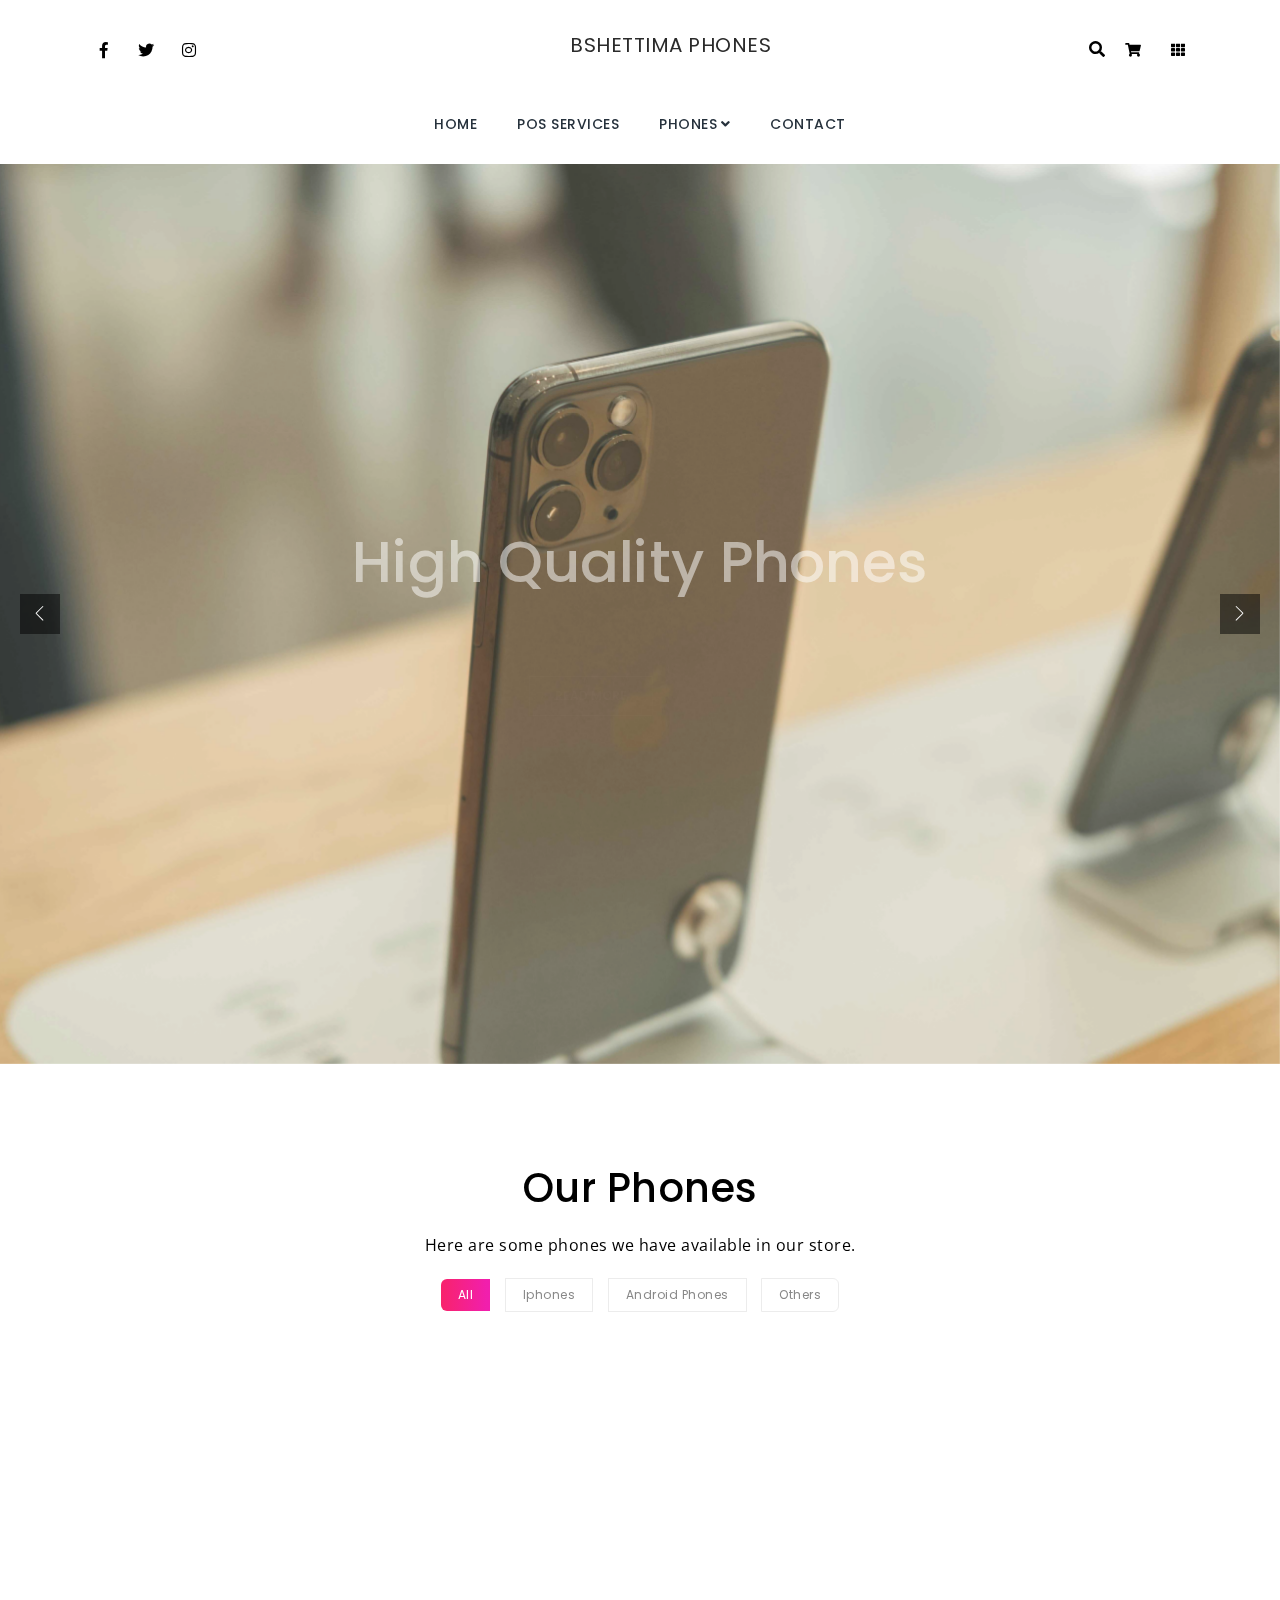
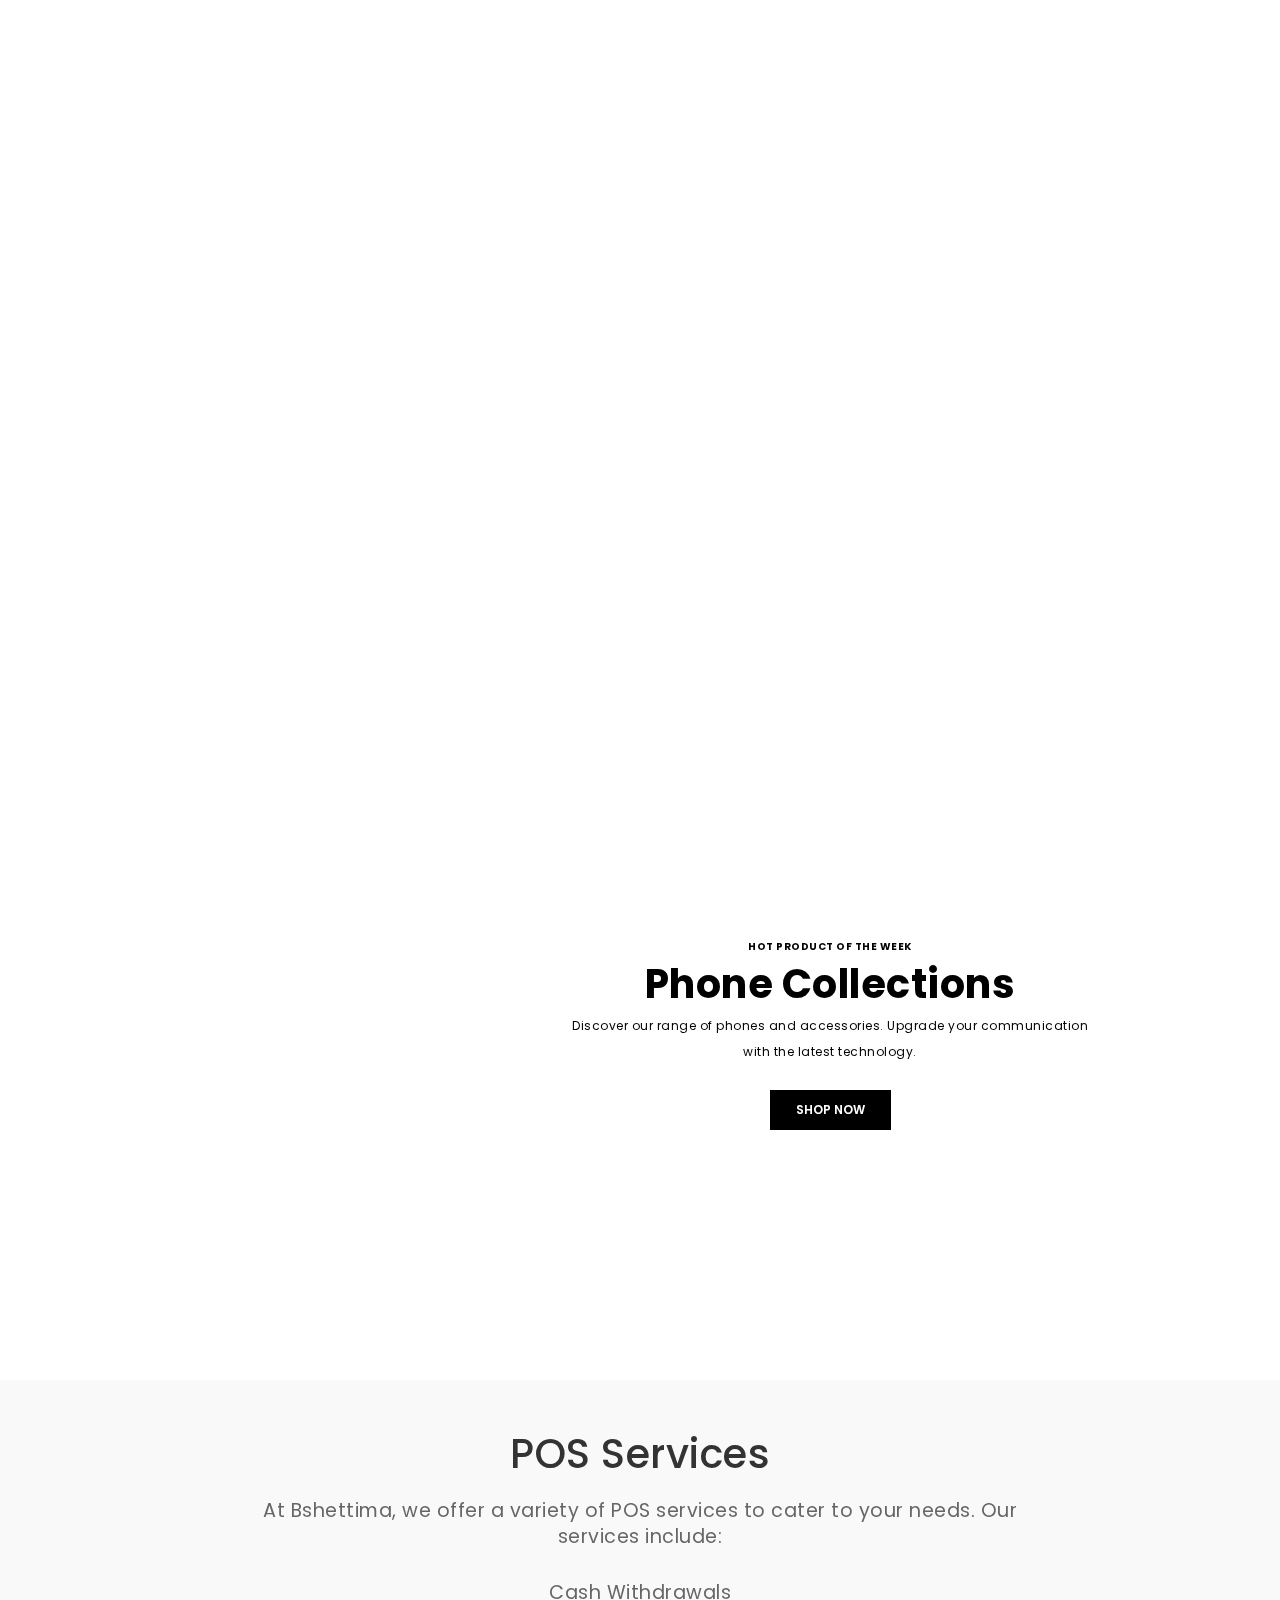
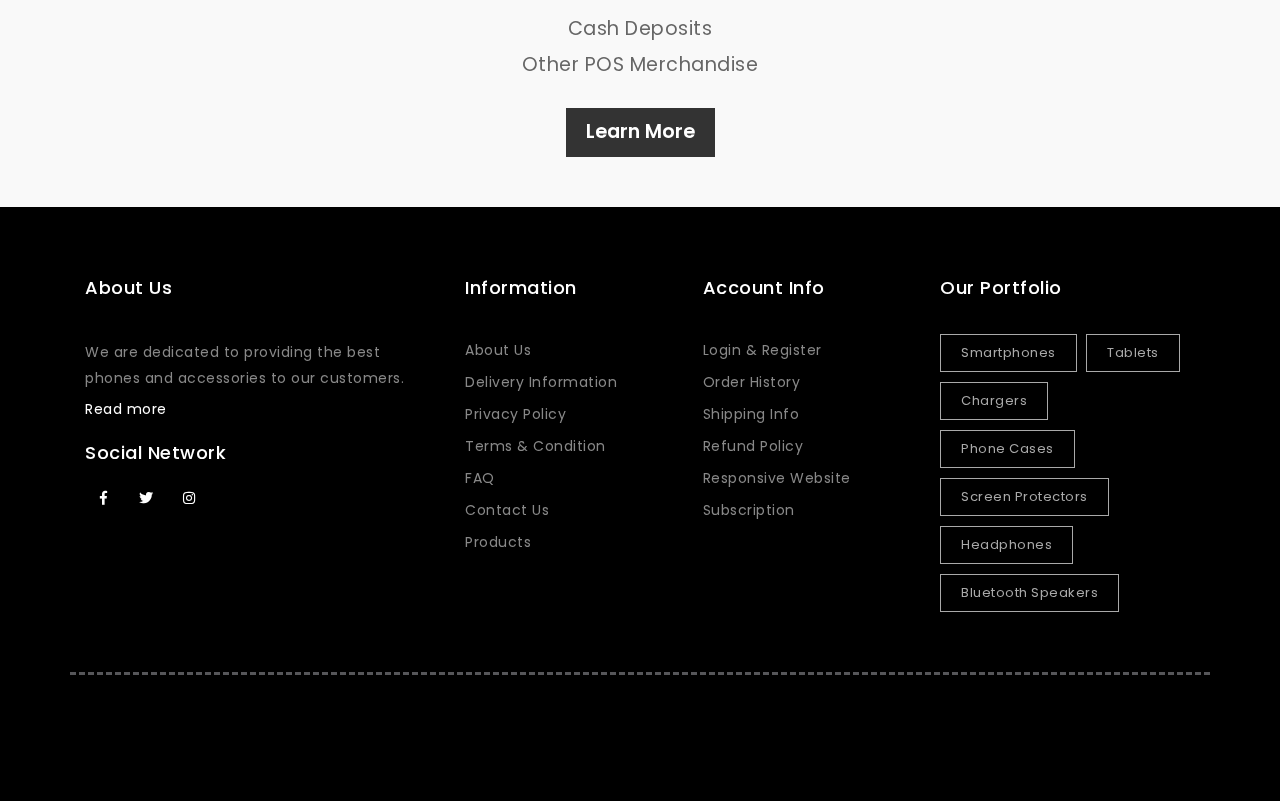
<file: index.html>
<!DOCTYPE html>
<html lang="en">
<head>
    <!-- Meta Tags -->
    <meta charset="utf-8">
    <meta content="width=device-width, initial-scale=1, shrink-to-fit=no" name="viewport">
    <!-- Author -->
    <meta name="author" content="Themes Industry">
    <!-- description -->
    <meta name="description" content="PhoneStore is a modern, visually stunning and responsive online store for phones and accessories with a wide range of products.">
    <!-- keywords -->
    <meta name="keywords" content="Phones, Accessories, Online Store, Smartphones, Tablets, Chargers, Phone Cases, Screen Protectors, Headphones, Bluetooth Speakers, E-commerce, Shop">
    <!-- Page Title -->
    <title>BSHETTIMA GLOBAL VENTURES</title>
    <!-- Favicon -->
    <link rel="icon" href="shop/img/favicon.ico">
    <!-- Bundle -->
    <link rel="stylesheet" href="vendor/css/bundle.min.css">
    <!-- Plugin Css -->
    <link rel="stylesheet" href="vendor/css/jquery.fancybox.min.css">
    <link rel="stylesheet" href="vendor/css/owl.carousel.min.css">
    <link rel="stylesheet" href="vendor/css/swiper.min.css">
    <link rel="stylesheet" href="vendor/css/cubeportfolio.min.css">
    <link rel="stylesheet" href="vendor/css/wow.css">
    <link rel="stylesheet" href="vendor/css/LineIcons.min.css">
    <link rel="stylesheet" href="shop/css/nouislider.min.css">
    <link rel="stylesheet" href="shop/css/range-slider.css">
    <!-- Slider Setting Css  -->
    <link rel="stylesheet" href="shop/css/settings.css">
    <!-- Mega Menu  -->
    <link rel="stylesheet" href="shop/css/megamenu.css">
    <!-- StyleSheet  -->
    <link rel="stylesheet" href="shop/css/style.css">
    <!-- Custom Css  -->
    <link rel="stylesheet" href="shop/css/custom.css">

</head>
<body>

<a class="scroll-top-arrow" href="javascript:void(0);"><i class="fa fa-angle-up"></i></a>

<!--START LOADER-->
<div class="loader1">
    <div class="loader-inner">
        <div id="preloader">
            <div id="loader"></div>
        </div>
    </div>
</div>
<!--END LOADER-->

<!-- START HEADER NAVIGATION -->
<div class="dynamic-header"></div>
<!-- END HEADER NAVIGATION -->

<!--SLIDER START-->
<div class="slider">
    <div id="rev_slider_1_1_wrapper" class="rev_slider_wrapper fullscreen-container" data-alias="slider-shop" data-source="gallery" style="background:rgba(255,255,255,0);padding:0px;">
        <!-- START REVOLUTION SLIDER 5.4.8.1 fullscreen mode -->
        <div id="rev_slider_1_1" class="rev_slider fullscreenbanner" style="display:none;" data-version="5.4.8.1">
            <ul>

                <!-- SLIDE  -->
                <li data-index="rs-3" data-transition="fade" data-slotamount="default" data-hideafterloop="0" data-hideslideonmobile="off"  data-easein="default" data-easeout="default" data-masterspeed="300"  data-thumb="assets/100x50_44515-slider-bg-3.jpg"  data-rotate="0"  data-saveperformance="off"  data-title="Slide 3" data-param1="" data-param2="" data-param3="" data-param4="" data-param5="" data-param6="" data-param7="" data-param8="" data-param9="" data-param10="" data-description="">
                    <!-- MAIN IMAGE -->
                    <img src="shop/img/george-beridze-n-nyzlZe1jw-unsplash (1).jpg"  data-bgposition="center center" data-bgfit="cover" data-bgrepeat="no-repeat" data-bgparallax="off" class="rev-slidebg" alt="slider-image" data-no-retina>
                    <!-- LAYERS -->

                    <!-- LAYER NR. 11 -->
                    <div class="tp-caption   tp-resizeme rs-parallaxlevel-2"
                         id="slide-3-layer-1"
                         data-x="['center','center','center','center']" data-hoffset="['0','0','0','0']"
                         data-y="['middle','middle','middle','middle']" data-voffset="['-120','-115','-114','-114']"
                         data-fontsize="['16','14','14','14']"
                         data-width="none"
                         data-height="none"
                         data-whitespace="nowrap"

                         data-type="text"
                         data-responsive_offset="on"

                         data-frames='[{"delay":10,"speed":2000,"frame":"0","from":"y:[-100%];z:0;rX:0deg;rY:0;rZ:0;sX:1;sY:1;skX:0;skY:0;","mask":"x:0px;y:0px;s:inherit;e:inherit;","to":"o:1;","ease":"Power3.easeInOut"},{"delay":"wait","speed":280,"frame":"999","to":"opacity:0;","ease":"Power3.easeInOut"}]'
                         data-textAlign="['inherit','inherit','inherit','inherit']"
                         data-paddingtop="[0,0,0,0]"
                         data-paddingright="[0,0,0,0]"
                         data-paddingbottom="[0,0,0,0]"
                         data-paddingleft="[0,0,0,0]"

                         style="z-index: 5; white-space: nowrap; font-size: 16px; line-height: 22px; font-weight: 500; color: #eaeaef;font-family:'Poppins', sans-serif;">The latest </div>

                    <!-- LAYER NR. 12 -->
                    <div class="tp-caption   tp-resizeme rs-parallaxlevel-3"
                         id="slide-3-layer-2"
                         data-x="['center','center','center','center']" data-hoffset="['0','0','0','0']"
                         data-y="['middle','middle','middle','middle']" data-voffset="['-52','-52','-52','-52']"
                         data-fontsize="['60','60','50','40']"
                         data-width="none"
                         data-height="none"
                         data-whitespace="nowrap"

                         data-type="text"
                         data-responsive_offset="on"

                         data-frames='[{"delay":10,"speed":2000,"frame":"0","from":"z:0;rX:0;rY:0;rZ:0;sX:0.9;sY:0.9;skX:0;skY:0;opacity:0;","to":"o:1;","ease":"Power2.easeOut"},{"delay":"wait","speed":280,"frame":"999","to":"opacity:0;","ease":"Power3.easeInOut"}]'
                         data-textAlign="['inherit','inherit','inherit','inherit']"
                         data-paddingtop="[0,0,0,0]"
                         data-paddingright="[0,0,0,0]"
                         data-paddingbottom="[0,0,0,0]"
                         data-paddingleft="[0,0,0,0]"

                         style="z-index: 6; white-space: nowrap; font-size: 60px; line-height: 16px; font-weight: 500; color: #ffffff; letter-spacing: 0px;font-family:'Poppins', sans-serif;">High Quality Phones </div>

                    <!-- LAYER NR. 13 -->
                    <div class="tp-caption   tp-resizeme rs-parallaxlevel-2"
                         id="slide-3-layer-3"
                         data-x="['center','center','center','center']" data-hoffset="['0','0','0','0']"
                         data-y="['middle','middle','middle','middle']" data-voffset="['5','5','5','5']"
                         data-fontsize="['18','18','16','16']"
                         data-width="none"
                         data-height="none"
                         data-whitespace="nowrap"

                         data-type="text"
                         data-responsive_offset="on"

                         data-frames='[{"delay":10,"speed":2000,"frame":"0","from":"y:[100%];z:0;rX:0deg;rY:0;rZ:0;sX:1;sY:1;skX:0;skY:0;opacity:0;","mask":"x:0px;y:[100%];s:inherit;e:inherit;","to":"o:1;","ease":"Power2.easeInOut"},{"delay":"wait","speed":280,"frame":"999","to":"opacity:0;","ease":"Power3.easeInOut"}]'
                         data-textAlign="['inherit','inherit','inherit','inherit']"
                         data-paddingtop="[0,0,0,0]"
                         data-paddingright="[0,0,0,0]"
                         data-paddingbottom="[0,0,0,0]"
                         data-paddingleft="[0,0,0,0]"

                         style="z-index: 7; white-space: nowrap; font-size: 18px; line-height: 22px; font-weight: 400; color: #eaeaef; font-family:'Poppins', sans-serif;">From reputable sources around the world</div>

                    <div class="tp-caption rev-btn  rs-parallaxlevel-2"
                         id="slide-3-layer-4"
                         data-x="['center','center','center','center']" data-hoffset="['0','0','0','0']"
                         data-y="['middle','middle','middle','middle']" data-voffset="['82','82','73','70']"
                         data-width="none"
                         data-height="none"
                         data-whitespace="nowrap"
                         data-type="text"
                         data-responsive_offset="on"
                         data-responsive="off"
                         data-frames='[{"delay":10,"speed":2000,"frame":"0","from":"x:-50px;opacity:0;","to":"o:1;","ease":"Power3.easeInOut"},{"delay":"wait","speed":280,"frame":"999","to":"opacity:0;","ease":"Power3.easeInOut"}]'
                         data-textAlign="['inherit','inherit','inherit','inherit']"
                         data-paddingtop="[0,0,0,0]"
                         data-paddingright="[0,0,0,0]"
                         data-paddingbottom="[0,0,0,0]"
                         data-paddingleft="[0,0,0,0]"

                         style="z-index: 11; max-width:960px; white-space: nowrap; font-size: 12px; line-height: 22px; font-weight: 600; color: #ffffff; letter-spacing: 0px;font-family:Poppins;"><a href="#" class="btn white-trans-btn-with-white-border"> READ MORE</a>
                    </div>


                </li>

                <!-- SLIDE  -->
                <li data-index="rs-2" data-transition="fade" data-slotamount="default" data-hideafterloop="0" data-hideslideonmobile="off"  data-easein="default" data-easeout="default" data-masterspeed="300"  data-thumb="assets/100x50_129c3-slider-bg-2.jpg"  data-rotate="0"  data-saveperformance="off"  data-title="Slide 2" data-param1="" data-param2="" data-param3="" data-param4="" data-param5="" data-param6="" data-param7="" data-param8="" data-param9="" data-param10="" data-description="">
                    <!-- MAIN IMAGE -->
                    <img src="shop/img/clay-banks-XvS-uKUoUao-unsplash (1).jpg"  alt=""  data-bgposition="center center" data-bgfit="cover" data-bgrepeat="no-repeat" data-bgparallax="off" class="rev-slidebg" data-no-retina>
                    <!-- LAYERS -->

                    <!-- LAYER NR. 6 -->
                    <div class="tp-caption   tp-resizeme"
                         id="slide-2-layer-1"
                         data-x="['left','center','center','center']" data-hoffset="['5','0','0','0']"
                         data-y="['middle','middle','middle','middle']" data-voffset="['-120','-115','-114','-114']"
                         data-fontsize="['16','14','14','14']"
                         data-width="none"
                         data-height="none"
                         data-whitespace="nowrap"

                         data-type="text"
                         data-responsive_offset="on"

                         data-frames='[{"delay":10,"speed":2000,"frame":"0","from":"x:-50px;opacity:0;","to":"o:1;","ease":"Power3.easeInOut"},{"delay":"wait","speed":280,"frame":"999","to":"opacity:0;","ease":"Power3.easeInOut"}]'
                         data-textAlign="['inherit','inherit','inherit','inherit']"
                         data-paddingtop="[0,0,0,0]"
                         data-paddingright="[0,0,0,0]"
                         data-paddingbottom="[0,0,0,0]"
                         data-paddingleft="[0,0,0,0]"

                         style="z-index: 5; white-space: nowrap; font-size: 16px; line-height: 22px; font-weight: 500; color: white; font-family:'Poppins', sans-serif;">The best </div>

                    <!-- LAYER NR. 7 -->
                    <div class="tp-caption   tp-resizeme"
                         id="slide-2-layer-2"
                         data-x="['left','center','center','center']" data-hoffset="['0','0','0','0']"
                         data-y="['middle','middle','middle','middle']" data-voffset="['-52','-52','-52','-52']"
                         data-fontsize="['60','60','50','40']"
                         data-width="none"
                         data-height="none"
                         data-whitespace="nowrap"

                         data-type="text"
                         data-responsive_offset="on"

                         data-frames='[{"delay":10,"speed":2000,"frame":"0","from":"x:-50px;opacity:0;","to":"o:1;","ease":"Power3.easeInOut"},{"delay":"wait","speed":280,"frame":"999","to":"opacity:0;","ease":"Power3.easeInOut"}]'
                         data-textAlign="['inherit','inherit','inherit','inherit']"
                         data-paddingtop="[0,0,0,0]"
                         data-paddingright="[0,0,0,0]"
                         data-paddingbottom="[0,0,0,0]"
                         data-paddingleft="[0,0,0,0]"

                         style="z-index: 6; white-space: nowrap; font-size: 60px; line-height: 16px; font-weight: 500; color: white; letter-spacing: 0px;font-family:'Poppins', sans-serif;">Recent Phone Collection</div>

                    <!-- LAYER NR. 8 -->
                    <div class="tp-caption   tp-resizeme"
                         id="slide-2-layer-3"
                         data-x="['left','center','center','center']" data-hoffset="['3','0','0','0']"
                         data-y="['middle','middle','middle','middle']" data-voffset="['5','5','5','5']"
                         data-fontsize="['18','18','16','16']"
                         data-width="none"
                         data-height="none"
                         data-whitespace="nowrap"
                         data-type="text"
                         data-responsive_offset="on"
                         data-frames='[{"delay":10,"speed":2000,"frame":"0","from":"x:-50px;opacity:0;","to":"o:1;","ease":"Power3.easeInOut"},{"delay":"wait","speed":280,"frame":"999","to":"opacity:0;","ease":"Power3.easeInOut"}]'
                         data-textAlign="['inherit','inherit','inherit','inherit']"
                         data-paddingtop="[0,0,0,0]"
                         data-paddingright="[0,0,0,0]"
                         data-paddingbottom="[0,0,0,0]"
                         data-paddingleft="[0,0,0,0]"

                         style="z-index: 7; white-space: nowrap; font-size: 18px; line-height: 22px; font-weight: 400; color: white; letter-spacing: 0px;font-family:'Poppins', sans-serif;">Choose us for the best quality </div>

                    <div class="tp-caption   tp-resizeme"
                         id="slide-2-layer-4"
                         data-x="['left','center','center','center']" data-hoffset="['0','0','0','0']"
                         data-y="['top','top','top','top']" data-voffset="['400','439','523','270']"
                         data-width="['160','160','260','320']"
                         data-height="none"
                         data-whitespace="nowrap"
                         data-type="button"
                         data-responsive_offset="on"
                         data-frames='[{"delay":10,"speed":2000,"frame":"0","from":"y:50px;opacity:0;","to":"o:1;","ease":"Power4.easeInOut"},{"delay":"wait","speed":280,"frame":"999","to":"opacity:0;","ease":"Power3.easeInOut"},{"frame":"hover","speed":"500","ease":"Linear.ease","to":"o:1;rX:0;rY:0;rZ:0;z:0;"}]'
                         data-textAlign="['inherit','inherit','inherit','center']"
                         data-paddingtop="[0,0,0,0]"
                         data-paddingright="[0,0,0,0]"
                         data-paddingbottom="[0,0,0,0]"
                         data-paddingleft="[0,0,0,0]"

                         style="z-index: 11; max-width:960px; white-space: nowrap; font-size: 12px; line-height: 22px; font-weight: 600; color: #ffffff; letter-spacing: 0px;font-family:Poppins;"><a href="#" class="btn pink-color-gradient-btn mr-3"> READ MORE</a> <a href="#" class="btn trans-pink-color-gradient-btn">SHOW NOW</a>
                    </div>


                </li>

                <!-- SLIDE  -->
                <!-- <li data-index="rs-4" data-transition="fade" data-slotamount="default" data-hideafterloop="0" data-hideslideonmobile="off"  data-easein="default" data-easeout="default" data-masterspeed="300"  data-thumb="assets/100x50_9a2ac-slider-bg-4.jpg"  data-rotate="0"  data-saveperformance="off"  data-title="Slide 4" data-param1="" data-param2="" data-param3="" data-param4="" data-param5="" data-param6="" data-param7="" data-param8="" data-param9="" data-param10="" data-description="">
                    <!-- MAIN IMAGE >
                    <img src="shop/img/eirik-solheim-mWTOR3Rx8l8-unsplash (1).jpg"  alt=""  data-bgposition="center center" data-bgfit="cover" data-bgrepeat="no-repeat" data-bgparallax="off" class="rev-slidebg" data-no-retina>
                    <!-- LAYERS -->

                    <!-- LAYER NR. 15 >
                    <div class="tp-caption   tp-resizeme"
                         id="slide-4-layer-1"
                         data-x="['right','center','center','center']" data-hoffset="['5','0','0','0']"
                         data-y="['middle','middle','middle','middle']" data-voffset="['-120','-115','-110','-114']"
                         data-fontsize="['16','14','16','14']"
                         data-width="none"
                         data-height="none"
                         data-whitespace="nowrap"

                         data-type="text"
                         data-responsive_offset="on"

                         data-frames='[{"delay":10,"speed":1500,"frame":"0","from":"y:[-100%];z:0;rX:0deg;rY:0;rZ:0;sX:1;sY:1;skX:0;skY:0;","mask":"x:0px;y:0px;s:inherit;e:inherit;","to":"o:1;","ease":"Power3.easeInOut"},{"delay":"wait","speed":280,"frame":"999","to":"opacity:0;","ease":"Power3.easeInOut"}]'
                         data-textAlign="['inherit','inherit','inherit','inherit']"
                         data-paddingtop="[0,0,0,0]"
                         data-paddingright="[0,0,0,0]"
                         data-paddingbottom="[0,0,0,0]"
                         data-paddingleft="[0,0,0,0]"

                         style="z-index: 5; white-space: nowrap; font-size: 16px; line-height: 22px; font-weight: 500; color: #000000 !important; letter-spacing: 0px;font-family:'Poppins', sans-serif;">Latest Fashion </div>

                    <!-- LAYER NR. 16 >
                    <div class="tp-caption   tp-resizeme"
                         id="slide-4-layer-2"
                         data-x="['right','center','center','center']" data-hoffset="['0','0','0','0']"
                         data-y="['middle','middle','middle','middle']" data-voffset="['-52','-52','-52','-52']"
                         data-fontsize="['60','60','50','40']"
                         data-lineheight="['54','16','40','51']"
                         data-width="none"
                         data-height="none"
                         data-whitespace="nowrap"

                         data-type="text"
                         data-responsive_offset="on"

                         data-frames='[{"delay":10,"speed":1500,"frame":"0","from":"y:[-100%];z:0;rX:0deg;rY:0;rZ:0;sX:1;sY:1;skX:0;skY:0;","mask":"x:0px;y:0px;s:inherit;e:inherit;","to":"o:1;","ease":"Power3.easeInOut"},{"delay":"wait","speed":280,"frame":"999","to":"opacity:0;","ease":"Power3.easeInOut"}]'
                         data-textAlign="['inherit','inherit','inherit','inherit']"
                         data-paddingtop="[0,0,0,0]"
                         data-paddingright="[0,0,0,0]"
                         data-paddingbottom="[0,0,0,0]"
                         data-paddingleft="[0,0,0,0]"

                         style="z-index: 6; white-space: nowrap; font-size: 60px; line-height: 57px; font-weight: 500; color: white; letter-spacing: 0px;font-family:'Poppins', sans-serif;">Classic Collection </div>

                    <!-- LAYER NR. 17 >
                    <div class="tp-caption   tp-resizeme"
                         id="slide-4-layer-3"
                         data-x="['right','center','center','center']" data-hoffset="['0','0','0','0']"
                         data-y="['middle','middle','middle','middle']" data-voffset="['5','5','5','5']"
                         data-fontsize="['18','18','17','17']"
                         data-width="none"
                         data-height="none"
                         data-whitespace="nowrap"

                         data-type="text"
                         data-responsive_offset="on"

                         data-frames='[{"delay":10,"speed":1500,"frame":"0","from":"y:[-100%];z:0;rX:0deg;rY:0;rZ:0;sX:1;sY:1;skX:0;skY:0;","mask":"x:0px;y:0px;s:inherit;e:inherit;","to":"o:1;","ease":"Power3.easeInOut"},{"delay":"wait","speed":280,"frame":"999","to":"opacity:0;","ease":"Power3.easeInOut"}]'
                         data-textAlign="['inherit','inherit','inherit','inherit']"
                         data-paddingtop="[0,0,0,0]"
                         data-paddingright="[0,0,0,0]"
                         data-paddingbottom="[0,0,0,0]"
                         data-paddingleft="[0,0,0,0]"

                         style="z-index: 7; white-space: nowrap; font-size: 18px; line-height: 22px; font-weight: 400; color: white; letter-spacing: 0px;font-family:'Poppins', sans-serif;">Choose from clothes of World’s Famous Brands </div>

                    <div class="tp-caption   tp-resizeme"
                         id="slide-2-layer-8"
                         data-x="['right','center','center','center']" data-hoffset="['0','0','0','0']"
                         data-y="['top','top','top','top']" data-voffset="['400','439','523','270']"
                         data-width="['260','160','260','260']"
                         data-height="none"
                         data-whitespace="nowrap"
                         data-type="button"
                         data-responsive_offset="on"
                         data-frames='[{"delay":10,"speed":2000,"frame":"0","from":"y:50px;opacity:0;","to":"o:1;","ease":"Power4.easeInOut"},{"delay":"wait","speed":280,"frame":"999","to":"opacity:0;","ease":"Power3.easeInOut"},{"frame":"hover","speed":"500","ease":"Linear.ease","to":"o:1;rX:0;rY:0;rZ:0;z:0;"}]'
                         data-textAlign="['inherit','inherit','inherit','inherit']"
                         data-paddingtop="[0,0,0,0]"
                         data-paddingright="[0,0,0,0]"
                         data-paddingbottom="[0,0,0,0]"
                         data-paddingleft="[0,0,0,0]"

                         style="z-index: 11; max-width:960px; white-space: nowrap; font-size: 12px; line-height: 22px; font-weight: 600; color: #ffffff; letter-spacing: 0px;font-family:Poppins;"><a href="#" class="btn white-into-black-trans-btn mr-3"> READ MORE</a> <a href="#" class="btn trans-black-btn">SHOW NOW</a>
                    </div> -->

                    <!-- LAYER NR. 18 -->
                    <!--                    <div class="tp-caption rev-btn "-->
                    <!--                         id="slide-4-layer-4"-->
                    <!--                         data-x="['right','center','center','center']" data-hoffset="['3','-90','-90','-90']"-->
                    <!--                         data-y="['middle','middle','middle','middle']" data-voffset="['82','82','73','70']"-->
                    <!--                         data-width="none"-->
                    <!--                         data-height="none"-->
                    <!--                         data-whitespace="nowrap"-->

                    <!--                         data-type="button"-->
                    <!--                         data-responsive_offset="on"-->
                    <!--                         data-responsive="off"-->
                    <!--                         data-frames='[{"delay":10,"speed":1500,"frame":"0","from":"y:[-100%];z:0;rX:0deg;rY:0;rZ:0;sX:1;sY:1;skX:0;skY:0;","mask":"x:0px;y:0px;s:inherit;e:inherit;","to":"o:1;","ease":"Power3.easeInOut"},{"delay":"wait","speed":280,"frame":"999","to":"opacity:0;","ease":"Power3.easeInOut"},{"frame":"hover","speed":"0","ease":"Linear.easeNone","to":"o:1;rX:0;rY:0;rZ:0;z:0;","style":"c:rgba(0,0,0,1);bg:rgba(255,255,255,1);bc:rgba(0,0,0,1);bw:0 0 0 0;"}]'-->
                    <!--                         data-textAlign="['inherit','inherit','inherit','inherit']"-->
                    <!--                         data-paddingtop="[12,12,12,12]"-->
                    <!--                         data-paddingright="[35,35,35,35]"-->
                    <!--                         data-paddingbottom="[12,12,12,12]"-->
                    <!--                         data-paddingleft="[35,35,35,35]"-->

                    <!--                         style="z-index: 8; white-space: nowrap; font-size: 12px; line-height: 17px; font-weight: 600; color: #000000; font-family:'Poppins', sans-serif;background-color:rgb(255,255,255);border-color:rgb(255,255,255);border-style:solid;border-width:1px 1px 1px 1px;border-radius:3px 3px 3px 3px;outline:none;box-shadow:none;box-sizing:border-box;-moz-box-sizing:border-box;-webkit-box-sizing:border-box;cursor:pointer;">READ MORE </div>-->

                    <!--                    &lt;!&ndash; LAYER NR. 19 &ndash;&gt;-->
                    <!--                    <div class="tp-caption rev-btn "-->
                    <!--                         id="slide-4-layer-5"-->
                    <!--                         data-x="['right','center','center','center']" data-hoffset="['168','90','90','90']"-->
                    <!--                         data-y="['middle','middle','middle','middle']" data-voffset="['82','82','73','70']"-->
                    <!--                         data-color="['rgb(0,0,0)','rgb(0,0,0)','rgb(255,255,255)','rgb(255,255,255)']"-->
                    <!--                         data-width="none"-->
                    <!--                         data-height="none"-->
                    <!--                         data-whitespace="nowrap"-->

                    <!--                         data-type="button"-->
                    <!--                         data-responsive_offset="on"-->
                    <!--                         data-responsive="off"-->
                    <!--                         data-frames='[{"delay":10,"speed":1500,"frame":"0","from":"y:[-100%];z:0;rX:0deg;rY:0;rZ:0;sX:1;sY:1;skX:0;skY:0;","mask":"x:0px;y:0px;s:inherit;e:inherit;","to":"o:1;","ease":"Power3.easeInOut"},{"delay":"wait","speed":280,"frame":"999","to":"opacity:0;","ease":"Power3.easeInOut"},{"frame":"hover","speed":"0","ease":"Linear.easeNone","to":"o:1;rX:0;rY:0;rZ:0;z:0;","style":"c:rgba(0,0,0,1);bg:rgba(255,255,255,1);bc:rgba(0,0,0,1);bw:0 0 0 0;"}]'-->
                    <!--                         data-textAlign="['inherit','inherit','inherit','inherit']"-->
                    <!--                         data-paddingtop="[12,12,12,12]"-->
                    <!--                         data-paddingright="[35,35,35,35]"-->
                    <!--                         data-paddingbottom="[12,12,12,12]"-->
                    <!--                         data-paddingleft="[35,35,35,35]"-->

                    <!--                         style="z-index: 9; white-space: nowrap; font-size: 12px; line-height: 17px; font-weight: 600; color: #000000; font-family:'Poppins', sans-serif;background-color:rgba(255,255,255,0);border-color:rgb(0,0,0);border-style:solid;border-width:1px 1px 1px 1px;border-radius:3px 3px 3px 3px;outline:none;box-shadow:none;box-sizing:border-box;-moz-box-sizing:border-box;-webkit-box-sizing:border-box;cursor:pointer;">SHOP NOW </div>-->
                </li>


                <!-- SLIDE  -->
                <li data-index="rs-1" data-transition="fade" data-slotamount="default" data-hideafterloop="0" data-hideslideonmobile="off"  data-easein="default" data-easeout="default" data-masterspeed="300"  data-thumb="assets/100x50_a1c1a-slider-bg-1.jpg"  data-rotate="0"  data-saveperformance="off"  data-title="Slide 1" data-param1="" data-param2="" data-param3="" data-param4="" data-param5="" data-param6="" data-param7="" data-param8="" data-param9="" data-param10="" data-description="">
                    <!-- MAIN IMAGE -->
                    <img src="shop/img/kenny-eliason-Pvx24X1uiq4-unsplash.jpg"  alt=""  data-bgposition="center center" data-bgfit="cover" data-bgrepeat="no-repeat" data-bgparallax="off" class="rev-slidebg" data-no-retina>
                    <!-- LAYERS -->

                    <!-- LAYER NR. 1 -->
                    <div class="tp-caption   tp-resizeme"
                         id="slide-1-layer-1"
                         data-x="['left','center','center','center']" data-hoffset="['5','0','0','0']"
                         data-y="['middle','middle','middle','middle']" data-voffset="['-120','-115','-114','-114']"
                         data-fontsize="['16','14','14','14']"
                         data-width="none"
                         data-height="none"
                         data-whitespace="nowrap"
                         data-type="text"
                         data-responsive_offset="on"
                         data-frames='[{"delay":10,"speed":2000,"frame":"0","from":"y:-50px;opacity:0;","to":"o:1;","ease":"Power4.easeInOut"},{"delay":"wait","speed":280,"frame":"999","to":"opacity:0;","ease":"Power3.easeInOut"}]'
                         data-textAlign="['inherit','inherit','inherit','inherit']"
                         data-paddingtop="[0,0,0,0]"
                         data-paddingright="[0,0,0,0]"
                         data-paddingbottom="[0,0,0,0]"
                         data-paddingleft="[0,0,0,0]"

                         style="z-index: 5; white-space: nowrap; font-size: 16px; line-height: 22px; font-weight: 500; color: black; letter-spacing: 0;font-family:'Poppins', sans-serif;">Buy from us </div>

                    <!-- LAYER NR. 2 -->
                    <div class="tp-caption   tp-resizeme"
                         id="slide-1-layer-2"
                         data-x="['left','center','center','center']" data-hoffset="['0','0','0','0']"
                         data-y="['middle','middle','middle','middle']" data-voffset="['-52','-52','-52','-52']"
                         data-fontsize="['60','60','50','40']"
                         data-lineheight="['54','16','16','51']"
                         data-width="none"
                         data-height="none"
                         data-whitespace="nowrap"
                         data-type="text"
                         data-responsive_offset="on"

                         data-frames='[{"delay":10,"speed":2000,"frame":"0","from":"y:-50px;opacity:0;","to":"o:1;","ease":"Power3.easeInOut"},{"delay":"wait","speed":280,"frame":"999","to":"opacity:0;","ease":"Power3.easeInOut"}]'
                         data-textAlign="['inherit','inherit','inherit','inherit']"
                         data-paddingtop="[0,0,0,0]"
                         data-paddingright="[0,0,0,0]"
                         data-paddingbottom="[0,0,0,0]"
                         data-paddingleft="[0,0,0,0]"
                         style="z-index: 6; white-space: nowrap; font-size: 60px; line-height: 54px; font-weight: 500; color: black; letter-spacing: 0px;font-family:'Poppins', sans-serif;">Classic Iphones</div>

                    <!-- LAYER NR. 3 -->
                    <div class="tp-caption   tp-resizeme"
                         id="slide-1-layer-3"
                         data-x="['left','center','center','center']" data-hoffset="['0','0','0','0']"
                         data-y="['middle','middle','middle','middle']" data-voffset="['5','5','5','5']"
                         data-fontsize="['18','18','16','16']"
                         data-width="none"
                         data-height="none"
                         data-whitespace="nowrap"
                         data-type="text"
                         data-responsive_offset="on"
                         data-frames='[{"delay":10,"speed":2000,"frame":"0","from":"y:50px;opacity:0;","to":"o:1;","ease":"Power4.easeInOut"},{"delay":"wait","speed":280,"frame":"999","to":"opacity:0;","ease":"Power3.easeInOut"}]'
                         data-textAlign="['inherit','inherit','inherit','inherit']"
                         data-paddingtop="[0,0,0,0]"
                         data-paddingright="[0,0,0,0]"
                         data-paddingbottom="[0,0,0,0]"
                         data-paddingleft="[0,0,0,0]"

                         style="z-index: 7; white-space: nowrap; font-size: 18px; line-height: 22px; font-weight: 400; color: black; letter-spacing: 0px;font-family:'Poppins', sans-serif;">and other phones from latest brands</div>

                    <div class="tp-caption   tp-resizeme"
                         id="slide-1-layer-8"
                         data-x="['left','center','center','center']" data-hoffset="['0','0','0','0']"
                         data-y="['top','top','top','top']" data-voffset="['400','439','523','270']"
                         data-width="['160','160','260','260']"
                         data-height="none"
                         data-whitespace="nowrap"
                         data-type="button"
                         data-responsive_offset="on"
                         data-frames='[{"delay":10,"speed":2000,"frame":"0","from":"y:50px;opacity:0;","to":"o:1;","ease":"Power4.easeInOut"},{"delay":"wait","speed":280,"frame":"999","to":"opacity:0;","ease":"Power3.easeInOut"},{"frame":"hover","speed":"500","ease":"Linear.ease","to":"o:1;rX:0;rY:0;rZ:0;z:0;"}]'
                         data-textAlign="['inherit','inherit','inherit','inherit']"
                         data-paddingtop="[0,0,0,0]"
                         data-paddingright="[0,0,0,0]"
                         data-paddingbottom="[0,0,0,0]"
                         data-paddingleft="[0,0,0,0]"

                         style="z-index: 11; max-width:960px; white-space: nowrap; font-size: 12px; line-height: 22px; font-weight: 600; color: black; letter-spacing: 0px;font-family:Poppins;"><a href="#" class="btn white-btn mr-3"> READ MORE</a> <a href="#" class="btn trans-btn">SHOW NOW</a>
                    </div>

                </li>


            </ul>
            <div class="tp-bannertimer tp-bottom" style="visibility: hidden !important;"></div></div>
    </div><!-- END REVOLUTION SLIDER -->
</div>
<!--SLIDER END-->

<!-- START PORTOLIO SECTION -->
<div class="portfolio-section">
    <div class="container">
        <div class="row">

            <!-- START PORTFOLIO HEADING -->
            <div class="col-12">
                <div class="portfolioHeading text-center">
                    <h1 class="high-lighted-heading">Our Phones</h1>
                    <p>Here are some phones we have available in our store.</p>
                </div>
            </div>
            <!-- END PORTFOLIO HEADING -->

                <!-- START FILTERS -->
            <div class="col-12">
                <div class="clearfix d-flex justify-content-center">
                    <div id="js-filters-blog-posts" class="cbp-l-filters-button cbp-1-filters-alignCenter">
                        <div data-filter="*" class="cbp-filter-item-active cbp-filter-item cbp-l-filters-list-first">All </div>
                        <div data-filter=".CausalShirts" class="cbp-filter-item">Iphones </div>
                        <div data-filter=".formalShirts" class="cbp-filter-item">Android Phones</div>
                        <div data-filter=".others" class="cbp-filter-item cbp-l-filters-list-last">Others </div>
                    </div>
                </div>
            </div>
                <!-- END FILTERS -->

                <!-- START PORTFOLIO IMAGES -->
            <div class="col-12">
                <div id="js-grid-blog-posts" class="cbp">

                    <div class="cbp-item CausalShirts others wow slideInUp">
                        <a class="portfolio-circle-cart" href="shop/shop-cart.html">
                            <i class="fa fa-shopping-cart"></i>
                        </a>
                        <div class="cbp-caption-defaultWrap  owl-theme sync-portfolio-carousel owl-carousel">
                            <div class="item"> <a href="shop/img/xiomi.jpeg" class="cbp-caption" data-fancybox="gallery1" data-title="Shirt Name"><img src="shop/img/xiomi.jpeg" alt=""></a></div>
                            <div class="item"> <a href="shop/img/product-listing/p25.jpg" class="cbp-caption" data-fancybox="gallery1" data-title="Shirt Name"><img src="shop/img/product-listing/p25.jpg" alt=""></a></div>
                        </div>
                        <div class="row">
                            <div class="col-12 text-center">
                                <a href="shop/product-detail.html" target="_blank" class="cbp-l-grid-blog-title portfolio-title">Xiomi Redmi 13c </a>
                            </div>
                            <div class="col-12 text-center">
                                <div class="cbp-l-grid-blog-desc portfolio-des">N165,000.00</div>
                            </div>
                        </div>
                    </div>

                    <div class="cbp-item formalShirts CausalShirts wow slideInUp">
                        <a class="portfolio-circle-cart" href="shop/shop-cart.html">
                            <i class="fa fa-shopping-cart"></i>
                        </a>
                        <div class="cbp-caption-defaultWrap  owl-theme sync-portfolio-carousel owl-carousel">
                            <div class="item"> <a href="shop/img/b.jpeg" class="cbp-caption" data-fancybox="gallery2"  data-title="Shirt Name"> <img src="shop/img/b.jpeg" alt=""></a></div>
                            <div class="item"> <a href="shop/img/product-listing/p27.jpg" class="cbp-caption" data-fancybox="gallery2"  data-title="Shirt Name"><img src="shop/img/product-listing/p27.jpg" alt=""></a></div>
                        </div>

                        <div class="row">
                            <div class="col-12 text-center">
                                <a href="shop/product-detail.html" target="_blank" class="cbp-l-grid-blog-title portfolio-title">Oraima 20000MAH Power Bank </a>
                            </div>
                            <div class="col-12 text-center">
                                <div class="cbp-l-grid-blog-desc portfolio-des">N15,000</div>
                            </div>
                        </div>
                    </div>

                    <div class="cbp-item CausalShirts others wow slideInUp">
                        <a class="portfolio-circle-cart" href="shop/shop-cart.html">
                            <i class="fa fa-shopping-cart"></i>
                        </a>
                    <div class="cbp-caption-defaultWrap  owl-theme sync-portfolio-carousel owl-carousel">
                        <div class="item"> <a href="shop/img/itel.jpeg" class="cbp-caption" data-fancybox="gallery3"  data-title="Shirt Name"> <img src="shop/img/itel.jpeg" alt=""></a></div>
                        <div class="item"> <a href="shop/img/product-listing/p31.jpg" class="cbp-caption" data-fancybox="gallery3" data-title="Shirt Name"><img src="shop/img/product-listing/p31.jpg" alt=""></a></div>
                    </div>

                        <div class="row">
                            <div class="col-12 text-center">
                                <a href="shop/product-detail.html" target="_blank" class="cbp-l-grid-blog-title portfolio-title">Itel S24 6.6" </a>
                            </div>
                            <div class="col-12 text-center">
                                <div class="cbp-l-grid-blog-desc portfolio-des">N159,900</div>
                            </div>
                        </div>
                    </div>

                    <div class="cbp-item formalShirts CausalShirts wow slideInUp">

                        <a class="portfolio-circle-cart" href="shop/shop-cart.html">
                            <i class="fa fa-shopping-cart"></i>
                        </a>

                        <div class="cbp-caption-defaultWrap  owl-theme sync-portfolio-carousel owl-carousel">
                            <div class="item"> <a href="shop/img/1.jpeg" class="cbp-caption" data-fancybox="gallery4" data-title="Shirt Name"> <img src="shop/img/1.jpeg" alt=""></a></div>
                            <div class="item"> <a href="shop/img/product-listing/p29.jpg" class="cbp-caption" data-fancybox="gallery4" data-title="Shirt Name"><img src="shop/img/product-listing/p29.jpg" alt=""></a></div>
                        </div>

                        <div class="row">
                            <div class="col-12 text-center">
                                <a href="shop/product-detail.html" target="_blank" class="cbp-l-grid-blog-title portfolio-title">Wireless Bluetooth Stereo Headphone</a>
                            </div>
                            <div class="col-12 text-center">
                                <div class="cbp-l-grid-blog-desc portfolio-des">N5000</div>
                            </div>
                        </div>
                    </div>

                    <div class="cbp-item motion CausalShirts wow slideInUp">
                        <a class="portfolio-circle-cart" href="shop/shop-cart.html">
                            <i class="fa fa-shopping-cart"></i>
                        </a>

                        <div class="cbp-caption-defaultWrap  owl-theme sync-portfolio-carousel owl-carousel">
                            <div class="item"> <a href="shop/img/lenovo.jpeg" class="cbp-caption" data-fancybox="gallery5"  data-title="Shirt Name"> <img src="shop/img/lenovo.jpeg" alt=""></a></div>
                            <div class="item"> <a href="shop/img/product-listing/p35.jpg" class="cbp-caption" data-fancybox="gallery5" data-title="Shirt Name"><img src="shop/img/product-listing/p35.jpg" alt=""></a></div>
                        </div>

                        <div class="row">
                            <div class="col-12 text-center">
                                <a href="shop/product-detail.html" target="_blank" class="cbp-l-grid-blog-title portfolio-title">Lenovo XT88 </a>
                            </div>
                            <div class="col-12 text-center">
                                <div class="cbp-l-grid-blog-desc portfolio-des">N10,780</div>
                            </div>
                        </div>

                    </div>

                    <div class="cbp-item formalShirts CausalShirts wow slideInUp">
                        <a class="portfolio-circle-cart" href="shop/shop-cart.html">
                            <i class="fa fa-shopping-cart"></i>
                        </a>

                        <div class="cbp-caption-defaultWrap  owl-theme sync-portfolio-carousel owl-carousel">
                            <div class="item"> <a href="shop/img/smartwatch.jpeg" class="cbp-caption" data-fancybox="gallery6"  data-title="Shirt Name"> <img src="shop/img/smartwatch.jpeg" alt=""></a></div>
                            <div class="item"> <a href="shop/img/product-listing/p33.jpg" class="cbp-caption" data-fancybox="gallery6" data-title="Shirt Name"><img src="shop/img/product-listing/p33.jpg" alt=""></a></div>
                        </div>

                        <div class="row">
                            <div class="col-12 text-center">
                                <a href="shop/product-detail.html" target="_blank" class="cbp-l-grid-blog-title portfolio-title">Colmi V34 Smartwatch </a>
                            </div>
                            <div class="col-12 text-center">
                                <div class="cbp-l-grid-blog-desc portfolio-des">N30,000</div>
                            </div>
                        </div>

                    </div>

                </div>
            </div>
                <!-- END PORTFOLIO IMAGES -->

        </div>
    </div>
</div>
<!-- END PORTOLIO SECTION -->

<!--START BANNER SECTION-->
<div class="banner-section parallax-slide">
    <div class="container">
        <div class="row">
            <div class="col-12 col-lg-6 offset-lg-5 text-center">
                <div class="banner-content-wrapper">
                <span>HOT PRODUCT OF THE WEEK</span>
                <h1>Phone Collections</h1>
                <p>Discover our range of phones and accessories. Upgrade your communication with the latest technology.</p>
                 <button type="button" class="btn black-btn-with-border">SHOP NOW</button>
                </div>
            </div>
        </div>
    </div>
</div>
<!--END BANNER SECTION-->
<div id="pos-services" class="services-section" style="background-color: #f9f9f9; padding: 50px 0;">
    <div class="container">
        <div class="row">
            <div class="col-12 text-center">
                <div class="services-content-wrapper" style="max-width: 800px; margin: auto;">
                    <h1 style="font-size: 2.5em; color: #333; margin-bottom: 20px;">POS Services</h1>
                    <p style="font-size: 1.2em; color: #666; margin-bottom: 30px;">At Bshettima, we offer a variety of POS services to cater to your needs. Our services include:</p>
                    <ul style="list-style-type: none; padding: 0;">
                        <li style="font-size: 1.2em; color: #666; margin-bottom: 10px;">Cash Withdrawals</li>
                        <li style="font-size: 1.2em; color: #666; margin-bottom: 10px;">Cash Deposits</li>
                        <li style="font-size: 1.2em; color: #666; margin-bottom: 30px;">Other POS Merchandise</li>
                    </ul>
                    <button type="button" class="btn black-btn-with-border" style="background-color: #333; color: #fff; border: none; padding: 10px 20px; font-size: 1.2em;">Learn More</button>
                </div>
            </div>
        </div>
    </div>
</div>

<!--START LATEST ARRIVALS-->
<!-- <div class="lastest_arrivals">
    <div class="container">
        <div class="row">
            <div class="col-12 mb-4">
                <h1>Latest Arrivals</h1>
            </div>

            <div class="col-12">
                <div class="lastest_featured_products owl-carousel owl-theme">

                    <div class="lastest_arrival_items item">
                        <a href="#" class="lastest-addto-cart"><i class="fa fa-shopping-cart"></i></a>
                        <div class="card">
                            <span class="product-type">NEW</span>
                            <div class="image-holder">
                            <a href="shop/img/l1.jpg"  data-fancybox="lastest_product"  data-title="Phone Name">
                                <img src="shop/img/l1.jpg" class="card-img-top" alt="Latest Arrivals 1">
                            </a>
                            </div>
                            <div class="card-body">
                                <div class="row">
                                    <div class="col-12 text-center">
                                        <h5 class="card-title">Smartphone</h5>
                                    </div>
                                    <div class="col-12 text-center">
                                        <p class="card-text"> $999.00</p>
                                    </div>
                                </div>
                            </div>
                        </div>
                    </div>

                    <div class="lastest_arrival_items item">
                        <a href="#" class="lastest-addto-cart"><i class="fa fa-shopping-cart"></i></a>
                        <div class="card">  <span class="product-type">NEW</span>
                            <div class="image-holder">
                                <a href="shop/img/l7.jpg"  data-fancybox="lastest_product"  data-title="Latest Arrivals 1">
                            <img src="shop/img/l7.jpg" class="card-img-top" alt="Latest Arrivals 1">
                                </a>
                            </div>
                            <div class="card-body">
                                <div class="row">
                                    <div class="col-12 text-center">
                                        <h5 class="card-title">Phone Case</h5>
                                    </div>
                                    <div class="col-12 text-center">
                                        <p class="card-text text-center"> $19.00</p>
                                    </div>
                                </div>
                            </div>
                        </div>
                    </div>

                    <div class="lastest_arrival_items item">
                        <a href="#" class="lastest-addto-cart"><i class="fa fa-shopping-cart"></i></a>
                        <div class="card">
                            <span class="product-type">NEW</span>
                            <div class="image-holder">
                            <a href="shop/img/l8.jpg"  data-fancybox="lastest_product"  data-title="Latest Arrivals 1">
                            <img src="shop/img/l8.jpg" class="card-img-top" alt="Latest Arrivals 1">
                            </a>
                            </div>
                            <div class="card-body">
                                <div class="row">
                                    <div class="col-12 text-center">
                                        <h5 class="card-title">Wireless Charger</h5>
                                    </div>
                                    <div class="col-12 text-center">
                                        <p class="card-text text-center"> $49.00</p>
                                    </div>
                                </div>
                            </div>
                        </div>
                    </div>

                    <div class="lastest_arrival_items item">
                        <a href="#" class="lastest-addto-cart"><i class="fa fa-shopping-cart"></i></a>
                        <div class="card">
                            <span class="product-type">NEW</span>
                            <div class="image-holder">
                            <a href="shop/img/l9.jpg"  data-fancybox="lastest_product"  data-title="Latest Arrivals 1">
                            <img src="shop/img/l9.jpg" class="card-img-top" alt="Latest Arrivals 1">
                            </a>
                            </div>
                            <div class="card-body">
                                <div class="row">
                                    <div class="col-12 text-center">
                                        <h5 class="card-title">Bluetooth Headset</h5>
                                    </div>
                                    <div class="col-12 text-center">
                                        <p class="card-text text-center"> $79.00</p>
                                    </div>
                                </div>
                            </div>
                        </div>
                    </div>

                    <div class="lastest_arrival_items item">
                        <a href="#" class="lastest-addto-cart"><i class="fa fa-shopping-cart"></i></a>
                        <div class="card">
                            <span class="product-type">NEW</span>
                            <div class="image-holder">
                            <a href="shop/img/l10.jpg"  data-fancybox="lastest_product"  data-title="Lastest Arrivals 1">
                            <img src="shop/img/l10.jpg" class="card-img-top" alt="Lastest Arrivals 1">
                            </a>
                            </div>
                            <div class="card-body">
                                <div class="row">
                                    <div class="col-12 text-center">
                                        <h5 class="card-title">Casual Wear</h5>
                                    </div>
                                    <div class="col-12 text-center">
                                        <p class="card-text text-center"> $999.00</p>
                                    </div>
                                </div>
                            </div>
                        </div>
                    </div>

                    <div class="lastest_arrival_items item">
                        <a href="#" class="lastest-addto-cart"><i class="fa fa-shopping-cart"></i></a>
                        <div class="card">
                            <span class="product-type">NEW</span>
                            <div class="image-holder">
                            <a href="shop/img/l11.jpg"  data-fancybox="lastest_product"  data-title="Lastest Arrivals 1">
                            <img src="shop/img/l11.jpg" class="card-img-top" alt="Lastest Arrivals 1">
                            </a>
                            </div>
                            <div class="card-body">
                                <div class="row">
                                    <div class="col-12 text-center">
                                        <h5 class="card-title">Light Wear</h5>
                                    </div>
                                    <div class="col-12 text-center">
                                        <p class="card-text text-center"> $999.00</p>
                                    </div>
                                </div>
                            </div>
                        </div>
                    </div>

                    <div class="lastest_arrival_items item">
                        <a href="#" class="lastest-addto-cart"><i class="fa fa-shopping-cart"></i></a>
                        <div class="card">
                            <span class="product-type">NEW</span>
                            <div class="image-holder">
                            <a href="shop/img/l12.jpg"  data-fancybox="lastest_product"  data-title="Lastest Arrivals 1">
                            <img src="shop/img/l12.jpg" class="card-img-top" alt="Lastest Arrivals 1">
                            </a>
                            </div>
                            <div class="card-body">
                                <div class="row">
                                    <div class="col-12 text-center">
                                        <h5 class="card-title">Light Wear</h5>
                                    </div>
                                    <div class="col-12 text-center">
                                        <p class="card-text text-center"> $999.00</p>
                                    </div>
                                </div>
                            </div>
                        </div>
                    </div>

                    <div class="lastest_arrival_items item">
                        <a href="#" class="lastest-addto-cart"><i class="fa fa-shopping-cart"></i></a>
                        <div class="card">
                            <span class="product-type">NEW</span>
                            <div class="image-holder">
                                <a href="shop/img/l7.jpg"  data-fancybox="lastest_product"  data-title="Lastest Arrivals 1">
                                <img src="shop/img/l13.jpg" class="card-img-top" alt="Lastest Arrivals 1">
                                </a>
                            </div>
                            <div class="card-body">
                                <div class="row">
                                    <div class="col-12 text-center">
                                        <h5 class="card-title">Casual Wear</h5>
                                    </div>
                                    <div class="col-12 text-center">
                                        <p class="card-text text-center"> $999.00</p>
                                    </div>
                                </div>
                            </div>
                        </div>
                    </div>

                </div>
            </div>
        </div>
    </div>
</div> -->
<!--END LATEST ARRIVALS-->

<!--footer1 sec start-->
<div class="footer">
    <div class="container">
        <div class="row footer-container">
            <div class="col-sm-12 col-lg-4 f-sec1  text-center text-lg-left">
                <h4 class="high-lighted-heading">About Us</h4>
                <p>We are dedicated to providing the best phones and accessories to our customers.</p>
                <a href="#">Read more</a>
                <h4>Social Network</h4>
                <div class="s-icons">
                    <ul class="social-icons-simple">
                        <li><a href="javascript:void(0)" class="facebook-bg-hvr"><i class="fab fa-facebook-f" aria-hidden="true"></i></a></li>
                        <li><a href="javascript:void(0)" class="twitter-bg-hvr"><i class="fab fa-twitter" aria-hidden="true"></i></a> </li>
                        <li><a href="javascript:void(0)" class="instagram-bg-hvr"><i class="fab fa-instagram" aria-hidden="true"></i></a></li>
                    </ul>
                </div>
            </div>
            <div class="col-sm-12 col-lg-5 f-sec2 ">
                <div class="row">
                    <div class="col-12 col-md-6">
                        <h4 class="text-center text-md-left">Information</h4>
                        <ul class="text-center text-md-left">
                            <li><a href="#">About Us</a></li>
                            <li><a href="#">Delivery Information</a></li>
                            <li><a href="#">Privacy Policy</a></li>
                            <li><a href="#">Terms & Condition</a></li>
                            <li><a href="#">FAQ</a></li>
                            <li><a href="shop/contact.html">Contact Us</a></li>
                            <li><a href="#">Products</a></li>
                        </ul>
                    </div>
                    <div class="col-12 col-md-6">
                        <h4 class="text-center text-md-left">Account Info</h4>
                        <ul class="text-center text-md-left">
                            <li><a href="#">Login & Register</a></li>
                            <li><a href="#">Order History</a></li>
                            <li><a href="#">Shipping Info</a></li>
                            <li><a href="#">Refund Policy</a></li>
                            <li><a href="#">Responsive Website</a></li>
                            <li><a href="#">Subscription</a></li>
                        </ul>
                    </div>
                </div>
            </div>
            <div class="col-sm-12 col-lg-3 f-sec3  text-center text-lg-left">
                <h4>Our Portfolio</h4>
                <div class="foot-tag-list">
                    <span>Smartphones</span>
                    <span>Tablets</span>
                    <span>Chargers</span>
                    <span>Phone Cases</span>
                    <span>Screen Protectors</span>
                    <span>Headphones</span>
                    <span>Bluetooth Speakers</span>
                </div>
            </div>
        </div>
        <div class="row">
            <div class="col-12 footer_notes">
                <p class="whitecolor text-center w-100 wow fadeInDown">&copy; 2024 BSHETTIMA <a class="web-link" href="index.html" target="_blank"></a></p>
            </div>
        </div>
    </div>
</div>
<!--footer1 sec end-->

<!--START SEARCH AREA-->
<div class="search-box-overlay">
    <a><i class="fas fa-times cross-sign" id="close-window"></i></a>

    <div class="container">
        <div class="row">
            <div class="col-12 search-col">
                <form action="#">
                <div class="input-group search-box-form">
                    <input type="text" class="form-control" placeholder="Search for phones and accessories" aria-label="Search for phones and accessories">
                    <div class="input-group-prepend">
                        <button class="input-group-text" type="submit" id="basic-addon1"><i class="fas fa-search"></i></button>
                    </div>
                </div>
                </form>
            </div>
            <div class="search-listing row">
                <div class="col-12 mb-4">
                    <h4 class="">Filtered Items</h4>
                </div>
                <!-- Add your product listing here -->
            </div>
            <div class="col-12">
                <hr>
            </div>

            <div class="col-12">
                <h4 class="outlet-title text-center"> - Outlets - </h4>
            </div>

            <div class="col-12">
                <div class="search-box-meida-items owl-carousel owl-theme">

                    <!-- Add your outlet listing here -->

                </div>
            </div>
        </div>
    </div>

</div>
<!--END SEARCH AREA -->

<!-- JavaScript -->
<script src="vendor/js/bundle.min.js"></script>
<script src="header.js"></script>
<!-- Plugin Js -->
<script src="vendor/js/jquery.fancybox.min.js"></script>
<script src="vendor/js/owl.carousel.min.js"></script>
<script src="vendor/js/swiper.min.js"></script>
<script src="vendor/js/jquery.cubeportfolio.min.js"></script>
<script src="vendor/js/wow.min.js"></script>
<script src="vendor/js/bootstrap-input-spinner.js"></script>
<script src="vendor/js/parallaxie.min.js"></script>
<script src="vendor/js/stickyfill.min.js"></script>
<script src="shop/js/nouislider.min.js"></script>

<script src="vendor/js/jquery.themepunch.tools.min.js"></script>
<script src="vendor/js/jquery.themepunch.revolution.min.js"></script>
<!-- SLIDER REVOLUTION EXTENSIONS -->
<script src="vendor/js/extensions/revolution.extension.actions.min.js"></script>
<script src="vendor/js/extensions/revolution.extension.carousel.min.js"></script>
<script src="vendor/js/extensions/revolution.extension.kenburn.min.js"></script>
<script src="vendor/js/extensions/revolution.extension.layeranimation.min.js"></script>
<script src="vendor/js/extensions/revolution.extension.migration.min.js"></script>
<script src="vendor/js/extensions/revolution.extension.navigation.min.js"></script>
<script src="vendor/js/extensions/revolution.extension.parallax.min.js"></script>
<script src="vendor/js/extensions/revolution.extension.slideanims.min.js"></script>
<script src="vendor/js/extensions/revolution.extension.video.min.js"></script>

<!-- Custom Script -->
<script src="shop/js/script.js"></script>
</body>
</html>
</file>
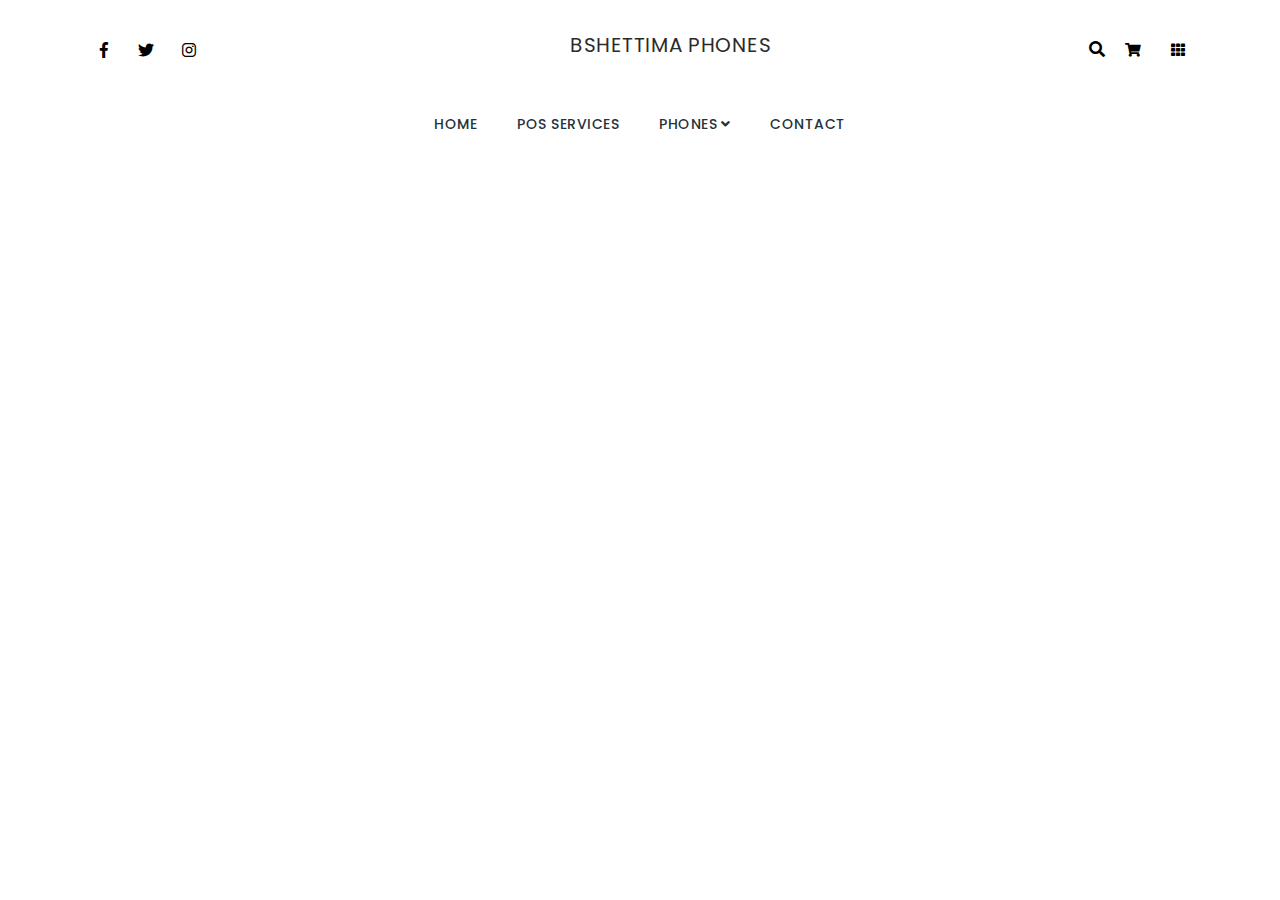
<file: header.html>
<!DOCTYPE html>
<html lang="en">
<head>
    <!-- Meta Tags -->
    <meta charset="utf-8">
    <meta content="width=device-width, initial-scale=1, shrink-to-fit=no" name="viewport">
    <!-- Author -->
    <meta name="author" content="Themes Industry">
    <!-- description -->
    <meta name="description" content="PhoneStore is a modern, visually stunning and responsive online store for phones and accessories with a wide range of products.">
    <!-- keywords -->
    <meta name="keywords" content="Phones, Accessories, Online Store, Smartphones, Tablets, Chargers, Phone Cases, Screen Protectors, Headphones, Bluetooth Speakers, E-commerce, Shop">
    <!-- Page Title -->
    <title>BSHETTIMA GLOBAL VENTURES</title>
    <!-- Favicon -->
    <link rel="icon" href="shop/img/favicon.ico">
    <!-- Bundle -->
    <link rel="stylesheet" href="vendor/css/bundle.min.css">
    <!-- Plugin Css -->
    <link rel="stylesheet" href="vendor/css/jquery.fancybox.min.css">
    <link rel="stylesheet" href="vendor/css/owl.carousel.min.css">
    <link rel="stylesheet" href="vendor/css/swiper.min.css">
    <link rel="stylesheet" href="vendor/css/cubeportfolio.min.css">
    <link rel="stylesheet" href="vendor/css/wow.css">
    <link rel="stylesheet" href="vendor/css/LineIcons.min.css">
    <link rel="stylesheet" href="shop/css/nouislider.min.css">
    <link rel="stylesheet" href="shop/css/range-slider.css">
    <!-- Slider Setting Css  -->
    <link rel="stylesheet" href="shop/css/settings.css">
    <!-- Mega Menu  -->
    <link rel="stylesheet" href="shop/css/megamenu.css">
    <!-- StyleSheet  -->
    <link rel="stylesheet" href="shop/css/style.css">
    <!-- Custom Css  -->
    <link rel="stylesheet" href="shop/css/custom.css">

</head>
<body>
<!-- START HEADER NAVIGATION -->
<!-- START HEADER NAVIGATION -->
<div class="header-area">
    <div class="container">
        <div class="row upper-nav">

            <div class="col-3 nav-icon pt-3">
                <ul class="social-icons-simple text-left">
                    <li><a href="javascript:void(0)" class="facebook-bg-hvr"><i class="fab fa-facebook-f" aria-hidden="true"></i></a></li>
                    <li><a href="javascript:void(0)" class="twitter-bg-hvr"><i class="fab fa-twitter" aria-hidden="true"></i></a> </li>
                    <li><a href="javascript:void(0)" class="instagram-bg-hvr"><i class="fab fa-instagram" aria-hidden="true"></i></a></li>
                </ul>
            </div>
            <div class="col-6 text-center nav-logo pt-3">
                <a href="index.html" class="navbar-brand">BSHETTIMA PHONES</a>
            </div>
            <div class="col-3 nav-utility text-right d-flex justify-content-end align-items-center pt-3">
                <div class="manage-icons d-inline-block">
                        <ul>
                            <li class="d-inline-block">
                                <a id="add_search_box">
                                    <i class="fas fa-search search-sidebar-hover"></i>
                                </a>
                            </li>
                            <li class="d-inline-block mini-menu-card" id="mini-menu-card">
                                <a class="nav-link collapsePagesSideMenu" data-toggle="collapse" href="#sideNavPages4">
                                    <i class="fas fa-shopping-cart"></i>
                                </a>
                                <div id="sideNavPages4" class="collapse sideNavPages shopping-cart">
                                    <i class="fas fa-caret-up mini-cart-caret"></i>
                                    <div class="mini-cart-header text-left">
                                        <h4>Shopping Cart</h4>
                                    </div>
                                    <div class="mini-cart-body">
                                        <div class="inner-card">
                                            <div class="media">
                                                <div class="img-holder ml-1 mr-2">
                                                    <a href="#"><img src="shop/img/xiomi.jpeg" class="align-self-center" alt="cartitem"></a>
                                                </div>
                                                <div class="media-body mt-auto mb-auto">
                                                    <h5 class="name"><a href="#">Xiomi Redmi 13c</a></h5>
                                                    <p class="category">Android Phones</p>
                                                    <p class="price"><span>N165,000</span>(x1) <a href="#"> <i class="fa fa-trash dustbin"></i></a></p>
                                                </div>
                                            </div>
                                            <div class="media">
                                                <div class="img-holder ml-1 mr-2">
                                                    <a href="#"><img src="shop/img/lenovo.jpeg" class="align-self-center" alt="cartitem"></a>
                                                </div>
                                                <div class="media-body mt-auto mb-auto">
                                                    <h5 class="name"><a href="#">Lenovo XT88</a></h5>
                                                    <p class="category">Earphones</p>
                                                    <p class="price"><span>N10,780</span>(x1) <a href="#"> <i class="fa fa-trash dustbin"></i></a></p>
                                                </div>
                                            </div>
                                            <div class="media">
                                                <div class="img-holder ml-1 mr-2">
                                                    <a href="#"><img src="shop/img/smartwatch.jpeg" class="align-self-center" alt="cartitem"></a>
                                                </div>
                                                <div class="media-body mt-auto mb-auto">
                                                    <h5 class="name"><a href="#">Colmi Smartwatch</a></h5>
                                                    <p class="category">Smartwatch</p>
                                                    <p class="price"><span>N30,000</span>(x1) <a href="#"> <i class="fa fa-trash dustbin"></i></a></p>
                                                </div>
                                            </div>
                                        </div>
                                    </div>
                                    <div class="mini-cart-footer">
                                        <div class="subtotal text-center">
                                            <span class="total-title">Total: </span>
                                            <span class="total-price">
                                          <span class="Price-amount">
                                          N205,780
                                          </span>
                                          </span>
                                        </div>
                                        <div class="actions text-center">
                                            <a href="shop-cart.html" class="btn pink-gradient-btn-into-black">View Bag</a>
                                            <a href="shop-cart.html" class="btn pink-gradient-btn-into-transparent">Checkout</a>
                                        </div>
                                    </div>
                                </div>
                            </li>
                            <li class="d-inline-block simple-dropdown" id="mini-menu">
                                <a class="nav-link collapsePagesSideMenu" data-toggle="collapse" href="#sideNavPages5">
                                    <i class="fas fa-th"></i>
                                </a>

                                <div id="sideNavPages5" class="collapse sideNavPages user-utiliity">
                                    <i class="fas fa-caret-up user-utiliity-caret"></i>
                                    <h6 class="user-utiliity-title">MY ACCOUNT </h6>
                                    <hr>
                                    <ul class="text-left">
                                        <li>
                                            <a href="/register.html">Register</a>
                                        </li>
                                        <li>
                                            <a href="/login.html">Login</a>
                                        </li>
                                    </ul>
                                </div>

                            </li>
                        </ul>
                 </div>
            </div>

            <div class="col-12 nav-mega">
                <header class="site-header" id="header">
                    <nav class="navbar navbar-expand-md  static-nav">
                        <div class="container position-relative megamenu-custom">
                            <a class="navbar-brand center-brand" href="index.html">
                                <img src="shop/img/logo.jpg" alt="logo" class="logo-scrolled">
                            </a>
                            <div class="collapse navbar-collapse">
                                <ul class="navbar-nav ml-auto mr-auto">
                                    <li class="nav-item">
                                        <a class="nav-link" href="index.html">HOME</a>
                                    </li>
                                    <li class="nav-item">
                                        <a class="nav-link" href="index.html#pos-services">POS SERVICES</a>
                                    </li>
                                    <li class="nav-item dropdown static">
                                        <a class="nav-link dropdown-toggle active" href="javascript:void(0)" data-toggle="dropdown" aria-haspopup="true" aria-expanded="false"> PHONES</a>
                                        <ul class="dropdown-menu megamenu flexable-megamenu">
                                            <li>
                                                <div class="container">
                                                    <div class="row">
                                                        <div class="col-lg-3 col-md-6 col-sm-12 mengmenu_border">
                                                            <h5 class="dropdown-title"> Most Wanted Phones </h5>
                                                            <ul>
                                                                <li><i class="lni-angle-double-right right-arrow"></i><a class="dropdown-item" href="shop/product-listing.html">iPhone 13</a></li>
                                                                <li><i class="lni-angle-double-right right-arrow"></i><a class="dropdown-item" href="shop/product-listing.html">Samsung Galaxy S21</a></li>
                                                                <li><i class="lni-angle-double-right right-arrow"></i><a class="dropdown-item" href="shop/product-listing.html">Google Pixel 6</a></li>
                                                                <li><i class="lni-angle-double-right right-arrow"></i><a class="dropdown-item" href="shop/product-listing.html">OnePlus 9</a></li>
                                                            </ul>
                                                            <h5 class="dropdown-title"> Phone Accessories </h5>
                                                            <ul>
                                                                <li><i class="lni-angle-double-right right-arrow"></i><a class="dropdown-item" href="shop/product-listing.html">Phone Cases</a></li>
                                                                <li><i class="lni-angle-double-right right-arrow"></i><a class="dropdown-item" href="shop/product-listing.html">Screen Protectors</a></li>
                                                                <li><i class="lni-angle-double-right right-arrow"></i><a class="dropdown-item" href="shop/product-listing.html">Chargers</a></li>
                                                                <li><i class="lni-angle-double-right right-arrow"></i><a class="dropdown-item" href="shop/product-listing.html">Headphones</a></li>
                                                            </ul>
                                                        </div>
                                                        <div class="col-lg-3 col-md-6 col-sm-12 mengmenu_border">
                                                            <h5 class="dropdown-title"> Shop by Brand </h5>
                                                            <ul>
                                                                <li><i class="lni-angle-double-right right-arrow"></i><a class="dropdown-item" href="shop/product-listing.html">Apple</a></li>
                                                                <li><i class="lni-angle-double-right right-arrow"></i><a class="dropdown-item" href="shop/product-listing.html">Samsung</a></li>
                                                                <li><i class="lni-angle-double-right right-arrow"></i><a class="dropdown-item" href="shop/product-listing.html">Google</a></li>
                                                                <li><i class="lni-angle-double-right right-arrow"></i><a class="dropdown-item" href="shop/product-listing.html">OnePlus</a></li>
                                                            </ul>
                                                            <h5 class="dropdown-title"> Shop Collections </h5>
                                                            <ul>
                                                                <li><i class="lni-angle-double-right right-arrow"></i><a class="dropdown-item" href="shop/product-listing.html">Latest Releases</a></li>
                                                                <li><i class="lni-angle-double-right right-arrow"></i><a class="dropdown-item" href="shop/product-listing.html">Best Sellers</a></li>
                                                                <li><i class="lni-angle-double-right right-arrow"></i><a class="dropdown-item" href="shop/product-listing.html">Budget Phones</a></li>
                                                                <li><i class="lni-angle-double-right right-arrow"></i><a class="dropdown-item" href="shop/product-listing.html">Premium Phones</a></li>
                                                            </ul>
                                                        </div>
                            
                                                        <div class="col-lg-6 col-md-12 col-sm-12">
                                                            <h5 class="dropdown-title text-left">Featured Phones</h5>
                                                            <div class="carousel-menu mt-4">
                                                                <div class="featured-megamenu-carousel owl-carousel owl-theme">
                                                                    <div class="item ">
                                                                        <img src="shop/img/itel.jpeg" alt="Phone Image 1" >
                                                                    </div>
                                                                    <div class="item">
                                                                        <img src="shop/img/shop2.jpg"  alt="Phone Image 2">
                                                                    </div>
                                                                </div>
                                                                <i class="lni-chevron-left ini-customPrevBtn"></i>
                                                                <i class="lni-chevron-right ini-customNextBtn"></i>
                                                            </div>
                                                            <p class="mt-4 megamenu-slider-para">Explore our collection of the latest smartphones. We offer a wide range of brands including Apple, Samsung, Google, and more.</p>
                                                            <a href="shop/product-listing.html" class="btn trans-pink-color-gradient-btn slider-btn text-left">Shop Now</a>
                                                        </div>
                                                        <div class="col-lg-3 col-md-6 col-sm-12 mengmenu_border">
                                                            <h5 class="dropdown-title bottom10"> Phone Accessories </h5>
                                                            <ul>
                                                                <li><i class="lni-angle-double-right right-arrow"></i><a class="dropdown-item" href="shop/product-listing.html">Phone Cases</a></li>
                                                                <li><i class="lni-angle-double-right right-arrow"></i><a class="dropdown-item" href="shop/product-listing.html">Screen Protectors</a></li>
                                                                <li><i class="lni-angle-double-right right-arrow"></i><a class="dropdown-item" href="shop/product-listing.html">Chargers</a></li>
                                                                <li><i class="lni-angle-double-right right-arrow"></i><a class="dropdown-item" href="shop/product-listing.html">Headphones</a></li>
                                                            </ul>
                                                        </div>
                                                        <div class="col-lg-3 col-md-6 col-sm-12 mengmenu_border">
                                                            <h5 class="dropdown-title opacity-10"> Others </h5>
                                                            <ul>
                                                                <li><i class="lni-angle-double-right right-arrow"></i><a class="dropdown-item" href="shop/product-listing.html">All Clothing</a></li>
                                                                <li><i class="lni-angle-double-right right-arrow"></i> <a class="dropdown-item" href="shop/product-listing.html">Shoes</a></li>
                                                                <li><i class="lni-angle-double-right right-arrow"></i> <a class="dropdown-item" href="shop/product-listing.html">ActiveWear</a></li>
                                                                <li><i class="lni-angle-double-right right-arrow"></i><a class="dropdown-item" href="shop/product-listing.html">Treading Now</a></li>
                                                                <li><i class="lni-angle-double-right right-arrow"></i><a class="dropdown-item" href="shop/product-listing.html">Accessories
                                                                </a></li>
                                                                <li><i class="lni-angle-double-right right-arrow"></i><a class="dropdown-item" href="shop/product-listing.html">Face + Body</a></li>
                                                                <li><i class="lni-angle-double-right right-arrow"></i><a class="dropdown-item" href="shop/product-listing.html">Back in stock</a></li>
                                                            </ul>

                                                        </div>
                                                        <div class="col-lg-3 col-md-6 col-sm-12 mengmenu_border">
                                                            <h5 class="dropdown-title bottom10"> Outlet </h5>
<!-- 
                                                            <div class="media outlet-media mt-3">
                                                                <div class="box">
                                                                    <img class="align-self-start" src="shop/img/product-listing/p42.1.jpg" alt="Generic placeholder image">
                                                                </div>
                                                                <div class="media-body">
                                                                    <h6 class="mt-3 ml-3"><a href="shop/product-listing.html">Modest Fashion</a></h6>
                                                                </div>
                                                            </div>

                                                            <div class="media outlet-media">
                                                                <div class="box">
                                                                    <img class="align-self-start" src="shop/img/product-listing/p54.jpg" alt="Generic placeholder image">
                                                                </div>
                                                                <div class="media-body">
                                                                    <h6 class="mt-3 ml-3"><a href="shop/product-listing.html">Responsible Edit</a></h6>
                                                                </div>
                                                            </div>

                                                            <div class="media outlet-media">
                                                                <div class="box">
                                                                    <img class="align-self-start" src="shop/img/product-listing/p49.jpg" alt="Generic placeholder image">
                                                                </div>
                                                                <div class="media-body">
                                                                    <h6 class="mt-3 ml-3"><a href="shop/product-listing.html">Going Out</a></h6>
                                                                </div>
                                                            </div>


                                                            <div class="media outlet-media">
                                                                <div class="box">
                                                                    <img class="align-self-start" src="shop/img/product-listing/p6.jpg" alt="Generic placeholder image">
                                                                </div>
                                                                <div class="media-body">
                                                                    <h6 class="mt-3 ml-3"><a href="shop/product-listing.html">Holiday</a></h6>
                                                                </div>
                                                            </div> -->

                                                        </div>
                                                        <div class="col-lg-3 col-md-6 col-sm-12 pt-3">

                                                            <a href="javascript:void(0);"><img src="shop/img/product-listing/p10.jpg" alt="image"></a>
                                                        </div>
                                                    </div>
                                                </div>
                                            </li>
                                        </ul>
                                    </li>
<!--                                    <li class="nav-item">-->
<!--                                        <a class="nav-link" href="about.html">SHOES</a>-->
<!--                                    </li>-->
                                    <!-- <li class="nav-item dropdown position-relative">
                                        <a class="nav-link dropdown-toggle" href="javascript:void(0)" data-toggle="dropdown" aria-haspopup="true" aria-expanded="false">PAGES</a>
                                        <div class="dropdown-menu">
                                            <ul>
                                                <li><i class="lni-angle-double-right right-arrow"></i><a class="dropdown-item" href="shop/product-listing.html">Listing One</a></li>
                                                <li><i class="lni-angle-double-right right-arrow"></i><a class="dropdown-item" href="shop/product-detail.html">Detail Page</a></li>
                                                <li><i class="lni-angle-double-right right-arrow"></i><a class="dropdown-item" href="shop/standalone.html">StandAlone Page</a></li>
                                            </ul>
                                        </div>
                                    </li> -->
                                    <li class="nav-item">
                                        <a class="nav-link" href="contact.html">CONTACT</a>
                                    </li>

                                </ul>
                            </div>
                        </div>
                        <!--side menu open button-->
                        <a href="javascript:void(0)" class="d-inline-block sidemenu_btn d-lg-none d-md-block" id="sidemenu_toggle">
                            <span></span> <span></span> <span></span>
                        </a>
                    </nav>


                    <!-- side menu -->
                    <div class="side-menu opacity-0 gradient-bg hidden">
                        <div class="inner-wrapper">
                            <span class="btn-close btn-close-no-padding" id="btn_sideNavClose"><i></i><i></i></span>
                            <nav class="side-nav w-100">
                                <ul class="navbar-nav">

                                    <li class="nav-item">
                                        <a class="nav-link" href="/product-listing.html"> Home</a>
                                    </li>
                                    <li class="nav-item">
                                        <a class="nav-link collapsePagesSideMenu" data-toggle="collapse" href="#sideNavPages1">
                                            Women <i class="fas fa-chevron-down"></i>
                                        </a>
                                        <div id="sideNavPages1" class="collapse sideNavPages">

                                            <ul class="navbar-nav mt-2">
                                                <li class="nav-item"><a class="nav-link" href="shop/product-listing.html">Smartphones</a></li>
                                                <li class="nav-item"><a class="nav-link" href="shop/product-listing.html">Feature Phones</a></li>
                                                <li class="nav-item" ><a class="nav-link" href="shop/product-listing.html">Refurbished Phones</a></li>
                                                <li class="nav-item"><a class="nav-link" href="shop/product-listing.html">Tablets</a></li>
                                                <li class="nav-item"><a class="nav-link" href="shop/product-listing.html">Phone Accessories</a></li>
                                            </ul>

                                            <h5 class="sub-title">1. Phone Brands</h5>
                                            <ul class="navbar-nav mt-2">
                                                <li class="nav-item"><a class="nav-link" href="shop/product-listing.html">Apple</a></li>
                                                <li class="nav-item"><a class="nav-link" href="shop/product-listing.html">Samsung</a></li>
                                                <li class="nav-item" ><a class="nav-link" href="shop/product-listing.html">Google</a></li>
                                                <li class="nav-item"><a class="nav-link" href="shop/product-listing.html">OnePlus</a></li>
                                                <li class="nav-item"><a class="nav-link" href="shop/product-listing.html">Huawei</a></li>
                                                <li class="nav-item"><a class="nav-link" href="shop/product-listing.html"> Others</a></li>
                                            </ul>

                                            <h5 class="sub-title">2. Accessories</h5>
                                            <ul class="navbar-nav mt-2">
                                                <li class="nav-item"><a class="nav-link" href="shop/product-listing.html">Phone Cases</a></li>
                                                <li class="nav-item"><a class="nav-link" href="shop/product-listing.html">Screen Protectors</a></li>
                                                <li class="nav-item" ><a class="nav-link" href="shop/product-listing.html">Chargers</a></li>
                                                <li class="nav-item"><a class="nav-link" href="shop/product-listing.html">Headphones</a></li>
                                            </ul>

                                            <h5 class="sub-title">3. Shop Collection</h5>
                                            <ul class="navbar-nav mt-2">
                                                <li class="nav-item"><a class="nav-link" href="shop/product-listing.html">New Arrivals</a></li>
                                                <li class="nav-item"><a class="nav-link" href="shop/product-listing.html">Best Sellers</a></li>
                                                <li class="nav-item" ><a class="nav-link" href="shop/product-listing.html">On Sale</a></li>
                                                <li class="nav-item"><a class="nav-link" href="shop/product-listing.html">Clearance</a></li>
                                            </ul>
                                        </div>
                                    </li>
                                    <!-- <li class="nav-item">
                                        <a class="nav-link" href="shop/product-listing.html">Shoes</a>
                                    </li> -->
                                    <!-- <li class="nav-item">
                                        <a class="nav-link collapsePagesSideMenu" data-toggle="collapse" href="#sideNavPages2">
                                            Pages <i class="fas fa-chevron-down"></i>
                                        </a>
                                        <div id="sideNavPages2" class="collapse sideNavPages">
                                            <ul class="navbar-nav">
                                                <li class="nav-item">
                                                    <a class="nav-link" href="shop/product-listing.html">Listing One</a>
                                                </li>
                                                <li class="nav-item">
                                                    <a class="nav-link" href="shop/product-detail.html">Detail Page</a>
                                                </li>
                                                <li class="nav-item">
                                                    <a class="nav-link" href="shop/standalone.html">StandAlone Page</a>
                                                </li> -->
                                            </ul>
                                        </div>
                                    </li>
                                    <li class="nav-item">
                                        <a class="nav-link" href="contact.html">Contact</a>
                                    </li>
                                </ul>
                            </nav>
                            <div class="side-footer w-100">
                                <ul class="social-icons-simple white top40">
                                    <li><a class="facebook-bg-hvr"  href="javascript:void(0)"><i class="fab fa-facebook-f"></i> </a> </li>
                                    <li><a class="twitter-bg-hvr" href="javascript:void(0)"><i class="fab fa-twitter"></i> </a> </li>
                                    <li><a class="instagram-bg-hvr" href="javascript:void(0)"><i class="fab fa-instagram"></i> </a> </li>
                                </ul>
                                <p class="whitecolor">&copy; <span id="year"></span> BSHETTIMA GLOBAL ENTERPRISES</p>
                            </div>
                        </div>
                    </div>
                    <div id="close_side_menu" class="tooltip"></div>
                    <!-- End side menu -->
                </header>
            </div>
        </div>
    </div>
</div>
<script src="vendor/js/bundle.min.js"></script>
<script src="header.js"></script>
<!-- Plugin Js -->
<script src="vendor/js/jquery.fancybox.min.js"></script>
<script src="vendor/js/owl.carousel.min.js"></script>
<script src="vendor/js/swiper.min.js"></script>
<script src="vendor/js/jquery.cubeportfolio.min.js"></script>
<script src="vendor/js/wow.min.js"></script>
<script src="vendor/js/bootstrap-input-spinner.js"></script>
<script src="vendor/js/parallaxie.min.js"></script>
<script src="vendor/js/stickyfill.min.js"></script>
<script src="shop/js/nouislider.min.js"></script>

<script src="vendor/js/jquery.themepunch.tools.min.js"></script>
<script src="vendor/js/jquery.themepunch.revolution.min.js"></script>
<!-- SLIDER REVOLUTION EXTENSIONS -->
<script src="vendor/js/extensions/revolution.extension.actions.min.js"></script>
<script src="vendor/js/extensions/revolution.extension.carousel.min.js"></script>
<script src="vendor/js/extensions/revolution.extension.kenburn.min.js"></script>
<script src="vendor/js/extensions/revolution.extension.layeranimation.min.js"></script>
<script src="vendor/js/extensions/revolution.extension.migration.min.js"></script>
<script src="vendor/js/extensions/revolution.extension.navigation.min.js"></script>
<script src="vendor/js/extensions/revolution.extension.parallax.min.js"></script>
<script src="vendor/js/extensions/revolution.extension.slideanims.min.js"></script>
<script src="vendor/js/extensions/revolution.extension.video.min.js"></script>

<!-- Custom Script -->
<script src="shop/js/script.js"></script>
</body>
</html>
</file>
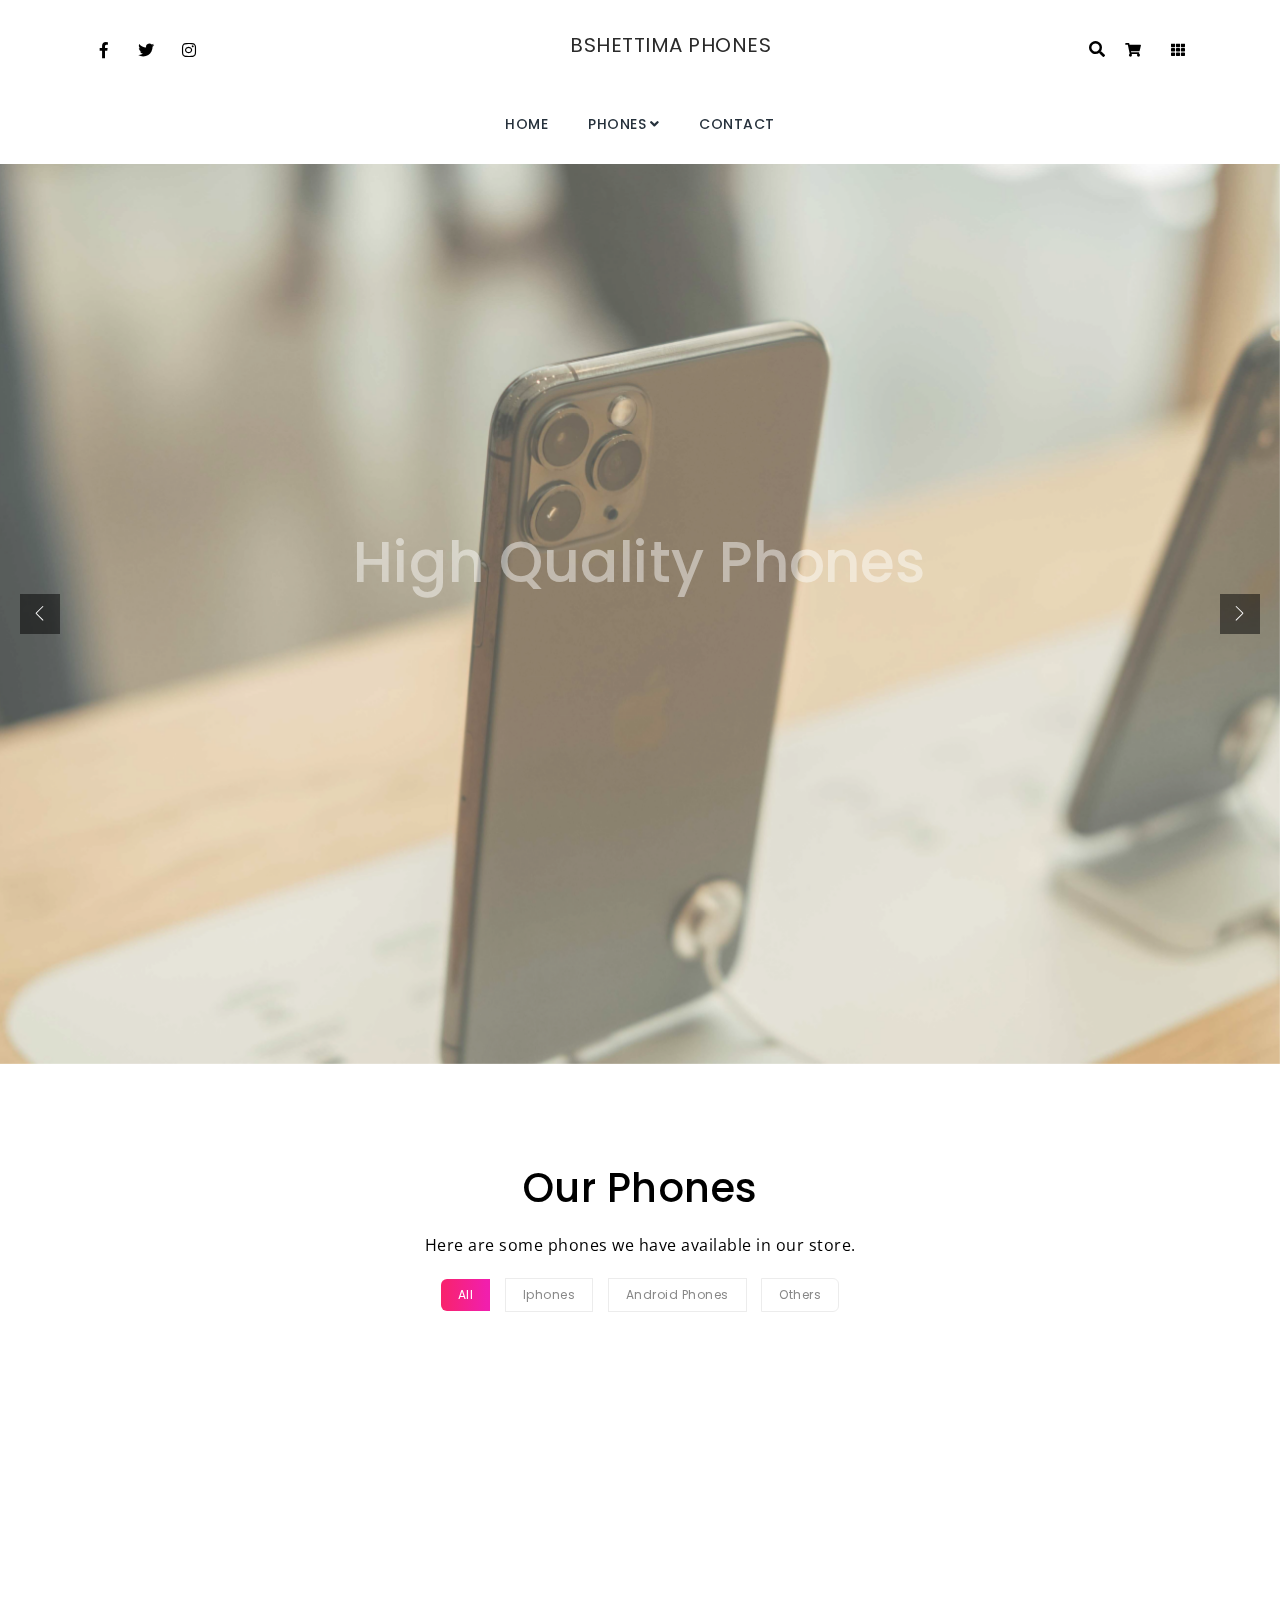
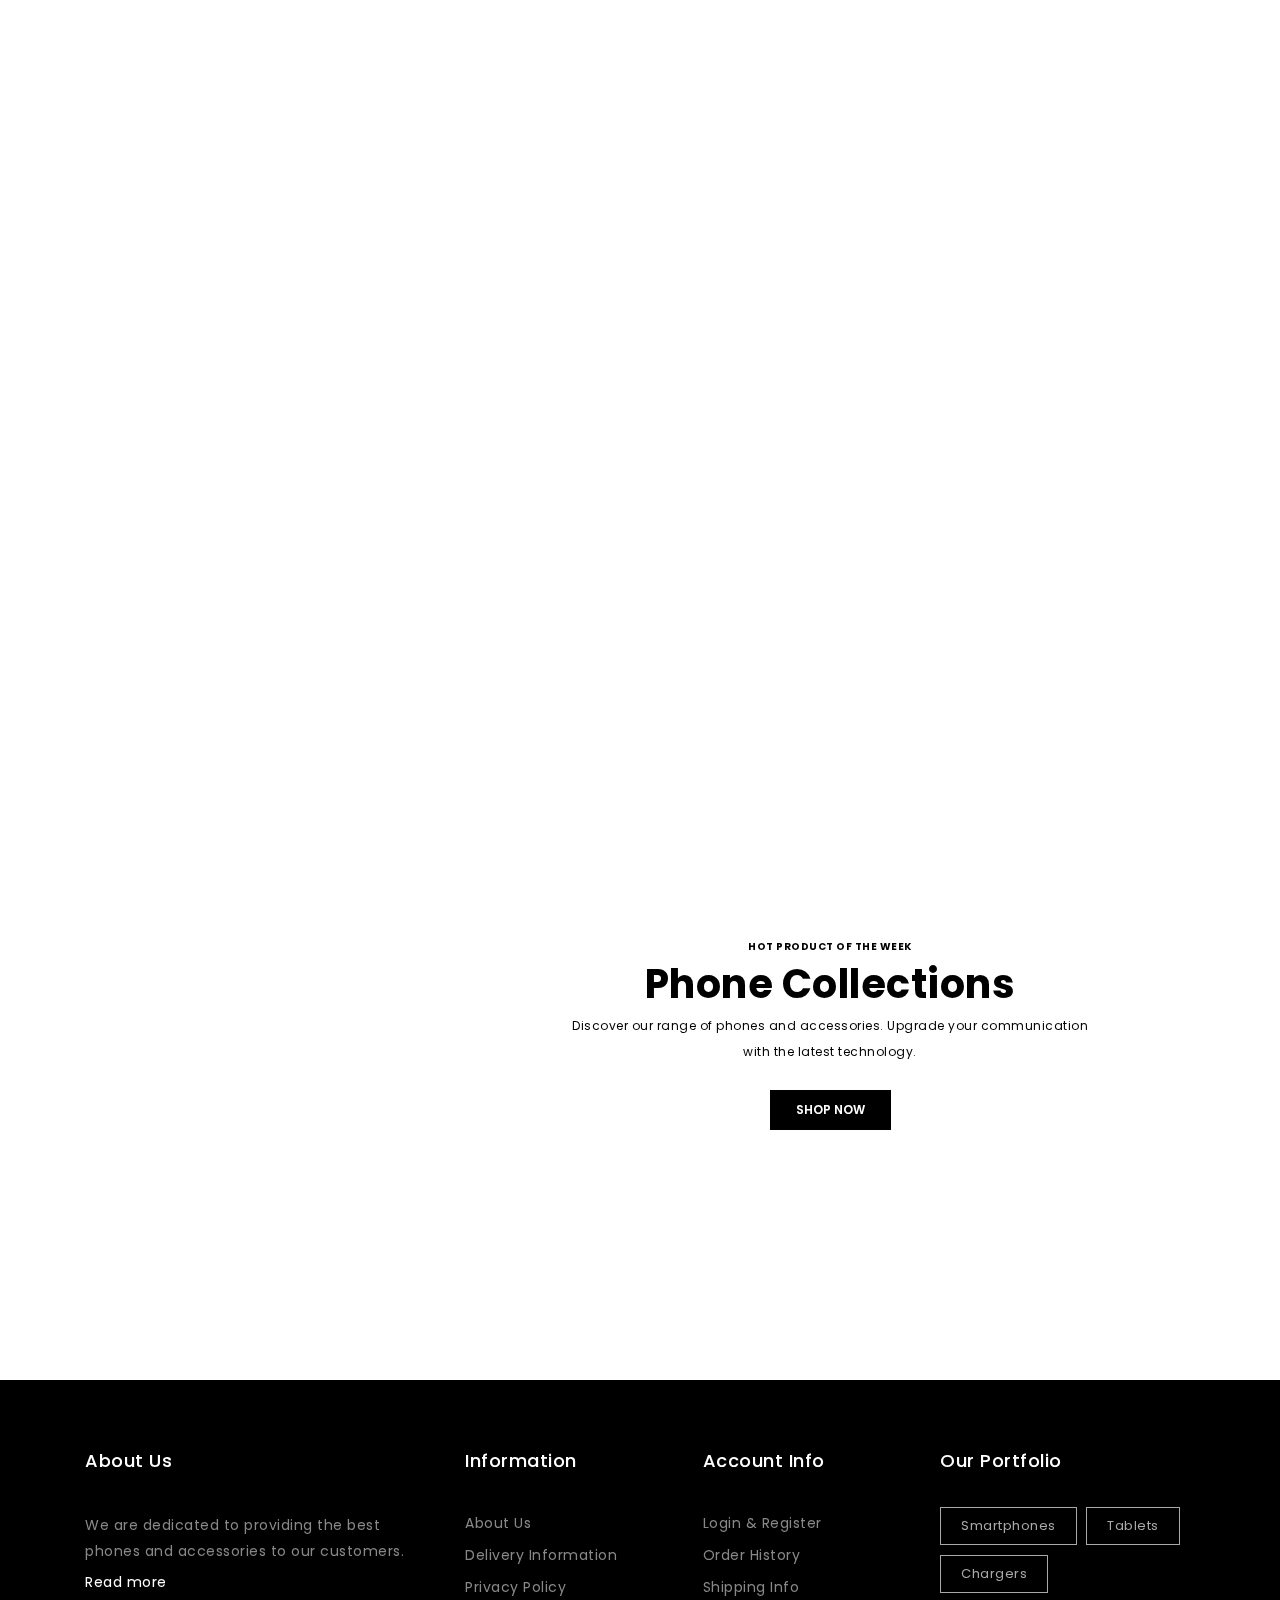
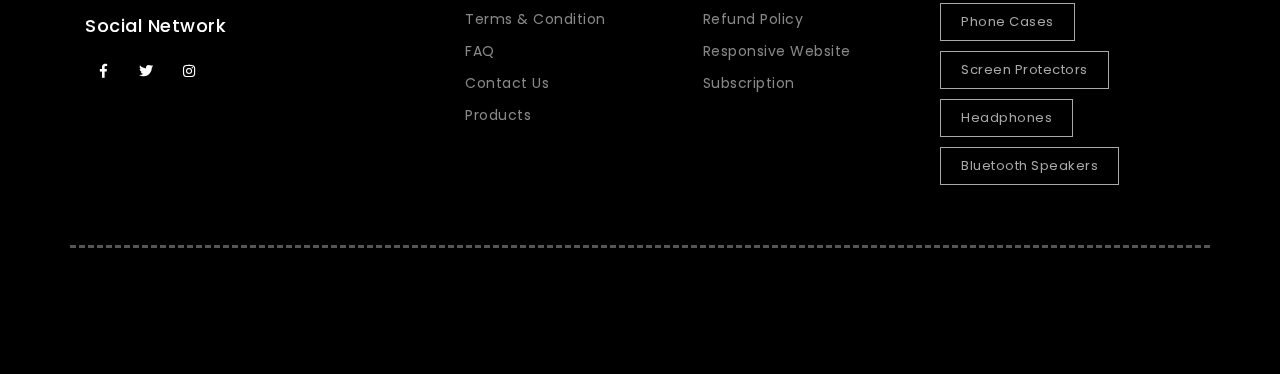
<file: index-shop.html>
<!DOCTYPE html>
<html lang="en">
<head>
    <!-- Meta Tags -->
    <meta charset="utf-8">
    <meta content="width=device-width, initial-scale=1, shrink-to-fit=no" name="viewport">
    <!-- Author -->
    <meta name="author" content="Themes Industry">
    <!-- description -->
    <meta name="description" content="PhoneStore is a modern, visually stunning and responsive online store for phones and accessories with a wide range of products.">
    <!-- keywords -->
    <meta name="keywords" content="Phones, Accessories, Online Store, Smartphones, Tablets, Chargers, Phone Cases, Screen Protectors, Headphones, Bluetooth Speakers, E-commerce, Shop">
    <!-- Page Title -->
    <title>BSHETTIMA GLOBAL VENTURES</title>
    <!-- Favicon -->
    <link rel="icon" href="shop/img/favicon.ico">
    <!-- Bundle -->
    <link rel="stylesheet" href="vendor/css/bundle.min.css">
    <!-- Plugin Css -->
    <link rel="stylesheet" href="vendor/css/jquery.fancybox.min.css">
    <link rel="stylesheet" href="vendor/css/owl.carousel.min.css">
    <link rel="stylesheet" href="vendor/css/swiper.min.css">
    <link rel="stylesheet" href="vendor/css/cubeportfolio.min.css">
    <link rel="stylesheet" href="vendor/css/wow.css">
    <link rel="stylesheet" href="vendor/css/LineIcons.min.css">
    <link rel="stylesheet" href="shop/css/nouislider.min.css">
    <link rel="stylesheet" href="shop/css/range-slider.css">
    <!-- Slider Setting Css  -->
    <link rel="stylesheet" href="shop/css/settings.css">
    <!-- Mega Menu  -->
    <link rel="stylesheet" href="shop/css/megamenu.css">
    <!-- StyleSheet  -->
    <link rel="stylesheet" href="shop/css/style.css">
    <!-- Custom Css  -->
    <link rel="stylesheet" href="shop/css/custom.css">

</head>
<body>

<a class="scroll-top-arrow" href="javascript:void(0);"><i class="fa fa-angle-up"></i></a>

<!--START LOADER-->
<div class="loader1">
    <div class="loader-inner">
        <div id="preloader">
            <div id="loader"></div>
        </div>
    </div>
</div>
<!--END LOADER-->

<!-- START HEADER NAVIGATION -->
<div class="header-area">
    <div class="container">
        <div class="row upper-nav">

            <div class="col-3 nav-icon pt-3">
                <ul class="social-icons-simple text-left">
                    <li><a href="javascript:void(0)" class="facebook-bg-hvr"><i class="fab fa-facebook-f" aria-hidden="true"></i></a></li>
                    <li><a href="javascript:void(0)" class="twitter-bg-hvr"><i class="fab fa-twitter" aria-hidden="true"></i></a> </li>
                    <li><a href="javascript:void(0)" class="instagram-bg-hvr"><i class="fab fa-instagram" aria-hidden="true"></i></a></li>
                </ul>
            </div>
            <div class="col-6 text-center nav-logo pt-3">
                <a href="index-shop.html" class="navbar-brand">BSHETTIMA PHONES</a>
            </div>

            <div class="col-3 nav-utility text-right d-flex justify-content-end align-items-center pt-3">
                <div class="manage-icons d-inline-block">
                        <ul>
                            <li class="d-inline-block">
                                <a id="add_search_box">
                                    <i class="fas fa-search search-sidebar-hover"></i>
                                </a>
                            </li>
                            <li class="d-inline-block mini-menu-card" id="mini-menu-card">
                                <a class="nav-link collapsePagesSideMenu" data-toggle="collapse" href="#sideNavPages4">
                                    <i class="fas fa-shopping-cart"></i>
                                </a>
                                <div id="sideNavPages4" class="collapse sideNavPages shopping-cart">
                                    <i class="fas fa-caret-up mini-cart-caret"></i>
                                    <div class="mini-cart-header text-left">
                                        <h4>Shopping Cart</h4>
                                    </div>
                                    <div class="mini-cart-body">
                                        <div class="inner-card">
                                            <div class="media">
                                                <div class="img-holder ml-1 mr-2">
                                                    <a href="#"><img src="shop/img/product-listing/p42.1.jpg" class="align-self-center" alt="cartitem"></a>
                                                </div>
                                                <div class="media-body mt-auto mb-auto">
                                                    <h5 class="name"><a href="#">light wear</a></h5>
                                                    <p class="category">light wear Lastest</p>
                                                    <p class="price"><span>$20</span>(x1) <a href="#"> <i class="fa fa-trash dustbin"></i></a></p>
                                                </div>
                                            </div>
                                            <div class="media">
                                                <div class="img-holder ml-1 mr-2">
                                                    <a href="#"><img src="shop/img/product-listing/p44.jpg" class="align-self-center" alt="cartitem"></a>
                                                </div>
                                                <div class="media-body mt-auto mb-auto">
                                                    <h5 class="name"><a href="#">Casual wear</a></h5>
                                                    <p class="category">Casual wear Lastest</p>
                                                    <p class="price"><span>$20</span>(x1) <a href="#"> <i class="fa fa-trash dustbin"></i></a></p>
                                                </div>
                                            </div>
                                            <div class="media">
                                                <div class="img-holder ml-1 mr-2">
                                                    <a href="#"><img src="shop/img/product-listing/p29.jpg" class="align-self-center" alt="cartitem"></a>
                                                </div>
                                                <div class="media-body mt-auto mb-auto">
                                                    <h5 class="name"><a href="#">long Frock</a></h5>
                                                    <p class="category">long Frock Lastest</p>
                                                    <p class="price"><span>$20</span>(x1) <a href="#"> <i class="fa fa-trash dustbin"></i></a></p>
                                                </div>
                                            </div>
                                            <div class="media">
                                                <div class="img-holder ml-1 mr-2">
                                                    <a href="#"><img src="shop/img/product-listing/p43.jpg" class="align-self-center" alt="cartitem"></a>
                                                </div>
                                                <div class="media-body mt-auto mb-auto">
                                                    <h5 class="name"><a href="#">Long shirt</a></h5>
                                                    <p class="category">Log shirt Lastest</p>
                                                    <p class="price"><span>$20</span>(x1) <a href="#"> <i class="fa fa-trash dustbin"></i></a></p>
                                                </div>
                                            </div>
                                        </div>
                                    </div>
                                    <div class="mini-cart-footer">
                                        <div class="subtotal text-center">
                                            <span class="total-title">Total: </span>
                                            <span class="total-price">
                                          <span class="Price-amount">
                                          $135
                                          </span>
                                          </span>
                                        </div>
                                        <div class="actions text-center">
                                            <a href="shop/shop-cart.html" class="btn pink-gradient-btn-into-black">View Bag</a>
                                            <a href="shop/shop-cart.html" class="btn pink-gradient-btn-into-transparent">Checkout</a>
                                        </div>
                                    </div>
                                </div>
                            </li>
                            <li class="d-inline-block simple-dropdown" id="mini-menu">
                                <a class="nav-link collapsePagesSideMenu" data-toggle="collapse" href="#sideNavPages5">
                                    <i class="fas fa-th"></i>
                                </a>

                                <div id="sideNavPages5" class="collapse sideNavPages user-utiliity">
                                    <i class="fas fa-caret-up user-utiliity-caret"></i>
                                    <h6 class="user-utiliity-title">MY ACCOUNT </h6>
                                    <hr>
                                    <ul class="text-left">
                                        <li>
                                            <a href="shop/register.html">Register</a>
                                        </li>
                                        <li>
                                            <a href="shop/login.html">Login</a>
                                        </li>
                                    </ul>
                                </div>

                            </li>
                        </ul>
                 </div>
            </div>

            <div class="col-12 nav-mega">
                <header class="site-header" id="header">
                    <nav class="navbar navbar-expand-md  static-nav">
                        <div class="container position-relative megamenu-custom">
                            <a class="navbar-brand center-brand" href="index.html">
                                <img src="shop/img/logo.jpg" alt="logo" class="logo-scrolled">
                            </a>
                            <div class="collapse navbar-collapse">
                                <ul class="navbar-nav ml-auto mr-auto">
                                    <li class="nav-item">
                                        <a class="nav-link" href="index-shop.html">HOME</a>
                                    </li>
                                    <li class="nav-item dropdown static">
                                        <a class="nav-link dropdown-toggle active" href="javascript:void(0)" data-toggle="dropdown" aria-haspopup="true" aria-expanded="false"> PHONES</a>
                                        <ul class="dropdown-menu megamenu flexable-megamenu">
                                            <li>
                                                <div class="container">
                                                    <div class="row">
                                                        <div class="col-lg-3 col-md-6 col-sm-12 mengmenu_border">
                                                            <h5 class="dropdown-title"> Most Wanted Phones </h5>
                                                            <ul>
                                                                <li><i class="lni-angle-double-right right-arrow"></i><a class="dropdown-item" href="shop/product-listing.html">iPhone 13</a></li>
                                                                <li><i class="lni-angle-double-right right-arrow"></i><a class="dropdown-item" href="shop/product-listing.html">Samsung Galaxy S21</a></li>
                                                                <li><i class="lni-angle-double-right right-arrow"></i><a class="dropdown-item" href="shop/product-listing.html">Google Pixel 6</a></li>
                                                                <li><i class="lni-angle-double-right right-arrow"></i><a class="dropdown-item" href="shop/product-listing.html">OnePlus 9</a></li>
                                                            </ul>
                                                            <h5 class="dropdown-title"> Phone Accessories </h5>
                                                            <ul>
                                                                <li><i class="lni-angle-double-right right-arrow"></i><a class="dropdown-item" href="shop/product-listing.html">Phone Cases</a></li>
                                                                <li><i class="lni-angle-double-right right-arrow"></i><a class="dropdown-item" href="shop/product-listing.html">Screen Protectors</a></li>
                                                                <li><i class="lni-angle-double-right right-arrow"></i><a class="dropdown-item" href="shop/product-listing.html">Chargers</a></li>
                                                                <li><i class="lni-angle-double-right right-arrow"></i><a class="dropdown-item" href="shop/product-listing.html">Headphones</a></li>
                                                            </ul>
                                                        </div>
                                                        <div class="col-lg-3 col-md-6 col-sm-12 mengmenu_border">
                                                            <h5 class="dropdown-title"> Shop by Brand </h5>
                                                            <ul>
                                                                <li><i class="lni-angle-double-right right-arrow"></i><a class="dropdown-item" href="shop/product-listing.html">Apple</a></li>
                                                                <li><i class="lni-angle-double-right right-arrow"></i><a class="dropdown-item" href="shop/product-listing.html">Samsung</a></li>
                                                                <li><i class="lni-angle-double-right right-arrow"></i><a class="dropdown-item" href="shop/product-listing.html">Google</a></li>
                                                                <li><i class="lni-angle-double-right right-arrow"></i><a class="dropdown-item" href="shop/product-listing.html">OnePlus</a></li>
                                                            </ul>
                                                            <h5 class="dropdown-title"> Shop Collections </h5>
                                                            <ul>
                                                                <li><i class="lni-angle-double-right right-arrow"></i><a class="dropdown-item" href="shop/product-listing.html">Latest Releases</a></li>
                                                                <li><i class="lni-angle-double-right right-arrow"></i><a class="dropdown-item" href="shop/product-listing.html">Best Sellers</a></li>
                                                                <li><i class="lni-angle-double-right right-arrow"></i><a class="dropdown-item" href="shop/product-listing.html">Budget Phones</a></li>
                                                                <li><i class="lni-angle-double-right right-arrow"></i><a class="dropdown-item" href="shop/product-listing.html">Premium Phones</a></li>
                                                            </ul>
                                                        </div>
                            
                                                        <div class="col-lg-6 col-md-12 col-sm-12">
                                                            <h5 class="dropdown-title text-left">Featured Phones</h5>
                                                            <div class="carousel-menu mt-4">
                                                                <div class="featured-megamenu-carousel owl-carousel owl-theme">
                                                                    <div class="item ">
                                                                        <img src="shop/img/itel.jpeg" alt="Phone Image 1" >
                                                                    </div>
                                                                    <div class="item">
                                                                        <img src="shop/img/shop2.jpg"  alt="Phone Image 2">
                                                                    </div>
                                                                </div>
                                                                <i class="lni-chevron-left ini-customPrevBtn"></i>
                                                                <i class="lni-chevron-right ini-customNextBtn"></i>
                                                            </div>
                                                            <p class="mt-4 megamenu-slider-para">Explore our collection of the latest smartphones. We offer a wide range of brands including Apple, Samsung, Google, and more.</p>
                                                            <a href="shop/product-listing.html" class="btn trans-pink-color-gradient-btn slider-btn text-left">Shop Now</a>
                                                        </div>
                                                        <div class="col-lg-3 col-md-6 col-sm-12 mengmenu_border">
                                                            <h5 class="dropdown-title bottom10"> Phone Accessories </h5>
                                                            <ul>
                                                                <li><i class="lni-angle-double-right right-arrow"></i><a class="dropdown-item" href="shop/product-listing.html">Phone Cases</a></li>
                                                                <li><i class="lni-angle-double-right right-arrow"></i><a class="dropdown-item" href="shop/product-listing.html">Screen Protectors</a></li>
                                                                <li><i class="lni-angle-double-right right-arrow"></i><a class="dropdown-item" href="shop/product-listing.html">Chargers</a></li>
                                                                <li><i class="lni-angle-double-right right-arrow"></i><a class="dropdown-item" href="shop/product-listing.html">Headphones</a></li>
                                                            </ul>
                                                        </div>
                                                        <div class="col-lg-3 col-md-6 col-sm-12 mengmenu_border">
                                                            <h5 class="dropdown-title opacity-10"> Others </h5>
                                                            <ul>
                                                                <li><i class="lni-angle-double-right right-arrow"></i><a class="dropdown-item" href="shop/product-listing.html">All Clothing</a></li>
                                                                <li><i class="lni-angle-double-right right-arrow"></i> <a class="dropdown-item" href="shop/product-listing.html">Shoes</a></li>
                                                                <li><i class="lni-angle-double-right right-arrow"></i> <a class="dropdown-item" href="shop/product-listing.html">ActiveWear</a></li>
                                                                <li><i class="lni-angle-double-right right-arrow"></i><a class="dropdown-item" href="shop/product-listing.html">Treading Now</a></li>
                                                                <li><i class="lni-angle-double-right right-arrow"></i><a class="dropdown-item" href="shop/product-listing.html">Accessories
                                                                </a></li>
                                                                <li><i class="lni-angle-double-right right-arrow"></i><a class="dropdown-item" href="shop/product-listing.html">Face + Body</a></li>
                                                                <li><i class="lni-angle-double-right right-arrow"></i><a class="dropdown-item" href="shop/product-listing.html">Back in stock</a></li>
                                                            </ul>

                                                        </div>
                                                        <div class="col-lg-3 col-md-6 col-sm-12 mengmenu_border">
                                                            <h5 class="dropdown-title bottom10"> Outlet </h5>
<!-- 
                                                            <div class="media outlet-media mt-3">
                                                                <div class="box">
                                                                    <img class="align-self-start" src="shop/img/product-listing/p42.1.jpg" alt="Generic placeholder image">
                                                                </div>
                                                                <div class="media-body">
                                                                    <h6 class="mt-3 ml-3"><a href="shop/product-listing.html">Modest Fashion</a></h6>
                                                                </div>
                                                            </div>

                                                            <div class="media outlet-media">
                                                                <div class="box">
                                                                    <img class="align-self-start" src="shop/img/product-listing/p54.jpg" alt="Generic placeholder image">
                                                                </div>
                                                                <div class="media-body">
                                                                    <h6 class="mt-3 ml-3"><a href="shop/product-listing.html">Responsible Edit</a></h6>
                                                                </div>
                                                            </div>

                                                            <div class="media outlet-media">
                                                                <div class="box">
                                                                    <img class="align-self-start" src="shop/img/product-listing/p49.jpg" alt="Generic placeholder image">
                                                                </div>
                                                                <div class="media-body">
                                                                    <h6 class="mt-3 ml-3"><a href="shop/product-listing.html">Going Out</a></h6>
                                                                </div>
                                                            </div>


                                                            <div class="media outlet-media">
                                                                <div class="box">
                                                                    <img class="align-self-start" src="shop/img/product-listing/p6.jpg" alt="Generic placeholder image">
                                                                </div>
                                                                <div class="media-body">
                                                                    <h6 class="mt-3 ml-3"><a href="shop/product-listing.html">Holiday</a></h6>
                                                                </div>
                                                            </div> -->

                                                        </div>
                                                        <div class="col-lg-3 col-md-6 col-sm-12 pt-3">

                                                            <a href="javascript:void(0);"><img src="shop/img/product-listing/p10.jpg" alt="image"></a>
                                                        </div>
                                                    </div>
                                                </div>
                                            </li>
                                        </ul>
                                    </li>
<!--                                    <li class="nav-item">-->
<!--                                        <a class="nav-link" href="about.html">SHOES</a>-->
<!--                                    </li>-->
                                    <!-- <li class="nav-item dropdown position-relative">
                                        <a class="nav-link dropdown-toggle" href="javascript:void(0)" data-toggle="dropdown" aria-haspopup="true" aria-expanded="false">PAGES</a>
                                        <div class="dropdown-menu">
                                            <ul>
                                                <li><i class="lni-angle-double-right right-arrow"></i><a class="dropdown-item" href="shop/product-listing.html">Listing One</a></li>
                                                <li><i class="lni-angle-double-right right-arrow"></i><a class="dropdown-item" href="shop/product-detail.html">Detail Page</a></li>
                                                <li><i class="lni-angle-double-right right-arrow"></i><a class="dropdown-item" href="shop/standalone.html">StandAlone Page</a></li>
                                            </ul>
                                        </div>
                                    </li> -->
                                    <li class="nav-item">
                                        <a class="nav-link" href="shop/contact.html">CONTACT</a>
                                    </li>

                                </ul>
                            </div>
                        </div>
                        <!--side menu open button-->
                        <a href="javascript:void(0)" class="d-inline-block sidemenu_btn d-lg-none d-md-block" id="sidemenu_toggle">
                            <span></span> <span></span> <span></span>
                        </a>
                    </nav>


                    <!-- side menu -->
                    <div class="side-menu opacity-0 gradient-bg hidden">
                        <div class="inner-wrapper">
                            <span class="btn-close btn-close-no-padding" id="btn_sideNavClose"><i></i><i></i></span>
                            <nav class="side-nav w-100">
                                <ul class="navbar-nav">

                                    <li class="nav-item">
                                        <a class="nav-link" href="shop/product-listing.html"> Home</a>
                                    </li>
                                    <li class="nav-item">
                                        <a class="nav-link collapsePagesSideMenu" data-toggle="collapse" href="#sideNavPages1">
                                            Women <i class="fas fa-chevron-down"></i>
                                        </a>
                                        <div id="sideNavPages1" class="collapse sideNavPages">

                                            <ul class="navbar-nav mt-2">
                                                <li class="nav-item"><a class="nav-link" href="shop/product-listing.html">Smartphones</a></li>
                                                <li class="nav-item"><a class="nav-link" href="shop/product-listing.html">Feature Phones</a></li>
                                                <li class="nav-item" ><a class="nav-link" href="shop/product-listing.html">Refurbished Phones</a></li>
                                                <li class="nav-item"><a class="nav-link" href="shop/product-listing.html">Tablets</a></li>
                                                <li class="nav-item"><a class="nav-link" href="shop/product-listing.html">Phone Accessories</a></li>
                                            </ul>

                                            <h5 class="sub-title">1. Phone Brands</h5>
                                            <ul class="navbar-nav mt-2">
                                                <li class="nav-item"><a class="nav-link" href="shop/product-listing.html">Apple</a></li>
                                                <li class="nav-item"><a class="nav-link" href="shop/product-listing.html">Samsung</a></li>
                                                <li class="nav-item" ><a class="nav-link" href="shop/product-listing.html">Google</a></li>
                                                <li class="nav-item"><a class="nav-link" href="shop/product-listing.html">OnePlus</a></li>
                                                <li class="nav-item"><a class="nav-link" href="shop/product-listing.html">Huawei</a></li>
                                                <li class="nav-item"><a class="nav-link" href="shop/product-listing.html"> Others</a></li>
                                            </ul>

                                            <h5 class="sub-title">2. Accessories</h5>
                                            <ul class="navbar-nav mt-2">
                                                <li class="nav-item"><a class="nav-link" href="shop/product-listing.html">Phone Cases</a></li>
                                                <li class="nav-item"><a class="nav-link" href="shop/product-listing.html">Screen Protectors</a></li>
                                                <li class="nav-item" ><a class="nav-link" href="shop/product-listing.html">Chargers</a></li>
                                                <li class="nav-item"><a class="nav-link" href="shop/product-listing.html">Headphones</a></li>
                                            </ul>

                                            <h5 class="sub-title">3. Shop Collection</h5>
                                            <ul class="navbar-nav mt-2">
                                                <li class="nav-item"><a class="nav-link" href="shop/product-listing.html">New Arrivals</a></li>
                                                <li class="nav-item"><a class="nav-link" href="shop/product-listing.html">Best Sellers</a></li>
                                                <li class="nav-item" ><a class="nav-link" href="shop/product-listing.html">On Sale</a></li>
                                                <li class="nav-item"><a class="nav-link" href="shop/product-listing.html">Clearance</a></li>
                                            </ul>
                                        </div>
                                    </li>
                                    <!-- <li class="nav-item">
                                        <a class="nav-link" href="shop/product-listing.html">Shoes</a>
                                    </li> -->
                                    <!-- <li class="nav-item">
                                        <a class="nav-link collapsePagesSideMenu" data-toggle="collapse" href="#sideNavPages2">
                                            Pages <i class="fas fa-chevron-down"></i>
                                        </a>
                                        <div id="sideNavPages2" class="collapse sideNavPages">
                                            <ul class="navbar-nav">
                                                <li class="nav-item">
                                                    <a class="nav-link" href="shop/product-listing.html">Listing One</a>
                                                </li>
                                                <li class="nav-item">
                                                    <a class="nav-link" href="shop/product-detail.html">Detail Page</a>
                                                </li>
                                                <li class="nav-item">
                                                    <a class="nav-link" href="shop/standalone.html">StandAlone Page</a>
                                                </li> -->
                                            </ul>
                                        </div>
                                    </li>
                                    <li class="nav-item">
                                        <a class="nav-link" href="shop/contact.html">Contact</a>
                                    </li>
                                </ul>
                            </nav>
                            <div class="side-footer w-100">
                                <ul class="social-icons-simple white top40">
                                    <li><a class="facebook-bg-hvr"  href="javascript:void(0)"><i class="fab fa-facebook-f"></i> </a> </li>
                                    <li><a class="twitter-bg-hvr" href="javascript:void(0)"><i class="fab fa-twitter"></i> </a> </li>
                                    <li><a class="instagram-bg-hvr" href="javascript:void(0)"><i class="fab fa-instagram"></i> </a> </li>
                                </ul>
                                <p class="whitecolor">&copy; <span id="year"></span> BSHETTIMA GLOBAL ENTERPRISES</p>
                            </div>
                        </div>
                    </div>
                    <div id="close_side_menu" class="tooltip"></div>
                    <!-- End side menu -->
                </header>
            </div>
        </div>
    </div>
</div>
<!-- END HEADER NAVIGATION -->

<!--SLIDER START-->
<div class="slider">
    <div id="rev_slider_1_1_wrapper" class="rev_slider_wrapper fullscreen-container" data-alias="slider-shop" data-source="gallery" style="background:rgba(255,255,255,0);padding:0px;">
        <!-- START REVOLUTION SLIDER 5.4.8.1 fullscreen mode -->
        <div id="rev_slider_1_1" class="rev_slider fullscreenbanner" style="display:none;" data-version="5.4.8.1">
            <ul>

                <!-- SLIDE  -->
                <li data-index="rs-3" data-transition="fade" data-slotamount="default" data-hideafterloop="0" data-hideslideonmobile="off"  data-easein="default" data-easeout="default" data-masterspeed="300"  data-thumb="assets/100x50_44515-slider-bg-3.jpg"  data-rotate="0"  data-saveperformance="off"  data-title="Slide 3" data-param1="" data-param2="" data-param3="" data-param4="" data-param5="" data-param6="" data-param7="" data-param8="" data-param9="" data-param10="" data-description="">
                    <!-- MAIN IMAGE -->
                    <img src="shop/img/george-beridze-n-nyzlZe1jw-unsplash (1).jpg"  data-bgposition="center center" data-bgfit="cover" data-bgrepeat="no-repeat" data-bgparallax="off" class="rev-slidebg" alt="slider-image" data-no-retina>
                    <!-- LAYERS -->

                    <!-- LAYER NR. 11 -->
                    <div class="tp-caption   tp-resizeme rs-parallaxlevel-2"
                         id="slide-3-layer-1"
                         data-x="['center','center','center','center']" data-hoffset="['0','0','0','0']"
                         data-y="['middle','middle','middle','middle']" data-voffset="['-120','-115','-114','-114']"
                         data-fontsize="['16','14','14','14']"
                         data-width="none"
                         data-height="none"
                         data-whitespace="nowrap"

                         data-type="text"
                         data-responsive_offset="on"

                         data-frames='[{"delay":10,"speed":2000,"frame":"0","from":"y:[-100%];z:0;rX:0deg;rY:0;rZ:0;sX:1;sY:1;skX:0;skY:0;","mask":"x:0px;y:0px;s:inherit;e:inherit;","to":"o:1;","ease":"Power3.easeInOut"},{"delay":"wait","speed":280,"frame":"999","to":"opacity:0;","ease":"Power3.easeInOut"}]'
                         data-textAlign="['inherit','inherit','inherit','inherit']"
                         data-paddingtop="[0,0,0,0]"
                         data-paddingright="[0,0,0,0]"
                         data-paddingbottom="[0,0,0,0]"
                         data-paddingleft="[0,0,0,0]"

                         style="z-index: 5; white-space: nowrap; font-size: 16px; line-height: 22px; font-weight: 500; color: #eaeaef;font-family:'Poppins', sans-serif;">The latest </div>

                    <!-- LAYER NR. 12 -->
                    <div class="tp-caption   tp-resizeme rs-parallaxlevel-3"
                         id="slide-3-layer-2"
                         data-x="['center','center','center','center']" data-hoffset="['0','0','0','0']"
                         data-y="['middle','middle','middle','middle']" data-voffset="['-52','-52','-52','-52']"
                         data-fontsize="['60','60','50','40']"
                         data-width="none"
                         data-height="none"
                         data-whitespace="nowrap"

                         data-type="text"
                         data-responsive_offset="on"

                         data-frames='[{"delay":10,"speed":2000,"frame":"0","from":"z:0;rX:0;rY:0;rZ:0;sX:0.9;sY:0.9;skX:0;skY:0;opacity:0;","to":"o:1;","ease":"Power2.easeOut"},{"delay":"wait","speed":280,"frame":"999","to":"opacity:0;","ease":"Power3.easeInOut"}]'
                         data-textAlign="['inherit','inherit','inherit','inherit']"
                         data-paddingtop="[0,0,0,0]"
                         data-paddingright="[0,0,0,0]"
                         data-paddingbottom="[0,0,0,0]"
                         data-paddingleft="[0,0,0,0]"

                         style="z-index: 6; white-space: nowrap; font-size: 60px; line-height: 16px; font-weight: 500; color: #ffffff; letter-spacing: 0px;font-family:'Poppins', sans-serif;">High Quality Phones </div>

                    <!-- LAYER NR. 13 -->
                    <div class="tp-caption   tp-resizeme rs-parallaxlevel-2"
                         id="slide-3-layer-3"
                         data-x="['center','center','center','center']" data-hoffset="['0','0','0','0']"
                         data-y="['middle','middle','middle','middle']" data-voffset="['5','5','5','5']"
                         data-fontsize="['18','18','16','16']"
                         data-width="none"
                         data-height="none"
                         data-whitespace="nowrap"

                         data-type="text"
                         data-responsive_offset="on"

                         data-frames='[{"delay":10,"speed":2000,"frame":"0","from":"y:[100%];z:0;rX:0deg;rY:0;rZ:0;sX:1;sY:1;skX:0;skY:0;opacity:0;","mask":"x:0px;y:[100%];s:inherit;e:inherit;","to":"o:1;","ease":"Power2.easeInOut"},{"delay":"wait","speed":280,"frame":"999","to":"opacity:0;","ease":"Power3.easeInOut"}]'
                         data-textAlign="['inherit','inherit','inherit','inherit']"
                         data-paddingtop="[0,0,0,0]"
                         data-paddingright="[0,0,0,0]"
                         data-paddingbottom="[0,0,0,0]"
                         data-paddingleft="[0,0,0,0]"

                         style="z-index: 7; white-space: nowrap; font-size: 18px; line-height: 22px; font-weight: 400; color: #eaeaef; font-family:'Poppins', sans-serif;">From reputable sources around the world</div>

                    <div class="tp-caption rev-btn  rs-parallaxlevel-2"
                         id="slide-3-layer-4"
                         data-x="['center','center','center','center']" data-hoffset="['0','0','0','0']"
                         data-y="['middle','middle','middle','middle']" data-voffset="['82','82','73','70']"
                         data-width="none"
                         data-height="none"
                         data-whitespace="nowrap"
                         data-type="text"
                         data-responsive_offset="on"
                         data-responsive="off"
                         data-frames='[{"delay":10,"speed":2000,"frame":"0","from":"x:-50px;opacity:0;","to":"o:1;","ease":"Power3.easeInOut"},{"delay":"wait","speed":280,"frame":"999","to":"opacity:0;","ease":"Power3.easeInOut"}]'
                         data-textAlign="['inherit','inherit','inherit','inherit']"
                         data-paddingtop="[0,0,0,0]"
                         data-paddingright="[0,0,0,0]"
                         data-paddingbottom="[0,0,0,0]"
                         data-paddingleft="[0,0,0,0]"

                         style="z-index: 11; max-width:960px; white-space: nowrap; font-size: 12px; line-height: 22px; font-weight: 600; color: #ffffff; letter-spacing: 0px;font-family:Poppins;"><a href="#" class="btn white-trans-btn-with-white-border"> READ MORE</a>
                    </div>


                </li>

                <!-- SLIDE  -->
                <li data-index="rs-2" data-transition="fade" data-slotamount="default" data-hideafterloop="0" data-hideslideonmobile="off"  data-easein="default" data-easeout="default" data-masterspeed="300"  data-thumb="assets/100x50_129c3-slider-bg-2.jpg"  data-rotate="0"  data-saveperformance="off"  data-title="Slide 2" data-param1="" data-param2="" data-param3="" data-param4="" data-param5="" data-param6="" data-param7="" data-param8="" data-param9="" data-param10="" data-description="">
                    <!-- MAIN IMAGE -->
                    <img src="shop/img/clay-banks-XvS-uKUoUao-unsplash (1).jpg"  alt=""  data-bgposition="center center" data-bgfit="cover" data-bgrepeat="no-repeat" data-bgparallax="off" class="rev-slidebg" data-no-retina>
                    <!-- LAYERS -->

                    <!-- LAYER NR. 6 -->
                    <div class="tp-caption   tp-resizeme"
                         id="slide-2-layer-1"
                         data-x="['left','center','center','center']" data-hoffset="['5','0','0','0']"
                         data-y="['middle','middle','middle','middle']" data-voffset="['-120','-115','-114','-114']"
                         data-fontsize="['16','14','14','14']"
                         data-width="none"
                         data-height="none"
                         data-whitespace="nowrap"

                         data-type="text"
                         data-responsive_offset="on"

                         data-frames='[{"delay":10,"speed":2000,"frame":"0","from":"x:-50px;opacity:0;","to":"o:1;","ease":"Power3.easeInOut"},{"delay":"wait","speed":280,"frame":"999","to":"opacity:0;","ease":"Power3.easeInOut"}]'
                         data-textAlign="['inherit','inherit','inherit','inherit']"
                         data-paddingtop="[0,0,0,0]"
                         data-paddingright="[0,0,0,0]"
                         data-paddingbottom="[0,0,0,0]"
                         data-paddingleft="[0,0,0,0]"

                         style="z-index: 5; white-space: nowrap; font-size: 16px; line-height: 22px; font-weight: 500; color: white; font-family:'Poppins', sans-serif;">The best </div>

                    <!-- LAYER NR. 7 -->
                    <div class="tp-caption   tp-resizeme"
                         id="slide-2-layer-2"
                         data-x="['left','center','center','center']" data-hoffset="['0','0','0','0']"
                         data-y="['middle','middle','middle','middle']" data-voffset="['-52','-52','-52','-52']"
                         data-fontsize="['60','60','50','40']"
                         data-width="none"
                         data-height="none"
                         data-whitespace="nowrap"

                         data-type="text"
                         data-responsive_offset="on"

                         data-frames='[{"delay":10,"speed":2000,"frame":"0","from":"x:-50px;opacity:0;","to":"o:1;","ease":"Power3.easeInOut"},{"delay":"wait","speed":280,"frame":"999","to":"opacity:0;","ease":"Power3.easeInOut"}]'
                         data-textAlign="['inherit','inherit','inherit','inherit']"
                         data-paddingtop="[0,0,0,0]"
                         data-paddingright="[0,0,0,0]"
                         data-paddingbottom="[0,0,0,0]"
                         data-paddingleft="[0,0,0,0]"

                         style="z-index: 6; white-space: nowrap; font-size: 60px; line-height: 16px; font-weight: 500; color: white; letter-spacing: 0px;font-family:'Poppins', sans-serif;">Recent Phone Collection</div>

                    <!-- LAYER NR. 8 -->
                    <div class="tp-caption   tp-resizeme"
                         id="slide-2-layer-3"
                         data-x="['left','center','center','center']" data-hoffset="['3','0','0','0']"
                         data-y="['middle','middle','middle','middle']" data-voffset="['5','5','5','5']"
                         data-fontsize="['18','18','16','16']"
                         data-width="none"
                         data-height="none"
                         data-whitespace="nowrap"
                         data-type="text"
                         data-responsive_offset="on"
                         data-frames='[{"delay":10,"speed":2000,"frame":"0","from":"x:-50px;opacity:0;","to":"o:1;","ease":"Power3.easeInOut"},{"delay":"wait","speed":280,"frame":"999","to":"opacity:0;","ease":"Power3.easeInOut"}]'
                         data-textAlign="['inherit','inherit','inherit','inherit']"
                         data-paddingtop="[0,0,0,0]"
                         data-paddingright="[0,0,0,0]"
                         data-paddingbottom="[0,0,0,0]"
                         data-paddingleft="[0,0,0,0]"

                         style="z-index: 7; white-space: nowrap; font-size: 18px; line-height: 22px; font-weight: 400; color: white; letter-spacing: 0px;font-family:'Poppins', sans-serif;">Choose us for the best quality </div>

                    <div class="tp-caption   tp-resizeme"
                         id="slide-2-layer-4"
                         data-x="['left','center','center','center']" data-hoffset="['0','0','0','0']"
                         data-y="['top','top','top','top']" data-voffset="['400','439','523','270']"
                         data-width="['160','160','260','320']"
                         data-height="none"
                         data-whitespace="nowrap"
                         data-type="button"
                         data-responsive_offset="on"
                         data-frames='[{"delay":10,"speed":2000,"frame":"0","from":"y:50px;opacity:0;","to":"o:1;","ease":"Power4.easeInOut"},{"delay":"wait","speed":280,"frame":"999","to":"opacity:0;","ease":"Power3.easeInOut"},{"frame":"hover","speed":"500","ease":"Linear.ease","to":"o:1;rX:0;rY:0;rZ:0;z:0;"}]'
                         data-textAlign="['inherit','inherit','inherit','center']"
                         data-paddingtop="[0,0,0,0]"
                         data-paddingright="[0,0,0,0]"
                         data-paddingbottom="[0,0,0,0]"
                         data-paddingleft="[0,0,0,0]"

                         style="z-index: 11; max-width:960px; white-space: nowrap; font-size: 12px; line-height: 22px; font-weight: 600; color: #ffffff; letter-spacing: 0px;font-family:Poppins;"><a href="#" class="btn pink-color-gradient-btn mr-3"> READ MORE</a> <a href="#" class="btn trans-pink-color-gradient-btn">SHOW NOW</a>
                    </div>


                </li>

                <!-- SLIDE  -->
                <!-- <li data-index="rs-4" data-transition="fade" data-slotamount="default" data-hideafterloop="0" data-hideslideonmobile="off"  data-easein="default" data-easeout="default" data-masterspeed="300"  data-thumb="assets/100x50_9a2ac-slider-bg-4.jpg"  data-rotate="0"  data-saveperformance="off"  data-title="Slide 4" data-param1="" data-param2="" data-param3="" data-param4="" data-param5="" data-param6="" data-param7="" data-param8="" data-param9="" data-param10="" data-description="">
                    <!-- MAIN IMAGE >
                    <img src="shop/img/eirik-solheim-mWTOR3Rx8l8-unsplash (1).jpg"  alt=""  data-bgposition="center center" data-bgfit="cover" data-bgrepeat="no-repeat" data-bgparallax="off" class="rev-slidebg" data-no-retina>
                    <!-- LAYERS -->

                    <!-- LAYER NR. 15 >
                    <div class="tp-caption   tp-resizeme"
                         id="slide-4-layer-1"
                         data-x="['right','center','center','center']" data-hoffset="['5','0','0','0']"
                         data-y="['middle','middle','middle','middle']" data-voffset="['-120','-115','-110','-114']"
                         data-fontsize="['16','14','16','14']"
                         data-width="none"
                         data-height="none"
                         data-whitespace="nowrap"

                         data-type="text"
                         data-responsive_offset="on"

                         data-frames='[{"delay":10,"speed":1500,"frame":"0","from":"y:[-100%];z:0;rX:0deg;rY:0;rZ:0;sX:1;sY:1;skX:0;skY:0;","mask":"x:0px;y:0px;s:inherit;e:inherit;","to":"o:1;","ease":"Power3.easeInOut"},{"delay":"wait","speed":280,"frame":"999","to":"opacity:0;","ease":"Power3.easeInOut"}]'
                         data-textAlign="['inherit','inherit','inherit','inherit']"
                         data-paddingtop="[0,0,0,0]"
                         data-paddingright="[0,0,0,0]"
                         data-paddingbottom="[0,0,0,0]"
                         data-paddingleft="[0,0,0,0]"

                         style="z-index: 5; white-space: nowrap; font-size: 16px; line-height: 22px; font-weight: 500; color: #000000 !important; letter-spacing: 0px;font-family:'Poppins', sans-serif;">Latest Fashion </div>

                    <!-- LAYER NR. 16 >
                    <div class="tp-caption   tp-resizeme"
                         id="slide-4-layer-2"
                         data-x="['right','center','center','center']" data-hoffset="['0','0','0','0']"
                         data-y="['middle','middle','middle','middle']" data-voffset="['-52','-52','-52','-52']"
                         data-fontsize="['60','60','50','40']"
                         data-lineheight="['54','16','40','51']"
                         data-width="none"
                         data-height="none"
                         data-whitespace="nowrap"

                         data-type="text"
                         data-responsive_offset="on"

                         data-frames='[{"delay":10,"speed":1500,"frame":"0","from":"y:[-100%];z:0;rX:0deg;rY:0;rZ:0;sX:1;sY:1;skX:0;skY:0;","mask":"x:0px;y:0px;s:inherit;e:inherit;","to":"o:1;","ease":"Power3.easeInOut"},{"delay":"wait","speed":280,"frame":"999","to":"opacity:0;","ease":"Power3.easeInOut"}]'
                         data-textAlign="['inherit','inherit','inherit','inherit']"
                         data-paddingtop="[0,0,0,0]"
                         data-paddingright="[0,0,0,0]"
                         data-paddingbottom="[0,0,0,0]"
                         data-paddingleft="[0,0,0,0]"

                         style="z-index: 6; white-space: nowrap; font-size: 60px; line-height: 57px; font-weight: 500; color: white; letter-spacing: 0px;font-family:'Poppins', sans-serif;">Classic Collection </div>

                    <!-- LAYER NR. 17 >
                    <div class="tp-caption   tp-resizeme"
                         id="slide-4-layer-3"
                         data-x="['right','center','center','center']" data-hoffset="['0','0','0','0']"
                         data-y="['middle','middle','middle','middle']" data-voffset="['5','5','5','5']"
                         data-fontsize="['18','18','17','17']"
                         data-width="none"
                         data-height="none"
                         data-whitespace="nowrap"

                         data-type="text"
                         data-responsive_offset="on"

                         data-frames='[{"delay":10,"speed":1500,"frame":"0","from":"y:[-100%];z:0;rX:0deg;rY:0;rZ:0;sX:1;sY:1;skX:0;skY:0;","mask":"x:0px;y:0px;s:inherit;e:inherit;","to":"o:1;","ease":"Power3.easeInOut"},{"delay":"wait","speed":280,"frame":"999","to":"opacity:0;","ease":"Power3.easeInOut"}]'
                         data-textAlign="['inherit','inherit','inherit','inherit']"
                         data-paddingtop="[0,0,0,0]"
                         data-paddingright="[0,0,0,0]"
                         data-paddingbottom="[0,0,0,0]"
                         data-paddingleft="[0,0,0,0]"

                         style="z-index: 7; white-space: nowrap; font-size: 18px; line-height: 22px; font-weight: 400; color: white; letter-spacing: 0px;font-family:'Poppins', sans-serif;">Choose from clothes of World’s Famous Brands </div>

                    <div class="tp-caption   tp-resizeme"
                         id="slide-2-layer-8"
                         data-x="['right','center','center','center']" data-hoffset="['0','0','0','0']"
                         data-y="['top','top','top','top']" data-voffset="['400','439','523','270']"
                         data-width="['260','160','260','260']"
                         data-height="none"
                         data-whitespace="nowrap"
                         data-type="button"
                         data-responsive_offset="on"
                         data-frames='[{"delay":10,"speed":2000,"frame":"0","from":"y:50px;opacity:0;","to":"o:1;","ease":"Power4.easeInOut"},{"delay":"wait","speed":280,"frame":"999","to":"opacity:0;","ease":"Power3.easeInOut"},{"frame":"hover","speed":"500","ease":"Linear.ease","to":"o:1;rX:0;rY:0;rZ:0;z:0;"}]'
                         data-textAlign="['inherit','inherit','inherit','inherit']"
                         data-paddingtop="[0,0,0,0]"
                         data-paddingright="[0,0,0,0]"
                         data-paddingbottom="[0,0,0,0]"
                         data-paddingleft="[0,0,0,0]"

                         style="z-index: 11; max-width:960px; white-space: nowrap; font-size: 12px; line-height: 22px; font-weight: 600; color: #ffffff; letter-spacing: 0px;font-family:Poppins;"><a href="#" class="btn white-into-black-trans-btn mr-3"> READ MORE</a> <a href="#" class="btn trans-black-btn">SHOW NOW</a>
                    </div> -->

                    <!-- LAYER NR. 18 -->
                    <!--                    <div class="tp-caption rev-btn "-->
                    <!--                         id="slide-4-layer-4"-->
                    <!--                         data-x="['right','center','center','center']" data-hoffset="['3','-90','-90','-90']"-->
                    <!--                         data-y="['middle','middle','middle','middle']" data-voffset="['82','82','73','70']"-->
                    <!--                         data-width="none"-->
                    <!--                         data-height="none"-->
                    <!--                         data-whitespace="nowrap"-->

                    <!--                         data-type="button"-->
                    <!--                         data-responsive_offset="on"-->
                    <!--                         data-responsive="off"-->
                    <!--                         data-frames='[{"delay":10,"speed":1500,"frame":"0","from":"y:[-100%];z:0;rX:0deg;rY:0;rZ:0;sX:1;sY:1;skX:0;skY:0;","mask":"x:0px;y:0px;s:inherit;e:inherit;","to":"o:1;","ease":"Power3.easeInOut"},{"delay":"wait","speed":280,"frame":"999","to":"opacity:0;","ease":"Power3.easeInOut"},{"frame":"hover","speed":"0","ease":"Linear.easeNone","to":"o:1;rX:0;rY:0;rZ:0;z:0;","style":"c:rgba(0,0,0,1);bg:rgba(255,255,255,1);bc:rgba(0,0,0,1);bw:0 0 0 0;"}]'-->
                    <!--                         data-textAlign="['inherit','inherit','inherit','inherit']"-->
                    <!--                         data-paddingtop="[12,12,12,12]"-->
                    <!--                         data-paddingright="[35,35,35,35]"-->
                    <!--                         data-paddingbottom="[12,12,12,12]"-->
                    <!--                         data-paddingleft="[35,35,35,35]"-->

                    <!--                         style="z-index: 8; white-space: nowrap; font-size: 12px; line-height: 17px; font-weight: 600; color: #000000; font-family:'Poppins', sans-serif;background-color:rgb(255,255,255);border-color:rgb(255,255,255);border-style:solid;border-width:1px 1px 1px 1px;border-radius:3px 3px 3px 3px;outline:none;box-shadow:none;box-sizing:border-box;-moz-box-sizing:border-box;-webkit-box-sizing:border-box;cursor:pointer;">READ MORE </div>-->

                    <!--                    &lt;!&ndash; LAYER NR. 19 &ndash;&gt;-->
                    <!--                    <div class="tp-caption rev-btn "-->
                    <!--                         id="slide-4-layer-5"-->
                    <!--                         data-x="['right','center','center','center']" data-hoffset="['168','90','90','90']"-->
                    <!--                         data-y="['middle','middle','middle','middle']" data-voffset="['82','82','73','70']"-->
                    <!--                         data-color="['rgb(0,0,0)','rgb(0,0,0)','rgb(255,255,255)','rgb(255,255,255)']"-->
                    <!--                         data-width="none"-->
                    <!--                         data-height="none"-->
                    <!--                         data-whitespace="nowrap"-->

                    <!--                         data-type="button"-->
                    <!--                         data-responsive_offset="on"-->
                    <!--                         data-responsive="off"-->
                    <!--                         data-frames='[{"delay":10,"speed":1500,"frame":"0","from":"y:[-100%];z:0;rX:0deg;rY:0;rZ:0;sX:1;sY:1;skX:0;skY:0;","mask":"x:0px;y:0px;s:inherit;e:inherit;","to":"o:1;","ease":"Power3.easeInOut"},{"delay":"wait","speed":280,"frame":"999","to":"opacity:0;","ease":"Power3.easeInOut"},{"frame":"hover","speed":"0","ease":"Linear.easeNone","to":"o:1;rX:0;rY:0;rZ:0;z:0;","style":"c:rgba(0,0,0,1);bg:rgba(255,255,255,1);bc:rgba(0,0,0,1);bw:0 0 0 0;"}]'-->
                    <!--                         data-textAlign="['inherit','inherit','inherit','inherit']"-->
                    <!--                         data-paddingtop="[12,12,12,12]"-->
                    <!--                         data-paddingright="[35,35,35,35]"-->
                    <!--                         data-paddingbottom="[12,12,12,12]"-->
                    <!--                         data-paddingleft="[35,35,35,35]"-->

                    <!--                         style="z-index: 9; white-space: nowrap; font-size: 12px; line-height: 17px; font-weight: 600; color: #000000; font-family:'Poppins', sans-serif;background-color:rgba(255,255,255,0);border-color:rgb(0,0,0);border-style:solid;border-width:1px 1px 1px 1px;border-radius:3px 3px 3px 3px;outline:none;box-shadow:none;box-sizing:border-box;-moz-box-sizing:border-box;-webkit-box-sizing:border-box;cursor:pointer;">SHOP NOW </div>-->
                </li>


                <!-- SLIDE  -->
                <li data-index="rs-1" data-transition="fade" data-slotamount="default" data-hideafterloop="0" data-hideslideonmobile="off"  data-easein="default" data-easeout="default" data-masterspeed="300"  data-thumb="assets/100x50_a1c1a-slider-bg-1.jpg"  data-rotate="0"  data-saveperformance="off"  data-title="Slide 1" data-param1="" data-param2="" data-param3="" data-param4="" data-param5="" data-param6="" data-param7="" data-param8="" data-param9="" data-param10="" data-description="">
                    <!-- MAIN IMAGE -->
                    <img src="shop/img/kenny-eliason-Pvx24X1uiq4-unsplash.jpg"  alt=""  data-bgposition="center center" data-bgfit="cover" data-bgrepeat="no-repeat" data-bgparallax="off" class="rev-slidebg" data-no-retina>
                    <!-- LAYERS -->

                    <!-- LAYER NR. 1 -->
                    <div class="tp-caption   tp-resizeme"
                         id="slide-1-layer-1"
                         data-x="['left','center','center','center']" data-hoffset="['5','0','0','0']"
                         data-y="['middle','middle','middle','middle']" data-voffset="['-120','-115','-114','-114']"
                         data-fontsize="['16','14','14','14']"
                         data-width="none"
                         data-height="none"
                         data-whitespace="nowrap"
                         data-type="text"
                         data-responsive_offset="on"
                         data-frames='[{"delay":10,"speed":2000,"frame":"0","from":"y:-50px;opacity:0;","to":"o:1;","ease":"Power4.easeInOut"},{"delay":"wait","speed":280,"frame":"999","to":"opacity:0;","ease":"Power3.easeInOut"}]'
                         data-textAlign="['inherit','inherit','inherit','inherit']"
                         data-paddingtop="[0,0,0,0]"
                         data-paddingright="[0,0,0,0]"
                         data-paddingbottom="[0,0,0,0]"
                         data-paddingleft="[0,0,0,0]"

                         style="z-index: 5; white-space: nowrap; font-size: 16px; line-height: 22px; font-weight: 500; color: black; letter-spacing: 0;font-family:'Poppins', sans-serif;">Buy from us </div>

                    <!-- LAYER NR. 2 -->
                    <div class="tp-caption   tp-resizeme"
                         id="slide-1-layer-2"
                         data-x="['left','center','center','center']" data-hoffset="['0','0','0','0']"
                         data-y="['middle','middle','middle','middle']" data-voffset="['-52','-52','-52','-52']"
                         data-fontsize="['60','60','50','40']"
                         data-lineheight="['54','16','16','51']"
                         data-width="none"
                         data-height="none"
                         data-whitespace="nowrap"
                         data-type="text"
                         data-responsive_offset="on"

                         data-frames='[{"delay":10,"speed":2000,"frame":"0","from":"y:-50px;opacity:0;","to":"o:1;","ease":"Power3.easeInOut"},{"delay":"wait","speed":280,"frame":"999","to":"opacity:0;","ease":"Power3.easeInOut"}]'
                         data-textAlign="['inherit','inherit','inherit','inherit']"
                         data-paddingtop="[0,0,0,0]"
                         data-paddingright="[0,0,0,0]"
                         data-paddingbottom="[0,0,0,0]"
                         data-paddingleft="[0,0,0,0]"
                         style="z-index: 6; white-space: nowrap; font-size: 60px; line-height: 54px; font-weight: 500; color: black; letter-spacing: 0px;font-family:'Poppins', sans-serif;">Classic Iphones</div>

                    <!-- LAYER NR. 3 -->
                    <div class="tp-caption   tp-resizeme"
                         id="slide-1-layer-3"
                         data-x="['left','center','center','center']" data-hoffset="['0','0','0','0']"
                         data-y="['middle','middle','middle','middle']" data-voffset="['5','5','5','5']"
                         data-fontsize="['18','18','16','16']"
                         data-width="none"
                         data-height="none"
                         data-whitespace="nowrap"
                         data-type="text"
                         data-responsive_offset="on"
                         data-frames='[{"delay":10,"speed":2000,"frame":"0","from":"y:50px;opacity:0;","to":"o:1;","ease":"Power4.easeInOut"},{"delay":"wait","speed":280,"frame":"999","to":"opacity:0;","ease":"Power3.easeInOut"}]'
                         data-textAlign="['inherit','inherit','inherit','inherit']"
                         data-paddingtop="[0,0,0,0]"
                         data-paddingright="[0,0,0,0]"
                         data-paddingbottom="[0,0,0,0]"
                         data-paddingleft="[0,0,0,0]"

                         style="z-index: 7; white-space: nowrap; font-size: 18px; line-height: 22px; font-weight: 400; color: black; letter-spacing: 0px;font-family:'Poppins', sans-serif;">and other phones from latest brands</div>

                    <div class="tp-caption   tp-resizeme"
                         id="slide-1-layer-8"
                         data-x="['left','center','center','center']" data-hoffset="['0','0','0','0']"
                         data-y="['top','top','top','top']" data-voffset="['400','439','523','270']"
                         data-width="['160','160','260','260']"
                         data-height="none"
                         data-whitespace="nowrap"
                         data-type="button"
                         data-responsive_offset="on"
                         data-frames='[{"delay":10,"speed":2000,"frame":"0","from":"y:50px;opacity:0;","to":"o:1;","ease":"Power4.easeInOut"},{"delay":"wait","speed":280,"frame":"999","to":"opacity:0;","ease":"Power3.easeInOut"},{"frame":"hover","speed":"500","ease":"Linear.ease","to":"o:1;rX:0;rY:0;rZ:0;z:0;"}]'
                         data-textAlign="['inherit','inherit','inherit','inherit']"
                         data-paddingtop="[0,0,0,0]"
                         data-paddingright="[0,0,0,0]"
                         data-paddingbottom="[0,0,0,0]"
                         data-paddingleft="[0,0,0,0]"

                         style="z-index: 11; max-width:960px; white-space: nowrap; font-size: 12px; line-height: 22px; font-weight: 600; color: black; letter-spacing: 0px;font-family:Poppins;"><a href="#" class="btn white-btn mr-3"> READ MORE</a> <a href="#" class="btn trans-btn">SHOW NOW</a>
                    </div>

                </li>


            </ul>
            <div class="tp-bannertimer tp-bottom" style="visibility: hidden !important;"></div></div>
    </div><!-- END REVOLUTION SLIDER -->
</div>
<!--SLIDER END-->

<!-- START PORTOLIO SECTION -->
<div class="portfolio-section">
    <div class="container">
        <div class="row">

            <!-- START PORTFOLIO HEADING -->
            <div class="col-12">
                <div class="portfolioHeading text-center">
                    <h1 class="high-lighted-heading">Our Phones</h1>
                    <p>Here are some phones we have available in our store.</p>
                </div>
            </div>
            <!-- END PORTFOLIO HEADING -->

                <!-- START FILTERS -->
            <div class="col-12">
                <div class="clearfix d-flex justify-content-center">
                    <div id="js-filters-blog-posts" class="cbp-l-filters-button cbp-1-filters-alignCenter">
                        <div data-filter="*" class="cbp-filter-item-active cbp-filter-item cbp-l-filters-list-first">All </div>
                        <div data-filter=".CausalShirts" class="cbp-filter-item">Iphones </div>
                        <div data-filter=".formalShirts" class="cbp-filter-item">Android Phones</div>
                        <div data-filter=".others" class="cbp-filter-item cbp-l-filters-list-last">Others </div>
                    </div>
                </div>
            </div>
                <!-- END FILTERS -->

                <!-- START PORTFOLIO IMAGES -->
            <div class="col-12">
                <div id="js-grid-blog-posts" class="cbp">

                    <div class="cbp-item CausalShirts others wow slideInUp">
                        <a class="portfolio-circle-cart" href="shop/shop-cart.html">
                            <i class="fa fa-shopping-cart"></i>
                        </a>
                        <div class="cbp-caption-defaultWrap  owl-theme sync-portfolio-carousel owl-carousel">
                            <div class="item"> <a href="shop/img/xiomi.jpeg" class="cbp-caption" data-fancybox="gallery1" data-title="Shirt Name"><img src="shop/img/xiomi.jpeg" alt=""></a></div>
                            <div class="item"> <a href="shop/img/product-listing/p25.jpg" class="cbp-caption" data-fancybox="gallery1" data-title="Shirt Name"><img src="shop/img/product-listing/p25.jpg" alt=""></a></div>
                        </div>
                        <div class="row">
                            <div class="col-12 text-center">
                                <a href="shop/product-detail.html" target="_blank" class="cbp-l-grid-blog-title portfolio-title">Xiomi Redmi 13c </a>
                            </div>
                            <div class="col-12 text-center">
                                <div class="cbp-l-grid-blog-desc portfolio-des">N165,000.00</div>
                            </div>
                        </div>
                    </div>

                    <div class="cbp-item formalShirts CausalShirts wow slideInUp">
                        <a class="portfolio-circle-cart" href="shop/shop-cart.html">
                            <i class="fa fa-shopping-cart"></i>
                        </a>
                        <div class="cbp-caption-defaultWrap  owl-theme sync-portfolio-carousel owl-carousel">
                            <div class="item"> <a href="shop/img/b.jpeg" class="cbp-caption" data-fancybox="gallery2"  data-title="Shirt Name"> <img src="shop/img/b.jpeg" alt=""></a></div>
                            <div class="item"> <a href="shop/img/product-listing/p27.jpg" class="cbp-caption" data-fancybox="gallery2"  data-title="Shirt Name"><img src="shop/img/product-listing/p27.jpg" alt=""></a></div>
                        </div>

                        <div class="row">
                            <div class="col-12 text-center">
                                <a href="shop/product-detail.html" target="_blank" class="cbp-l-grid-blog-title portfolio-title">Oraima 20000MAH Power Bank </a>
                            </div>
                            <div class="col-12 text-center">
                                <div class="cbp-l-grid-blog-desc portfolio-des">N15,000</div>
                            </div>
                        </div>
                    </div>

                    <div class="cbp-item CausalShirts others wow slideInUp">
                        <a class="portfolio-circle-cart" href="shop/shop-cart.html">
                            <i class="fa fa-shopping-cart"></i>
                        </a>
                    <div class="cbp-caption-defaultWrap  owl-theme sync-portfolio-carousel owl-carousel">
                        <div class="item"> <a href="shop/img/itel.jpeg" class="cbp-caption" data-fancybox="gallery3"  data-title="Shirt Name"> <img src="shop/img/itel.jpeg" alt=""></a></div>
                        <div class="item"> <a href="shop/img/product-listing/p31.jpg" class="cbp-caption" data-fancybox="gallery3" data-title="Shirt Name"><img src="shop/img/product-listing/p31.jpg" alt=""></a></div>
                    </div>

                        <div class="row">
                            <div class="col-12 text-center">
                                <a href="shop/product-detail.html" target="_blank" class="cbp-l-grid-blog-title portfolio-title">Itel S24 6.6" </a>
                            </div>
                            <div class="col-12 text-center">
                                <div class="cbp-l-grid-blog-desc portfolio-des">N159,900</div>
                            </div>
                        </div>
                    </div>

                    <div class="cbp-item formalShirts CausalShirts wow slideInUp">

                        <a class="portfolio-circle-cart" href="shop/shop-cart.html">
                            <i class="fa fa-shopping-cart"></i>
                        </a>

                        <div class="cbp-caption-defaultWrap  owl-theme sync-portfolio-carousel owl-carousel">
                            <div class="item"> <a href="shop/img/1.jpeg" class="cbp-caption" data-fancybox="gallery4" data-title="Shirt Name"> <img src="shop/img/1.jpeg" alt=""></a></div>
                            <div class="item"> <a href="shop/img/product-listing/p29.jpg" class="cbp-caption" data-fancybox="gallery4" data-title="Shirt Name"><img src="shop/img/product-listing/p29.jpg" alt=""></a></div>
                        </div>

                        <div class="row">
                            <div class="col-12 text-center">
                                <a href="shop/product-detail.html" target="_blank" class="cbp-l-grid-blog-title portfolio-title">Wireless Bluetooth Stereo Headphone</a>
                            </div>
                            <div class="col-12 text-center">
                                <div class="cbp-l-grid-blog-desc portfolio-des">N5000</div>
                            </div>
                        </div>
                    </div>

                    <div class="cbp-item motion CausalShirts wow slideInUp">
                        <a class="portfolio-circle-cart" href="shop/shop-cart.html">
                            <i class="fa fa-shopping-cart"></i>
                        </a>

                        <div class="cbp-caption-defaultWrap  owl-theme sync-portfolio-carousel owl-carousel">
                            <div class="item"> <a href="shop/img/lenovo.jpeg" class="cbp-caption" data-fancybox="gallery5"  data-title="Shirt Name"> <img src="shop/img/lenovo.jpeg" alt=""></a></div>
                            <div class="item"> <a href="shop/img/product-listing/p35.jpg" class="cbp-caption" data-fancybox="gallery5" data-title="Shirt Name"><img src="shop/img/product-listing/p35.jpg" alt=""></a></div>
                        </div>

                        <div class="row">
                            <div class="col-12 text-center">
                                <a href="shop/product-detail.html" target="_blank" class="cbp-l-grid-blog-title portfolio-title">Lenovo XT88 </a>
                            </div>
                            <div class="col-12 text-center">
                                <div class="cbp-l-grid-blog-desc portfolio-des">N10,780</div>
                            </div>
                        </div>

                    </div>

                    <div class="cbp-item formalShirts CausalShirts wow slideInUp">
                        <a class="portfolio-circle-cart" href="shop/shop-cart.html">
                            <i class="fa fa-shopping-cart"></i>
                        </a>

                        <div class="cbp-caption-defaultWrap  owl-theme sync-portfolio-carousel owl-carousel">
                            <div class="item"> <a href="shop/img/smartwatch.jpeg" class="cbp-caption" data-fancybox="gallery6"  data-title="Shirt Name"> <img src="shop/img/smartwatch.jpeg" alt=""></a></div>
                            <div class="item"> <a href="shop/img/product-listing/p33.jpg" class="cbp-caption" data-fancybox="gallery6" data-title="Shirt Name"><img src="shop/img/product-listing/p33.jpg" alt=""></a></div>
                        </div>

                        <div class="row">
                            <div class="col-12 text-center">
                                <a href="shop/product-detail.html" target="_blank" class="cbp-l-grid-blog-title portfolio-title">Colmi V34 Smartwatch </a>
                            </div>
                            <div class="col-12 text-center">
                                <div class="cbp-l-grid-blog-desc portfolio-des">N30,000</div>
                            </div>
                        </div>

                    </div>

                </div>
            </div>
                <!-- END PORTFOLIO IMAGES -->

        </div>
    </div>
</div>
<!-- END PORTOLIO SECTION -->

<!--START BANNER SECTION-->
<div class="banner-section parallax-slide">
    <div class="container">
        <div class="row">
            <div class="col-12 col-lg-6 offset-lg-5 text-center">
                <div class="banner-content-wrapper">
                <span>HOT PRODUCT OF THE WEEK</span>
                <h1>Phone Collections</h1>
                <p>Discover our range of phones and accessories. Upgrade your communication with the latest technology.</p>
                 <button type="button" class="btn black-btn-with-border">SHOP NOW</button>
                </div>
            </div>
        </div>
    </div>
</div>
<!--END BANNER SECTION-->

<!--START LATEST ARRIVALS-->
<!-- <div class="lastest_arrivals">
    <div class="container">
        <div class="row">
            <div class="col-12 mb-4">
                <h1>Latest Arrivals</h1>
            </div>

            <div class="col-12">
                <div class="lastest_featured_products owl-carousel owl-theme">

                    <div class="lastest_arrival_items item">
                        <a href="#" class="lastest-addto-cart"><i class="fa fa-shopping-cart"></i></a>
                        <div class="card">
                            <span class="product-type">NEW</span>
                            <div class="image-holder">
                            <a href="shop/img/l1.jpg"  data-fancybox="lastest_product"  data-title="Phone Name">
                                <img src="shop/img/l1.jpg" class="card-img-top" alt="Latest Arrivals 1">
                            </a>
                            </div>
                            <div class="card-body">
                                <div class="row">
                                    <div class="col-12 text-center">
                                        <h5 class="card-title">Smartphone</h5>
                                    </div>
                                    <div class="col-12 text-center">
                                        <p class="card-text"> $999.00</p>
                                    </div>
                                </div>
                            </div>
                        </div>
                    </div>

                    <div class="lastest_arrival_items item">
                        <a href="#" class="lastest-addto-cart"><i class="fa fa-shopping-cart"></i></a>
                        <div class="card">  <span class="product-type">NEW</span>
                            <div class="image-holder">
                                <a href="shop/img/l7.jpg"  data-fancybox="lastest_product"  data-title="Latest Arrivals 1">
                            <img src="shop/img/l7.jpg" class="card-img-top" alt="Latest Arrivals 1">
                                </a>
                            </div>
                            <div class="card-body">
                                <div class="row">
                                    <div class="col-12 text-center">
                                        <h5 class="card-title">Phone Case</h5>
                                    </div>
                                    <div class="col-12 text-center">
                                        <p class="card-text text-center"> $19.00</p>
                                    </div>
                                </div>
                            </div>
                        </div>
                    </div>

                    <div class="lastest_arrival_items item">
                        <a href="#" class="lastest-addto-cart"><i class="fa fa-shopping-cart"></i></a>
                        <div class="card">
                            <span class="product-type">NEW</span>
                            <div class="image-holder">
                            <a href="shop/img/l8.jpg"  data-fancybox="lastest_product"  data-title="Latest Arrivals 1">
                            <img src="shop/img/l8.jpg" class="card-img-top" alt="Latest Arrivals 1">
                            </a>
                            </div>
                            <div class="card-body">
                                <div class="row">
                                    <div class="col-12 text-center">
                                        <h5 class="card-title">Wireless Charger</h5>
                                    </div>
                                    <div class="col-12 text-center">
                                        <p class="card-text text-center"> $49.00</p>
                                    </div>
                                </div>
                            </div>
                        </div>
                    </div>

                    <div class="lastest_arrival_items item">
                        <a href="#" class="lastest-addto-cart"><i class="fa fa-shopping-cart"></i></a>
                        <div class="card">
                            <span class="product-type">NEW</span>
                            <div class="image-holder">
                            <a href="shop/img/l9.jpg"  data-fancybox="lastest_product"  data-title="Latest Arrivals 1">
                            <img src="shop/img/l9.jpg" class="card-img-top" alt="Latest Arrivals 1">
                            </a>
                            </div>
                            <div class="card-body">
                                <div class="row">
                                    <div class="col-12 text-center">
                                        <h5 class="card-title">Bluetooth Headset</h5>
                                    </div>
                                    <div class="col-12 text-center">
                                        <p class="card-text text-center"> $79.00</p>
                                    </div>
                                </div>
                            </div>
                        </div>
                    </div>

                    <div class="lastest_arrival_items item">
                        <a href="#" class="lastest-addto-cart"><i class="fa fa-shopping-cart"></i></a>
                        <div class="card">
                            <span class="product-type">NEW</span>
                            <div class="image-holder">
                            <a href="shop/img/l10.jpg"  data-fancybox="lastest_product"  data-title="Lastest Arrivals 1">
                            <img src="shop/img/l10.jpg" class="card-img-top" alt="Lastest Arrivals 1">
                            </a>
                            </div>
                            <div class="card-body">
                                <div class="row">
                                    <div class="col-12 text-center">
                                        <h5 class="card-title">Casual Wear</h5>
                                    </div>
                                    <div class="col-12 text-center">
                                        <p class="card-text text-center"> $999.00</p>
                                    </div>
                                </div>
                            </div>
                        </div>
                    </div>

                    <div class="lastest_arrival_items item">
                        <a href="#" class="lastest-addto-cart"><i class="fa fa-shopping-cart"></i></a>
                        <div class="card">
                            <span class="product-type">NEW</span>
                            <div class="image-holder">
                            <a href="shop/img/l11.jpg"  data-fancybox="lastest_product"  data-title="Lastest Arrivals 1">
                            <img src="shop/img/l11.jpg" class="card-img-top" alt="Lastest Arrivals 1">
                            </a>
                            </div>
                            <div class="card-body">
                                <div class="row">
                                    <div class="col-12 text-center">
                                        <h5 class="card-title">Light Wear</h5>
                                    </div>
                                    <div class="col-12 text-center">
                                        <p class="card-text text-center"> $999.00</p>
                                    </div>
                                </div>
                            </div>
                        </div>
                    </div>

                    <div class="lastest_arrival_items item">
                        <a href="#" class="lastest-addto-cart"><i class="fa fa-shopping-cart"></i></a>
                        <div class="card">
                            <span class="product-type">NEW</span>
                            <div class="image-holder">
                            <a href="shop/img/l12.jpg"  data-fancybox="lastest_product"  data-title="Lastest Arrivals 1">
                            <img src="shop/img/l12.jpg" class="card-img-top" alt="Lastest Arrivals 1">
                            </a>
                            </div>
                            <div class="card-body">
                                <div class="row">
                                    <div class="col-12 text-center">
                                        <h5 class="card-title">Light Wear</h5>
                                    </div>
                                    <div class="col-12 text-center">
                                        <p class="card-text text-center"> $999.00</p>
                                    </div>
                                </div>
                            </div>
                        </div>
                    </div>

                    <div class="lastest_arrival_items item">
                        <a href="#" class="lastest-addto-cart"><i class="fa fa-shopping-cart"></i></a>
                        <div class="card">
                            <span class="product-type">NEW</span>
                            <div class="image-holder">
                                <a href="shop/img/l7.jpg"  data-fancybox="lastest_product"  data-title="Lastest Arrivals 1">
                                <img src="shop/img/l13.jpg" class="card-img-top" alt="Lastest Arrivals 1">
                                </a>
                            </div>
                            <div class="card-body">
                                <div class="row">
                                    <div class="col-12 text-center">
                                        <h5 class="card-title">Casual Wear</h5>
                                    </div>
                                    <div class="col-12 text-center">
                                        <p class="card-text text-center"> $999.00</p>
                                    </div>
                                </div>
                            </div>
                        </div>
                    </div>

                </div>
            </div>
        </div>
    </div>
</div> -->
<!--END LATEST ARRIVALS-->

<!--footer1 sec start-->
<div class="footer">
    <div class="container">
        <div class="row footer-container">
            <div class="col-sm-12 col-lg-4 f-sec1  text-center text-lg-left">
                <h4 class="high-lighted-heading">About Us</h4>
                <p>We are dedicated to providing the best phones and accessories to our customers.</p>
                <a href="#">Read more</a>
                <h4>Social Network</h4>
                <div class="s-icons">
                    <ul class="social-icons-simple">
                        <li><a href="javascript:void(0)" class="facebook-bg-hvr"><i class="fab fa-facebook-f" aria-hidden="true"></i></a></li>
                        <li><a href="javascript:void(0)" class="twitter-bg-hvr"><i class="fab fa-twitter" aria-hidden="true"></i></a> </li>
                        <li><a href="javascript:void(0)" class="instagram-bg-hvr"><i class="fab fa-instagram" aria-hidden="true"></i></a></li>
                    </ul>
                </div>
            </div>
            <div class="col-sm-12 col-lg-5 f-sec2 ">
                <div class="row">
                    <div class="col-12 col-md-6">
                        <h4 class="text-center text-md-left">Information</h4>
                        <ul class="text-center text-md-left">
                            <li><a href="#">About Us</a></li>
                            <li><a href="#">Delivery Information</a></li>
                            <li><a href="#">Privacy Policy</a></li>
                            <li><a href="#">Terms & Condition</a></li>
                            <li><a href="#">FAQ</a></li>
                            <li><a href="shop/contact.html">Contact Us</a></li>
                            <li><a href="#">Products</a></li>
                        </ul>
                    </div>
                    <div class="col-12 col-md-6">
                        <h4 class="text-center text-md-left">Account Info</h4>
                        <ul class="text-center text-md-left">
                            <li><a href="#">Login & Register</a></li>
                            <li><a href="#">Order History</a></li>
                            <li><a href="#">Shipping Info</a></li>
                            <li><a href="#">Refund Policy</a></li>
                            <li><a href="#">Responsive Website</a></li>
                            <li><a href="#">Subscription</a></li>
                        </ul>
                    </div>
                </div>
            </div>
            <div class="col-sm-12 col-lg-3 f-sec3  text-center text-lg-left">
                <h4>Our Portfolio</h4>
                <div class="foot-tag-list">
                    <span>Smartphones</span>
                    <span>Tablets</span>
                    <span>Chargers</span>
                    <span>Phone Cases</span>
                    <span>Screen Protectors</span>
                    <span>Headphones</span>
                    <span>Bluetooth Speakers</span>
                </div>
            </div>
        </div>
        <div class="row">
            <div class="col-12 footer_notes">
                <p class="whitecolor text-center w-100 wow fadeInDown">&copy; 2024 Phone Store <a class="web-link" href="index.html" target="_blank"></a></p>
            </div>
        </div>
    </div>
</div>
<!--footer1 sec end-->

<!--START SEARCH AREA-->
<div class="search-box-overlay">
    <a><i class="fas fa-times cross-sign" id="close-window"></i></a>

    <div class="container">
        <div class="row">
            <div class="col-12 search-col">
                <form action="#">
                <div class="input-group search-box-form">
                    <input type="text" class="form-control" placeholder="Search for phones and accessories" aria-label="Search for phones and accessories">
                    <div class="input-group-prepend">
                        <button class="input-group-text" type="submit" id="basic-addon1"><i class="fas fa-search"></i></button>
                    </div>
                </div>
                </form>
            </div>
            <div class="search-listing row">
                <div class="col-12 mb-4">
                    <h4 class="">Filtered Items</h4>
                </div>
                <!-- Add your product listing here -->
            </div>
            <div class="col-12">
                <hr>
            </div>

            <div class="col-12">
                <h4 class="outlet-title text-center"> - Outlets - </h4>
            </div>

            <div class="col-12">
                <div class="search-box-meida-items owl-carousel owl-theme">

                    <!-- Add your outlet listing here -->

                </div>
            </div>
        </div>
    </div>

</div>
<!--END SEARCH AREA -->

<!-- JavaScript -->
<script src="vendor/js/bundle.min.js"></script>
<!-- Plugin Js -->
<script src="vendor/js/jquery.fancybox.min.js"></script>
<script src="vendor/js/owl.carousel.min.js"></script>
<script src="vendor/js/swiper.min.js"></script>
<script src="vendor/js/jquery.cubeportfolio.min.js"></script>
<script src="vendor/js/wow.min.js"></script>
<script src="vendor/js/bootstrap-input-spinner.js"></script>
<script src="vendor/js/parallaxie.min.js"></script>
<script src="vendor/js/stickyfill.min.js"></script>
<script src="shop/js/nouislider.min.js"></script>

<script src="vendor/js/jquery.themepunch.tools.min.js"></script>
<script src="vendor/js/jquery.themepunch.revolution.min.js"></script>
<!-- SLIDER REVOLUTION EXTENSIONS -->
<script src="vendor/js/extensions/revolution.extension.actions.min.js"></script>
<script src="vendor/js/extensions/revolution.extension.carousel.min.js"></script>
<script src="vendor/js/extensions/revolution.extension.kenburn.min.js"></script>
<script src="vendor/js/extensions/revolution.extension.layeranimation.min.js"></script>
<script src="vendor/js/extensions/revolution.extension.migration.min.js"></script>
<script src="vendor/js/extensions/revolution.extension.navigation.min.js"></script>
<script src="vendor/js/extensions/revolution.extension.parallax.min.js"></script>
<script src="vendor/js/extensions/revolution.extension.slideanims.min.js"></script>
<script src="vendor/js/extensions/revolution.extension.video.min.js"></script>

<!-- Custom Script -->
<script src="shop/js/script.js"></script>
</body>
</html>
</file>
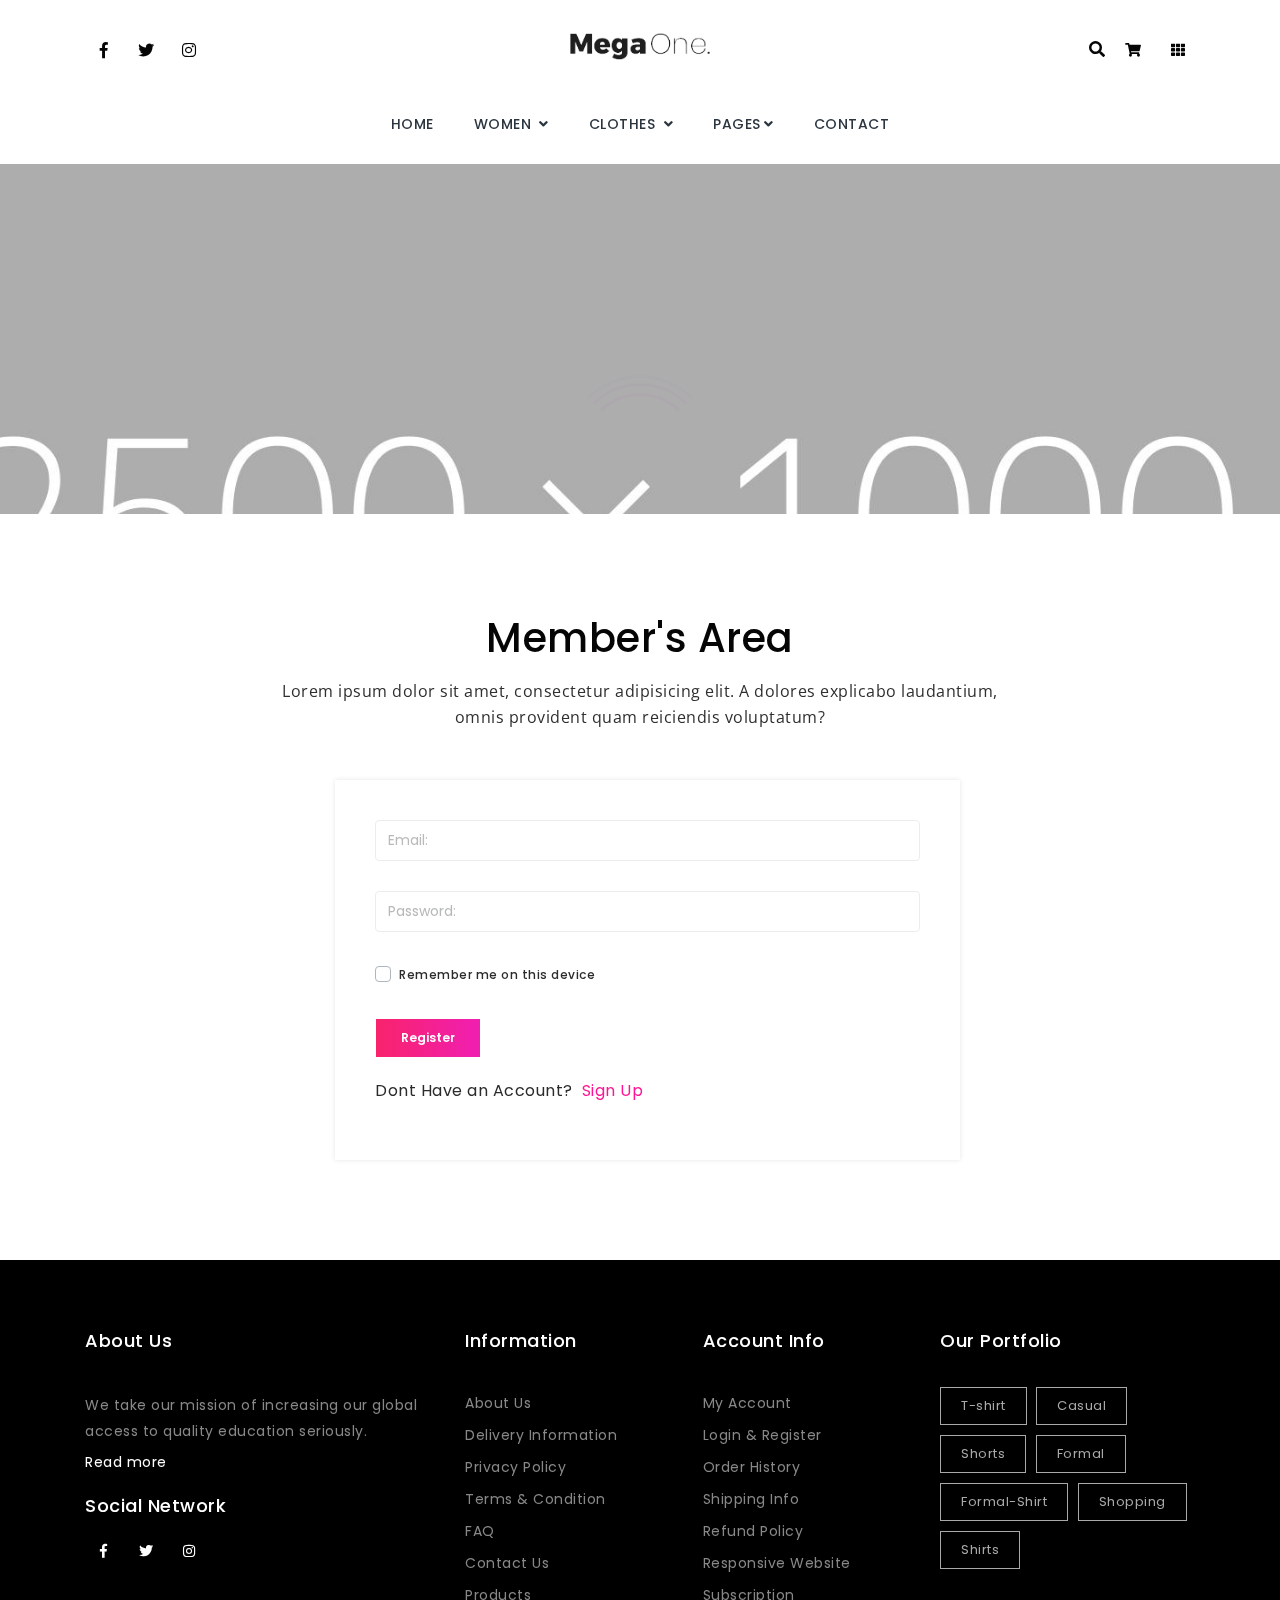
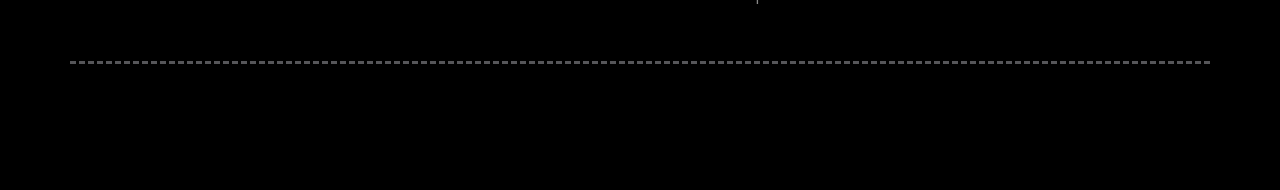
<file: shop/login.html>
<!DOCTYPE html>
<html lang="en">
<head>
    <!-- Meta Tags For Seo + Page Optimization -->
    <meta charset="utf-8">
    <meta http-equiv="X-UA-Compatible" content="IE=edge">
    <meta name="viewport" content="width=device-width, initial-scale=1, shrink-to-fit=no">
    <meta name="author" content="Themes Industry">
    <!-- description -->
    <meta name="description" content="Woman Store is a highly creative, modern, visually stunning and Bootstrap responsive multipurpose agency and HTML5 template with 14 ready home page demos.">
    <!-- keywords -->
    <meta name="keywords" content="creative, modern, clean, bootstrap responsive, html5, css3, portfolio, blog, agency, templates, multipurpose, one page, corporate, start-up, studio, branding, designer, freelancer, carousel, parallax, photography, personal, masonry, grid, faq">
    <!-- Page Title -->
    <title>Woman Store | Login</title>
    <!-- Favicon -->
    <link rel="icon" href="img/favicon.ico">
    <!-- Bundle -->
    <link rel="stylesheet" href="../vendor/css/bundle.min.css">
    <!-- Plugin Css -->
    <link rel="stylesheet" href="../vendor/css/jquery.fancybox.min.css">
    <link rel="stylesheet" href="../vendor/css/owl.carousel.min.css">
    <link rel="stylesheet" href="../vendor/css/swiper.min.css">
    <link rel="stylesheet" href="../vendor/css/cubeportfolio.min.css">
    <link rel="stylesheet" href="../vendor/css/wow.css">
    <link rel="stylesheet" href="../vendor/css/LineIcons.min.css">
    <link rel="stylesheet" href="../shop/css/nouislider.min.css">
    <link rel="stylesheet" href="../shop/css/range-slider.css">
    <!-- Mega Menu  -->
    <link rel="stylesheet" href="../shop/css/megamenu.css">
    <!-- StyleSheet  -->
    <link rel="stylesheet" href="../shop/css/style.css">
    <!-- Custom Css  -->
    <link rel="stylesheet" href="../shop/css/custom.css">

</head>
<body>

<a class="scroll-top-arrow" href="javascript:void(0);"><i class="fa fa-angle-up"></i></a>

<!--START LOADER-->
<div class="loader1">
    <div class="loader-inner">
        <div id="preloader">
            <div id="loader"></div>
        </div>
    </div>
</div>
<!--END LOADER-->

<!-- START HEADER NAVIGATION -->
<div class="header-area">
    <div class="container">
        <div class="row upper-nav">

            <div class="col-3 nav-icon pt-3">
                <ul class="social-icons-simple text-left">
                    <li><a href="javascript:void(0)" class="facebook-bg-hvr"><i class="fab fa-facebook-f" aria-hidden="true"></i></a></li>
                    <li><a href="javascript:void(0)" class="twitter-bg-hvr"><i class="fab fa-twitter" aria-hidden="true"></i></a> </li>
                    <li><a href="javascript:void(0)" class="instagram-bg-hvr"><i class="fab fa-instagram" aria-hidden="true"></i></a></li>
                </ul>
            </div>
            <div class="col-6 text-center nav-logo pt-3">
                <a href="../index-shop.html" class="navbar-brand"><img src="img/logo.jpg" alt="img"></a>
            </div>

            <div class="col-3 nav-utility text-right d-flex justify-content-end align-items-center pt-3">
                <div class="manage-icons d-inline-block">
                    <ul>
                        <li class="d-inline-block">
                            <a id="add_search_box"><i class="fas fa-search search-sidebar-hover"></i></a>
                        </li>
                        <li class="d-inline-block mini-menu-card" id="mini-menu-card">
                            <a class="nav-link collapsePagesSideMenu" data-toggle="collapse" href="#sideNavPages4">
                                <i style="font-size: 14px" class="fas fa-shopping-cart"></i>
                            </a>
                            <div id="sideNavPages4" class="collapse sideNavPages shopping-cart">
                                <i class="fas fa-caret-up mini-cart-caret"></i>
                                <div class="mini-cart-header text-left">
                                    <h4>Shopping Cart</h4>
                                </div>
                                <div class="mini-cart-body">
                                    <div class="inner-card">
                                        <div class="media">
                                            <div class="img-holder ml-1 mr-2">
                                                <a href="#"><img src="img/product-listing/p42.1.jpg" class="align-self-center" alt="cartitem"></a>
                                            </div>
                                            <div class="media-body mt-auto mb-auto">
                                                <h5 class="name"><a href="#">light wear</a></h5>
                                                <p class="category">light wear Lastest</p>
                                                <p class="price"><span>$20</span>(x1) <a href="#"> <i class="fa fa-trash dustbin"></i></a></p>
                                            </div>
                                        </div>
                                        <div class="media">
                                            <div class="img-holder ml-1 mr-2">
                                                <a href="#"><img src="img/product-listing/p44.jpg" class="align-self-center" alt="cartitem"></a>
                                            </div>
                                            <div class="media-body mt-auto mb-auto">
                                                <h5 class="name"><a href="#">Casual wear</a></h5>
                                                <p class="category">Casual wear Lastest</p>
                                                <p class="price"><span>$20</span>(x1) <a href="#"> <i class="fa fa-trash dustbin"></i></a></p>
                                            </div>
                                        </div>
                                        <div class="media">
                                            <div class="img-holder ml-1 mr-2">
                                                <a href="#"><img src="img/product-listing/p29.jpg" class="align-self-center" alt="cartitem"></a>
                                            </div>
                                            <div class="media-body mt-auto mb-auto">
                                                <h5 class="name"><a href="#">long Frock</a></h5>
                                                <p class="category">long Frock Lastest</p>
                                                <p class="price"><span>$20</span>(x1) <a href="#"> <i class="fa fa-trash dustbin"></i></a></p>
                                            </div>
                                        </div>
                                        <div class="media">
                                            <div class="img-holder ml-1 mr-2">
                                                <a href="#"><img src="img/product-listing/p43.jpg" class="align-self-center" alt="cartitem"></a>
                                            </div>
                                            <div class="media-body mt-auto mb-auto">
                                                <h5 class="name"><a href="#">Long shirt</a></h5>
                                                <p class="category">Log shirt Lastest</p>
                                                <p class="price"><span>$20</span>(x1) <a href="#"> <i class="fa fa-trash dustbin"></i></a></p>
                                            </div>
                                        </div>
                                    </div>
                                </div>
                                <div class="mini-cart-footer">
                                    <div class="subtotal text-center">
                                        <span class="total-title">Total: </span>
                                        <span class="total-price">
                                          <span class="Price-amount">
                                          $135
                                          </span>
                                          </span>
                                    </div>
                                    <div class="actions text-center">
                                        <a href="shop-cart.html" class="btn pink-gradient-btn-into-black">View Bag</a>
                                        <a href="shop-cart.html" class="btn pink-gradient-btn-into-transparent">Checkout</a>
                                    </div>
                                </div>
                            </div>
                        </li>
                        <li class="d-inline-block simple-dropdown" id="mini-menu">
                            <a class="nav-link collapsePagesSideMenu" data-toggle="collapse" href="#sideNavPages5">
                                <i style="font-size: 14px" class="fas fa-th"></i>
                            </a>

                            <div id="sideNavPages5" class="collapse sideNavPages user-utiliity">
                                <i class="fas fa-caret-up user-utiliity-caret"></i>
                                <h6 class="user-utiliity-title">MY ACCOUNT </h6>
                                <hr>
                                <ul class="text-left">
                                    <li>
                                        <a href="register.html">Register</a>
                                    </li>
                                    <li>
                                        <a href="login.html">Login</a>
                                    </li>
                                </ul>
                            </div>

                        </li>
                    </ul>
                </div>
            </div>

            <div class="col-12 nav-mega">
                <header class="site-header" id="header">
                    <nav class="navbar navbar-expand-md  static-nav">
                        <div class="container position-relative megamenu-custom">
                            <a class="navbar-brand center-brand" href="index.html">
                                <img src="img/logo.jpg" alt="logo" class="logo-scrolled">
                            </a>
                            <div class="collapse navbar-collapse">
                                <ul class="navbar-nav ml-auto mr-auto">
                                    <li class="nav-item">
                                        <a class="nav-link" href="../index-shop.html">HOME</a>
                                    </li>
                                    <li class="nav-item dropdown static">
                                        <a class="nav-link dropdown-toggle active" href="javascript:void(0)" data-toggle="dropdown" aria-haspopup="true" aria-expanded="false"> WOMEN </a>
                                        <ul class="dropdown-menu megamenu flexable-megamenu">
                                            <li>
                                                <div class="container">
                                                    <div class="row">
                                                        <div class="col-lg-3 col-md-6 col-sm-12 mengmenu_border">
                                                            <h5 class="dropdown-title"> Most Wanted </h5>
                                                            <ul>
                                                                <li><i class="lni-angle-double-right right-arrow"></i><a class="dropdown-item" href="product-listing.html">WomensWear</a></li>
                                                                <li><i class="lni-angle-double-right right-arrow"></i><a class="dropdown-item" href="product-listing.html">Classic Dress</a></li>
                                                                <li><i class="lni-angle-double-right right-arrow"></i><a class="dropdown-item" href="product-listing.html">Nightwear</a></li>
                                                                <li><i class="lni-angle-double-right right-arrow"></i><a class="dropdown-item" href="product-listing.html">Active wear</a></li>
                                                                <li><i class="lni-angle-double-right right-arrow"></i><a class="dropdown-item" href="product-listing.html">Footwear / Shoes</a></li>
                                                                <li><i class="lni-angle-double-right right-arrow"></i><a class="dropdown-item" href="product-listing.html">Coats / Outerwear</a></li>
                                                            </ul>
                                                            <h5 class="dropdown-title"> Babies </h5>
                                                            <ul>
                                                                <li><i class="lni-angle-double-right right-arrow"></i><a class="dropdown-item" href="product-listing.html">Baby Clothes</a></li>
                                                                <li><i class="lni-angle-double-right right-arrow"></i><a class="dropdown-item" href="product-listing.html">Baby Footwear</a></li>
                                                                <li><i class="lni-angle-double-right right-arrow"></i><a class="dropdown-item" href="product-listing.html">Sleep Suits</a></li>
                                                                <li><i class="lni-angle-double-right right-arrow"></i><a class="dropdown-item" href="product-listing.html">Socks And Tights</a></li>
                                                            </ul>
                                                        </div>
                                                        <div class="col-lg-3 col-md-6 col-sm-12 mengmenu_border">
                                                            <h5 class="dropdown-title"> All Accessories </h5>
                                                            <ul>
                                                                <li><i class="lni-angle-double-right right-arrow"></i><a class="dropdown-item" href="product-listing.html">Hand Bags</a></li>
                                                                <li><i class="lni-angle-double-right right-arrow"></i><a class="dropdown-item" href="product-listing.html">Belts</a></li>
                                                                <li><i class="lni-angle-double-right right-arrow"></i><a class="dropdown-item" href="product-listing.html">Jewellery</a></li>
                                                                <li><i class="lni-angle-double-right right-arrow"></i><a class="dropdown-item" href="product-listing.html">Scarves</a></li>
                                                                <li><i class="lni-angle-double-right right-arrow"></i><a class="dropdown-item" href="product-listing.html">Sun Glasses</a></li>
                                                                <li><i class="lni-angle-double-right right-arrow"></i><a class="dropdown-item" href="product-listing.html">Others</a></li>
                                                            </ul>

                                                            <h5 class="dropdown-title"> Shop Collections </h5>
                                                            <ul>
                                                                <li><i class="lni-angle-double-right right-arrow"></i><a class="dropdown-item" href="product-listing.html">Holiday Shop</a></li>
                                                                <li><i class="lni-angle-double-right right-arrow"></i><a class="dropdown-item" href="product-listing.html">Gifts</a></li>
                                                                <li><i class="lni-angle-double-right right-arrow"></i><a class="dropdown-item" href="product-listing.html">Workwear Range</a></li>
                                                                <li><i class="lni-angle-double-right right-arrow"></i><a class="dropdown-item" href="product-listing.html">Essential</a></li>
                                                            </ul>

                                                        </div>

                                                        <div class="col-lg-6 col-md-12 col-sm-12">
                                                            <h5 class="dropdown-title text-left">Featured Items </h5>
                                                            <div class="carousel-menu mt-4">
                                                                <div class="featured-megamenu-carousel owl-carousel owl-theme">
                                                                    <div class="item ">
                                                                        <img src="img/shop1.jpg" alt="shop-image" >
                                                                    </div>
                                                                    <div class="item">
                                                                        <img src="img/shop2.jpg"  alt="shop-image">
                                                                    </div>
                                                                </div>
                                                                <i class="lni-chevron-left ini-customPrevBtn"></i>
                                                                <i class="lni-chevron-right ini-customNextBtn"></i>
                                                            </div>
                                                            <p class="mt-4 megamenu-slider-para">Lorem Ipsum is simply dummy text of the printing and typesetting industry. Lorem Ipsum has been the industry's standard dummy text</p>
                                                            <a href="product-listing.html" class="btn trans-pink-color-gradient-btn slider-btn text-left">Shop Now</a>
                                                        </div>
                                                    </div>
                                                </div>
                                            </li>
                                        </ul>
                                    </li>
                                    <li class="nav-item dropdown static">
                                        <a class="nav-link dropdown-toggle" href="javascript:void(0)" data-toggle="dropdown" aria-haspopup="true" aria-expanded="false"> CLOTHES </a>
                                        <ul class="dropdown-menu megamenu flexable-megamenu">
                                            <li>
                                                <div class="container">
                                                    <div class="row">
                                                        <div class="col-lg-3 col-md-6 col-sm-12 mengmenu_border">
                                                            <h5 class="dropdown-title bottom10"> General </h5>

                                                            <ul>
                                                                <li><i class="lni-angle-double-right right-arrow"></i><a class="dropdown-item" href="product-listing.html">Dresses</a></li>
                                                                <li><i class="lni-angle-double-right right-arrow"></i><a class="dropdown-item" href="product-listing.html">Hoodies & Sweatshirts</a></li>
                                                                <li><i class="lni-angle-double-right right-arrow"></i><a class="dropdown-item" href="product-listing.html">Top</a></li>
                                                                <li><i class="lni-angle-double-right right-arrow"></i><a class="dropdown-item" href="product-listing.html">Shoes & Trainers</a></li>
                                                                <li><i class="lni-angle-double-right right-arrow"></i><a class="dropdown-item" href="product-listing.html">Jeans</a></li>
                                                                <li><i class="lni-angle-double-right right-arrow"></i><a class="dropdown-item" href="product-listing.html">Shorts</a></li>
                                                                <li><i class="lni-angle-double-right right-arrow"></i><a class="dropdown-item" href="product-listing.html">Loungewear</a></li>

                                                            </ul>

                                                        </div>
                                                        <div class="col-lg-3 col-md-6 col-sm-12 mengmenu_border">
                                                            <h5 class="dropdown-title opacity-10"> Others </h5>
                                                            <ul>
                                                                <li><i class="lni-angle-double-right right-arrow"></i><a class="dropdown-item" href="product-listing.html">All Clothing</a></li>
                                                                <li><i class="lni-angle-double-right right-arrow"></i> <a class="dropdown-item" href="product-listing.html">Shoes</a></li>
                                                                <li><i class="lni-angle-double-right right-arrow"></i> <a class="dropdown-item" href="product-listing.html">ActiveWear</a></li>
                                                                <li><i class="lni-angle-double-right right-arrow"></i><a class="dropdown-item" href="product-listing.html">Treading Now</a></li>
                                                                <li><i class="lni-angle-double-right right-arrow"></i><a class="dropdown-item" href="product-listing.html">Accessories
                                                                </a></li>
                                                                <li><i class="lni-angle-double-right right-arrow"></i><a class="dropdown-item" href="product-listing.html">Face + Body</a></li>
                                                                <li><i class="lni-angle-double-right right-arrow"></i><a class="dropdown-item" href="product-listing.html">Back in stock</a></li>
                                                            </ul>

                                                        </div>
                                                        <div class="col-lg-3 col-md-6 col-sm-12 mengmenu_border">
                                                            <h5 class="dropdown-title bottom10"> Outlet </h5>

                                                            <div class="media outlet-media mt-3">
                                                                <div class="box">
                                                                    <img class="align-self-start" src="img/product-listing/p42.1.jpg" alt="Generic placeholder image">
                                                                </div>
                                                                <div class="media-body">
                                                                    <h6 class="mt-3 ml-3"><a href="product-listing.html">Modest Fashion</a></h6>
                                                                </div>
                                                            </div>

                                                            <div class="media outlet-media">
                                                                <div class="box">
                                                                    <img class="align-self-start" src="img/product-listing/p53.jpg" alt="Generic placeholder image">
                                                                </div>
                                                                <div class="media-body">
                                                                    <h6 class="mt-3 ml-3"><a href="product-listing.html">Responsible Edit</a></h6>
                                                                </div>
                                                            </div>

                                                            <div class="media outlet-media">
                                                                <div class="box">
                                                                    <img class="align-self-start" src="img/product-listing/p50.jpg" alt="Generic placeholder image">
                                                                </div>
                                                                <div class="media-body">
                                                                    <h6 class="mt-3 ml-3"><a href="product-listing.html">Going Out</a></h6>
                                                                </div>
                                                            </div>


                                                            <div class="media outlet-media">
                                                                <div class="box">
                                                                    <img class="align-self-start" src="img/product-listing/p6.jpg" alt="Generic placeholder image">
                                                                </div>
                                                                <div class="media-body">
                                                                    <h6 class="mt-3 ml-3"><a href="product-listing.html">Holiday</a></h6>
                                                                </div>
                                                            </div>

                                                        </div>
                                                        <div class="col-lg-3 col-md-6 col-sm-12 pt-3">

                                                            <a href="javascript:void(0);"><img src="img/product-listing/p10.jpg" alt="image"></a>
                                                        </div>
                                                    </div>
                                                </div>
                                            </li>
                                        </ul>
                                    </li>
                                    <!--                                    <li class="nav-item">-->
                                    <!--                                        <a class="nav-link" href="about.html">SHOES</a>-->
                                    <!--                                    </li>-->
                                    <li class="nav-item dropdown position-relative">
                                        <a class="nav-link dropdown-toggle" href="javascript:void(0)" data-toggle="dropdown" aria-haspopup="true" aria-expanded="false">PAGES</a>
                                        <div class="dropdown-menu">
                                            <ul>
                                                <li><i class="lni-angle-double-right right-arrow"></i><a class="dropdown-item" href="product-listing.html">Listing One</a></li>
                                                <li><i class="lni-angle-double-right right-arrow"></i><a class="dropdown-item" href="product-detail.html">Detail Page</a></li>
                                                <li><i class="lni-angle-double-right right-arrow"></i><a class="dropdown-item" href="standalone.html">StandAlone Page</a></li>

                                            </ul>
                                        </div>
                                    </li>
                                    <li class="nav-item">
                                        <a class="nav-link" href="contact.html">CONTACT</a>
                                    </li>

                                </ul>
                            </div>
                        </div>
                        <!--side menu open button-->
                        <a href="javascript:void(0)" class="d-inline-block sidemenu_btn d-lg-none d-md-block" id="sidemenu_toggle">
                            <span></span> <span></span> <span></span>
                        </a>
                    </nav>


                    <!-- side menu -->
                    <div class="side-menu opacity-0 gradient-bg">
                        <div class="inner-wrapper">
                            <span class="btn-close btn-close-no-padding" id="btn_sideNavClose"><i></i><i></i></span>
                            <nav class="side-nav w-100">
                                <ul class="navbar-nav">

                                    <li class="nav-item">
                                        <a class="nav-link" href="product-listing.html"> Home</a>
                                    </li>
                                    <li class="nav-item">
                                        <a class="nav-link collapsePagesSideMenu" data-toggle="collapse" href="#sideNavPages1">
                                            Women <i class="fas fa-chevron-down"></i>
                                        </a>
                                        <div id="sideNavPages1" class="collapse sideNavPages">

                                            <ul class="navbar-nav mt-2">
                                                <li class="nav-item"><a class="nav-link" href="product-listing.html">WomensWear</a></li>
                                                <li class="nav-item"><a class="nav-link" href="product-listing.html">Classic Dress</a></li>
                                                <li class="nav-item" ><a class="nav-link" href="product-listing.html">Nightwear</a></li>
                                                <li class="nav-item"><a class="nav-link" href="product-listing.html">Active wear</a></li>
                                                <li class="nav-item"><a class="nav-link" href="product-listing.html">Footwear / Shoes</a></li>
                                                <li class="nav-item"><a class="nav-link" href="product-listing.html">Coats / Outerwear</a></li>
                                            </ul>
                                            <h5 class="sub-title">1. All Accessories</h5>
                                            <ul class="navbar-nav mt-2">
                                                <li class="nav-item"><a class="nav-link" href="product-listing.html">Hand Bags</a></li>
                                                <li class="nav-item"><a class="nav-link" href="product-listing.html">Belts</a></li>
                                                <li class="nav-item" ><a class="nav-link" href="product-listing.html">Jewellery</a></li>
                                                <li class="nav-item"><a class="nav-link" href="product-listing.html">Scarves</a></li>
                                                <li class="nav-item"><a class="nav-link" href="product-listing.html">Sun Glasses</a></li>
                                                <li class="nav-item"><a class="nav-link" href="product-listing.html"> Others</a></li>
                                            </ul>

                                            <h5 class="sub-title">2. Babies</h5>
                                            <ul class="navbar-nav mt-2">
                                                <li class="nav-item"><a class="nav-link" href="product-listing.html">Baby Clothes</a></li>
                                                <li class="nav-item"><a class="nav-link" href="product-listing.html">Baby Footwear</a></li>
                                                <li class="nav-item" ><a class="nav-link" href="product-listing.html">Sleep Suits</a></li>
                                                <li class="nav-item"><a class="nav-link" href="product-listing.html">Socks And Tights</a></li>
                                            </ul>

                                            <h5 class="sub-title">3. Shop Collection</h5>
                                            <ul class="navbar-nav mt-2">
                                                <li class="nav-item"><a class="nav-link" href="product-listing.html">Holiday Shop</a></li>
                                                <li class="nav-item"><a class="nav-link" href="product-listing.html">Gifts</a></li>
                                                <li class="nav-item" ><a class="nav-link" href="product-listing.html">Workwear Range</a></li>
                                                <li class="nav-item"><a class="nav-link" href="product-listing.html">Essential</a></li>
                                            </ul>
                                        </div>
                                    </li>
                                    <li class="nav-item">
                                        <a class="nav-link collapsePagesSideMenu" data-toggle="collapse" href="#sideNavPages3">
                                            Clothes <i class="fas fa-chevron-down"></i>
                                        </a>
                                        <div id="sideNavPages3" class="collapse sideNavPages">
                                            <ul class="navbar-nav mt-2">
                                                <li class="nav-item"><a class="nav-link" href="product-listing.html">Dresses</a></li>
                                                <li class="nav-item"><a class="nav-link" href="product-listing.html"> Hoodies & Sweatshirts</a></li>
                                                <li class="nav-item" ><a class="nav-link" href="product-listing.html">Top</a></li>
                                                <li class="nav-item"><a class="nav-link" href="product-listing.html">Shoes & Trainers</a></li>
                                                <li class="nav-item"><a class="nav-link" href="product-listing.html">Jeans</a></li>
                                                <li class="nav-item"><a class="nav-link" href="product-listing.html">Shorts</a></li>
                                                <li class="nav-item"><a class="nav-link" href="product-listing.html">Loungewear</a></li>
                                            </ul>
                                            <h5 class="sub-title">1. Others</h5>
                                            <ul class="navbar-nav mt-2">
                                                <li class="nav-item"><a class="nav-link" href="product-listing.html">All Clothing</a></li>
                                                <li class="nav-item"><a class="nav-link" href="product-listing.html">Shoes</a></li>
                                                <li class="nav-item" ><a class="nav-link" href="product-listing.html">ActiveWear</a></li>
                                                <li class="nav-item"><a class="nav-link" href="product-listing.html">Treading Now</a></li>
                                                <li class="nav-item"><a class="nav-link" href="product-listing.html">Accessories</a></li>
                                                <li class="nav-item"><a class="nav-link" href="product-listing.html">Face + Body</a></li>
                                                <li class="nav-item"><a class="nav-link" href="product-listing.html">Back in stock</a></li>
                                            </ul>
                                        </div>
                                    </li>
                                    <li class="nav-item">
                                        <a class="nav-link" href="product-listing.html">Shoes</a>
                                    </li>
                                    <li class="nav-item">
                                        <a class="nav-link collapsePagesSideMenu" data-toggle="collapse" href="#sideNavPages2">
                                            Pages <i class="fas fa-chevron-down"></i>
                                        </a>
                                        <div id="sideNavPages2" class="collapse sideNavPages">
                                            <ul class="navbar-nav">
                                                <li class="nav-item">
                                                    <a class="nav-link" href="product-listing.html">Listing One</a>
                                                </li>
                                                <li class="nav-item">
                                                    <a class="nav-link" href="product-detail.html">Detail Page</a>
                                                </li>
                                                <li class="nav-item">
                                                    <a class="nav-link" href="standalone.html">StandAlone Page</a>
                                                </li>
                                            </ul>
                                        </div>
                                    </li>
                                    <li class="nav-item">
                                        <a class="nav-link" href="contact.html">Contact</a>
                                    </li>
                                </ul>
                            </nav>
                            <div class="side-footer w-100">
                                <ul class="social-icons-simple white top40">
                                    <li><a class="facebook-bg-hvr"  href="javascript:void(0)"><i class="fab fa-facebook-f"></i> </a> </li>
                                    <li><a class="twitter-bg-hvr" href="javascript:void(0)"><i class="fab fa-twitter"></i> </a> </li>
                                    <li><a class="instagram-bg-hvr" href="javascript:void(0)"><i class="fab fa-instagram"></i> </a> </li>
                                </ul>
                                <p class="whitecolor">&copy; <span id="year"></span> Product Shop. Made With Love by ThemesIndustry</p>
                            </div>
                        </div>
                    </div>
                    <div id="close_side_menu" class="tooltip"></div>
                    <!-- End side menu -->
                </header>
            </div>
        </div>
    </div>
</div>
<!-- END HEADER NAVIGATION -->

<!--Slider Start-->
<div class="paralax-section-slide-data" style="background-image:url('img/banner2.jpg')"></div>
<!--Slider End-->


<!-- START MAIN CONTENT  -->
<div class="signup-form">

    <!--  START MANAGE CONTEND  -->
    <div class="about_content" >

        <div class="container">
            <div class="row">
                <div class="col-12  col-lg-8 offset-lg-2 text-center wow slideInUp" data-wow-duration="2s">
                    <h1 class="heading">Member's Area</h1>
                    <p class="para_text mt-3">Lorem ipsum dolor sit amet, consectetur adipisicing elit. A dolores explicabo laudantium, omnis provident quam reiciendis voluptatum?</p>
                </div>
            </div>
        </div>

        <!--  START FORM SECTION  -->
        <div class="offset-lg-3 col-lg-6 col-md-12 col-sm-12 pr-lg-0 whitebox">
            <div class="widget logincontainer">
                <!--            <h3 class="bottom35 text-center text-md-left">Log In to Your Account </h3>-->
                <form class="getin_form border-form" id="register">
                    <div class="row">

                        <div class="col-md-12 col-sm-12">
                            <div class="form-group bottom35">
                                <label for="registerEmail" class="d-none"></label>
                                <input class="form-control" type="email" placeholder="Email:" required="" id="registerEmail">
                            </div>
                        </div>
                        <div class="col-md-12 col-sm-12">
                            <div class="form-group bottom35">
                                <label for="registerPass" class="d-none"></label>
                                <input class="form-control" type="password" placeholder="Password:" required="" id="registerPass">
                            </div>
                        </div>
                        <div class="col-md-12 col-sm-12">
                            <div class="form-group bottom35">
                                <div class="form-check text-left">
                                    <div class="custom-control custom-checkbox">
                                        <input type="checkbox" class="custom-control-input" id="defaultUnchecked">
                                        <label class="custom-control-label" for="defaultUnchecked">Remember me on this device</label>
                                    </div>
                                </div>
                            </div>
                        </div>
                        <div class="col-sm-12">
                            <button type="submit" class="btn pink-gradient-btn-into-black">Register</button>
                            <p class="top20 SignInclass"> Dont Have an Account? &nbsp;<a href="register.html">Sign Up</a> </p>
                        </div>
                    </div>
                </form>
            </div>
        </div>
        <!--  END FORM SECTION  -->


    </div>
    <!--  END MANAGE CONTEND  -->

</div>
<!-- END MAIN CONTENT  -->


<!--footer1 sec start-->
<div class="footer">
    <div class="container">
        <div class="row footer-container">
            <div class="col-sm-12 col-lg-4 f-sec1  text-center text-lg-left">
                <h4 class="high-lighted-heading">About Us</h4>
                <p>We take our mission of increasing our global access to quality education seriously. </p>
                <a href="#">Read more</a>
                <h4>Social Network</h4>
                <div class="s-icons">
                    <ul class="social-icons-simple">
                        <li><a href="javascript:void(0)" class="facebook-bg-hvr"><i class="fab fa-facebook-f" aria-hidden="true"></i></a></li>
                        <li><a href="javascript:void(0)" class="twitter-bg-hvr"><i class="fab fa-twitter" aria-hidden="true"></i></a> </li>
                        <li><a href="javascript:void(0)" class="instagram-bg-hvr"><i class="fab fa-instagram" aria-hidden="true"></i></a></li>
                    </ul>
                </div>
            </div>
            <div class="col-sm-12 col-lg-5 f-sec2 ">
                <div class="row">
                    <div class="col-12 col-md-6">
                        <h4 class="text-center text-md-left">Information</h4>
                        <ul class="text-center text-md-left">
                            <li><a href="#">About Us</a></li>
                            <li><a href="#">Delivery Information</a></li>
                            <li><a href="#">Privacy Policy</a></li>
                            <li><a href="#">Terms & Condition</a></li>
                            <li><a href="#">FAQ</a></li>
                            <li><a href="#">Contact Us</a></li>
                            <li><a href="#">Products</a></li>
                        </ul>
                    </div>
                    <div class="col-12 col-md-6">
                        <h4 class="text-center text-md-left">Account Info</h4>
                        <ul class="text-center text-md-left">
                            <li><a href="#">My Account</a></li>
                            <li><a href="#">Login & Register</a></li>
                            <li><a href="#">Order History</a></li>
                            <li><a href="#">Shipping Info</a></li>
                            <li><a href="#">Refund Policy</a></li>
                            <li><a href="#">Responsive Website</a></li>
                            <li><a href="#">Subscription</a></li>
                        </ul>
                    </div>
                </div>
            </div>
            <div class="col-sm-12 col-lg-3 f-sec3  text-center text-lg-left">
                <h4>Our Portfolio</h4>
                <div class="foot-tag-list">
                    <span>T-shirt</span>
                    <span>Casual</span>
                    <span>Shorts</span>
                    <span>Formal</span>
                    <span>Formal-Shirt</span>
                    <span>Shopping</span>
                    <span>Shirts</span>
                </div>
            </div>
        </div>
        <div class="row">
            <div class="col-12 footer_notes">
                <p class="whitecolor text-center w-100 wow fadeInDown">&copy; 2023 MegaOne. Made With Love by <a class="web-link" href="http://www.themesindustry.com/" target="_blank">Themesindustry</a></p>
            </div>
        </div>
    </div>
</div>
<!--foo0ter1 sec end-->


<!--START SEARCH AREA-->
<div class="search-box-overlay">
    <a><i class="fas fa-times cross-sign" id="close-window"></i></a>

    <div class="container">
        <div class="row">
            <div class="col-12 search-col">
                <form action="#">
                    <div class="input-group search-box-form">
                        <input type="text" class="form-control" placeholder="Search Here" aria-label="Search Here">
                        <div class="input-group-prepend">
                            <button class="input-group-text" type="submit" id="basic-addon1"><i class="fas fa-search"></i></button>
                        </div>
                    </div>
                </form>
            </div>
            <div class="search-listing row">
                <div class="col-12 mb-4">
                    <h4 class="">Filtered Items</h4>
                </div>
                <div class="col-12 listing-search-scroll">
                    <div class="media row">
                        <div class="img-holder ml-1 mr-2 col-4">
                            <a  href="#"><img src="img/product-listing/p54.jpg" class="align-self-center" alt="cartitem"></a>
                        </div>
                        <div class="media-body mt-auto mb-auto col-8">
                            <h5 class="name"><a href="#">Light wear</a></h5>
                            <p class="category">light wear Lastest</p>
                            <a class="btn black-sm-btn" href="shop-cart.html"><i class="fas fa-shopping-bag"></i></a>
                            <a class="btn black-sm-btn"><i class="fas fa-eye"></i></a>
                        </div>
                    </div>
                    <div class="media row">
                        <div class="img-holder ml-1 mr-2 col-4">
                            <a  href="#"><img src="img/product-listing/p58.jpg" class="align-self-center" alt="cartitem"></a>
                        </div>
                        <div class="media-body mt-auto mb-auto col-8">
                            <h5 class="name"><a  href="#">light wear</a></h5>
                            <p class="category">light wear Lastest</p>
                            <a class="btn black-sm-btn" href="shop-cart.html"><i class="fas fa-shopping-bag"></i></a>
                            <a class="btn black-sm-btn"><i class="fas fa-eye"></i></a>
                        </div>
                    </div>
                    <div class="media row">
                        <div class="img-holder ml-1 mr-2 col-4">
                            <a  href="#"><img src="img/product-listing/p6.jpg" class="align-self-center" alt="cartitem"></a>
                        </div>
                        <div class="media-body mt-auto mb-auto col-8">
                            <h5 class="name"><a href="#"> light wear</a></h5>
                            <p class="category">light wear Lastest</p>
                            <a class="btn black-sm-btn" href="shop-cart.html"><i class="fas fa-shopping-bag"></i></a>
                            <a class="btn black-sm-btn"><i class="fas fa-eye"></i></a>
                        </div>
                    </div>
                </div>
            </div>
            <div class="col-12">
                <hr>
            </div>

            <div class="col-12">
                <h4 class="outlet-title text-center"> - Outlets - </h4>
            </div>

            <div class="col-12">
                <div class="search-box-meida-items owl-carousel owl-theme">

                    <div class="item">
                        <div class="brand-search-box ml-auto mr-auto">
                            <div class="media">
                                <div class="brand-box-holder">
                                    <a href="#"> <img class="mr-3" src="img/product-listing/p38.jpg" alt="Generic placeholder image"></a>
                                </div>
                                <div class="media-body">
                                    <h5 class="mt-0"><a href="#"> Modest Fashion</a></h5>
                                    <p> Cras sit amet nibh libero.</p>
                                </div>
                            </div>
                        </div>

                    </div>
                    <div class="item">
                        <div class="brand-search-box ml-auto mr-auto">
                            <div class="media">
                                <div class="brand-box-holder">
                                    <img class="mr-3" src="img/product-listing/p38.jpg" alt="Generic placeholder image">
                                </div>
                                <div class="media-body">
                                    <h5 class="mt-0"><a href="product-listing.html"> Modest Fashion</a></h5>
                                    <p> Cras sit amet nibh libero.</p>
                                </div>
                            </div>
                        </div>

                    </div>
                    <div class="item">
                        <div class="brand-search-box ml-auto mr-auto">
                            <div class="media">
                                <div class="brand-box-holder">
                                    <img class="mr-3" src="img/product-listing/p38.jpg" alt="Generic placeholder image">
                                </div>
                                <div class="media-body">
                                    <h5 class="mt-0"><a href="product-listing.html"> Modest Fashion</a></h5>
                                    <p> Cras sit amet nibh libero.</p>
                                </div>
                            </div>
                        </div>

                    </div>
                    <div class="item">
                        <div class="brand-search-box ml-auto mr-auto">
                            <div class="media">
                                <div class="brand-box-holder">
                                    <img class="mr-3" src="img/product-listing/p38.jpg" alt="Generic placeholder image">
                                </div>
                                <div class="media-body">
                                    <h5 class="mt-0"><a href="product-listing.html"> Modest Fashion</a></h5>
                                    <p> Cras sit amet nibh libero.</p>
                                </div>
                            </div>
                        </div>

                    </div>


                </div>
            </div>
        </div>
    </div>

</div>
<!--END SEARCH AREA -->


<!-- JavaScript -->
<script src="../vendor/js/bundle.min.js"></script>
<!-- Plugin Js -->
<script src="../vendor/js/jquery.fancybox.min.js"></script>
<script src="../vendor/js/owl.carousel.min.js"></script>
<script src="../vendor/js/swiper.min.js"></script>
<script src="../vendor/js/jquery.cubeportfolio.min.js"></script>
<script src="../vendor/js/wow.min.js"></script>
<script src="../vendor/js/bootstrap-input-spinner.js"></script>
<script src="../vendor/js/parallaxie.min.js"></script>
<script src="../vendor/js/stickyfill.min.js"></script>
<script src="../shop/js/nouislider.min.js"></script>
<!-- Custom Script -->
<script src="../shop/js/script.js"></script>
</body>
</html>
</file>
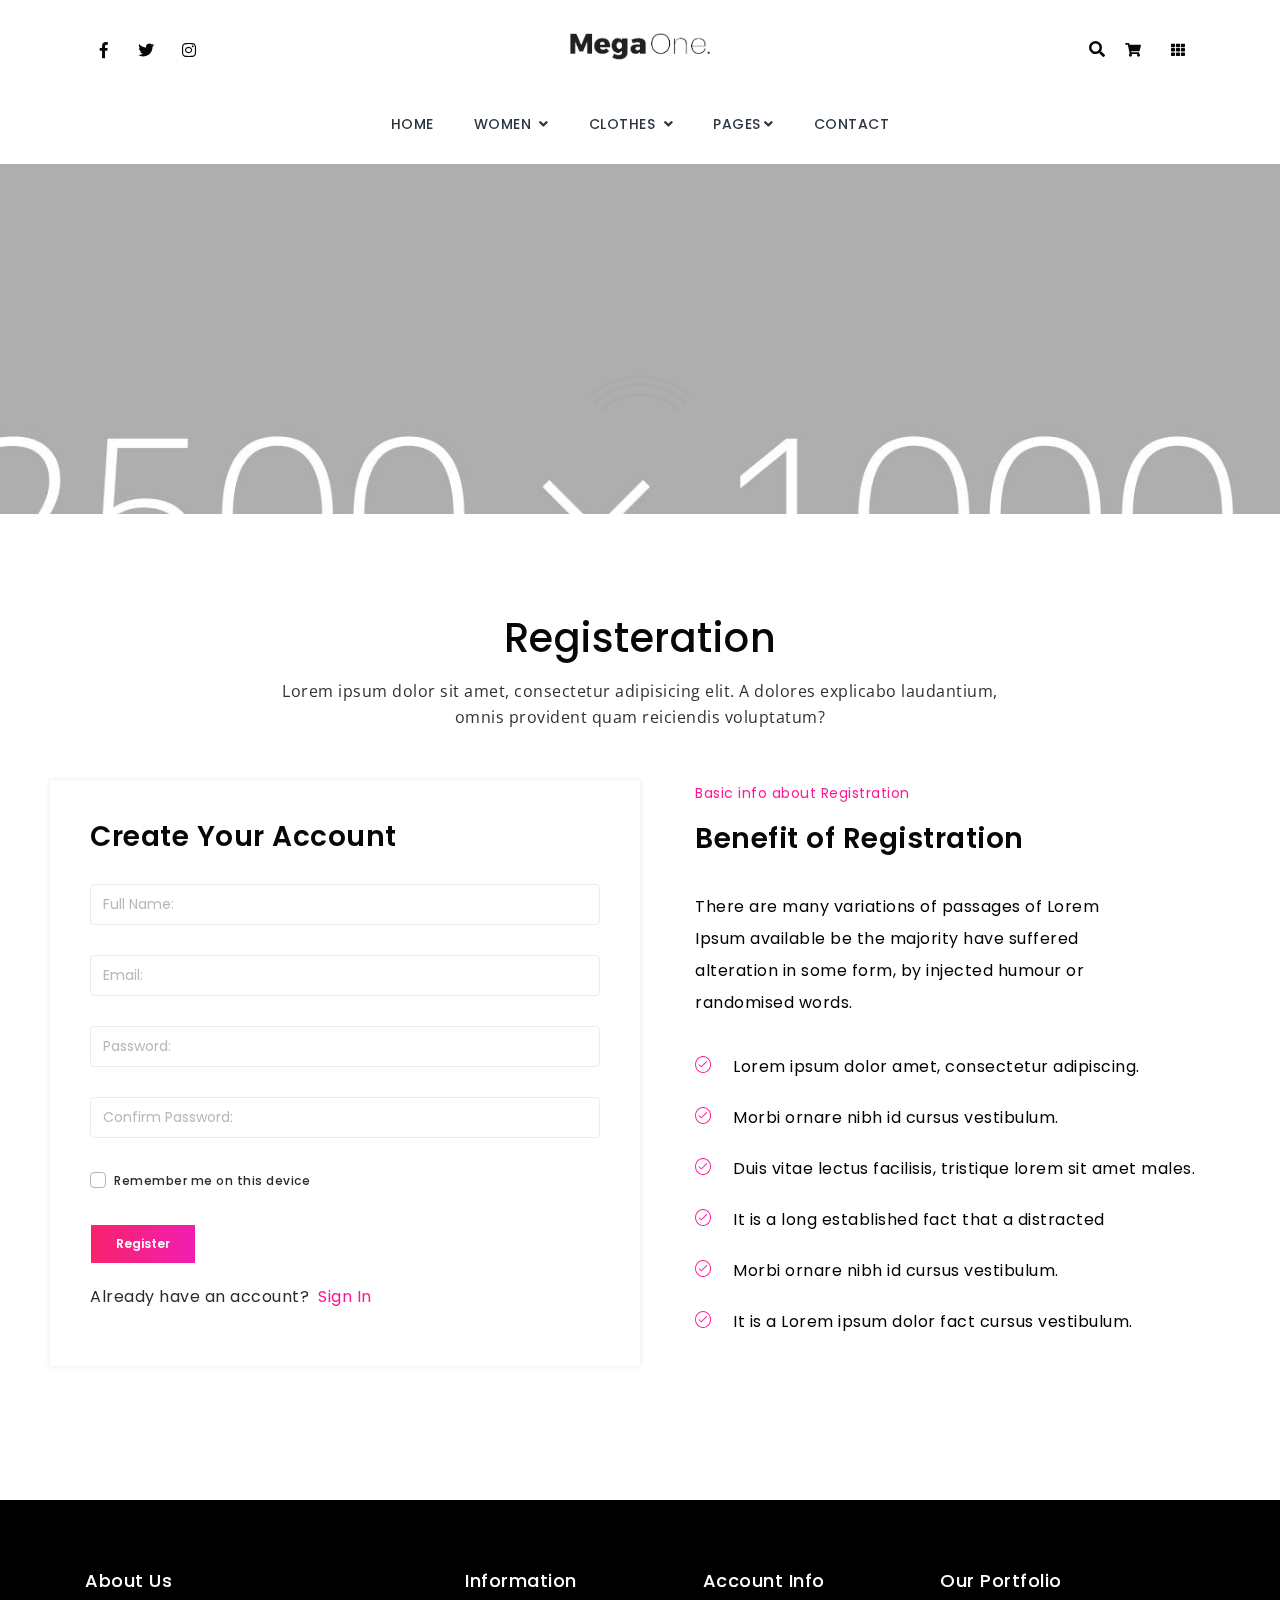
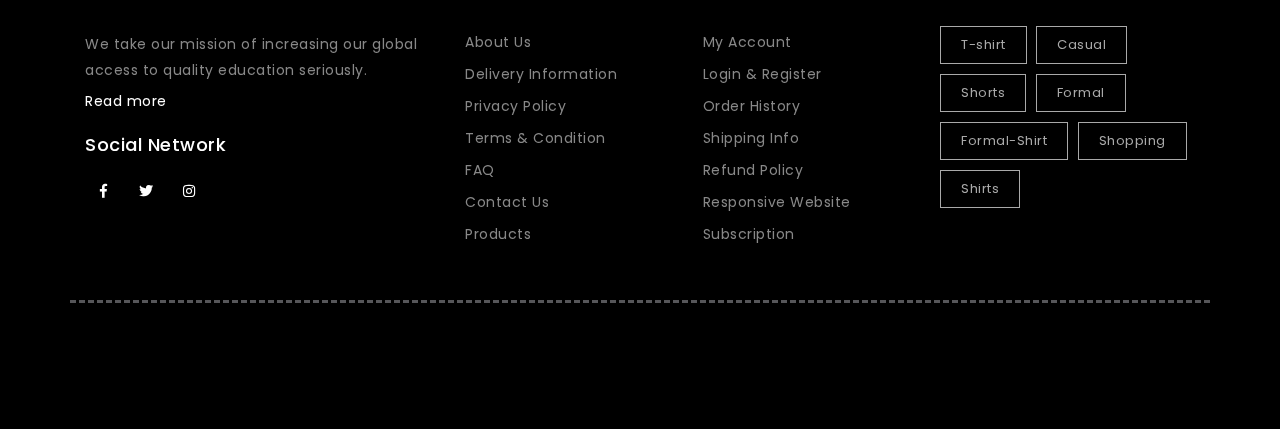
<file: shop/register.html>
<!DOCTYPE html>
<html lang="en">
<head>
    <!-- Meta Tags For Seo + Page Optimization -->
    <meta charset="utf-8">
    <meta http-equiv="X-UA-Compatible" content="IE=edge">
    <meta name="viewport" content="width=device-width, initial-scale=1, shrink-to-fit=no">
    <meta name="author" content="Themes Industry">
    <!-- description -->
    <meta name="description" content="Woman Store is a highly creative, modern, visually stunning and Bootstrap responsive multipurpose agency and HTML5 template with 14 ready home page demos.">
    <!-- keywords -->
    <meta name="keywords" content="creative, modern, clean, bootstrap responsive, html5, css3, portfolio, blog, agency, templates, multipurpose, one page, corporate, start-up, studio, branding, designer, freelancer, carousel, parallax, photography, personal, masonry, grid, faq">
    <!-- Page Title -->
    <title>Woman Store | Register</title>
    <!-- Favicon -->
    <link rel="icon" href="img/favicon.ico">
    <!-- Bundle -->
    <link rel="stylesheet" href="../vendor/css/bundle.min.css">
    <!-- Plugin Css -->
    <link rel="stylesheet" href="../vendor/css/jquery.fancybox.min.css">
    <link rel="stylesheet" href="../vendor/css/owl.carousel.min.css">
    <link rel="stylesheet" href="../vendor/css/swiper.min.css">
    <link rel="stylesheet" href="../vendor/css/cubeportfolio.min.css">
    <link rel="stylesheet" href="../vendor/css/wow.css">
    <link rel="stylesheet" href="../vendor/css/LineIcons.min.css">
    <link rel="stylesheet" href="../shop/css/nouislider.min.css">
    <link rel="stylesheet" href="../shop/css/range-slider.css">
    <!-- Mega Menu  -->
    <link rel="stylesheet" href="../shop/css/megamenu.css">
    <!-- StyleSheet  -->
    <link rel="stylesheet" href="../shop/css/style.css">
    <!-- Custom Css  -->
    <link rel="stylesheet" href="../shop/css/custom.css">

</head>
<body>

<a class="scroll-top-arrow" href="javascript:void(0);"><i class="fa fa-angle-up"></i></a>

<!--START LOADER-->
<div class="loader1">
    <div class="loader-inner">
        <div id="preloader">
            <div id="loader"></div>
        </div>
    </div>
</div>
<!--END LOADER-->

<!-- START HEADER NAVIGATION -->
<div class="header-area">
    <div class="container">
        <div class="row upper-nav">

            <div class="col-3 nav-icon pt-3">
                <ul class="social-icons-simple text-left">
                    <li><a href="javascript:void(0)" class="facebook-bg-hvr"><i class="fab fa-facebook-f" aria-hidden="true"></i></a></li>
                    <li><a href="javascript:void(0)" class="twitter-bg-hvr"><i class="fab fa-twitter" aria-hidden="true"></i></a> </li>
                    <li><a href="javascript:void(0)" class="instagram-bg-hvr"><i class="fab fa-instagram" aria-hidden="true"></i></a></li>
                </ul>
            </div>
            <div class="col-6 text-center nav-logo pt-3">
                <a href="../index-shop.html" class="navbar-brand"><img src="img/logo.jpg" alt="img"></a>
            </div>

            <div class="col-3 nav-utility text-right d-flex justify-content-end align-items-center pt-3">
                <div class="manage-icons d-inline-block">
                    <ul>
                        <li class="d-inline-block">
                            <a id="add_search_box"><i class="fas fa-search search-sidebar-hover"></i></a>
                        </li>
                        <li class="d-inline-block mini-menu-card" id="mini-menu-card">
                            <a class="nav-link collapsePagesSideMenu" data-toggle="collapse" href="#sideNavPages4">
                                <i style="font-size: 14px" class="fas fa-shopping-cart"></i>
                            </a>
                            <div id="sideNavPages4" class="collapse sideNavPages shopping-cart">
                                <i class="fas fa-caret-up mini-cart-caret"></i>
                                <div class="mini-cart-header text-left">
                                    <h4>Shopping Cart</h4>
                                </div>
                                <div class="mini-cart-body">
                                    <div class="inner-card">
                                        <div class="media">
                                            <div class="img-holder ml-1 mr-2">
                                                <a href="#"><img src="img/product-listing/p42.1.jpg" class="align-self-center" alt="cartitem"></a>
                                            </div>
                                            <div class="media-body mt-auto mb-auto">
                                                <h5 class="name"><a href="#">light wear</a></h5>
                                                <p class="category">light wear Lastest</p>
                                                <p class="price"><span>$20</span>(x1) <a href="#"> <i class="fa fa-trash dustbin"></i></a></p>
                                            </div>
                                        </div>
                                        <div class="media">
                                            <div class="img-holder ml-1 mr-2">
                                                <a href="#"><img src="img/product-listing/p44.jpg" class="align-self-center" alt="cartitem"></a>
                                            </div>
                                            <div class="media-body mt-auto mb-auto">
                                                <h5 class="name"><a href="#">Casual wear</a></h5>
                                                <p class="category">Casual wear Lastest</p>
                                                <p class="price"><span>$20</span>(x1) <a href="#"> <i class="fa fa-trash dustbin"></i></a></p>
                                            </div>
                                        </div>
                                        <div class="media">
                                            <div class="img-holder ml-1 mr-2">
                                                <a href="#"><img src="img/product-listing/p29.jpg" class="align-self-center" alt="cartitem"></a>
                                            </div>
                                            <div class="media-body mt-auto mb-auto">
                                                <h5 class="name"><a href="#">long Frock</a></h5>
                                                <p class="category">long Frock Lastest</p>
                                                <p class="price"><span>$20</span>(x1) <a href="#"> <i class="fa fa-trash dustbin"></i></a></p>
                                            </div>
                                        </div>
                                        <div class="media">
                                            <div class="img-holder ml-1 mr-2">
                                                <a href="#"><img src="img/product-listing/p43.jpg" class="align-self-center" alt="cartitem"></a>
                                            </div>
                                            <div class="media-body mt-auto mb-auto">
                                                <h5 class="name"><a href="#">Long shirt</a></h5>
                                                <p class="category">Log shirt Lastest</p>
                                                <p class="price"><span>$20</span>(x1) <a href="#"> <i class="fa fa-trash dustbin"></i></a></p>
                                            </div>
                                        </div>
                                    </div>
                                </div>
                                <div class="mini-cart-footer">
                                    <div class="subtotal text-center">
                                        <span class="total-title">Total: </span>
                                        <span class="total-price">
                                          <span class="Price-amount">
                                          $135
                                          </span>
                                          </span>
                                    </div>
                                    <div class="actions text-center">
                                        <a href="shop-cart.html" class="btn pink-gradient-btn-into-black">View Bag</a>
                                        <a href="shop-cart.html" class="btn pink-gradient-btn-into-transparent">Checkout</a>
                                    </div>
                                </div>
                            </div>
                        </li>
                        <li class="d-inline-block simple-dropdown" id="mini-menu">
                            <a class="nav-link collapsePagesSideMenu" data-toggle="collapse" href="#sideNavPages5">
                                <i style="font-size: 14px" class="fas fa-th"></i>
                            </a>

                            <div id="sideNavPages5" class="collapse sideNavPages user-utiliity">
                                <i class="fas fa-caret-up user-utiliity-caret"></i>
                                <h6 class="user-utiliity-title">MY ACCOUNT </h6>
                                <hr>
                                <ul class="text-left">
                                    <li>
                                        <a href="register.html">Register</a>
                                    </li>
                                    <li>
                                        <a href="login.html">Login</a>
                                    </li>
                                </ul>
                            </div>

                        </li>
                    </ul>
                </div>
            </div>

            <div class="col-12 nav-mega">
                <header class="site-header" id="header">
                    <nav class="navbar navbar-expand-md  static-nav">
                        <div class="container position-relative megamenu-custom">
                            <a class="navbar-brand center-brand" href="index.html">
                                <img src="img/logo.jpg" alt="logo" class="logo-scrolled">
                            </a>
                            <div class="collapse navbar-collapse">
                                <ul class="navbar-nav ml-auto mr-auto">
                                    <li class="nav-item">
                                        <a class="nav-link" href="../index-shop.html">HOME</a>
                                    </li>
                                    <li class="nav-item dropdown static">
                                        <a class="nav-link dropdown-toggle active" href="javascript:void(0)" data-toggle="dropdown" aria-haspopup="true" aria-expanded="false"> WOMEN </a>
                                        <ul class="dropdown-menu megamenu flexable-megamenu">
                                            <li>
                                                <div class="container">
                                                    <div class="row">
                                                        <div class="col-lg-3 col-md-6 col-sm-12 mengmenu_border">
                                                            <h5 class="dropdown-title"> Most Wanted </h5>
                                                            <ul>
                                                                <li><i class="lni-angle-double-right right-arrow"></i><a class="dropdown-item" href="product-listing.html">WomensWear</a></li>
                                                                <li><i class="lni-angle-double-right right-arrow"></i><a class="dropdown-item" href="product-listing.html">Classic Dress</a></li>
                                                                <li><i class="lni-angle-double-right right-arrow"></i><a class="dropdown-item" href="product-listing.html">Nightwear</a></li>
                                                                <li><i class="lni-angle-double-right right-arrow"></i><a class="dropdown-item" href="product-listing.html">Active wear</a></li>
                                                                <li><i class="lni-angle-double-right right-arrow"></i><a class="dropdown-item" href="product-listing.html">Footwear / Shoes</a></li>
                                                                <li><i class="lni-angle-double-right right-arrow"></i><a class="dropdown-item" href="product-listing.html">Coats / Outerwear</a></li>
                                                            </ul>
                                                            <h5 class="dropdown-title"> Babies </h5>
                                                            <ul>
                                                                <li><i class="lni-angle-double-right right-arrow"></i><a class="dropdown-item" href="product-listing.html">Baby Clothes</a></li>
                                                                <li><i class="lni-angle-double-right right-arrow"></i><a class="dropdown-item" href="product-listing.html">Baby Footwear</a></li>
                                                                <li><i class="lni-angle-double-right right-arrow"></i><a class="dropdown-item" href="product-listing.html">Sleep Suits</a></li>
                                                                <li><i class="lni-angle-double-right right-arrow"></i><a class="dropdown-item" href="product-listing.html">Socks And Tights</a></li>
                                                            </ul>
                                                        </div>
                                                        <div class="col-lg-3 col-md-6 col-sm-12 mengmenu_border">
                                                            <h5 class="dropdown-title"> All Accessories </h5>
                                                            <ul>
                                                                <li><i class="lni-angle-double-right right-arrow"></i><a class="dropdown-item" href="product-listing.html">Hand Bags</a></li>
                                                                <li><i class="lni-angle-double-right right-arrow"></i><a class="dropdown-item" href="product-listing.html">Belts</a></li>
                                                                <li><i class="lni-angle-double-right right-arrow"></i><a class="dropdown-item" href="product-listing.html">Jewellery</a></li>
                                                                <li><i class="lni-angle-double-right right-arrow"></i><a class="dropdown-item" href="product-listing.html">Scarves</a></li>
                                                                <li><i class="lni-angle-double-right right-arrow"></i><a class="dropdown-item" href="product-listing.html">Sun Glasses</a></li>
                                                                <li><i class="lni-angle-double-right right-arrow"></i><a class="dropdown-item" href="product-listing.html">Others</a></li>
                                                            </ul>

                                                            <h5 class="dropdown-title"> Shop Collections </h5>
                                                            <ul>
                                                                <li><i class="lni-angle-double-right right-arrow"></i><a class="dropdown-item" href="product-listing.html">Holiday Shop</a></li>
                                                                <li><i class="lni-angle-double-right right-arrow"></i><a class="dropdown-item" href="product-listing.html">Gifts</a></li>
                                                                <li><i class="lni-angle-double-right right-arrow"></i><a class="dropdown-item" href="product-listing.html">Workwear Range</a></li>
                                                                <li><i class="lni-angle-double-right right-arrow"></i><a class="dropdown-item" href="product-listing.html">Essential</a></li>
                                                            </ul>

                                                        </div>

                                                        <div class="col-lg-6 col-md-12 col-sm-12">
                                                            <h5 class="dropdown-title text-left">Featured Items </h5>
                                                            <div class="carousel-menu mt-4">
                                                                <div class="featured-megamenu-carousel owl-carousel owl-theme">
                                                                    <div class="item ">
                                                                        <img src="img/shop1.jpg" alt="shop-image" >
                                                                    </div>
                                                                    <div class="item">
                                                                        <img src="img/shop2.jpg"  alt="shop-image">
                                                                    </div>
                                                                </div>
                                                                <i class="lni-chevron-left ini-customPrevBtn"></i>
                                                                <i class="lni-chevron-right ini-customNextBtn"></i>
                                                            </div>
                                                            <p class="mt-4 megamenu-slider-para">Lorem Ipsum is simply dummy text of the printing and typesetting industry. Lorem Ipsum has been the industry's standard dummy text</p>
                                                            <a href="product-listing.html" class="btn trans-pink-color-gradient-btn slider-btn text-left">Shop Now</a>
                                                        </div>
                                                    </div>
                                                </div>
                                            </li>
                                        </ul>
                                    </li>
                                    <li class="nav-item dropdown static">
                                        <a class="nav-link dropdown-toggle" href="javascript:void(0)" data-toggle="dropdown" aria-haspopup="true" aria-expanded="false"> CLOTHES </a>
                                        <ul class="dropdown-menu megamenu flexable-megamenu">
                                            <li>
                                                <div class="container">
                                                    <div class="row">
                                                        <div class="col-lg-3 col-md-6 col-sm-12 mengmenu_border">
                                                            <h5 class="dropdown-title bottom10"> General </h5>

                                                            <ul>
                                                                <li><i class="lni-angle-double-right right-arrow"></i><a class="dropdown-item" href="product-listing.html">Dresses</a></li>
                                                                <li><i class="lni-angle-double-right right-arrow"></i><a class="dropdown-item" href="product-listing.html">Hoodies & Sweatshirts</a></li>
                                                                <li><i class="lni-angle-double-right right-arrow"></i><a class="dropdown-item" href="product-listing.html">Top</a></li>
                                                                <li><i class="lni-angle-double-right right-arrow"></i><a class="dropdown-item" href="product-listing.html">Shoes & Trainers</a></li>
                                                                <li><i class="lni-angle-double-right right-arrow"></i><a class="dropdown-item" href="product-listing.html">Jeans</a></li>
                                                                <li><i class="lni-angle-double-right right-arrow"></i><a class="dropdown-item" href="product-listing.html">Shorts</a></li>
                                                                <li><i class="lni-angle-double-right right-arrow"></i><a class="dropdown-item" href="product-listing.html">Loungewear</a></li>

                                                            </ul>

                                                        </div>
                                                        <div class="col-lg-3 col-md-6 col-sm-12 mengmenu_border">
                                                            <h5 class="dropdown-title opacity-10"> Others </h5>
                                                            <ul>
                                                                <li><i class="lni-angle-double-right right-arrow"></i><a class="dropdown-item" href="product-listing.html">All Clothing</a></li>
                                                                <li><i class="lni-angle-double-right right-arrow"></i> <a class="dropdown-item" href="product-listing.html">Shoes</a></li>
                                                                <li><i class="lni-angle-double-right right-arrow"></i> <a class="dropdown-item" href="product-listing.html">ActiveWear</a></li>
                                                                <li><i class="lni-angle-double-right right-arrow"></i><a class="dropdown-item" href="product-listing.html">Treading Now</a></li>
                                                                <li><i class="lni-angle-double-right right-arrow"></i><a class="dropdown-item" href="product-listing.html">Accessories
                                                                </a></li>
                                                                <li><i class="lni-angle-double-right right-arrow"></i><a class="dropdown-item" href="product-listing.html">Face + Body</a></li>
                                                                <li><i class="lni-angle-double-right right-arrow"></i><a class="dropdown-item" href="product-listing.html">Back in stock</a></li>
                                                            </ul>

                                                        </div>
                                                        <div class="col-lg-3 col-md-6 col-sm-12 mengmenu_border">
                                                            <h5 class="dropdown-title bottom10"> Outlet </h5>

                                                            <div class="media outlet-media mt-3">
                                                                <div class="box">
                                                                    <img class="align-self-start" src="img/product-listing/p42.1.jpg" alt="Generic placeholder image">
                                                                </div>
                                                                <div class="media-body">
                                                                    <h6 class="mt-3 ml-3"><a href="product-listing.html">Modest Fashion</a></h6>
                                                                </div>
                                                            </div>

                                                            <div class="media outlet-media">
                                                                <div class="box">
                                                                    <img class="align-self-start" src="img/product-listing/p53.jpg" alt="Generic placeholder image">
                                                                </div>
                                                                <div class="media-body">
                                                                    <h6 class="mt-3 ml-3"><a href="product-listing.html">Responsible Edit</a></h6>
                                                                </div>
                                                            </div>

                                                            <div class="media outlet-media">
                                                                <div class="box">
                                                                    <img class="align-self-start" src="img/product-listing/p50.jpg" alt="Generic placeholder image">
                                                                </div>
                                                                <div class="media-body">
                                                                    <h6 class="mt-3 ml-3"><a href="product-listing.html">Going Out</a></h6>
                                                                </div>
                                                            </div>


                                                            <div class="media outlet-media">
                                                                <div class="box">
                                                                    <img class="align-self-start" src="img/product-listing/p6.jpg" alt="Generic placeholder image">
                                                                </div>
                                                                <div class="media-body">
                                                                    <h6 class="mt-3 ml-3"><a href="product-listing.html">Holiday</a></h6>
                                                                </div>
                                                            </div>

                                                        </div>
                                                        <div class="col-lg-3 col-md-6 col-sm-12 pt-3">

                                                            <a href="javascript:void(0);"><img src="img/product-listing/p10.jpg" alt="image"></a>
                                                        </div>
                                                    </div>
                                                </div>
                                            </li>
                                        </ul>
                                    </li>
                                    <!--                                    <li class="nav-item">-->
                                    <!--                                        <a class="nav-link" href="about.html">SHOES</a>-->
                                    <!--                                    </li>-->
                                    <li class="nav-item dropdown position-relative">
                                        <a class="nav-link dropdown-toggle" href="javascript:void(0)" data-toggle="dropdown" aria-haspopup="true" aria-expanded="false">PAGES</a>
                                        <div class="dropdown-menu">
                                            <ul>
                                                <li><i class="lni-angle-double-right right-arrow"></i><a class="dropdown-item" href="product-listing.html">Listing One</a></li>
                                                <li><i class="lni-angle-double-right right-arrow"></i><a class="dropdown-item" href="product-detail.html">Detail Page</a></li>
                                                <li><i class="lni-angle-double-right right-arrow"></i><a class="dropdown-item" href="standalone.html">StandAlone Page</a></li>

                                            </ul>
                                        </div>
                                    </li>
                                    <li class="nav-item">
                                        <a class="nav-link" href="contact.html">CONTACT</a>
                                    </li>

                                </ul>
                            </div>
                        </div>
                        <!--side menu open button-->
                        <a href="javascript:void(0)" class="d-inline-block sidemenu_btn d-lg-none d-md-block" id="sidemenu_toggle">
                            <span></span> <span></span> <span></span>
                        </a>
                    </nav>


                    <!-- side menu -->
                    <div class="side-menu opacity-0 gradient-bg">
                        <div class="inner-wrapper">
                            <span class="btn-close btn-close-no-padding" id="btn_sideNavClose"><i></i><i></i></span>
                            <nav class="side-nav w-100">
                                <ul class="navbar-nav">

                                    <li class="nav-item">
                                        <a class="nav-link" href="product-listing.html"> Home</a>
                                    </li>
                                    <li class="nav-item">
                                        <a class="nav-link collapsePagesSideMenu" data-toggle="collapse" href="#sideNavPages1">
                                            Women <i class="fas fa-chevron-down"></i>
                                        </a>
                                        <div id="sideNavPages1" class="collapse sideNavPages">

                                            <ul class="navbar-nav mt-2">
                                                <li class="nav-item"><a class="nav-link" href="product-listing.html">WomensWear</a></li>
                                                <li class="nav-item"><a class="nav-link" href="product-listing.html">Classic Dress</a></li>
                                                <li class="nav-item" ><a class="nav-link" href="product-listing.html">Nightwear</a></li>
                                                <li class="nav-item"><a class="nav-link" href="product-listing.html">Active wear</a></li>
                                                <li class="nav-item"><a class="nav-link" href="product-listing.html">Footwear / Shoes</a></li>
                                                <li class="nav-item"><a class="nav-link" href="product-listing.html">Coats / Outerwear</a></li>
                                            </ul>
                                            <h5 class="sub-title">1. All Accessories</h5>
                                            <ul class="navbar-nav mt-2">
                                                <li class="nav-item"><a class="nav-link" href="product-listing.html">Hand Bags</a></li>
                                                <li class="nav-item"><a class="nav-link" href="product-listing.html">Belts</a></li>
                                                <li class="nav-item" ><a class="nav-link" href="product-listing.html">Jewellery</a></li>
                                                <li class="nav-item"><a class="nav-link" href="product-listing.html">Scarves</a></li>
                                                <li class="nav-item"><a class="nav-link" href="product-listing.html">Sun Glasses</a></li>
                                                <li class="nav-item"><a class="nav-link" href="product-listing.html"> Others</a></li>
                                            </ul>

                                            <h5 class="sub-title">2. Babies</h5>
                                            <ul class="navbar-nav mt-2">
                                                <li class="nav-item"><a class="nav-link" href="product-listing.html">Baby Clothes</a></li>
                                                <li class="nav-item"><a class="nav-link" href="product-listing.html">Baby Footwear</a></li>
                                                <li class="nav-item" ><a class="nav-link" href="product-listing.html">Sleep Suits</a></li>
                                                <li class="nav-item"><a class="nav-link" href="product-listing.html">Socks And Tights</a></li>
                                            </ul>

                                            <h5 class="sub-title">3. Shop Collection</h5>
                                            <ul class="navbar-nav mt-2">
                                                <li class="nav-item"><a class="nav-link" href="product-listing.html">Holiday Shop</a></li>
                                                <li class="nav-item"><a class="nav-link" href="product-listing.html">Gifts</a></li>
                                                <li class="nav-item" ><a class="nav-link" href="product-listing.html">Workwear Range</a></li>
                                                <li class="nav-item"><a class="nav-link" href="product-listing.html">Essential</a></li>
                                            </ul>
                                        </div>
                                    </li>
                                    <li class="nav-item">
                                        <a class="nav-link collapsePagesSideMenu" data-toggle="collapse" href="#sideNavPages3">
                                            Clothes <i class="fas fa-chevron-down"></i>
                                        </a>
                                        <div id="sideNavPages3" class="collapse sideNavPages">
                                            <ul class="navbar-nav mt-2">
                                                <li class="nav-item"><a class="nav-link" href="product-listing.html">Dresses</a></li>
                                                <li class="nav-item"><a class="nav-link" href="product-listing.html"> Hoodies & Sweatshirts</a></li>
                                                <li class="nav-item" ><a class="nav-link" href="product-listing.html">Top</a></li>
                                                <li class="nav-item"><a class="nav-link" href="product-listing.html">Shoes & Trainers</a></li>
                                                <li class="nav-item"><a class="nav-link" href="product-listing.html">Jeans</a></li>
                                                <li class="nav-item"><a class="nav-link" href="product-listing.html">Shorts</a></li>
                                                <li class="nav-item"><a class="nav-link" href="product-listing.html">Loungewear</a></li>
                                            </ul>
                                            <h5 class="sub-title">1. Others</h5>
                                            <ul class="navbar-nav mt-2">
                                                <li class="nav-item"><a class="nav-link" href="product-listing.html">All Clothing</a></li>
                                                <li class="nav-item"><a class="nav-link" href="product-listing.html">Shoes</a></li>
                                                <li class="nav-item" ><a class="nav-link" href="product-listing.html">ActiveWear</a></li>
                                                <li class="nav-item"><a class="nav-link" href="product-listing.html">Treading Now</a></li>
                                                <li class="nav-item"><a class="nav-link" href="product-listing.html">Accessories</a></li>
                                                <li class="nav-item"><a class="nav-link" href="product-listing.html">Face + Body</a></li>
                                                <li class="nav-item"><a class="nav-link" href="product-listing.html">Back in stock</a></li>
                                            </ul>
                                        </div>
                                    </li>
                                    <li class="nav-item">
                                        <a class="nav-link" href="product-listing.html">Shoes</a>
                                    </li>
                                    <li class="nav-item">
                                        <a class="nav-link collapsePagesSideMenu" data-toggle="collapse" href="#sideNavPages2">
                                            Pages <i class="fas fa-chevron-down"></i>
                                        </a>
                                        <div id="sideNavPages2" class="collapse sideNavPages">
                                            <ul class="navbar-nav">
                                                <li class="nav-item">
                                                    <a class="nav-link" href="product-listing.html">Listing One</a>
                                                </li>
                                                <li class="nav-item">
                                                    <a class="nav-link" href="product-detail.html">Detail Page</a>
                                                </li>
                                                <li class="nav-item">
                                                    <a class="nav-link" href="standalone.html">StandAlone Page</a>
                                                </li>
                                            </ul>
                                        </div>
                                    </li>
                                    <li class="nav-item">
                                        <a class="nav-link" href="contact.html">Contact</a>
                                    </li>
                                </ul>
                            </nav>
                            <div class="side-footer w-100">
                                <ul class="social-icons-simple white top40">
                                    <li><a class="facebook-bg-hvr"  href="javascript:void(0)"><i class="fab fa-facebook-f"></i> </a> </li>
                                    <li><a class="twitter-bg-hvr" href="javascript:void(0)"><i class="fab fa-twitter"></i> </a> </li>
                                    <li><a class="instagram-bg-hvr" href="javascript:void(0)"><i class="fab fa-instagram"></i> </a> </li>
                                </ul>
                                <p class="whitecolor">&copy; <span id="year"></span> Product Shop. Made With Love by ThemesIndustry</p>
                            </div>
                        </div>
                    </div>
                    <div id="close_side_menu" class="tooltip"></div>
                    <!-- End side menu -->
                </header>
            </div>
        </div>
    </div>
</div>
<!-- END HEADER NAVIGATION -->

<!--Slider Start-->
<div class="paralax-section-slide-data" style="background-image:url('img/banner6.jpg')"></div>
<!--Slider End-->

<!-- START MAIN CONTENT  -->
<div class="signup-form">

        <!--  START MANAGE CONTEND  -->
        <div class="about_content" >
            <div class="container">
                <div class="row">
                    <div class="col-12  col-lg-8 offset-lg-2 text-center wow slideInUp">
                        <h1 class="heading">Registeration</h1>
                        <p class="para_text mt-3">Lorem ipsum dolor sit amet, consectetur adipisicing elit. A dolores explicabo laudantium, omnis provident quam reiciendis voluptatum?</p>
                    </div>
                </div>
            </div>

            <!--  START FORM SECTION  -->
            <div class="row no-gutters">
                <div class="col-lg-6 col-md-12 col-sm-12 pr-lg-0 whitebox wow slideInLeft">
                    <div class="widget logincontainer register-account">
                        <h3 class="bottom35 text-center text-md-left">Create Your Account </h3>
                        <form class="getin_form border-form" id="register">
                            <div class="row">
                                <div class="col-md-12 col-sm-12">
                                    <div class="form-group bottom35">
                                        <label for="registerName" class="d-none"></label>
                                        <input class="form-control" type="text" placeholder="Full Name:" required="" id="registerName">
                                    </div>
                                </div>
                                <div class="col-md-12 col-sm-12">
                                    <div class="form-group bottom35">
                                        <label for="registerEmail" class="d-none"></label>
                                        <input class="form-control" type="email" placeholder="Email:" required="" id="registerEmail">
                                    </div>
                                </div>
                                <div class="col-md-12 col-sm-12">
                                    <div class="form-group bottom35">
                                        <label for="registerPass" class="d-none"></label>
                                        <input class="form-control" type="password" placeholder="Password:" required="" id="registerPass">
                                    </div>
                                </div>
                                <div class="col-md-12 col-sm-12">
                                    <div class="form-group bottom35">
                                        <label for="registerPassConfirm" class="d-none"></label>
                                        <input class="form-control" type="password" placeholder="Confirm Password:" required="" id="registerPassConfirm">
                                    </div>
                                </div>
                                <div class="col-md-12 col-sm-12">
                                    <div class="form-group bottom35">
                                        <div class="form-check text-left">
                                            <div class="custom-control custom-checkbox">
                                                <input type="checkbox" class="custom-control-input" id="defaultUnchecked">
                                                <label class="custom-control-label register-remember" for="defaultUnchecked">Remember me on this device</label>
                                            </div>
                                        </div>
                                    </div>
                                </div>
                                <div class="col-sm-12 register-btn">
                                    <button type="submit" class="btn pink-gradient-btn-into-black">Register</button>
                                    <p class="top20 SignInclass"> Already have an account? &nbsp;<a href="login.html">Sign In</a> </p>
                                </div>
                            </div>
                        </form>
                    </div>
                </div>
                <div class="col-lg-6 col-md-12 col-sm-12 registeration-detail wow slideInRight"data-wow-delay=".9s">
                    <div class="heading-area pl-lg-4 p-0">
                        <h6 class="sub-title text-left">Basic info about Registration</h6>
                        <h2 class="title">Benefit of Registration</h2>
                        <p class="paragraph">There are many variations of passages of Lorem Ipsum available be the majority have suffered alteration in some form, by injected humour or randomised words.
                            <!--List-->
                        <ul class="about-list">

                            <li><i class="lni-check-mark-circle a-icon  mr-lg-3 mr-sm-2"></i> <span>Lorem ipsum dolor amet, consectetur adipiscing.</span></li>
                            <li><i class="lni-check-mark-circle a-icon  mr-lg-3 mr-sm-2"></i> <span>Morbi ornare nibh id cursus vestibulum.</span></li>
                            <li><i class="lni-check-mark-circle a-icon  mr-lg-3 mr-sm-3"></i> <span>Duis vitae lectus facilisis, tristique lorem sit amet males.</span></li>
                            <li><i class="lni-check-mark-circle a-icon  mr-lg-3 mr-sm-2"></i> <span>It is a long established fact that a distracted</span></li>
                            <li><i class="lni-check-mark-circle a-icon  mr-lg-3 mr-sm-2"></i> <span>Morbi ornare nibh id cursus vestibulum.</span></li>
                            <li><i class="lni-check-mark-circle a-icon  mr-lg-3 mr-sm-2"></i> <span>It is a Lorem ipsum dolor fact  cursus vestibulum.</span></li>

                        </ul>
                    </div>
                </div>
            </div>
            <!--  END FORM SECTION  -->

        </div>
        <!--  END MANAGE CONTEND  -->



</div>
<!-- END MAIN CONTENT  -->


<!--footer1 sec start-->
<div class="footer">
    <div class="container">
        <div class="row footer-container">
            <div class="col-sm-12 col-lg-4 f-sec1  text-center text-lg-left">
                <h4 class="high-lighted-heading">About Us</h4>
                <p>We take our mission of increasing our global access to quality education seriously. </p>
                <a href="#">Read more</a>
                <h4>Social Network</h4>
                <div class="s-icons">
                    <ul class="social-icons-simple">
                        <li><a href="javascript:void(0)" class="facebook-bg-hvr"><i class="fab fa-facebook-f" aria-hidden="true"></i></a></li>
                        <li><a href="javascript:void(0)" class="twitter-bg-hvr"><i class="fab fa-twitter" aria-hidden="true"></i></a> </li>
                        <li><a href="javascript:void(0)" class="instagram-bg-hvr"><i class="fab fa-instagram" aria-hidden="true"></i></a></li>
                    </ul>
                </div>
            </div>
            <div class="col-sm-12 col-lg-5 f-sec2 ">
                <div class="row">
                    <div class="col-12 col-md-6">
                        <h4 class="text-center text-md-left">Information</h4>
                        <ul class="text-center text-md-left">
                            <li><a href="#">About Us</a></li>
                            <li><a href="#">Delivery Information</a></li>
                            <li><a href="#">Privacy Policy</a></li>
                            <li><a href="#">Terms & Condition</a></li>
                            <li><a href="#">FAQ</a></li>
                            <li><a href="#">Contact Us</a></li>
                            <li><a href="#">Products</a></li>
                        </ul>
                    </div>
                    <div class="col-12 col-md-6">
                        <h4 class="text-center text-md-left">Account Info</h4>
                        <ul class="text-center text-md-left">
                            <li><a href="#">My Account</a></li>
                            <li><a href="#">Login & Register</a></li>
                            <li><a href="#">Order History</a></li>
                            <li><a href="#">Shipping Info</a></li>
                            <li><a href="#">Refund Policy</a></li>
                            <li><a href="#">Responsive Website</a></li>
                            <li><a href="#">Subscription</a></li>
                        </ul>
                    </div>
                </div>
            </div>
            <div class="col-sm-12 col-lg-3 f-sec3  text-center text-lg-left">
                <h4>Our Portfolio</h4>
                <div class="foot-tag-list">
                    <span>T-shirt</span>
                    <span>Casual</span>
                    <span>Shorts</span>
                    <span>Formal</span>
                    <span>Formal-Shirt</span>
                    <span>Shopping</span>
                    <span>Shirts</span>
                </div>
            </div>
        </div>
        <div class="row">
            <div class="col-12 footer_notes">
                <p class="whitecolor text-center w-100 wow fadeInDown">&copy; 2023 MegaOne. Made With Love by <a class="web-link" href="http://www.themesindustry.com/" target="_blank">Themesindustry</a></p>
            </div>
        </div>
    </div>
</div>
<!--foo0ter1 sec end-->


<!--START SEARCH AREA-->
<div class="search-box-overlay">
    <a><i class="fas fa-times cross-sign" id="close-window"></i></a>

    <div class="container">
        <div class="row">
            <div class="col-12 search-col">
                <form action="#">
                    <div class="input-group search-box-form">
                        <input type="text" class="form-control" placeholder="Search Here" aria-label="Search Here">
                        <div class="input-group-prepend">
                            <button class="input-group-text" type="submit" id="basic-addon1"><i class="fas fa-search"></i></button>
                        </div>
                    </div>
                </form>
            </div>
            <div class="search-listing row">
                <div class="col-12 mb-4">
                    <h4 class="">Filtered Items</h4>
                </div>
                <div class="col-12 listing-search-scroll">
                    <div class="media row">
                        <div class="img-holder ml-1 mr-2 col-4">
                            <a  href="#"><img src="img/product-listing/p54.jpg" class="align-self-center" alt="cartitem"></a>
                        </div>
                        <div class="media-body mt-auto mb-auto col-8">
                            <h5 class="name"><a href="#">Light wear</a></h5>
                            <p class="category">light wear Lastest</p>
                            <a class="btn black-sm-btn" href="shop-cart.html"><i class="fas fa-shopping-bag"></i></a>
                            <a class="btn black-sm-btn"><i class="fas fa-eye"></i></a>
                        </div>
                    </div>
                    <div class="media row">
                        <div class="img-holder ml-1 mr-2 col-4">
                            <a  href="#"><img src="img/product-listing/p58.jpg" class="align-self-center" alt="cartitem"></a>
                        </div>
                        <div class="media-body mt-auto mb-auto col-8">
                            <h5 class="name"><a  href="#">light wear</a></h5>
                            <p class="category">light wear Lastest</p>
                            <a class="btn black-sm-btn" href="shop-cart.html"><i class="fas fa-shopping-bag"></i></a>
                            <a class="btn black-sm-btn"><i class="fas fa-eye"></i></a>
                        </div>
                    </div>
                    <div class="media row">
                        <div class="img-holder ml-1 mr-2 col-4">
                            <a  href="#"><img src="img/product-listing/p6.jpg" class="align-self-center" alt="cartitem"></a>
                        </div>
                        <div class="media-body mt-auto mb-auto col-8">
                            <h5 class="name"><a href="#"> light wear</a></h5>
                            <p class="category">light wear Lastest</p>
                            <a class="btn black-sm-btn" href="shop-cart.html"><i class="fas fa-shopping-bag"></i></a>
                            <a class="btn black-sm-btn"><i class="fas fa-eye"></i></a>
                        </div>
                    </div>
                </div>
            </div>
            <div class="col-12">
                <hr>
            </div>

            <div class="col-12">
                <h4 class="outlet-title text-center"> - Outlets - </h4>
            </div>

            <div class="col-12">
                <div class="search-box-meida-items owl-carousel owl-theme">

                    <div class="item">
                        <div class="brand-search-box ml-auto mr-auto">
                            <div class="media">
                                <div class="brand-box-holder">
                                    <a href="#"> <img class="mr-3" src="img/product-listing/p38.jpg" alt="Generic placeholder image"></a>
                                </div>
                                <div class="media-body">
                                    <h5 class="mt-0"><a href="#"> Modest Fashion</a></h5>
                                    <p> Cras sit amet nibh libero.</p>
                                </div>
                            </div>
                        </div>

                    </div>
                    <div class="item">
                        <div class="brand-search-box ml-auto mr-auto">
                            <div class="media">
                                <div class="brand-box-holder">
                                    <img class="mr-3" src="img/product-listing/p38.jpg" alt="Generic placeholder image">
                                </div>
                                <div class="media-body">
                                    <h5 class="mt-0"><a href="product-listing.html"> Modest Fashion</a></h5>
                                    <p> Cras sit amet nibh libero.</p>
                                </div>
                            </div>
                        </div>

                    </div>
                    <div class="item">
                        <div class="brand-search-box ml-auto mr-auto">
                            <div class="media">
                                <div class="brand-box-holder">
                                    <img class="mr-3" src="img/product-listing/p38.jpg" alt="Generic placeholder image">
                                </div>
                                <div class="media-body">
                                    <h5 class="mt-0"><a href="product-listing.html"> Modest Fashion</a></h5>
                                    <p> Cras sit amet nibh libero.</p>
                                </div>
                            </div>
                        </div>

                    </div>
                    <div class="item">
                        <div class="brand-search-box ml-auto mr-auto">
                            <div class="media">
                                <div class="brand-box-holder">
                                    <img class="mr-3" src="img/product-listing/p38.jpg" alt="Generic placeholder image">
                                </div>
                                <div class="media-body">
                                    <h5 class="mt-0"><a href="product-listing.html"> Modest Fashion</a></h5>
                                    <p> Cras sit amet nibh libero.</p>
                                </div>
                            </div>
                        </div>

                    </div>


                </div>
            </div>
        </div>
    </div>

</div>
<!--END SEARCH AREA -->




<!-- JavaScript -->
<script src="../vendor/js/bundle.min.js"></script>
<!-- Plugin Js -->
<script src="../vendor/js/jquery.fancybox.min.js"></script>
<script src="../vendor/js/owl.carousel.min.js"></script>
<script src="../vendor/js/swiper.min.js"></script>
<script src="../vendor/js/jquery.cubeportfolio.min.js"></script>
<script src="../vendor/js/wow.min.js"></script>
<script src="../vendor/js/bootstrap-input-spinner.js"></script>
<script src="../vendor/js/parallaxie.min.js"></script>
<script src="../vendor/js/stickyfill.min.js"></script>
<script src="../shop/js/nouislider.min.js"></script>
<!-- Custom Script -->
<script src="../shop/js/script.js"></script>
</body>
</html>
</file>
<file: shop/css/range-slider.css>
.noUi-horizontal {
    height: 4px;
}
.noUi-connect {
    background-color: #03a9f5;
}
.noUi-connects {
    margin-top: -1px;
    height: 4px;
}
.noUi-horizontal .noUi-handle {
    width: 18px;
    height: 18px;
    border-radius: 50%;
    top: -8px;
    background-color: #03a9f5;
}

.noUi-handle:after, .noUi-handle:before {
    display: none;
}

.noUi-handle {
    box-shadow: none;
}
</file>
<file: shop/css/settings.css>
/*-----------------------------------------------------------------------------

-	Revolution Slider 5.0 Default Style Settings -

Screen Stylesheet

version:   	5.4.5
date:      	15/05/17
author:		themepunch
email:     	info@themepunch.com
website:   	http://www.themepunch.com
-----------------------------------------------------------------------------*/

#debungcontrolls {
	z-index:100000;
	position:fixed;
	bottom:0px; width:100%;
	height:auto;
	background:rgba(0,0,0,0.6);
	padding:10px;
	box-sizing: border-box;
}

.debugtimeline {
	width:100%;
	height:10px;
	position:relative;
	display:block;
	margin-bottom:3px;
	display:none;
	white-space: nowrap;
	box-sizing: border-box;
}

.debugtimeline:hover {
	height:15px;

}

.the_timeline_tester {
	background:#e74c3c;
	position:absolute;
	top:0px;
	left:0px;
	height:100%;
	width:0;
}

.rs-go-fullscreen {
	position:fixed !important;
	width:100% !important;
	height:100% !important;
	top:0px !important;
	left:0px !important;
	z-index:9999999 !important;
	background:#ffffff !important;
}


.debugtimeline.tl_slide .the_timeline_tester {
	background:#f39c12;
}

.debugtimeline.tl_frame .the_timeline_tester {
	background:#3498db;
}

.debugtimline_txt {
	color:#fff;
	font-weight: 400;
	font-size:7px;
	position:absolute;
	left:10px;
	top:0px;
	white-space: nowrap;
	line-height: 10px;
}


.rtl {	direction: rtl;}
@font-face {
	font-family: 'revicons';
	src: url('../fonts/revicons/revicons.eot?5510888');
	src: url('../fonts/revicons/revicons.eot?5510888#iefix') format('embedded-opentype'),
	url('../fonts/revicons/revicons.woff?5510888') format('woff'),
	url('../fonts/revicons/revicons.ttf?5510888') format('truetype'),
	url('../fonts/revicons/revicons.svg?5510888#revicons') format('svg');
	font-weight: normal;
	font-style: normal;
}

[class^="revicon-"]:before, [class*=" revicon-"]:before {
	font-family: "revicons";
	font-style: normal;
	font-weight: normal;
	speak: none;
	display: inline-block;
	text-decoration: inherit;
	width: 1em;
	margin-right: .2em;
	text-align: center;

	/* For safety - reset parent styles, that can break glyph codes*/
	font-variant: normal;
	text-transform: none;

	/* fix buttons height, for twitter bootstrap */
	line-height: 1em;

	/* Animation center compensation - margins should be symmetric */
	/* remove if not needed */
	margin-left: .2em;

	/* you can be more comfortable with increased icons size */
	/* font-size: 120%; */

	/* Uncomment for 3D effect */
	/* text-shadow: 1px 1px 1px rgba(127, 127, 127, 0.3); */
}

.revicon-search-1:before { content: '\e802'; } /* '' */
.revicon-pencil-1:before { content: '\e831'; } /* '' */
.revicon-picture-1:before { content: '\e803'; } /* '' */
.revicon-cancel:before { content: '\e80a'; } /* '' */
.revicon-info-circled:before { content: '\e80f'; } /* '' */
.revicon-trash:before { content: '\e801'; } /* '' */
.revicon-left-dir:before { content: '\e817'; } /* '' */
.revicon-right-dir:before { content: '\e818'; } /* '' */
.revicon-down-open:before { content: '\e83b'; } /* '' */
.revicon-left-open:before { content: '\e819'; } /* '' */
.revicon-right-open:before { content: '\e81a'; } /* '' */
.revicon-angle-left:before { content: '\e820'; } /* '' */
.revicon-angle-right:before { content: '\e81d'; } /* '' */
.revicon-left-big:before { content: '\e81f'; } /* '' */
.revicon-right-big:before { content: '\e81e'; } /* '' */
.revicon-magic:before { content: '\e807'; } /* '' */
.revicon-picture:before { content: '\e800'; } /* '' */
.revicon-export:before { content: '\e80b'; } /* '' */
.revicon-cog:before { content: '\e832'; } /* '' */
.revicon-login:before { content: '\e833'; } /* '' */
.revicon-logout:before { content: '\e834'; } /* '' */
.revicon-video:before { content: '\e805'; } /* '' */
.revicon-arrow-combo:before { content: '\e827'; } /* '' */
.revicon-left-open-1:before { content: '\e82a'; } /* '' */
.revicon-right-open-1:before { content: '\e82b'; } /* '' */
.revicon-left-open-mini:before { content: '\e822'; } /* '' */
.revicon-right-open-mini:before { content: '\e823'; } /* '' */
.revicon-left-open-big:before { content: '\e824'; } /* '' */
.revicon-right-open-big:before { content: '\e825'; } /* '' */
.revicon-left:before { content: '\e836'; } /* '' */
.revicon-right:before { content: '\e826'; } /* '' */
.revicon-ccw:before { content: '\e808'; } /* '' */
.revicon-arrows-ccw:before { content: '\e806'; } /* '' */
.revicon-palette:before { content: '\e829'; } /* '' */
.revicon-list-add:before { content: '\e80c'; } /* '' */
.revicon-doc:before { content: '\e809'; } /* '' */
.revicon-left-open-outline:before { content: '\e82e'; } /* '' */
.revicon-left-open-2:before { content: '\e82c'; } /* '' */
.revicon-right-open-outline:before { content: '\e82f'; } /* '' */
.revicon-right-open-2:before { content: '\e82d'; } /* '' */
.revicon-equalizer:before { content: '\e83a'; } /* '' */
.revicon-layers-alt:before { content: '\e804'; } /* '' */
.revicon-popup:before { content: '\e828'; } /* '' */



/******************************
	-	BASIC STYLES		-
******************************/

.rev_slider_wrapper{
	position:relative;
	z-index: 0;
	width:100%;
}

.rev_slider{
	position:relative;
	overflow:visible;
}

.entry-content .rev_slider a,
.rev_slider a { box-shadow: none; }

.tp-overflow-hidden { 	overflow:hidden !important;}
.group_ov_hidden 	{	overflow:hidden}

.tp-simpleresponsive img,
.rev_slider img{
	max-width:none !important;
	transition: none;
	margin:0px;
	padding:0px;
	border:none;
}

.rev_slider .no-slides-text{
	font-weight:bold;
	text-align:center;
	padding-top:80px;
}

.rev_slider >ul,
.rev_slider_wrapper >ul,
.tp-revslider-mainul >li,
.rev_slider >ul >li,
.rev_slider >ul >li:before,
.tp-revslider-mainul >li:before,
.tp-simpleresponsive >ul,
.tp-simpleresponsive >ul >li,
.tp-simpleresponsive >ul >li:before,
.tp-revslider-mainul >li,
.tp-simpleresponsive >ul >li{
	list-style:none !important;
	position:absolute;
	margin:0px !important;
	padding:0px !important;
	overflow-x: visible;
	overflow-y: visible;
	list-style-type: none !important;
	background-image:none;
	background-position:0px 0px;
	text-indent: 0em;
	top:0px;left:0px;
}


.tp-revslider-mainul >li,
.rev_slider >ul >li,
.rev_slider >ul >li:before,
.tp-revslider-mainul >li:before,
.tp-simpleresponsive >ul >li,
.tp-simpleresponsive >ul >li:before,
.tp-revslider-mainul >li,
.tp-simpleresponsive >ul >li {
	visibility:hidden;
}

.tp-revslider-slidesli,
.tp-revslider-mainul	{
	padding:0 !important;
	margin:0 !important;
	list-style:none !important;
}

.rev_slider li.tp-revslider-slidesli {
	position: absolute !important;
}


.tp-caption .rs-untoggled-content { display:block;}
.tp-caption .rs-toggled-content { display:none;}

.rs-toggle-content-active.tp-caption .rs-toggled-content { display:block;}
.rs-toggle-content-active.tp-caption .rs-untoggled-content { display:none;}

.rev_slider .tp-caption,
.rev_slider .caption 	{
	position:relative;
	visibility:hidden;
	white-space: nowrap;
	display: block;
	-webkit-font-smoothing: antialiased !important;
	z-index:1;
}

.rev_slider .tp-caption,
.rev_slider .caption,
.tp-simpleresponsive img {
	-moz-user-select: none;
	-khtml-user-select: none;
	-webkit-user-select: none;
	-o-user-select: none;
}

.rev_slider .tp-mask-wrap .tp-caption,
.rev_slider .tp-mask-wrap *:last-child,
.wpb_text_column .rev_slider .tp-mask-wrap .tp-caption,
.wpb_text_column .rev_slider .tp-mask-wrap *:last-child{
	margin-bottom:0;
	border-width: 1px !important;

}

.tp-svg-layer svg {	width:100%; height:100%;position: relative;vertical-align: top}


/* CAROUSEL FUNCTIONS */
.tp-carousel-wrapper {
	cursor:url(openhand.cur), move;
}
.tp-carousel-wrapper.dragged {
	cursor:url(closedhand.cur), move;
}

/* ADDED FOR SLIDELINK MANAGEMENT */
.tp_inner_padding {
	box-sizing:border-box;
	max-height:none !important;
}


.tp-caption.tp-layer-selectable {
	-moz-user-select: all;
	-khtml-user-select: all;
	-webkit-user-select: all;
	-o-user-select: all;
}

.tp-forcenotvisible,
.tp-hide-revslider,
.tp-caption.tp-hidden-caption,
.tp-parallax-wrap.tp-hidden-caption {
	visibility:hidden !important;
	display:none !important
}

.rev_slider embed,
.rev_slider iframe,
.rev_slider object,
.rev_slider audio,
.rev_slider video {
	max-width: none !important
}

.tp-element-background 	{	position:absolute; top:0px;left:0px; width:100%;height:100%;z-index:0;}

.tp-blockmask,
.tp-blockmask_in,
.tp-blockmask_out { position: absolute; top: 0px; left: 0px; width: 100%; height: 100%; background: #fff; z-index: 1000; transform: scaleX(0) scaleY(0);}

.tp-parallax-wrap { transform-style: preserve-3d }

/***********************************************************
	- 	ZONES / GOUP / ROW / COLUMN LAYERS AND HELPERS 	-
***********************************************************/
.rev_row_zone					{	position:absolute; width:100%;left:0px; box-sizing: border-box;min-height:50px; font-size:0px;}

.rev_row_zone_top 				{	top:0px;}
.rev_row_zone_middle 			{	top:50%; transform:translateY(-50%);}
.rev_row_zone_bottom 			{	bottom:0px;}

.rev_column .tp-parallax-wrap  { vertical-align: top }

.rev_slider .tp-caption.rev_row 	{
	display:table;
	position:relative;
	width:100% !important;
	table-layout: fixed;
	box-sizing: border-box;
	vertical-align: top;
	height:auto !important;
	font-size:0px;
}

.rev_column {
	display: table-cell;
	position: relative;
	vertical-align: top;
	height: auto;
	box-sizing: border-box;
	font-size:0px;
}

.rev_column_inner {
	box-sizing: border-box;
	display: block;
	position: relative;
	width:100% !important;
	height:auto !important;
	white-space: normal !important;
}

.rev_column_bg {
	width: 100%;
	height: 100%;
	position: absolute;
	top: 0px;
	left: 0px;
	z-index: 0;
	box-sizing: border-box;
	background-clip: content-box;
	border: 0px solid transparent;
}



.rev_column_inner .tp-parallax-wrap,
.rev_column_inner .tp-loop-wrap,
.rev_column_inner .tp-mask-wrap 			{	text-align: inherit; }
.rev_column_inner .tp-mask-wrap 			{	display: inline-block;}


.rev_column_inner .tp-parallax-wrap .tp-loop-wrap,
.rev_column_inner .tp-parallax-wrap .tp-mask-wrap,
.rev_column_inner .tp-parallax-wrap { position: relative !important; left:auto !important; top:auto !important; line-height: 0px;}

.rev_column_inner .tp-parallax-wrap .tp-loop-wrap,
.rev_column_inner .tp-parallax-wrap .tp-mask-wrap,
.rev_column_inner .tp-parallax-wrap,
.rev_column_inner .rev_layer_in_column { vertical-align: top; }

.rev_break_columns { display: block !important }
.rev_break_columns .tp-parallax-wrap.rev_column  { display:block !important; width:100% !important; }


/**********************************************
	-	FULLSCREEN AND FULLWIDHT CONTAINERS	-
**********************************************/


.fullscreen-container {
	position:relative;
	padding:0;
}


.fullwidthbanner-container{
	position:relative;
	padding:0;
	overflow:hidden;
}

.fullwidthbanner-container .fullwidthabanner{
	width:100%;
	position:relative;
}



/*********************************
	-	SPECIAL TP CAPTIONS -
**********************************/

.tp-static-layers				{
	position:absolute; z-index:101; top:0px;left:0px;
	/*pointer-events:none;*/

}

/* new static layers position option */
.tp-static-layers-back {
	z-index:0;
}


.tp-caption .frontcorner		{
	width: 0;
	height: 0;
	border-left: 40px solid transparent;
	border-right: 0px solid transparent;
	border-top: 40px solid #00A8FF;
	position: absolute;left:-40px;top:0px;
}

.tp-caption .backcorner		{
	width: 0;
	height: 0;
	border-left: 0px solid transparent;
	border-right: 40px solid transparent;
	border-bottom: 40px solid #00A8FF;
	position: absolute;right:0px;top:0px;
}

.tp-caption .frontcornertop		{
	width: 0;
	height: 0;
	border-left: 40px solid transparent;
	border-right: 0px solid transparent;
	border-bottom: 40px solid #00A8FF;
	position: absolute;left:-40px;top:0px;
}

.tp-caption .backcornertop		{
	width: 0;
	height: 0;
	border-left: 0px solid transparent;
	border-right: 40px solid transparent;
	border-top: 40px solid #00A8FF;
	position: absolute;right:0px;top:0px;
}

.tp-layer-inner-rotation {
	position: relative !important;
}


/***********************************************
	-	SPECIAL ALTERNATIVE IMAGE SETTINGS	-
***********************************************/

img.tp-slider-alternative-image	{
	width:100%; height:auto;
}


/******************************
	-	IE8 HACKS	-
*******************************/
.noFilterClass {
	filter:none !important;
}


/********************************
	-	FULLSCREEN VIDEO	-
*********************************/

.rs-background-video-layer 		{	position: absolute;top:0px;left:0px; width:100%;height:100%;visibility: hidden;z-index: 0;}

.tp-caption.coverscreenvideo	{	width:100%;height:100%;top:0px;left:0px;position:absolute;}
.caption.fullscreenvideo,
.tp-caption.fullscreenvideo		{	left:0px; top:0px; position:absolute;width:100%;height:100%}

.caption.fullscreenvideo iframe,
.caption.fullscreenvideo audio,
.caption.fullscreenvideo video,
.tp-caption.fullscreenvideo iframe,
.tp-caption.fullscreenvideo iframe audio,
.tp-caption.fullscreenvideo iframe video	{ width:100% !important; height:100% !important; display: none}

.fullcoveredvideo audio,
.fullscreenvideo audio
.fullcoveredvideo video,
.fullscreenvideo video				{	background: #000}

.fullcoveredvideo .tp-poster		{	background-position: center center;background-size: cover;width:100%;height:100%;top:0px;left:0px}


.videoisplaying .html5vid .tp-poster	{	display: none}

.tp-video-play-button					{
	background:#000;
	background:rgba(0,0,0,0.3);
	border-radius:5px;
	position: absolute;
	top: 50%;
	left: 50%;
	color: #FFF;
	z-index: 3;
	margin-top: -25px;
	margin-left: -25px;
	line-height: 50px !important;
	text-align: center;
	cursor: pointer;
	width: 50px;
	height:50px;
	box-sizing: border-box;

	display: inline-block;
	vertical-align: top;
	z-index: 4;
	opacity: 0;
	transition:opacity 300ms ease-out !important;
}

.tp-hiddenaudio,
.tp-audio-html5 .tp-video-play-button { display:none !important;}
.tp-caption .html5vid					{	width:100% !important; height:100% !important;}
.tp-video-play-button i 				{	width:50px;height:50px; display:inline-block; text-align: center; vertical-align: top; line-height: 50px !important; font-size: 40px !important;}
.tp-caption:hover .tp-video-play-button	{	opacity: 1; display:block;}
.tp-caption .tp-revstop					{	display:none; border-left:5px solid #fff !important; border-right:5px solid #fff !important;margin-top:15px !important;line-height: 20px !important;vertical-align: top; font-size:25px !important;}
.videoisplaying .revicon-right-dir		{	display:none}
.videoisplaying .tp-revstop				{	display:inline-block}

.videoisplaying  .tp-video-play-button			{	display:none}


.fullcoveredvideo .tp-video-play-button			{	display:none !important}


.fullscreenvideo .fullscreenvideo audio 		{	object-fit:contain !important;}
.fullscreenvideo .fullscreenvideo video 		{	object-fit:contain !important;}

.fullscreenvideo .fullcoveredvideo audio 		{	object-fit:cover !important;}
.fullscreenvideo .fullcoveredvideo video 		{	object-fit:cover !important;}

.tp-video-controls {
	position: absolute;
	bottom: 0;
	left: 0;
	right: 0;
	padding: 5px;
	opacity: 0;
	transition: opacity .3s;
	background-image: linear-gradient(to bottom, rgb(0,0,0) 13%, rgb(50,50,50) 100%);
	display:table;max-width:100%; overflow:hidden;box-sizing:border-box;
}

.tp-caption:hover .tp-video-controls {	opacity: .9;}

.tp-video-button {
	background: rgba(0,0,0,.5);
	border: 0;
	color: #EEE;
	border-radius: 3px;
	cursor:pointer;
	line-height:12px;
	font-size:12px;
	color:#fff;
	padding:0px;
	margin:0px;
	outline: none;
}
.tp-video-button:hover 				{	cursor: pointer;}


.tp-video-button-wrap,
.tp-video-seek-bar-wrap,
.tp-video-vol-bar-wrap 				{ 	padding:0px 5px;display:table-cell; vertical-align: middle;}

.tp-video-seek-bar-wrap				{	width:80%}
.tp-video-vol-bar-wrap				{	width:20%}

.tp-volume-bar,
.tp-seek-bar						{	width:100%; cursor: pointer;  outline:none; line-height:12px;margin:0; padding:0;}


.rs-fullvideo-cover					{	width:100%;height:100%;top:0px;left:0px;position: absolute; background:transparent;z-index:5;}


.disabled_lc .tp-video-play-button,
.rs-background-video-layer video::-webkit-media-controls-start-playback-button,
.rs-background-video-layer video::-webkit-media-controls,
.rs-background-video-layer audio::-webkit-media-controls { display:none !important;}


.tp-audio-html5 .tp-video-controls {	opacity: 1 !important; visibility: visible !important}




/********************************
	-	DOTTED OVERLAYS	-
*********************************/
.tp-dottedoverlay						{	background-repeat:repeat;width:100%;height:100%;position:absolute;top:0px;left:0px;z-index:3}
.tp-dottedoverlay.twoxtwo				{	background:url(../assets/gridtile.png)}
.tp-dottedoverlay.twoxtwowhite			{	background:url(../assets/gridtile_white.png)}
.tp-dottedoverlay.threexthree			{	background:url(../assets/gridtile_3x3.png)}
.tp-dottedoverlay.threexthreewhite		{	background:url(../assets/gridtile_3x3_white.png)}


/******************************
	-	SHADOWS		-
******************************/

.tp-shadowcover	{	width:100%;height:100%;top:0px;left:0px;background: #fff;position: absolute; z-index: -1;}
.tp-shadow1 	{	box-shadow: 0 10px 6px -6px rgba(0,0,0,0.8);}

.tp-shadow2:before, .tp-shadow2:after,
.tp-shadow3:before, .tp-shadow4:after
{
	z-index: -2;
	position: absolute;
	content: "";
	bottom: 10px;
	left: 10px;
	width: 50%;
	top: 85%;
	max-width:300px;
	background: transparent;
	box-shadow: 0 15px 10px rgba(0,0,0,0.8);

	transform: rotate(-3deg);
}

.tp-shadow2:after,
.tp-shadow4:after
{
	transform: rotate(3deg);
	right: 10px;
	left: auto;
}

.tp-shadow5
{
	position:relative;
	box-shadow:0 1px 4px rgba(0, 0, 0, 0.3), 0 0 40px rgba(0, 0, 0, 0.1) inset;
}
.tp-shadow5:before, .tp-shadow5:after
{
	content:"";
	position:absolute;
	z-index:-2;
	box-shadow:0 0 25px 0px  rgba(0,0,0,0.6);
	top:30%;
	bottom:0;
	left:20px;
	right:20px;
	border-radius:100px / 20px;
}

/******************************
	-	BUTTONS	-
*******************************/

.tp-button{
	padding:6px 13px 5px;
	border-radius: 3px;
	height:30px;
	cursor:pointer;
	color:#fff !important; text-shadow:0px 1px 1px rgba(0, 0, 0, 0.6) !important; font-size:15px; line-height:45px !important;
	font-family: arial, sans-serif; font-weight: bold; letter-spacing: -1px;
	text-decoration:none;
}

.tp-button.big	{	color:#fff; text-shadow:0px 1px 1px rgba(0, 0, 0, 0.6); font-weight:bold; padding:9px 20px; font-size:19px;  line-height:57px !important; }


.purchase:hover,
.tp-button:hover,
.tp-button.big:hover {	background-position:bottom, 15px 11px}


/*	BUTTON COLORS	*/

.tp-button.green, .tp-button:hover.green,
.purchase.green, .purchase:hover.green			{ background-color:#21a117;box-shadow:0px 3px 0px 0px #104d0b;}

.tp-button.blue, .tp-button:hover.blue,
.purchase.blue, .purchase:hover.blue			{ background-color:#1d78cb;box-shadow:0px 3px 0px 0px #0f3e68}

.tp-button.red, .tp-button:hover.red,
.purchase.red, .purchase:hover.red				{ background-color:#cb1d1d;box-shadow:0px 3px 0px 0px #7c1212}

.tp-button.orange, .tp-button:hover.orange,
.purchase.orange, .purchase:hover.orange		{ background-color:#ff7700;box-shadow:0px 3px 0px 0px #a34c00}

.tp-button.darkgrey,.tp-button.grey,
.tp-button:hover.darkgrey,.tp-button:hover.grey,
.purchase.darkgrey, .purchase:hover.darkgrey	{ background-color:#555;box-shadow:0px 3px 0px 0px #222}

.tp-button.lightgrey, .tp-button:hover.lightgrey,
.purchase.lightgrey, .purchase:hover.lightgrey	{ background-color:#888;box-shadow:0px 3px 0px 0px #555}



/* TP BUTTONS DESKTOP SIZE */

.rev-btn,
.rev-btn:visited						{ 	outline:none !important; box-shadow:none !important; text-decoration: none !important; line-height: 44px; font-size: 17px; font-weight: 500; padding: 12px 35px; box-sizing:border-box;  font-family: "Roboto", sans-serif;  cursor: pointer;}

.rev-btn.rev-uppercase,
.rev-btn.rev-uppercase:visited			{ 	text-transform: uppercase; letter-spacing: 1px; font-size: 15px; font-weight: 900; }

.rev-btn.rev-withicon i					{ 	font-size: 15px; font-weight: normal; position: relative; top: 0px; transition: all 0.2s ease-out !important; margin-left:10px !important;}

.rev-btn.rev-hiddenicon i				{ 	font-size: 15px; font-weight: normal; position: relative; top: 0px; transition: all 0.2s ease-out !important;  opacity: 0; margin-left:0px !important; width:0px !important;  }
.rev-btn.rev-hiddenicon:hover i			{   opacity: 1 !important; margin-left:10px !important; width:auto !important;}

/* REV BUTTONS MEDIUM */
.rev-btn.rev-medium,
.rev-btn.rev-medium:visited				{	 line-height: 36px; font-size: 14px; padding: 10px 30px; }

.rev-btn.rev-medium.rev-withicon i		{ 	font-size: 14px; top: 0px; }

.rev-btn.rev-medium.rev-hiddenicon i	{ 	font-size: 14px; top: 0px; }


/* REV BUTTONS SMALL */
.rev-btn.rev-small,
.rev-btn.rev-small:visited				{	line-height: 28px; font-size: 12px; padding: 7px 20px; }

.rev-btn.rev-small.rev-withicon i		{	font-size: 12px; top: 0px; }

.rev-btn.rev-small.rev-hiddenicon i		{ 	font-size: 12px; top: 0px; }


/* ROUNDING OPTIONS */
.rev-maxround 							{ 	border-radius: 30px; }
.rev-minround 							{ 	border-radius: 3px; }


/* BURGER BUTTON */
.rev-burger {
	position: relative;
	width: 60px;
	height: 60px;
	box-sizing: border-box;
	padding: 22px 0 0 14px;
	border-radius: 50%;
	border: 1px solid rgba(51,51,51,0.25);
	-webkit-tap-highlight-color: rgba(0,0,0,0);
	-webkit-tap-highlight-color: transparent;
	cursor: pointer;
}
.rev-burger span {
	display: block;
	width: 30px;
	height: 3px;
	background: #333;
	transition: .7s;
	pointer-events: none;
	transform-style: flat !important;
}
.rev-burger span:nth-child(2) {
	margin: 3px 0;
}

#dialog_addbutton .rev-burger:hover :first-child,
.open .rev-burger :first-child,
.open.rev-burger :first-child {
	transform: translateY(6px) rotate(-45deg);

}
#dialog_addbutton .rev-burger:hover :nth-child(2),
.open .rev-burger :nth-child(2),
.open.rev-burger :nth-child(2) {
	transform: rotate(-45deg);

	opacity: 0;
}
#dialog_addbutton .rev-burger:hover :last-child,
.open .rev-burger :last-child,
.open.rev-burger :last-child {
	transform: translateY(-6px) rotate(-135deg);

}

.rev-burger.revb-white {
	border: 2px solid rgba(255,255,255,0.2);
}
.rev-burger.revb-white span {
	background: #fff;
}
.rev-burger.revb-whitenoborder {
	border: 0;
}
.rev-burger.revb-whitenoborder span {
	background: #fff;
}
.rev-burger.revb-darknoborder {
	border: 0;
}
.rev-burger.revb-darknoborder span {
	background: #333;
}

.rev-burger.revb-whitefull {
	background: #fff;
	border:none;
}

.rev-burger.revb-whitefull span {
	background:#333;
}

.rev-burger.revb-darkfull {
	background: #333;
	border:none;
}

.rev-burger.revb-darkfull span {
	background:#fff;
}


/* SCROLL DOWN BUTTON */

@keyframes rev-ani-mouse {
	0% {opacity: 1;top: 29%;}
	15% {opacity: 1;top: 50%;}
	50% {opacity: 0;top: 50%;}
	100% {opacity: 0;top: 29%;}
}
.rev-scroll-btn {
	display: inline-block;
	position: relative;
	left: 0;
	right: 0;
	text-align: center;
	cursor: pointer;
	width:35px;
	height:55px;
	box-sizing: border-box;
	border: 3px solid white;
	border-radius: 23px;
}
.rev-scroll-btn > * {
	display: inline-block;
	line-height: 18px;
	font-size: 13px;
	font-weight: normal;
	color: #7f8c8d;
	color: #ffffff;
	font-family: "proxima-nova", "Helvetica Neue", Helvetica, Arial, sans-serif;
	letter-spacing: 2px;
}
.rev-scroll-btn > *:hover,
.rev-scroll-btn > *:focus,
.rev-scroll-btn > *.active {
	color: #ffffff;
}
.rev-scroll-btn > *:hover,
.rev-scroll-btn > *:focus,
.rev-scroll-btn > *:active,
.rev-scroll-btn > *.active {
	opacity: 0.8;
}

.rev-scroll-btn.revs-fullwhite  {
	background:#fff;
}

.rev-scroll-btn.revs-fullwhite span {
	background: #333;
}

.rev-scroll-btn.revs-fulldark  {
	background:#333;
	border:none;
}

.rev-scroll-btn.revs-fulldark  span {
	background: #fff;
}

.rev-scroll-btn span {
	position: absolute;
	display: block;
	top: 29%;
	left: 50%;
	width: 8px;
	height: 8px;
	margin: -4px 0 0 -4px;
	background: white;
	border-radius: 50%;
	animation: rev-ani-mouse 2.5s linear infinite;
}

.rev-scroll-btn.revs-dark {
	border-color:#333;
}
.rev-scroll-btn.revs-dark span {
	background: #333;
}

.rev-control-btn {
	position: relative;
	display: inline-block;
	z-index: 5;
	color: #FFF;
	font-size: 20px;
	line-height: 60px;
	font-weight: 400;
	font-style: normal;
	font-family: Raleway;
	text-decoration: none;
	text-align: center;
	background-color: #000;
	border-radius: 50px;
	text-shadow: none;
	background-color: rgba(0, 0, 0, 0.50);
	width:60px;
	height:60px;
	box-sizing: border-box;
	cursor: pointer;
}

.rev-cbutton-dark-sr	{
	border-radius: 3px;
}

.rev-cbutton-light	{
	color: #333;
	background-color: rgba(255,255,255, 0.75);
}

.rev-cbutton-light-sr	{
	color: #333;
	border-radius: 3px;
	background-color: rgba(255,255,255, 0.75);
}


.rev-sbutton {
	line-height: 37px;
	width:37px;
	height:37px;
}

.rev-sbutton-blue	{
	background-color: #3B5998
}
.rev-sbutton-lightblue	{
	background-color: #00A0D1;
}
.rev-sbutton-red	{
	background-color: #DD4B39;
}




/************************************
-	TP BANNER TIMER		-
*************************************/
.tp-bannertimer								{	visibility: hidden; width:100%; height:5px; background:#000; background:rgba(0,0,0,0.15); position:absolute; z-index:200; top:0px}
.tp-bannertimer.tp-bottom					{	top:auto; bottom:0px !important;height:5px}



/*********************************************
-	BASIC SETTINGS FOR THE BANNER	-
***********************************************/

.tp-caption img {
	background: transparent;
	-ms-filter: "progid:DXImageTransform.Microsoft.gradient(startColorstr=#00FFFFFF,endColorstr=#00FFFFFF)";
	filter: progid:DXImageTransform.Microsoft.gradient(startColorstr=#00FFFFFF,endColorstr=#00FFFFFF);
	zoom:1;
}

.tp-caption img {  }



.caption.slidelink a div,
.tp-caption.slidelink a div {	width:3000px; height:1500px;  background:url(../assets/coloredbg.png) repeat}
.tp-caption.slidelink a span{	background:url(../assets/coloredbg.png) repeat}
.tp-shape {	width:100%;height:100%;}



/*********************************************
-	WOOCOMMERCE STYLES	-
***********************************************/

.tp-caption .rs-starring				{	display: inline-block}


.tp-caption .rs-starring .star-rating {
	float: none;
	display: inline-block;
	vertical-align: top;
	color: #FFC321 !important;
}


.tp-caption .rs-starring .star-rating,
.tp-caption .rs-starring-page .star-rating {
	position: relative;
	height: 1em;
	width: 5.4em;
	font-family: star;
	font-size: 1em !important;
}

.tp-caption  .rs-starring .star-rating:before,
.tp-caption  .rs-starring-page .star-rating:before {
	content: "\73\73\73\73\73";
	color: #E0DADF;
	float: left;
	top: 0;
	left: 0;
	position: absolute;
}

.tp-caption .rs-starring .star-rating span {
	overflow: hidden;
	float: left;
	top: 0;
	left: 0;
	position: absolute;
	padding-top: 1.5em;
	font-size: 1em !important;
}

.tp-caption .rs-starring .star-rating span:before,
.tp-caption .rs-starring .star-rating span:before {
	content: "\53\53\53\53\53";
	top: 0;
	position: absolute;
	left: 0;
}




/******************************
	-	LOADER FORMS	-
********************************/

.tp-loader 	{
	top:50%; left:50%;
	z-index:10000;
	position:absolute;
}

.tp-loader.spinner0 {
	width: 40px;
	height: 40px;
	background-color: #fff;
	background-image:url(../assets/loader.gif);
	background-repeat:no-repeat;
	background-position: center center;
	box-shadow: 0px 0px 20px 0px rgba(0,0,0,0.15);
	margin-top:-20px;
	margin-left:-20px;
	animation: tp-rotateplane 1.2s infinite ease-in-out;
	border-radius: 3px;
}


.tp-loader.spinner1 {
	width: 40px;
	height: 40px;
	background-color: #fff;
	box-shadow: 0px 0px 20px 0px rgba(0,0,0,0.15);
	margin-top:-20px;
	margin-left:-20px;
	animation: tp-rotateplane 1.2s infinite ease-in-out;
	border-radius: 3px;
}



.tp-loader.spinner5 	{
	background-image:url(../assets/loader.gif);
	background-repeat:no-repeat;
	background-position:10px 10px;
	background-color:#fff;
	margin:-22px -22px;
	width:44px;height:44px;
	border-radius: 3px;
}


@keyframes tp-rotateplane {
	0% { transform: perspective(120px) rotateX(0deg) rotateY(0deg);}
	50% { transform: perspective(120px) rotateX(-180.1deg) rotateY(0deg);}
	100% { transform: perspective(120px) rotateX(-180deg) rotateY(-179.9deg);}
}


.tp-loader.spinner2 {
	width: 40px;
	height: 40px;
	margin-top:-20px;margin-left:-20px;
	background-color: #ff0000;
	box-shadow: 0px 0px 20px 0px rgba(0,0,0,0.15);
	border-radius: 100%;
	animation: tp-scaleout 1.0s infinite ease-in-out;
}


@keyframes tp-scaleout {
	0% {transform: scale(0.0);}
	100% {transform: scale(1.0);opacity: 0;}
}


.tp-loader.spinner3 {
	margin: -9px 0px 0px -35px;
	width: 70px;
	text-align: center;
}

.tp-loader.spinner3 .bounce1,
.tp-loader.spinner3 .bounce2,
.tp-loader.spinner3 .bounce3 {
	width: 18px;
	height: 18px;
	background-color: #fff;
	box-shadow: 0px 0px 20px 0px rgba(0,0,0,0.15);
	border-radius: 100%;
	display: inline-block;
	animation: tp-bouncedelay 1.4s infinite ease-in-out;
	/* Prevent first frame from flickering when animation starts */
	animation-fill-mode: both;
}

.tp-loader.spinner3 .bounce1 {
	animation-delay: -0.32s;
}

.tp-loader.spinner3 .bounce2 {
	animation-delay: -0.16s;
}

@keyframes tp-bouncedelay {
	0%, 80%, 100% {transform: scale(0.0);}
	40% {transform: scale(1.0);}
}




.tp-loader.spinner4 {
	margin: -20px 0px 0px -20px;
	width: 40px;
	height: 40px;
	text-align: center;
	animation: tp-rotate 2.0s infinite linear;
}

.tp-loader.spinner4 .dot1,
.tp-loader.spinner4 .dot2 {
	width: 60%;
	height: 60%;
	display: inline-block;
	position: absolute;
	top: 0;
	background-color: #fff;
	border-radius: 100%;
	animation: tp-bounce 2.0s infinite ease-in-out;
	box-shadow: 0px 0px 20px 0px rgba(0,0,0,0.15);
}

.tp-loader.spinner4 .dot2 {
	top: auto;
	bottom: 0px;
	animation-delay: -1.0s;
}


@keyframes tp-rotate { 100% { transform: rotate(360deg);}}

@keyframes tp-bounce {
	0%, 100% {transform: scale(0.0);}
	50% { transform: scale(1.0);}
}



/***********************************************
	-  STANDARD NAVIGATION SETTINGS 
***********************************************/


.tp-thumbs.navbar,
.tp-bullets.navbar,
.tp-tabs.navbar					{	border:none; min-height: 0; margin:0; border-radius: 0; }

.tp-tabs,
.tp-thumbs,
.tp-bullets						{	position:absolute; display:block; z-index:1000; top:0px; left:0px;}

.tp-tab,
.tp-thumb 						{	cursor: pointer; position:absolute;opacity:0.5;  box-sizing: border-box;}

.tp-arr-imgholder,
.tp-videoposter,
.tp-thumb-image,
.tp-tab-image					{	background-position: center center; background-size:cover;width:100%;height:100%; display:block; position:absolute;top:0px;left:0px;}

.tp-tab:hover,
.tp-tab.selected,
.tp-thumb:hover,
.tp-thumb.selected				{	opacity:1;}

.tp-tab-mask,
.tp-thumb-mask 					{	box-sizing:border-box !important; }

.tp-tabs,
.tp-thumbs						{	box-sizing:content-box !important; }

.tp-bullet 						{	width:15px;height:15px; position:absolute; background:#fff; background:rgba(255,255,255,0.3); cursor: pointer;}
.tp-bullet.selected,
.tp-bullet:hover				{	background:#fff;}




.tparrows						{	cursor:pointer; background:#000; background:rgba(0,0,0,0.5); width:40px;height:40px;position:absolute; display:block; z-index:1000; }
.tparrows:hover 				{	background:#000;}
.tparrows:before				{	font-family: "revicons"; font-size:15px; color:#fff; display:block; line-height: 40px; text-align: center;}
.tparrows.tp-leftarrow:before	{	content: '\EA44'; font-family: LineIcons }
.tparrows.tp-rightarrow:before	{	content: '\EA46'; font-family: LineIcons }



/***************************
	- KEN BURNS FIXES -
***************************/

body.rtl .tp-kbimg {left: 0 !important}



/***************************
	- 3D SHADOW MODE -
***************************/

.dddwrappershadow { box-shadow:0 45px 100px rgba(0, 0, 0, 0.4);}

/*******************
	- DEBUG MODE -
*******************/

.hglayerinfo				   {	  position: fixed;
	bottom: 0px;
	left: 0px;
	color: #FFF;
	font-size: 12px;
	line-height: 20px;
	font-weight: 600;
	background: rgba(0, 0, 0, 0.75);
	padding: 5px 10px;
	z-index: 2000;
	white-space: normal;}
.hginfo 					   { 	position:absolute;top:-2px;left:-2px;color:#e74c3c;font-size:12px;font-weight:600; background:#000;padding:2px 5px;}
.indebugmode .tp-caption:hover { 	border:1px dashed #c0392b !important;}
.helpgrid 					   { 	border:2px dashed #c0392b;position:absolute;top:0px;left:0px;z-index:0 }
#revsliderlogloglog				{	padding:15px;color:#fff;position:fixed; top:0px;left:0px;width:200px;height:150px;background:rgba(0,0,0,0.7); z-index:100000; font-size:10px; overflow:scroll;}



/** 
INSTAGRAM FILTERS BY UNA 
https://una.im/CSSgram/
**/
.aden{filter:hue-rotate(-20deg) contrast(.9) saturate(.85) brightness(1.2)}.aden::after{background:linear-gradient(to right,rgba(66,10,14,.2),transparent);mix-blend-mode:darken}.perpetua::after,.reyes::after{mix-blend-mode:soft-light;opacity:.5}.inkwell{filter:sepia(.3) contrast(1.1) brightness(1.1) grayscale(1)}.perpetua::after{background:linear-gradient(to bottom,#005b9a,#e6c13d)}.reyes{filter:sepia(.22) brightness(1.1) contrast(.85) saturate(.75)}.reyes::after{background:#efcdad}.gingham{filter:brightness(1.05) hue-rotate(-10deg)}.gingham::after{background:linear-gradient(to right,rgba(66,10,14,.2),transparent);mix-blend-mode:darken}.toaster{filter:contrast(1.5) brightness(.9)}.toaster::after{background:radial-gradient(circle,#804e0f,#3b003b);mix-blend-mode:screen}.walden{filter:brightness(1.1) hue-rotate(-10deg) sepia(.3) saturate(1.6)}.walden::after{background:#04c;mix-blend-mode:screen;opacity:.3}.hudson{filter:brightness(1.2) contrast(.9) saturate(1.1)}.hudson::after{background:radial-gradient(circle,#a6b1ff 50%,#342134);mix-blend-mode:multiply;opacity:.5}.earlybird{filter:contrast(.9) sepia(.2)}.earlybird::after{background:radial-gradient(circle,#d0ba8e 20%,#360309 85%,#1d0210 100%);mix-blend-mode:overlay}.mayfair{filter:contrast(1.1) saturate(1.1)}.mayfair::after{background:radial-gradient(circle at 40% 40%,rgba(255,255,255,.8),rgba(255,200,200,.6),#111 60%);mix-blend-mode:overlay;opacity:.4}.lofi{filter:saturate(1.1) contrast(1.5)}.lofi::after{background:radial-gradient(circle,transparent 70%,#222 150%);mix-blend-mode:multiply}._1977{filter:contrast(1.1) brightness(1.1) saturate(1.3)}._1977:after{background:rgba(243,106,188,.3);mix-blend-mode:screen}.brooklyn{filter:contrast(.9) brightness(1.1)}.brooklyn::after{background:radial-gradient(circle,rgba(168,223,193,.4) 70%,#c4b7c8);mix-blend-mode:overlay}.xpro2{filter:sepia(.3)}.xpro2::after{background:radial-gradient(circle,#e6e7e0 40%,rgba(43,42,161,.6) 110%);mix-blend-mode:color-burn}.nashville{filter:sepia(.2) contrast(1.2) brightness(1.05) saturate(1.2)}.nashville::after{background:rgba(0,70,150,.4);mix-blend-mode:lighten}.nashville::before{background:rgba(247,176,153,.56);mix-blend-mode:darken}.lark{filter:contrast(.9)}.lark::after{background:rgba(242,242,242,.8);mix-blend-mode:darken}.lark::before{background:#22253f;mix-blend-mode:color-dodge}.moon{filter:grayscale(1) contrast(1.1) brightness(1.1)}.moon::before{background:#a0a0a0;mix-blend-mode:soft-light}.moon::after{background:#383838;mix-blend-mode:lighten}.clarendon{filter:contrast(1.2) saturate(1.35)}.clarendon:before{background:rgba(127,187,227,.2);mix-blend-mode:overlay}.willow{filter:grayscale(.5) contrast(.95) brightness(.9)}.willow::before{background-color:radial-gradient(40%,circle,#d4a9af 55%,#000 150%);mix-blend-mode:overlay}.willow::after{background-color:#d8cdcb;mix-blend-mode:color}.rise{filter:brightness(1.05) sepia(.2) contrast(.9) saturate(.9)}.rise::after{background:radial-gradient(circle,rgba(232,197,152,.8),transparent 90%);mix-blend-mode:overlay;opacity:.6}.rise::before{background:radial-gradient(circle,rgba(236,205,169,.15) 55%,rgba(50,30,7,.4));mix-blend-mode:multiply}._1977:after,._1977:before,.aden:after,.aden:before,.brooklyn:after,.brooklyn:before,.clarendon:after,.clarendon:before,.earlybird:after,.earlybird:before,.gingham:after,.gingham:before,.hudson:after,.hudson:before,.inkwell:after,.inkwell:before,.lark:after,.lark:before,.lofi:after,.lofi:before,.mayfair:after,.mayfair:before,.moon:after,.moon:before,.nashville:after,.nashville:before,.perpetua:after,.perpetua:before,.reyes:after,.reyes:before,.rise:after,.rise:before,.slumber:after,.slumber:before,.toaster:after,.toaster:before,.walden:after,.walden:before,.willow:after,.willow:before,.xpro2:after,.xpro2:before{content:'';display:block;height:100%;width:100%;top:0;left:0;position:absolute;pointer-events:none}._1977,.aden,.brooklyn,.clarendon,.earlybird,.gingham,.hudson,.inkwell,.lark,.lofi,.mayfair,.moon,.nashville,.perpetua,.reyes,.rise,.slumber,.toaster,.walden,.willow,.xpro2{position:relative}._1977 img,.aden img,.brooklyn img,.clarendon img,.earlybird img,.gingham img,.hudson img,.inkwell img,.lark img,.lofi img,.mayfair img,.moon img,.nashville img,.perpetua img,.reyes img,.rise img,.slumber img,.toaster img,.walden img,.willow img,.xpro2 img{width:100%;z-index:1}._1977:before,.aden:before,.brooklyn:before,.clarendon:before,.earlybird:before,.gingham:before,.hudson:before,.inkwell:before,.lark:before,.lofi:before,.mayfair:before,.moon:before,.nashville:before,.perpetua:before,.reyes:before,.rise:before,.slumber:before,.toaster:before,.walden:before,.willow:before,.xpro2:before{z-index:2}._1977:after,.aden:after,.brooklyn:after,.clarendon:after,.earlybird:after,.gingham:after,.hudson:after,.inkwell:after,.lark:after,.lofi:after,.mayfair:after,.moon:after,.nashville:after,.perpetua:after,.reyes:after,.rise:after,.slumber:after,.toaster:after,.walden:after,.willow:after,.xpro2:after{z-index:3}.slumber{filter:saturate(.66) brightness(1.05)}.slumber::after{background:rgba(125,105,24,.5);mix-blend-mode:soft-light}.slumber::before{background:rgba(69,41,12,.4);mix-blend-mode:lighten}
.tp-kbimg-wrap:before,
.tp-kbimg-wrap:after {height:500%;width:500%}


.rs-background-video-layer iframe {visibility:inherit !important;}
</file>
<file: shop/css/megamenu.css>
@import url('https://fonts.googleapis.com/css?family=Poppins:200,300,400,500,600,700,800|Open+Sans:300,400,600,700');

/* transitions common*/

a,
*::before,
*::after,
.button,
.image img,
.navbar,
.navbar .dropdown-menu,
.team-content h4,
.overlay,
.overlay ul,
.card-header .card-link:before,
.contact-table .icon-cell,
.feature-item .icon,
.cbp-l-filters .cbp-filter-item span,
.testi-box .testimonial-round>img,
.feature-item .icon,
#services-slider .service-box>span {
    -webkit-transition: all 0.3s ease-in-out;
    -o-transition: all 0.3s ease-in-out;
    transition: all 0.3s ease-in-out;
}

i::before,
i::after {
    -webkit-transition: all 0s !important;
    -o-transition: all 0s !important;
    transition: all 0s !important;
}

.side-menu .btn-close::before,
.side-menu .btn-close::after,
.process-wrapp li>.pro-step::before,
.process-wrapp li::before,
.process-wrapp li::after,
.half-section-alt::before,
.team-content::before,
.progress-bars .progress .progress-bar span::after,
.bg-testimonial::after,
ul.rounded li::before,
.webcats li a::before,
ul.hours_links li::before,
.side-nav .navbar-nav .nav-link::after,
.numbered .tp-count:before,
.owl-prev::before,
.owl-next::before,
.contact-banner::before {
    content: "";
}

.bg-white {
    background-color: #fff;
}

.dropdown-toggle::after,
.card-header .card-link:before,
blockquote.blockquote::before,
ul.links li a::before,
.form-check label::before {
    font-family: "Font Awesome 5 Free", serif;
    font-weight: 900;
}

.dropdown-toggle::after {
    transition: all 0s !important;
}


/* ----- Navigation Starts ----- */

.navbar {
    padding: 0.35rem 0;
    z-index: 1000;
}

.transparent-bg {
    left: 0;
    top: 0;
    position: absolute;
    width: 100%;
    background-color: white;
}


.fixed-bottom.menu-top .dropdown-toggle::after {
    content: "\f106";
}


.header-area{
    position: relative;
    top: 0;
    left: 0;
    right: 0;
}
.header-area.fixednavbar {
    position: fixed;
    top:0px;
    right: 0px;
    left: 0px;
    z-index: 1002;
    background: #fff !important;
    -webkit-box-shadow: 0 10px 10px -10px rgba(0, 0, 0, 0.35);
    box-shadow: 0 10px 10px -10px rgba(0, 0, 0, 0.35);
    -webkit-animation-name: animationFade;
    -o-animation-name: animationFade;
    animation-name: animationFade;
    -webkit-animation-duration: 1s;
    -o-animation-duration: 1s;
    animation-duration: 1s;
    -webkit-animation-fill-mode: both;
    -o-animation-fill-mode: both;
    animation-fill-mode: both;
}

@-webkit-keyframes animationFade {
    from {
        opacity: 0;
        -webkit-transform: translate3d(0, -100%, 0);
        transform: translate3d(0, -100%, 0);
    }
    to {
        opacity: 1;
        -webkit-transform: none;
        transform: none;
    }
}

@-o-keyframes animationFade {
    from {
        opacity: 0;
        -webkit-transform: translate3d(0, -100%, 0);
        transform: translate3d(0, -100%, 0);
    }
    to {
        opacity: 1;
        -webkit-transform: none;
        -o-transform: none;
        transform: none;
    }
}

@keyframes animationFade {
    from {
        opacity: 0;
        -webkit-transform: translate3d(0, -100%, 0);
        transform: translate3d(0, -100%, 0);
    }
    to {
        opacity: 1;
        -webkit-transform: none;
        -o-transform: none;
        transform: none;
    }
}
.header-area.fixednavbar .nav-icon{
    display: none;
}
.header-area.fixednavbar .upper-nav{
    display: flex;
}
.header-area.fixednavbar .nav-logo{
    order: 1;
    display: flex;
    align-items: center;
    justify-content: start;

}
.header-area.fixednavbar .nav-mega{
    order: 2;
    display: flex;
    align-items: center;
    justify-content: center;
}
.header-area.fixednavbar .nav-utility{
    order: 3;
    display: flex;
    align-items: center;

}

.header-area.fixednavbar .nav-utility ul{
    margin-left: auto;
}


.header-area.fixednavbar .nav-mega .site-header{
    width: 100%
}

.header-area.fixednavbar .nav-mega .site-header{
    width: 100%
}

.header-area.fixednavbar nav .dropdown-menu{
    order: 3;
    /*display: flex;*/
    align-items: center;
    left: -27%;
    width: 155%;

}



/*width: auto;*/
/*max-width: 1123px;*/
/*transform: translateX(-17.5%);*/

/**/

.scroll-down {
    display: inline-block;
    position: absolute;
    bottom: 30px;
    z-index: 13;
    left: 50%;
    transform: translateX(-50%);
    user-select: none;
}

.scroll-down i {
    font-size: 12px;
    padding-left: 10px;
    -webkit-animation: mover 1s infinite alternate;
    animation: mover 1s infinite alternate;
}

@-webkit-keyframes mover {
    0% {
        transform: translateY(2px);
    }
    100% {
        transform: translateY(-2px);
    }
}

.navbar-brand {
    margin: 16px 0;
    padding: 0;
    max-width: 140px;
    position: relative;
}


.navbar.fixedmenu .logo-default,
.navbar .logo-scrolled {
    display: none;
}

.navbar.fixedmenu .logo-scrolled,
.navbar .logo-default {
    display: inline-block;
}

.navbar-nav .nav-item {
    position: relative;
}

.navbar.sidebar-nav .navbar-nav .nav-item {
    margin: 10px 0;
}

.navbar-nav .nav-item:first-child {
    margin-left: 0;
}

.navbar-nav .nav-item:last-child {
    /*margin-right: 0;*/
}
/*.navbar-nav:last-child .nav-item:last-child {*/
/*    margin-right: 15px;*/
/*}*/


.navbar-nav .nav-link {
    padding: 8px 0 !important;
    font-weight: 500;
    text-transform: capitalize;
    font-size: 14px;
    color: #26313c;
    position: relative;
    line-height: normal;
    margin: 16px 1.25rem;
    display: inline-block;
}
.navbar-nav .nav-item:last-child .nav-link{
    /*margin-right: 0;*/
}

.nav-item.dropdown:hover {
    cursor: pointer;
}

.text-warning-hvr:hover,
.text-warning-hvr:focus {
    color: #ffc107;
}

.text-grey {
    color: #a5a5a5;
}

.navbar-nav .nav-link.dropdown-toggle::before {
    display: none;
}

.transparent-bg .navbar-nav .nav-link {
    color: black;
}
.static-nav .navbar-nav .nav-link:before{
    content: '';
    position: absolute;
    left: 0;
    right: 0;
    bottom: 3px;
    width: 0;
    height: 2px;
    background: #24CDD5 !important;
    margin: auto;
    -webkit-transition: 0.4s all;
    -moz-transition: 0.4s all;
    -o-transition: 0.4s all;
    transition: 0.4s all;
}
.transparent-bg.darkcolor .navbar-nav .nav-link {
    color: #26313c;
}
.whitecolor .navbar-nav .nav-link {
    color: #fff;
}

.navbar-nav .nav-link.active:before {
    width: 100%;
}

.dark-slider h2,
.light-slider h2 {
    font-size: 48px !important;
}

.dark-slider p,
.light-slider p {
    font-size: 18px !important;
    line-height: 1.2 !important;
}

.dark-slider h2,
.dark-slider p {
    color: #373737;
}

.light-slider h2,
.light-slider p {
    color: #fff;
}

.fixedmenu .navbar-nav .nav-link {
    color: #26313c;
}


/*DropDowns*/

.collapse {

}

.sideNavPagesInner {
    margin-left: 30px;
}

.sideNavPagesInner .nav-link {
    font-size: 1.2rem !important;
}

.collapsePagesSideMenu {
    display: flex !important;
}

.collapsePagesSideMenu .fas {
    font-size: 14px;
    margin: auto 10px auto auto;
}

.sideNavPages .nav-item {
    display: block;
    margin: 5px 0;
}

.sideNavPages .nav-link {
    font-size: 1.335rem !important;
    margin-left: 30px !important;
}

.static.dropdown {
    position: static;
}

.dropdown-toggle::after {
    content: "\f107";
    border: none;
    vertical-align: baseline;
    width: auto;
    height: auto;
    line-height: 1;
}

/*.nav-item:hover a.dropdown-toggle::after {*/
/*    color: yellow !important;*/
/*    display: contents;*/
/*}*/

.megamenu {
    width: 100%;
}


.megamenu .mengmenu_border{
    border-right: 1px dashed rgba(146, 146, 146, 0.53);
}


.navbar-nav .dropdown-menu {
    z-index: 5;
    background: #fff;
    border: none;
    border-radius: 0;
    padding: 18px 0;
    -webkit-box-shadow: 0 13px 25px -12px rgba(0, 0, 0, 0.25);
    -moz-box-shadow: 0 13px 25px -12px rgba(0, 0, 0, 0.25);
    box-shadow: 0 13px 25px -12px rgba(0, 0, 0, 0.25);
    left: 0;
    top: auto;
    border-top: 1px solid #efefef;
    margin-top: 0;
    cursor: default;
}

.menu-top .navbar-nav .dropdown-menu {
    -webkit-box-shadow: 0 0 25px -10px rgba(0, 0, 0, 0.25);
    -moz-box-shadow: 0 0 25px -10px rgba(0, 0, 0, 0.25);
    box-shadow: 0 0 25px -10px rgba(0, 0, 0, 0.25);
    bottom: 68px;
}

.dropdown-menu.right-show {
    left: auto !important;
    right: 0 !important;
}

.dropdown-menu .dropdown-item {
    background: transparent;
    font-weight: normal;
    font-size: 16px;
    padding: 0 0 0 0.5rem;
    line-height: 40px;
    display: inline;
    transition: .5s ease-in;
}

.dropdown-menu .dropdown-item:hover{
    margin-left: 5px;
}

.right-arrow{
    font-size: 10px;
}

a.dropdown-toggle::after {
    transition: all 0s;
}

.dropdown-menu .dropdown-item,
.dropdown-menu .dropdown-title {
    color: #26313c;
}

.dropdown-item.active {
    color: #24cdd5;
}

.nav-mega .navbar-nav .nav-link:hover,
.nav-mega .navbar-nav .nav-item:hover .nav-link,
.nav-mega .nav-item:hover a.dropdown-toggle::after,
.nav-mega .dropdown-menu .dropdown-item:hover,
.nav-mega .dropdown-menu.megamenu .dropdown-item:hover {
    background: linear-gradient(to right, #FC2548 -50%, #f11fad 93%) ;
    -webkit-background-clip: text;
    -webkit-text-fill-color: transparent;
}


.dropdown-menu .dropdown-title {
    margin: 1.5rem 0 0.5rem 1rem;
    font-size: 19px;
}


.hover-light:hover {
    color: #fff !important;
}

.hover-underline:hover span {
    text-decoration: underline;
}

.services-main:hover img {
    transform: scale(1.08);
}

.services-main:hover h3 {
    background-image: -webkit-gradient(linear, left top, right top, from(#5192e1), color-stop(51%, #23ced5), to(#5192e1));
    background-clip: border-box;
    filter: progid:DXImageTransform.Microsoft.gradient(startColorstr='@colorPrimary', endColorstr='@colorSecondary', GradientType=1);
    -webkit-background-clip: text;
    -webkit-text-fill-color: transparent;
}

@media screen and (min-width: 992px) {
    .navbar-nav .dropdown {
        position: static;
    }
    .navbar .dropdown-menu {
        display: block;
        opacity: 0.4;
        visibility: hidden;
        min-width: 260px;
        transform: scale(1, 0);
        transform-origin: 0 0;
    }
    .navbar.menu-top .dropdown-menu {
        transform-origin: 100% 100%;
    }
    .dropright .dropdown-menu {
        display: block;
        opacity: 0.4;
        visibility: hidden;
        transform: scale(0, 1);
        transform-origin: 0 0;
    }
    .navbar-nav .dropdown:hover>.dropdown-menu,
    .dropright:hover>.dropdown-menu {
        opacity: 1;
        visibility: visible;
        -webkit-transform: scale(1);
        -moz-transform: scale(1);
        -ms-transform: scale(1);
        -o-transform: scale(1);
        transform: scale(1);
    }
}


/*-----Side Menu----*/


/*side open btn*/

.sidemenu_btn {
    -webkit-transition: all .3s linear;
    -o-transition: all .3s linear;
    transition: all .3s linear;
    width: 36px;
    padding: 6px;
    margin-right: 1rem;
    margin-top: 1px;
    right: 20px;
}

.sidemenu_btn,
.side-menu .btn-close,
.side-menu .btn-close::before,
.side-menu .btn-close::after {
    position: absolute;
}

#close_side_menu {
    position: fixed;
    top: 0;
    left: 0;
    right: 0;
    bottom: 0;
    width: 100%;
    height: 100%;
    background-color: #000;
    display: none;
    z-index: 1031;
    opacity: 0.5;
    cursor: pointer;
}

.sidemenu_btn>span {
    height: 2px;
    width: 100%;
    display: block;
}

.transparent-bg .sidemenu_btn>span {
    background: black;
}

.fixedmenu .sidemenu_btn>span:not(.gradient-bg) {
    background: #26313c !important;
}

.sidemenu_btn>span:nth-child(2) {
    margin: 4px 0 4px auto;
    width: 75%;
    -webkit-transition: 0.3s all;
    -moz-transition: 0.3s all;
    -o-transition: 0.3s all;
    transition: 0.3s all;
}
.sidemenu_btn>span:nth-child(3) {
    margin-left: auto;
    width: 45%;
    -webkit-transition: 0.6s all;
    -moz-transition: 0.6s all;
    -o-transition: 0.6s all;
    transition: 0.6s all;
}
.sidemenu_btn:hover>span:nth-child(2),
.sidemenu_btn:hover>span:nth-child(3){
    width: 100%;
}


/*side clode btn*/

.side-menu .btn-close {
    height: 33px;
    width: 33px;
    -webkit-box-shadow: 0 4px 4px -4px rgba(0, 0, 0, 0.15);
    box-shadow: 0 4px 4px -4px rgba(0, 0, 0, 0.15);
    -webkit-border-radius: 50%;
    border-radius: 50%;
    display: inline-block;
    text-align: center;
    position: absolute;
    margin-right: 1.5rem;
    margin-top: 0;
    right: 20px;
    top: 24px;
    z-index: 12;
    cursor: pointer;
}

.side-menu .btn-close.btn-close-no-padding {
    top: 24px;
}

.side-menu .btn-close::before,
.side-menu .btn-close::after {
    left: 16px;
    height: 24px;
    width: 2px;
    background: #000000;
    top: 5px;
}

.side-menu .btn-close:before {
    -webkit-transform: rotate(45deg);
    -ms-transform: rotate(45deg);
    -o-transform: rotate(45deg);
    transform: rotate(45deg);
}

.side-menu .btn-close:after {
    -webkit-transform: rotate(-45deg);
    -ms-transform: rotate(-45deg);
    -o-transform: rotate(-45deg);
    transform: rotate(-45deg);
}

.side-menu {
    width: 40%;
    position: fixed;
    right: 0;
    top: 0;
    z-index: 1610;
    height: 100vh;
    -webkit-transform: translate3d(100%, 0, 0);
    transform: translate3d(100%, 0, 0);
    -webkit-transition: transform .5s ease-in-out, -webkit-transform .5s ease-in-out, -o-transform .5s ease-in-out;
    -o-transition: transform .5s ease-in-out, -webkit-transform .5s ease-in-out, -o-transform .5s ease-in-out;
    -moz-transition: transform .5s ease-in-out, -webkit-transform .5s ease-in-out, -o-transform .5s ease-in-out;
    transition: transform .5s ease-in-out, -webkit-transform .5s ease-in-out, -o-transform .5s ease-in-out;
    overflow: hidden;
}

.side-menu:not(.gradient-bg) {
    background: #24cdd5;
}

.side-menu.side-menu-active {
    -webkit-transform: translate3d(0, 0, 0);
    transform: translate3d(0, 0, 0);
}

.side-menu .navbar-brand {
    margin: 0 0 2.5rem 0;
}

.side-menu .inner-wrapper {
    padding: 4.5rem 4rem;
    height: 100%;
    position: relative;
    overflow-y: auto;
    display: -webkit-box;
    display: -webkit-flex;
    display: -moz-box;
    display: -ms-flexbox;
    display: flex;
    -webkit-box-align: center;
    -webkit-align-items: center;
    -moz-box-align: center;
    -ms-flex-align: center;
    align-items: center;
    text-align: left;
    -webkit-flex-wrap: wrap;
    -ms-flex-wrap: wrap;
    flex-wrap: wrap;
}

.side-menu .side-nav {
    margin-bottom: 30px;
    display: block;
}

.side-nav .navbar-nav .nav-item {
    display: block;
    margin: 8px 0;
    padding: 0 !important;
    opacity: 0;
    -webkit-transition: all 0.8s ease 500ms;
    -o-transition: all 0.8s ease 500ms;
    transition: all 0.8s ease 500ms;
    -webkit-transform: translateY(30px);
    -ms-transform: translateY(30px);
    -o-transform: translateY(30px);
    transform: translateY(30px);
}

.side-nav .navbar-nav .nav-item:first-child {
    -webkit-transition-delay: .1s;
    -o-transition-delay: .1s;
    transition-delay: .1s;
    margin-top: 0;
}

.side-nav .navbar-nav .nav-item:nth-child(2) {
    -webkit-transition-delay: .2s;
    -o-transition-delay: .2s;
    transition-delay: .2s;
}

.side-nav .navbar-nav .nav-item:nth-child(3) {
    -webkit-transition-delay: .3s;
    -o-transition-delay: .3s;
    transition-delay: .3s;
}

.side-nav .navbar-nav .nav-item:nth-child(4) {
    -webkit-transition-delay: .4s;
    -o-transition-delay: .4s;
    transition-delay: .4s;
}

.side-nav .navbar-nav .nav-item:nth-child(5) {
    -webkit-transition-delay: .5s;
    -o-transition-delay: .5s;
    transition-delay: .5s;
}

.side-nav .navbar-nav .nav-item:nth-child(6) {
    -webkit-transition-delay: .6s;
    -o-transition-delay: .6s;
    transition-delay: .6s;
}

.side-nav .navbar-nav .nav-item:nth-child(7) {
    -webkit-transition-delay: .7s;
    -o-transition-delay: .7s;
    transition-delay: .7s;
}

.side-nav .navbar-nav .nav-item:nth-child(8) {
    -webkit-transition-delay: .8s;
    -o-transition-delay: .8s;
    transition-delay: .8s;
}

.side-nav .navbar-nav .nav-item:nth-child(9) {
    -webkit-transition-delay: .9s;
    -o-transition-delay: .9s;
    transition-delay: .9s;
}
.side-nav .navbar-nav .nav-item:last-child{
    margin-bottom: 0;
}

.side-menu.side-menu-active .side-nav .navbar-nav .nav-item {
    -webkit-transform: translateY(0);
    -ms-transform: translateY(0);
    -o-transform: translateY(0);
    transform: translateY(0);
    opacity: 1;
}

.side-nav .navbar-nav .nav-link {
    display: inline-table;
    color: #000000 !important;
    padding: 5px 0 !important;
    margin: 0;
    font-size: 1.5rem;
    font-weight: 300;
}

.side-nav .navbar-nav .nav-link::before,
.breadcrumb .breadcrumb-item a::before {
    content: '';
    position: absolute;
    background: #fff;
    display: inline-block;
    width: 0;
    height: 3px;
    bottom: 0;
    left: 0;
    overflow: hidden;
    -webkit-transition: all 0.5s cubic-bezier(0, 0, 0.2, 1);
    -o-transition: all 0.5s cubic-bezier(0, 0, 0.2, 1);
    transition: all 0.5s cubic-bezier(0, 0, 0.2, 1);
}

.breadcrumb .breadcrumb-item a::before {
    bottom: -5px;
}

.side-nav .navbar-nav .nav-link:hover::before,
.breadcrumb .breadcrumb-item a:hover::before {
    width: 100%;
}

.side-nav .navbar-nav .nav-link.collapsePagesSideMenu:hover::before {
    width: 0;
}

.transparent-sidemenu .side-nav .navbar-nav .nav-link::before {
    display: none;
}

.side-nav .navbar-nav .nav-link.active::before {
    width: 100%;
}

.transparent-sidemenu .side-nav .navbar-nav .nav-link:hover {
    margin-left: 5px;
}

.side-menu p {
    font-size: 13px;
    margin-top: .5rem;
    margin-bottom: 0;
}


/*Header Social Icons*/

.navbar .social-icons li a {
    height: 26px;
    width: 26px;
    line-height: 26px;
    font-size: 14px;
}

.sidebar-nav .social-icons {
    position: absolute;
    bottom: 30px;
}

.navbar.fixedmenu .social-icons.white li a {
    color: #26313c;
}

.navbar.fixedmenu .social-icons.white li a:hover,
.side-menu .social-icons-simple li a:hover {
    color: #fff;
}

@media (max-width: 1200px) {
    .side-menu .inner-wrapper {
        padding: 4rem 3.25rem;
    }
}

@media (max-width: 1055px) {
    .navbar .social-icons {
        margin-right: 30px;
    }
}

@media (max-width: 1024px) {
    .side-menu .inner-wrapper {
        padding: 4rem 2.7rem;
    }
    .side-nav .navbar-nav .nav-link {
        font-size: 1.25rem;
    }
    .sideNavPages .nav-link {
        font-size: 1.125rem !important;
    }
    .sideNavPagesInner .nav-link {
        font-size: 1rem !important;
    }
}

@media (max-width: 992px) {
    .transparent-bg:not(.fixedmenu) {
        /*background: rgba(38, 49, 60, 0.55);*/
        padding: 0;
    }
    .side-menu {
        width: 50%;
    }
    .side-menu .inner-wrapper {
        padding: 2rem 2.5rem;
    }
    .side-nav .navbar-nav .nav-link {
        font-size: 1.125rem;
    }
    .sideNavPages .nav-link {
        font-size: 1rem !important;
    }
    .side-menu .btn-close {
        top: 33px;
        margin-right: 1.2rem;
        right: 15px;
    }
    nav.side-nav {
        margin-top: 35px;
    }
}

@media (max-width: 767px) {
    .side-menu .btn-close {
        top: 26px;
    }
    .side-menu {
        width: 80% !important;
    }
    .dropdown-menu .dropdown-title {
        display: none;
    }
}

@media (max-width: 576px) {
    .side-menu .inner-wrapper {
        padding: 2rem 5rem;
    }
    .side-menu {
        width: 100% !important;
    }
    .navbar-nav {
        margin-top: 1.5rem;
    }
}


/*---- Navigation Ends ----*/


.gradient-bg {
    -webkit-background-size: 200% auto;
    background-size: 200% auto;
    background-color: #FFFFFF ;
    /*background-image: -webkit-gradient(linear, left top, right top, from(#5192e1), color-stop(51%, #23ced5), to(#5192e1));*/
    /*background-image: -webkit-linear-gradient(left, #5192e1 0%, #23ced5 51%, #5192e1 100%);*/
    /*background-image: -moz-linear-gradient(left, #5192e1 0%, #23ced5 51%, #5192e1 100%);*/
    /*background-image: -o-linear-gradient(left, #5192e1 0%, #23ced5 51%, #5192e1 100%);*/
    /*background-image: linear-gradient(to right, #5192e1 0%, #23ced5 51%, #5192e1 100%);*/
}


.overlay {
    -webkit-background-size: 100% 100%;
    background-size: 100% 100%;
    background-image: -webkit-linear-gradient(to right, #23ced5aa 0%, #5192e1aa 100%);
    background-image: -moz-linear-gradient(to right, #23ced5aa 0%, #5192e1aa 100%);
    background-image: -ms-linear-gradient(to right, #23ced5aa 0%, #5192e1aa 100%);
    background-image: -o-linear-gradient(to right, #23ced5aa 0%, #5192e1aa 100%);
    background-image: linear-gradient(to right, #23ced5aa 0%, #5192e1aa 100%);
    position: absolute;
    opacity: 0;
    visibility: hidden;
    z-index: 99;
    height: 100%;
    width: 100%;
    left: 0;
    top: 0;
}


@media (max-width: 992px) {
    .navbar-expand-lg>.container,
    .navbar-expand-lg>.container-fluid {
        padding-right: 15px;
        padding-left: 15px;
    }
    .navbar-brand.center-brand {
        position: relative;
        top: auto;
        margin: 16px 0;
        -webkit-transform: translateY(0);
        -ms-transform: translateY(0);
        -o-transform: translateY(0);
        transform: translateY(0);
    }
    .navbar-nav .nav-link {
        font-size: 12px;
        margin-right: .5rem;
        margin-left: .7rem;
    }
    .manage-icons li{
        font-size: 12px;
        padding: 15px 3px 15px 3px !important;
    }

}

@media (max-width: 767px) {
    .navbar-nav .nav-link:focus,
    .dropdown-menu .dropdown-item:focus,
    .dropdown-menu.megamenu .dropdown-item:focus {
        color: #24cdd5;
    }
    .header-area.fixednavbar .nav-logo{
        order: 1;
        display: flex;
        align-items: center;
        justify-content: start;

    }
    .header-area .nav-mega{
        display: flex;
        align-items: center;
        justify-content: center;
    }
    .header-area.fixednavbar .nav-mega{
        order: 3;
        display: flex;
        align-items: center;
        justify-content: center;
        /*right: 0px;*/
    }
    .header-area .nav-mega .sidemenu_btn{
        right: -22px;
        top:13px;
    }
    .header-area.fixednavbar .nav-utility{
        order: 2;
        display: flex;
        align-items: end;


    }
}

@media (max-width: 576px) {
    .sidemenu_btn {
        margin-right: 0;
    }
    .header-area .nav-mega .sidemenu_btn {
        right: 0;
    }

}

@media (max-width: 424px) {
    .side-menu .btn-close {
        margin-right: 0.7rem;
    }
}

/*scroll bar styling*/

::-webkit-scrollbar-track {
    background-color: #515252

}

::-webkit-scrollbar {
    width: 7px;
    background: linear-gradient(to right, #FC2548 -50%, #f11fad 93%) ;
}

::-webkit-scrollbar-thumb {
    background: linear-gradient(to right, #FC2548 -50%, #f11fad 93%) ;
}

::-webkit-scrollbar-thumb:hover {
    background: linear-gradient(to right, #FC2548 -50%, #f11fad 93%) ;
}


/*Custom Css*/

.featured-megamenu-carousel .item img{
    width: 94%;
    margin-left: auto;
    margin-right: auto;
}

.carousel-menu{
    position: relative;
}
.carousel-menu i{
    font-size: 26px;
    cursor: pointer;
}
.carousel-menu .lni-chevron-left{
    position: absolute;
    top: 50%;
    left: 30px;
    transform: translateY(-50%);
    z-index: 111;
    color: #FFFFFF;
    opacity: 0;
    transition: .8s ease;
}

.carousel-menu:hover .lni-chevron-left , .carousel-menu:hover .lni-chevron-right {
    opacity: 1;
    cursor: pointer;
}

.carousel-menu .lni-chevron-right{
    position: absolute;
    top: 50%;
    right: 30px;
    transform: translateY(-50%);
    z-index: 111;
    color: #FFFFFF;
    opacity: 0;
    transition: .8s ease;
 }

.megamenu-slider-para{
    padding-left: 15px;
    text-align: left;
}

.slider-btn{
    margin-left: 15px;
}

.slider-btn.btn:hover {
    color: white !important;
}


/*Shopping cart*/
/*.sideNavPages.shopping-cart{*/
/*    display: block;*/
/*    margin: 0px 0;*/
/*}*/


.sideNavPages.shopping-cart{
    margin: 0;
    padding: 0;
    position: absolute;
    left: 15px;
    background: white;
    border: 1px solid #e1e1e1;
    box-shadow: 0px 0px 9px #f0f0f0;
    width: 130%;
    z-index: 100001;
    margin-top:30px;
}
.fixednavbar .sideNavPages.shopping-cart{
    width:170% ;
    left: -70px;
}
.sideNavPages i.mini-cart-caret {
    position: absolute;
    color: rgba(0, 0, 0, 0.84);
    top: -18px;
    left: 50%;
    font-size: 26px;
    opacity: 0.6;
}

.fixednavbar i.mini-cart-caret{
    left: 54%;
}

.sideNavPages.shopping-cart h1{
    margin: 0;
    padding: 0;
}
.mini-cart-header{
    box-shadow: 0px 1px 10px #e1e1e1;
}
.mini-cart-footer{
    box-shadow: 0px -1px 10px #e1e1e1;
}
.mini-cart-header h4{
    font-family: Poppins, "sans-serif";
    font-weight: normal;
    color: #000;
    font-size: 22px;
    padding: 15px 15px;
}

.mini-cart-body .inner-card{
    padding: 5px 10px;
    overflow: hidden;
    overflow-y: scroll;
    height: 300px;
}
.inner-card::-webkit-scrollbar {
    width: 20px;
}

.inner-card::-webkit-scrollbar-track {
    width: 5px;
    background:white;
    border-left: 9px solid white;
    border-right: 9px solid white;
}
.inner-card::-webkit-scrollbar-thumb {
    /*background: #862359;*/
    background: linear-gradient(to right, #FC2548 -50%, #f11fad 93%);
    border-left: 7px solid white;
    border-right: 7px solid white;
}

.mini-cart-body .media{
    padding-top:10px;
    padding-bottom:10px;
    border-bottom: solid 1px #e2e2e2;
}

.mini-cart-body .media:hover h5 {
color: deeppink;
}



.mini-cart-body .media .img-holder{
    display: inline-block;
    width: 38%;
    height: 28%;
    transition: .8s ease;
}
.mini-cart-body .media img{
    width: 100%;
    height: 100%;
}

.mini-cart-body .media-body h5{
    font-size: 16px;
    font-weight: 600;
    color: #000000;
    text-transform: capitalize;
    margin-bottom: 0;
    margin-top: 3px;
    font-family: Poppins, "sans-serif";
    transition: .1s ease;
    cursor: pointer;
}
.mini-cart-body .media-body p{
    font-size: 14px;
    margin-bottom: 0;
    font-family: Poppins, "sans-serif";
}
.mini-cart-body .media-body p span{
    font-weight: 600;
    margin-right: 5px;
    font-family: Poppins, "sans-serif";
}
.mini-cart-body .media-body p i{
    margin-left: 9%;
    color: gray;
    -webkit-transition: .5s ease;
    -o-transition: .5s ease;
    transition: .5s ease;
}
 .media-body p i:hover{
    color: #ff413a;
}
 .subtotal {
    padding: 15px 20px;
    overflow: hidden;
}

 .subtotal .total-title {
    font-size: 14px;
    color:black;
    font-weight: 600;
    font-family: Poppins, "sans-serif";
}
 .subtotal .total-price {
    font-size: 20px;
    color: #000000;
    font-weight: 600;
}

 .subtotal .total-price .Price-amount{
    font-size: 16px;
    color: #000000;
    font-weight: 600;
}

 .actions{
    padding: 0px 15px;
    padding-bottom: 10px;
    overflow: hidden;
}

 .actions .view-bag{
    padding: 6px 25px;
    border: 1px solid black;
    font-size: 12px !important;
}
 .actions .view-bag:hover{
    border: 1px solid transparent;
    background-color: #0f0f0f;
    color: white;
}

.inner-product-sec{
    overflow: hidden;
}

.nav-utility .nav-link{
    padding: 0;
}

.user-utiliity-title{
    font-size: 14px;
    font-family: Poppins, "sans-serif";
    font-weight: normal;
    color: #000000;
    text-align: left;
}

.sideNavPages i.user-utiliity-caret{
    position: absolute;
    color: rgba(0, 0, 0, 0.84);
    top: -18px;
    left: 41.5%;
    font-size: 26px;
    opacity: 0.6;
}

.fixednavbar .sideNavPages i.user-utiliity-caret{
    left: 38%;
}

.fixednavbar .user-utiliity{
    left: 49px;
    width: 140%;
}
.user-utiliity{
    margin: 0;
    position: absolute;
    left: 150px;
    background: white;
    border: 1px solid #e1e1e1;
    box-shadow: 0px 0px 9px #f0f0f0;
    width: 80%;
    z-index: 100001;
    padding: 20px;
    margin-top: 30px;
}

.user-utiliity ul {
    margin-left: 0;
}

.user-utiliity ul li{
    padding-bottom: 15px;
    margin-left: 0;
    padding-left: 0;
}

.user-utiliity ul li a{
    font-size: 12px !important;
    padding: 0 0 !important;
    font-family: Poppins, "sans-serif";
    font-weight: normal;
}
.user-utiliity ul li:hover a{
    color:deeppink;
    margin-left: 10px;
}


/*side nav css*/

.side-nav .navbar-nav .nav-link {
    font-size: 16px;
    font-family: Poppins, "sans-serif";
    cursor: pointer;
}
.side-nav .navbar-nav .nav-item ul li.nav-item .nav-link{
    font-size: 12px !important;
    font-family: Poppins, "sans-serif";
    background: #000;
    -webkit-background-clip: text;
    -webkit-text-fill-color: transparent;
    transition: .8s ease;
}
.side-nav .navbar-nav .nav-item ul li.nav-item .nav-link:hover{
    background: linear-gradient(to right, #FC2548 -50%, #f11fad 93%);
    -webkit-background-clip: text;
    -webkit-text-fill-color: transparent;
}
.side-menu .sub-title{
    font-size: 14px;
    margin-left: 43px;
    margin-top: 15px;
    margin-bottom: 15px;
    font-weight: 500;
    font-family: Poppins, "sans-serif";
}
</file>
<file: shop/css/style.css>
/* prefixed by https://autoprefixer.github.io (PostCSS: v7.0.26, autoprefixer: v9.7.3) */

/* ===================================
                About
   =================================== */

/*
    Theme Name: Woman Store
    Theme URI:
    Author: Themes Industry
    Author URI:
    Description: One Page , Multi Parallax Template
    Tags: One page, multi page, multipurpose, parallax, creative, html5

 */

/* ===================================
          Table of Contents
   =================================== */

/*
01 body
02 Helper Classes
   02-1 Short Codes
   02-2 loader
03 Social Icons BG colors
04  Button Classes
05 Listing Page
06 Index Page
07 Listing Page
08 contact us
09 Product Detail
10  contact us
11 StandAlone
12 Footer
13 Media Queries
14 Mega Menu Is inside the Megamenu css
 */

/*Table Of Contents ends */


/*Global Styling*/




@import url('https://fonts.googleapis.com/css?family=Poppins:200,300,400,500,600,700,800|Open+Sans:300,400,600,700');
body {
    font-size: 16px;
    font-weight: normal;
    font-family: 'Poppins', sans-serif;
    overflow-x: hidden;
}

table,
tr,
td,
blockquote {
    color: #000000;
}

html {
    font-size: 16px;
}

ol,
ul {
    margin: 0;
    padding: 0;
    list-style: none;
}

a,
a:hover,
a:focus {
    outline: none;
    text-decoration: none;
    color: inherit;
}

button:focus,
button:active,
input:focus,
input:active {
    outline: none;
    -webkit-box-shadow: none;
    box-shadow: none;
}

h1,
h2,
h3,
h4,
h5,
h6 {
    margin: 0;
}

h1,
h2,
h3,
h4,
h5,
.button,
.numbered .tp-bullet .tp-count {
    font-family: 'Poppins', sans-serif;
}

/*Center block*/

.center-block {
    display: -webkit-box;
    display: -ms-flexbox;
    display: flex;
    -webkit-box-pack: center;
    -ms-flex-pack: center;
    justify-content: center;
    -webkit-box-orient: vertical;
    -webkit-box-direction: normal;
    -ms-flex-direction: column;
    flex-direction: column;
    -webkit-box-align: center;
    -ms-flex-align: center;
    align-items: center;
}

.hidden{display: none;}


/*===================================
        Loader Start
======================================*/

.loader1 {
    bottom: 0;
    height: 100%;
    left: 0;
    position: fixed;
    right: 0;
    top: 0;
    width: 100%;
    z-index: 1111;
    overflow-x: hidden;
    background: #fff;
}

.loader-inner {
    position: absolute;
    left: 50%;
    top: 50%;
    -webkit-transform: translate(-50%, -50%);
    -ms-transform: translate(-50%, -50%);
    transform: translate(-50%, -50%);
}

#preloader {
    position: fixed;
    top: 0;
    left: 0;
    width: 100%;
    height: 100%;
}
#loader {
    display: block;
    position: relative;
    left: 50%;
    top: 50%;
    width: 150px;
    height: 150px;
    margin: -75px 0 0 -75px;
    border-radius: 50%;
    border: 3px solid transparent;
    border-top-color: #9370DB;
    -webkit-animation: spin 2s linear infinite;
    animation: spin 2s linear infinite;
}
#loader:before {
    content: "";
    position: absolute;
    top: 5px;
    left: 5px;
    right: 5px;
    bottom: 5px;
    border-radius: 50%;
    border: 3px solid transparent;
    border-top-color: #BA55D3;
    -webkit-animation: spin 3s linear infinite;
    animation: spin 3s linear infinite;
}
#loader:after {
    content: "";
    position: absolute;
    top: 15px;
    left: 15px;
    right: 15px;
    bottom: 15px;
    border-radius: 50%;
    border: 3px solid transparent;
    border-top-color: #FF00FF;
    -webkit-animation: spin 1.5s linear infinite;
    animation: spin 1.5s linear infinite;
}
@-webkit-keyframes spin {
    0%   {
        -webkit-transform: rotate(0deg);
        -ms-transform: rotate(0deg);
        transform: rotate(0deg);
    }
    100% {
        -webkit-transform: rotate(360deg);
        -ms-transform: rotate(360deg);
        transform: rotate(360deg);
    }
}
@keyframes spin {
    0%   {
        -webkit-transform: rotate(0deg);
        -ms-transform: rotate(0deg);
        transform: rotate(0deg);
    }
    100% {
        -webkit-transform: rotate(360deg);
        -ms-transform: rotate(360deg);
        transform: rotate(360deg);
    }
}


/*===================================
        Loader End
======================================*/

/*======================
 Start scroll-top-arrow
=======================*/
.scroll-top-arrow {
    height: 40px;
    width: 40px;
    position: fixed;
    z-index: 111;
    background-color: deeppink;
    bottom: 10px;
    right: 20px;
    background: linear-gradient(to right, #FC2548 -50%, #f11fad 93%) ;
    animation: 1s slideInRight ease;
    display: none;
}

.scroll-top-arrow i{
    font-size: 20px;
    color: white;
    position: absolute;
    left: 50%;
    top: 50%;
    transform: translate(-50%,-50%);
}
/*======================
END scroll-top-arrow
=======================*/


/*===================================
         Social Icons BG colors
======================================*/
.facebook-bg-hvr:hover{background:#4267B2 !important;color: #fff !important; border: 1px solid transparent !important;}
.twitter-bg-hvr:hover{background:#1DA1F2 !important;color: #fff !important; border: 1px solid transparent !important;}
.instagram-bg-hvr:hover{color: #FFFFFF;background: -webkit-gradient(linear, left top, left bottom, from(#aa2fb5), color-stop(93%, #f1762c))!important;background: -o-linear-gradient(top, #aa2fb5 0%, #f1762c 93%)!important;background: linear-gradient(to bottom, #aa2fb5 0%, #f1762c 93%)!important;-webkit-transition: all .5s ease;-o-transition: all .5s ease;transition: all .5s ease;}
.linkedin-bg-hvr:hover{background:#0077B5 !important;color: #fff !important; border: 1px solid transparent !important;}
.pinterest-bg-hvr:hover{background:#BD081C !important;color: #fff !important; border: 1px solid transparent !important;}
.google-bg-hvr:hover{background:#DB4437 !important;color: #fff !important; border: 1px solid transparent !important;}



/*===================================
         Button Classes
======================================*/

/*Standard Black Button*/

.btn{
    cursor: pointer;
    -webkit-box-shadow: none;
    box-shadow: none;
    outline: none;
}

.black-btn-with-border{
    font-size: 12px;
    font-family: 'Poppins', sans-serif;
    padding: 10px 25px;
    border: solid 1px #000000;
    color: #FFFFFF ;
    background: black;
    -webkit-transition: .3s ease-in-out !important;
    -o-transition: .3s ease-in-out !important;
    transition: .3s ease-in-out !important;
    font-weight: 600;
    border-radius: 0;
}
.black-btn-with-border:hover{
    background: #FFFFFF;
    color: #000000 !important;
    border: solid 1px #000000;
}

.white-btn-with-border{
    font-size: 12px;
    font-family: 'Poppins', sans-serif;
    padding: 10px 25px;
    border: solid 1px #000000;
    color: #000000 ;
    background: #FFFFFF;
    -webkit-transition: .3s ease-in-out !important;
    -o-transition: .3s ease-in-out !important;
    transition: .3s ease-in-out !important;
    font-weight: 600;
    border-radius: 0;
}
.white-btn-with-border:hover{
    background: #000000;
    color: #FFFFFF;
    border: solid 1px #000000;
}


.black-btn{
    font-size: 12px;
    font-family: 'Poppins', sans-serif;
    padding: 10px 25px;
    border: solid 1px #000000;
    color: #FFFFFF ;
    background: black;
    -webkit-transition: .3s ease-in-out !important;
    -o-transition: .3s ease-in-out !important;
    transition: .3s ease-in-out !important;
    font-weight: 600;
    border-radius: 0;
}
.black-btn:hover{
    background: #FFFFFF;
    color: #000000;
    border: solid 1px transparent;
}
.white-btn{
    font-size: 12px;
    font-family: 'Poppins', sans-serif;
    padding: 10px 25px;
    border: solid 1px white !important;
    color: #000000;
    font-weight: 600;
    background-color: white !important;
    border-radius: 0;
    -webkit-transition: .3s ease-in-out !important;
    -o-transition: .3s ease-in-out !important;
    transition: .3s ease-in-out !important;
}
.white-btn:hover{
    background-color: transparent !important;
    color: #FFFFFF !important;
    border: solid 1px white !important;
}

.white-with-black-hover-color{
    font-size: 12px;
    font-family: 'Poppins', sans-serif;
    padding: 10px 25px;
    border: solid 1px white !important;
    color: #000000;
    font-weight: 600;
    background-color: white !important;
    border-radius: 0;
    -webkit-transition: .3s ease-in-out !important;
    -o-transition: .3s ease-in-out !important;
    transition: .3s ease-in-out !important;
}
.white-with-black-hover-color:hover{
    background-color: transparent !important;
    color: #000000 !important;
    border: solid 1px white !important;
}
.trans-btn{
    font-size: 12px;
    font-family: 'Poppins', sans-serif;
    padding: 10px 25px;
    border: solid 1px #FFFFFF;
    color: #FFFFFF;
    font-weight: 600;
    background-color: transparent;
    -webkit-transition: .3s ease-in-out !important;
    -o-transition: .3s ease-in-out !important;
    transition: .3s ease-in-out !important;
    border-radius: 0;
}
.trans-btn:hover{
    background-color: #FFFFFF;
    color: #000000 !important;
    border: solid 1px transparent !important;
}

.trans-black-btn{
    font-size: 12px;
    font-family: 'Poppins', sans-serif;
    padding: 10px 25px;
    border: solid 1px #000000;
    color: #000000;
    font-weight: 600;
    background-color: transparent;
    -webkit-transition: .3s ease-in-out !important;
    -o-transition: .3s ease-in-out !important;
    transition: .3s ease-in-out !important;
    border-radius: 0;
}
.trans-black-btn:hover{
    background-color: #FFFFFF;
    color: #000000 !important;
    border: 1px solid transparent;
}


.white-into-black-trans-btn{
    font-size: 12px;
    font-family: 'Poppins', sans-serif;
    padding: 10px 25px;
    border: solid 1px #FFFFFF !important;
    color: #000000;
    font-weight: 600;
    background-color: white;
    -webkit-transition: .3s ease-in-out !important;
    -o-transition: .3s ease-in-out !important;
    transition: .3s ease-in-out !important;
    border-radius: 0;
}

.white-into-black-trans-btn:hover{
    background-color: transparent !important;
    color: #000000 !important;
    border: solid 1px #000000 !important;
}


.white-trans-btn-with-white-border{
    font-size: 12px;
    font-family: 'Poppins', sans-serif;
    padding: 10px 25px;
    border: solid 1px white !important;
    background-color: transparent !important;
    color: #FFFFFF;
    font-weight: 600;
    border-radius: 0;
    -webkit-transition: .3s ease-in-out !important;
    -o-transition: .3s ease-in-out !important;
    transition: .3s ease-in-out !important;
}
.white-trans-btn-with-white-border:hover {
    background-color: white !important;
    color: #000000;
    border: solid 1px white !important;

}

/*Small Button*/
.black-sm-btn{
    font-size: 12px;
    font-family: 'Poppins', sans-serif;
    padding: 6px 12px;
    border: solid 1px #000000;
    color: #000000;
    background: transparent;
    -webkit-transition: .8s ease;
    -o-transition: .8s ease;
    transition: .8s ease;
    border-radius: 0;
    cursor: pointer;
}

.black-sm-btn:hover{
    background: #000000 !important;
    color: #FFFFFF  !important;
    border: 1px solid #000000;
}


/*color to gradient*/
/*Slide 2 First Gradient Button*/
.pink-color-gradient-btn{font-size: 12px;font-family: 'Poppins', sans-serif;padding: 10px 25px;border: solid 1px #FFFFFF;color: #000000;font-weight: 600;background-color: white;border-radius: 0;position: relative;z-index: 2;}
.pink-color-gradient-btn:after {position: absolute;top: 0;left: 0;content: '';width: 100%;height: 100%;opacity: 0;color: #FFFFFF !important;background: -webkit-gradient(linear, left top, right top, color-stop(-50%, #FC2548), color-stop(93%, #f11fad));background: -o-linear-gradient(left, #FC2548 -50%, #f11fad 93%);background: linear-gradient(to right, #FC2548 -50%, #f11fad 93%);border: solid 1px transparent;z-index: -1;}
.pink-color-gradient-btn:hover:after {opacity: 1;}
.btn.pink-color-gradient-btn:hover{color: #FFFFFF;border:solid 1px transparent;}

/*Slide 2 Gradient Button*/
.trans-pink-color-gradient-btn{font-size: 12px;font-family: 'Poppins', sans-serif;padding: 10px 25px;border: solid 1px #000000;color: #000000;font-weight: 600;background-color: transparent;-webkit-transition: .3s ease-in-out !important;-o-transition: .3s ease-in-out !important;transition: .3s ease-in-out !important;border-radius: 0;position: relative;z-index: 2;}
.trans-pink-color-gradient-btn:after {position: absolute;top: 0;left: 0;content: '';width: 100%;height: 100%;opacity: 0;color: #FFFFFF !important;background: -webkit-gradient(linear, left top, right top, color-stop(-50%, #FC2548), color-stop(93%, #f11fad));background: -o-linear-gradient(left, #FC2548 -50%, #f11fad 93%);background: linear-gradient(to right, #FC2548 -50%, #f11fad 93%);border: solid 1px transparent;z-index: -1;}
.trans-pink-color-gradient-btn:hover:after {opacity: 1;}
.btn.trans-pink-color-gradient-btn:hover{border: 1px solid transparent;color: white;}

/*Cart Drop Down First btn Gradient Button*/
.pink-color-black-gradient-btn{font-size: 12px;font-family: 'Poppins', sans-serif;padding: 10px 25px;border: solid 1px #FFFFFF;color: #FFFFFF;font-weight: 600;background-color:#000000;border-radius: 0;position: relative;z-index: 2;}
.pink-color-black-gradient-btn:after {position: absolute;top: 0;left: 0;content: '';width: 100%;height: 100%;opacity: 0;color: #FFFFFF !important;background: -webkit-gradient(linear, left top, right top, color-stop(-50%, #FC2548), color-stop(93%, #f11fad));background: -o-linear-gradient(left, #FC2548 -50%, #f11fad 93%);background: linear-gradient(to right, #FC2548 -50%, #f11fad 93%);border: solid 1px transparent;z-index: -1;}
.pink-color-black-gradient-btn:hover:after {opacity: 1;}
.btn.pink-color-black-gradient-btn:hover{color: #FFFFFF;border: 1px solid pink;}

/*Gradient to color*/
/*Registera Gradient Button Into Black*/
.pink-gradient-btn-into-black{font-size: 12px;font-family: 'Poppins', sans-serif;padding: 10px 25px;border: solid 1px #FFFFFF;color: #FFFFFF;font-weight: 600;background: -webkit-gradient(linear, left top, right top, color-stop(-50%, #FC2548), color-stop(93%, #f11fad));background: -o-linear-gradient(left, #FC2548 -50%, #f11fad 93%);background: linear-gradient(to right, #FC2548 -50%, #f11fad 93%);border-radius: 0;position: relative;z-index: 2;}
.pink-gradient-btn-into-black:after {position: absolute;top: 0;left: 0;content: '';width: 100%;height: 100%;opacity: 0;color: #FFFFFF !important;background:#000000;border: solid 1px transparent;z-index: -1;}
.pink-gradient-btn-into-black:hover:after {opacity: 1;}
.btn.pink-gradient-btn-into-black:hover{color: #FFFFFF;border: 1px solid pink;}

.pink-gradient-btn-into-transparent{font-size: 12px;font-family: 'Poppins', sans-serif;padding: 10px 25px;border: solid 1px #FFFFFF;color: #FFFFFF;font-weight: 600;background: -webkit-gradient(linear, left top, right top, color-stop(-50%, #FC2548), color-stop(93%, #f11fad));background: -o-linear-gradient(left, #FC2548 -50%, #f11fad 93%);background: linear-gradient(to right, #FC2548 -50%, #f11fad 93%);border-radius: 0;position: relative;z-index: 2;}
.pink-gradient-btn-into-transparent:after {position: absolute;top: 0;left: 0;content: '';width: 100%;height: 100%;opacity: 0;color: #000000 !important;background-color:#FFFFFF;border: solid 1px #000000;z-index: -1;}
.pink-gradient-btn-into-transparent:hover:after {opacity: 1;}
.btn.pink-gradient-btn-into-transparent:hover{}

/*===================================
         Listing Page
======================================*/

/*Product Sticky ASideBar*/
.product-filter-nav {
    position: -webkit-sticky;
    position: sticky;
    top: -10px;
    padding-top:30%;
    padding-right: 14%;
    padding-left: 0;
    padding-bottom: 0;
}

.product-listing .product-filter-nav .filter-heading{
    font-family: Poppins, sans-serif;
    font-size: 24px;
    font-weight: 500;
    color: #000000;
}

.product-listing .product-filter-nav .product-category ul{
    padding-left: 0 !important;
    margin-top: 15px;
    margin-bottom: 15px;
}

.product-listing .product-filter-nav .product-category ul li{
    list-style: none;
    margin-bottom: 5px;
    display: -webkit-box;
    display: -ms-flexbox;
    display: flex;
    -webkit-box-pack: justify;
    -ms-flex-pack: justify;
    justify-content: space-between;
    cursor: pointer;
}
.product-listing .product-filter-nav .product-category ul li a{
    text-decoration: none;
    font-size: 16px;
    color: #000000;
    opacity: .8;
    font-family: Poppins, sans-serif;
    font-weight: normal;
    -webkit-transition: .8s ease;
    -o-transition: .8s ease;
    transition: .8s ease;
}
.product-listing .product-filter-nav .product-category ul li span{
    -webkit-transition: .8s ease;
    -o-transition: .8s ease;
    transition: .8s ease;
}
.product-listing .product-filter-nav .product-category ul li:hover a{
    color: #03a9f5;
}
.product-listing .product-filter-nav .product-category ul li:hover span{
    color: #03a9f5;
}
.product-listing .product-filter-nav .product-price #slider-range{
    margin-top: 15px;
    margin-bottom: 15px;
}
.product-listing .product-filter-nav .product-price .price-num{
    font-size: 14px;
    font-family: Poppins, "sans-serif";
    font-weight: normal;
    margin-bottom: 15px;
}
.product-listing .product-filter-nav .product-price .price-num #min-p,.product-section-body .product-filter-nav .product-price .price-num #max-p{
    color: #03a9f5;
    font-family: Poppins, "sans-serif";
    font-weight: normal;
}

.product-listing .product-filter-nav .product-add img{
    height: 100%;
    width: 100%;
}
.product-listing .product-filter-nav button {
    padding: 10px 25px;
    margin-bottom: 8px;
    margin-top: -8px;
    letter-spacing: 0.1rem;
}

.product-listing .product-filter-nav .R-rite {
    margin-top: 10px;
}
.product-listing .product-filter-nav .R-rite p {
    font-size: 10px;
}
.product-listing .product-filter-nav .R-rite p a{
    color: black;
}

.product-listing-heading{
    padding-top: 100px;
}

.product-listing-heading .heading{
    font-family: Poppins, "sans-serif";
    font-size: 40px;
    font-weight: normal;
    margin-bottom: 15px;
}

.product-listing-heading .para_text{
    font-family: "Open Sans";
    font-size: 16px;
    font-weight: normal;
}

/*Product Listing Product*/

.product-listing-products .product-list{
    padding-top: 25px;
    padding-bottom: 25px;
}
.product-listing-products .product-list .product-item{
    margin-top: 20px;
    cursor: pointer;
}
.product-listing-products .product-list .product-item .p-item-img{
    position: relative;
}
.product-listing-products .product-list .product-item .p-item-img img{
    height: 100%;
    width: 100%;
}

.product-listing-products .product-list .p-item-detail  .p-item-name{
    font-size: 18px;
    color: #000000;
    font-family: Poppins, sans-serif;
    font-weight: normal;
    margin-bottom: 8px;
    -webkit-transition: .8s ease;
    -o-transition: .8s ease;
    transition: .8s ease;
    margin-top: -10px;
}
.product-listing-products .product-list .p-item-detail .p-item-price{
    font-size: 15px;
    color: deeppink;
    font-family: Poppins, sans-serif;
    font-weight: normal;
    text-align: center;
    -webkit-transition: .8s ease;
    -o-transition: .8s ease;
    transition: .8s ease;
}

.product-listing-products .manage-color-hover:hover .product-item + .p-item-detail .p-item-name{
    color: deeppink;
}
.product-listing-products .manage-color-hover:hover .product-item + .p-item-detail .p-item-price{
    color: #000000;
}


.product-listing-products .product-list .product-item .p-item-img .listing-cart-icon{
    position: absolute;
    z-index: 100;
    background: -webkit-gradient(linear, left top, right top, color-stop(-50%, #FC2548), color-stop(93%, #f11fad)) ;
    background: -o-linear-gradient(left, #FC2548 -50%, #f11fad 93%) ;
    background: linear-gradient(to right, #FC2548 -50%, #f11fad 93%) ;
    width: 40px;
    height: 40px;
    border-radius: 50%;
    top: 48%;
    left: 50%;
    -webkit-transform: translate(-50%,-50%);
    -ms-transform: translate(-50%,-50%);
    transform: translate(-50%,-50%);
    opacity: 0;
    -webkit-transition: .8s ease;
    -o-transition: .8s ease;
    transition: .8s ease;
}

.product-listing-products .product-list .product-item .p-item-img .listing-cart-icon i{
    position: absolute;
    color: #FFFFFF;
    top: 50%;
    left: 50%;
    -webkit-transform: translate(-50%,-50%);
    -ms-transform: translate(-50%,-50%);
    transform: translate(-50%,-50%);
}

.product-listing-products .manage-color-hover:hover  .product-item .p-item-img .listing-cart-icon{
    opacity: 1;
}

/*.product-listing-products .product-list .product-item:hover  .listing-cart-icon{*/
/*    opacity: 1;*/
/*}*/

.product-list{
    overflow: hidden;
}

.product-list .product-item{
    position: relative;
}

/*.product-listing-products .product-list .product-item .owl-nav{*/
/*    position: absolute;*/
/*    z-index: 11111111;*/
/*}*/

.product-list .product-item .navigation-link-prev{
    position: absolute;
    top:40%;
    left:10px;
    z-index: 111;
    opacity: 0;
    -webkit-transition: .8s ease;
    -o-transition: .8s ease;
    transition: .8s ease;
    color: #FFFFFF;
}
.product-list .product-item .navigation-link-next{
    position: absolute;
    top:40%;
    right:10px;
    z-index: 111;
    opacity: 0;
    -webkit-transition: .8s ease;
    -o-transition: .8s ease;
    transition: .8s ease;
    color: #FFFFFF;
}
.product-list .product-item:hover .navigation-link-prev,.product-list .product-item:hover .navigation-link-next{
    opacity: 1;
}




/*all other pages*/
.paralax-section-slide-data{
    min-height: 350px;
}

/*paralax banner for listing page*/
.paralax-section-slide-data1{
    min-height: 350px;
}

/*===================================
         Index Shop Page
======================================*/

/*HEADER START*/
.social-icons-simple li{
    display: inline-block;
    padding: 15px 0px 15px 0px;
    color: #000000;
}

.social-icons-simple li a {
    height: 38px;
    width: 38px;
    border-radius: 30px;
    color: #000000;
    background: transparent;
    line-height: 38px;
    display: inline-block;
    cursor: pointer;
    text-align: center;
    border: 1px solid transparent;
}

.manage-icons li{
    color: #000000;
    padding-left: 15px;
    -webkit-transition: .1s ease;
    -o-transition: .1s ease;
    transition: .1s ease;
}

.manage-icons li a{
    -webkit-transition: .8s ease;
    -o-transition: .8s ease;
    transition: .8s ease;
}
.manage-icons li a:hover .search-sidebar-hover{
    color: deeppink;
}


.manage-icons li:hover a.nav-link{
    /*background: linear-gradient(to right, #FC2548 -50%, #f11fad 93%) ;*/
    /*-webkit-background-clip: text;*/
    /*-webkit-text-fill-color: transparent;*/
    color: deeppink;
}

.manage-icons .dropdown-menu .dropdown-item {
    display: block;
}
.manage-icons li a{
    cursor: pointer;
}

.search-col{
    padding-left: 0;
    padding-right: 0;

}
.search-box input[type="text"]{
    font-family: "Poppins", sans-serif;
    font-size: 14px;
    font-weight: normal;
    width: 150px;
    height: 40px;
    padding: 5px 10px 5px 10px;
    -webkit-box-sizing: border-box;
    box-sizing: border-box;
    border:none;
    display: inline-block;
    border-bottom: 1px solid #000000;
    position: absolute;
    left: 0;
    top:25%;
}

.search-box-overlay{
    display: block;
    position: fixed;
    top:0;
    right: 0;
    left: 70%;
    bottom: 0;
    background-color: #fff;
    z-index:-1;
    opacity: 0;
    padding:40px;
    -webkit-box-shadow: 1px 1px 10px #e1e1e1;
    box-shadow: 1px 1px 10px #e1e1e1;
}
.search-box-overlay.fixed-box{
    opacity: 1;
    z-index:111111;
    -webkit-animation: 1s slideInRight;
    animation: 1s slideInRight;
}

.search-box-overlay.remove-fixed-box{
    -webkit-animation: 1s slideOutRight;
    animation: 1s slideOutRight;
}

.search-box-overlay .cross-sign{
    position: absolute;
    right: 25px;
    top: 23px;
    font-size: 26px;
    color: #000000;
}



.search-box-form{
    margin-top: 50px;
}


.search-box-form input[type=text]{
    border-color:#000000;
    border-radius: 0;
    border-right: none;
}


.search-box-form .input-group-text{
    border-color: #000000;
    border-radius: 0;
}

.form-control:focus {
    -webkit-box-shadow: none;
    box-shadow: none;
}


.search-box-form #basic-addon1{
    cursor: pointer;
    background-color: #000000;
    color: #FFFFFF;
}

/*Search Lisiting*/
.search-listing{
    margin-top: 30px;
}
.search-listing .media{
    margin-bottom: 25px;
}
.search-listing .media .name{
    -webkit-transition: .2s ease;
    -o-transition: .2s ease;
    transition: .2s ease;
    font-size: 18px;
}
.search-listing .media:hover .name{
    color: deeppink;
}

.search-listing .media .category{
    -webkit-transition: .2s ease;
    -o-transition: .2s ease;
    transition: .2s ease;
    color: deeppink;
    font-size: 16px;
}
.search-listing .media:hover .category{
    color: #000000;
}

.search-listing .listing-search-scroll{
    height: 47vh;
    overflow-y: scroll;
    overflow-x: hidden;
}

/*Brnads*/

.brand-search-box{
    width: 80%;
}

.outlet-title{
    font-size: 18px;
    margin-bottom: 12px;
    font-family: Poppins, "sans-serif";
    font-weight: 600;
}
.brand-search-box .media .brand-box-holder{
    width: 80px;
    height: 80px;
    border-radius: 50%;
    margin-right: 20px;
}
.brand-search-box .media .brand-box-holder img{
    border-radius: 50%;
    cursor: pointer;
}

.brand-search-box .media .media-body{
    margin: auto;
}

.brand-search-box .media .media-body h5{
    color: #000000;
    -webkit-transition: .2s ease;
    -o-transition: .2s ease;
    transition: .2s ease;
    cursor: pointer;
    font-size: 18px;
}
.brand-search-box .media .media-body p{
    color: deeppink;
    -webkit-transition: .2s ease;
    -o-transition: .2s ease;
    transition: .2s ease;
    font-size: 16px;
}

.brand-search-box .media:hover .media-body h5{
    color: deeppink;
}
.brand-search-box .media:hover .media-body p{
    color: #000000;
}



.search-box-meida-items .navigation-link-prev{
    position: absolute;
    left: 0;
    top: 25%;
}

.search-box-meida-items .navigation-link-next{
    position: absolute;
    right: 0;
    top: 25%;
}



.margin-manage {
    margin-top: 180.8px;
}

.navbar{
    font-family: 'Poppins', sans-serif;
}


.outlet-media{
    /*border-bottom: 1px solid #000000;*/
    margin-bottom: 10px;
}

.outlet-media img {
    width: 50px;
    height: 50px;
    border-radius: 50%;
}


.outlet-media .media-body h6 {
    font-size: 14px;
    padding-bottom: 25px;
    border-bottom: 2px solid #EEEEEE;
}
.outlet-media .media-body h6  a{
    color: black;
    -webkit-transition: .8s ease;
    -o-transition: .8s ease;
    transition: .8s ease;
}

.outlet-media .media-body h6  a:hover{
    color: #f11fad;
}


/*HEADER END*/

.portfolio-section{
    padding-top: 100px;
    padding-bottom: 100px;
}

.high-lighted-heading{
    font-size: 40px;
    color:#000000;
    font-weight: 500;
    padding-bottom: 20px;
}

.portfolio-section .portfolioHeading p{
    font-size: 16px;
    color:black;
    padding-bottom: 20px;
    font-family: "Open Sans";
}

.portfolio-section .cbp-l-filters-button{
    font-family: 'Poppins', sans-serif;
}

.portfolio-section .cbp-l-filters-button .cbp-filter-item {

    font-family: 'Poppins', sans-serif;
}

.portfolio-section .cbp-l-filters-button .cbp-filter-item.cbp-filter-item-active {
    background: -webkit-gradient(linear, left top, right top, color-stop(-50%, #FC2548), color-stop(93%, #f11fad)) ;
    background: -o-linear-gradient(left, #FC2548 -50%, #f11fad 93%) ;
    background: linear-gradient(to right, #FC2548 -50%, #f11fad 93%) ;
    color: #fff;
    border: none;

}

.portfolio-section .cbp-l-caption-alignCenter .cbp-l-caption-body {
    padding: 0px 0;
}

.portfolio-circle-cart{
    position: absolute;
    z-index: 100;
    width: 50px;
    height: 50px;
    background: -webkit-gradient(linear, left top, right top, color-stop(-50%, #FC2548), color-stop(93%, #f11fad)) ;
    background: -o-linear-gradient(left, #FC2548 -50%, #f11fad 93%) ;
    background: linear-gradient(to right, #FC2548 -50%, #f11fad 93%) ;
    border-radius: 50%;
    top: 40%;
    left: 50%;
    -webkit-transform: translate(-50%, -50%);
    -ms-transform: translate(-50%, -50%);
    transform: translate(-50%, -50%);
    opacity: 0;
    -webkit-transition: .8s ease-in-out;
    -o-transition: .8s ease-in-out;
    transition: .8s ease-in-out;
}

.portfolio-circle-cart i{
    color: white;
    text-align: center;
    position: absolute;
    top: 50%;
    left: 50%;
    -webkit-transform: translate(-50%, -50%);
    -ms-transform: translate(-50%, -50%);
    transform: translate(-50%, -50%);
}

/*.portfolio-section .cbp-item:hover .portfolio-circle-cart i{*/
/*    animation: flipOutY;*/
/*    animation-duration: 1s;*/
/*}*/

.portfolio-section .cbp-item:hover .portfolio-circle-cart{
    opacity: 1;
}

.portfolio-section .cbp-l-filters-list .cbp-filter-item {
    color: #000000;
    font-size: 13px;
    border: none;
}

.portfolio-section .cbp-l-filters-list .cbp-filter-item.cbp-filter-item-active {
    background-color: transparent;
    color: #000000;
}

.portfolio-title{
    color:#000000 !important;
    font-size: 20px !important;
    font-family: 'Poppins', sans-serif !important;
    margin-top: 0px !important;
    -webkit-transition: .8s ease;
    -o-transition: .8s ease;
    transition: .8s ease;
}

.portfolio-des{
    color:#f11fad !important;
    font-size: 20px !important;
    font-family: 'Poppins', sans-serif !important;
    margin-top: 6px !important;
    -webkit-transition: .8s ease;
    -o-transition: .8s ease;
    transition: .8s ease;


}

.portfolio-section .cbp .cbp-item:hover .portfolio-title{
    color:#f11fad !important;
}

.portfolio-section .cbp .cbp-item:hover .portfolio-des{
    color: #000000 !important;
}

.sync-portfolio-carousel {
    max-width: 350px;
    width: 100%;
}

.portfolio-section .navigation-link-prev{
    position: absolute;
    top:40%;
    left:10px;
    z-index: 111;
    opacity: 0;
    -webkit-transition: .8s ease;
    -o-transition: .8s ease;
    transition: .8s ease;
}
.portfolio-section .navigation-link-next{
    position: absolute;
    top:40%;
    right:10px;
    z-index: 111;
    opacity: 0;
    -webkit-transition: .8s ease;
    -o-transition: .8s ease;
    transition: .8s ease;
}
.portfolio-section .cbp-item:hover .navigation-link-prev,.portfolio-section .cbp-item:hover .navigation-link-next{
    opacity: 1;
}
.portfolio-section  .navigation-link-prev a,.portfolio-section  .navigation-link-next a{
    height: 40px;
    width: 40px;
    /*background: linear-gradient(to right, #FC2548 -50%, #f11fad 93%) ;*/
    display: inline-block;
    text-align: center;
    padding-top: 1px;
    border-radius: 50%;
}

.portfolio-section  .navigation-link-prev a,.portfolio-section  .navigation-link-next a i{
    color: deeppink;
}


.portfolio-section .navigation-link-prev a i,.portfolio-section  .navigation-link-next a i{
    color: #FFFFFF;
    font-size: 16px;
    color: white;
    text-align: center;
    position: absolute;
    top: 45%;
    left: 50%;
    -webkit-transform: translate(-50%, -50%);
    -ms-transform: translate(-50%, -50%);
    transform: translate(-50%, -50%);
}



@media screen and (max-width: 1199px) {
    .sync-portfolio-carousel {
        max-width: 300px;
    }
}

@media screen and (max-width: 767px) {
    .sync-portfolio-carousel {
        max-width: 250px;
    }
}

@media screen and (max-width: 480px) {
    .sync-portfolio-carousel {
        margin-left: auto;
        margin-right: auto;
    }
}




/*banner section*/

.banner-section{
    background-image: url("../img/kenny-eliason-Pvx24X1uiq4-unsplash.jpg");
    background-position: center center;
    background-repeat: no-repeat;
    background-size: cover;
    margin-bottom: 100px;
    min-height: 150px;
}

.paralax-data{
    background-size: cover !important;
    background-repeat: no-repeat !important;
    background-position: center center !important;
}

.banner-section .banner-content-wrapper{
    padding-top: 150px;
    padding-bottom: 150px;
}

.banner-section .banner-content-wrapper span{
    color: #000000;
    font-family: 'Poppins', sans-serif;
    font-size: 10px;
    font-weight: bold;
}


.banner-section .banner-content-wrapper h1{
    color: #000000;
    font-family: 'Poppins', sans-serif;
    font-size: 40px;
    font-weight: bold;
}


.banner-section .banner-content-wrapper p{
    color: #000000;
    font-family: 'Poppins', sans-serif;
    font-size: 12px;
    margin-top: 5px;
}


/*lastest_arrivals*/

.lastest_arrivals{
    margin-top: 100px;
    margin-bottom: 100px;
}

.lastest_arrivals h1{
    font-size: 26px;
    color:#000000;
    font-weight: bold;
}

.lastest_arrival_items .lastest-addto-cart{
    position: absolute;
    z-index: 100;
    background: -webkit-gradient(linear, left top, right top, color-stop(-50%, #FC2548), color-stop(93%, #f11fad)) ;
    background: -o-linear-gradient(left, #FC2548 -50%, #f11fad 93%) ;
    background: linear-gradient(to right, #FC2548 -50%, #f11fad 93%) ;
    width: 40px;
    height: 40px;
    border-radius: 50%;
    top: 35%;
    left: 50%;
    -webkit-transform: translate(-50%,-50%);
    -ms-transform: translate(-50%,-50%);
    transform: translate(-50%,-50%);
    opacity: 0;
    -webkit-transition: .8s ease;
    -o-transition: .8s ease;
    transition: .8s ease;
}

.lastest_arrival_items .lastest-addto-cart i{
    position: absolute;
    color: #FFFFFF;
    top: 50%;
    left: 50%;
    -webkit-transform: translate(-50%,-50%);
    -ms-transform: translate(-50%,-50%);
    transform: translate(-50%,-50%);
}

.lastest_arrivals .lastest_arrival_items.item:hover  .lastest-addto-cart{
    opacity: 1;
}

.lastest_arrivals .lastest_arrival_items .card{
    border: none;
    cursor: pointer;
}



.lastest_arrivals .lastest_arrival_items .card img{
    width: 100%;
    height: 100%;
}

.lastest_arrivals .lastest_arrival_items .card .product-type{
    position: absolute;
    display: -webkit-box;
    display: -ms-flexbox;
    display: flex;
    -webkit-box-align: center;
    -ms-flex-align: center;
    align-items: center;
    -webkit-box-pack: center;
    -ms-flex-pack: center;
    justify-content: center;
    width: 40px;
    height: 40px;
    color: white;
    background: -webkit-gradient(linear, left top, right top, color-stop(-50%, #FC2548), color-stop(93%, #f11fad)) ;
    background: -o-linear-gradient(left, #FC2548 -50%, #f11fad 93%) ;
    background: linear-gradient(to right, #FC2548 -50%, #f11fad 93%) ;
    top: 10px;
    left: 5px;
    border-radius: 50px;
    font-size: 11px;
    font-weight: bold;
}

.lastest_arrivals .lastest_arrival_items .card .image-holder{
    overflow: hidden;
    cursor: pointer;
    position: relative;
}

.lastest_arrivals .lastest_arrival_items .card .image-holder img{
    -webkit-transition: 1s ease;
    -o-transition: 1s ease;
    transition: 1s ease;
}

.lastest_arrivals .lastest_arrival_items .card:hover .image-holder img{
    -ms-transform: scale(1.1); /* IE 9 */
    -webkit-transform: scale(1.1); /* Safari 3-8 */
    transform: scale(1.1);
}

.lastest_arrivals .lastest_arrival_items .card .card-body{
    padding-left: 0px;
    padding-right: 0px;
}

.lastest_arrivals .lastest_arrival_items .card .card-body h5{
    color: black;
    font-size: 15px;
    display: inline-block;
    font-family: 'Poppins', sans-serif;
    -webkit-transition: .8s ease;
    -o-transition: .8s ease;
    transition: .8s ease;
    margin-bottom: 5px;
}
.lastest_arrivals .lastest_arrival_items .card .card-body p{
    color:#f11fad;
    font-size: 14px;
    display: inline-block;
    font-family: 'Poppins', sans-serif;
    -webkit-transition: .8s ease;
    -o-transition: .8s ease;
    transition: .8s ease;
}

.lastest_arrivals .lastest_arrival_items .card:hover .card-body h5 {
    color: #f11fad !important;
}

.lastest_arrivals .lastest_arrival_items .card:hover .card-body p{
    color:#000000;
}

.lastest_arrivals .owl-dots{
    position: absolute;
    right: 0px;
    top: -40px;
}

.lastest_arrivals  .lastest_featured_products  .owl-nav button.owl-next, .lastest_arrivals  .lastest_featured_products  .owl-nav button.owl-prev, .lastest_arrivals  .lastest_featured_products  button.owl-dot {
    height: 12px;
    width: 12px;
    border-radius: 50px;
    background-color: #d3d3d3;
    margin-left: 8px;
}

.lastest_arrivals .lastest_featured_products .owl-dots .owl-dot.active{
    background: -webkit-gradient(linear, left top, right top, color-stop(-50%, #FC2548), color-stop(93%, #f11fad)) ;
    background: -o-linear-gradient(left, #FC2548 -50%, #f11fad 93%) ;
    background: linear-gradient(to right, #FC2548 -50%, #f11fad 93%) ;
}


/*footer*/

/*footer sec css*/
.footer,.footer .container{
    background-color: #000000;
}
.footer{
    padding-top: 50px;
    padding-bottom: 50px;
}
.footer .f-sec1 p{
    color:#888888;
    font-size: 14px;
    font-family: 'Poppins', sans-serif;
    margin-top: 20px;
    margin-bottom: 5px;
}
.footer .f-sec1 a{
    text-decoration: none;
    color:#FFFFFF;
    font-size: 14px;
    font-family: 'Poppins', sans-serif;
}
.footer h4{
    color:white;
    font-size: 18px;
    font-family: 'Poppins', sans-serif;
    font-weight: 500;
    padding-top: 20px;
}
.footer .f-sec2 ul{
    margin-top: 35px;
    padding-left: 0px;
}
.footer .f-sec2 ul li{
    font-size: 14px;
    font-family: 'Poppins', sans-serif;
    list-style: none;
    line-height: 2rem;

}
.footer .f-sec2 ul li a{

    text-decoration: none;
    color:#888888;
}
.footer .f-sec2 ul li a:hover i{
    color:#f39c12;
}
.footer .f-sec2 ul li i{
    margin-right: 5px;
    color:#ffcc00;
}
.footer .f-sec3 .foot-tag-list{
    padding-top: 35px;
}
.footer .f-sec3 .foot-tag-list span{
    padding: 5px 20px;
    border: 1px solid #a9a9a9;
    margin-right: 5px;
    margin-bottom: 10px;
    font-family: 'Poppins', sans-serif;
    font-size:13px;
    color:#a9a9a9;
    cursor: pointer;
}

.footer .f-sec3 h4{
    color:white;
    font-size: 18px;
    font-family: 'Poppins', sans-serif;
    font-weight: 500;
    padding-top: 20px;
}

.footer .f-sec3 .portfolio-foot{
    margin-top: 35px;
}

.footer .foot-2-sec form input{
    background-color: #3e3f41;
    border: solid 1px #3e3f41;
    width: 100%;
    margin-right: -30px;
    padding: 20px;
    padding-left: 30px;
    color:#ffcc00;
}
.footer .foot-2-sec form input:focus {
    outline: none;
}
.footer .foot-2-sec form button{

    color:white;
    background: -webkit-gradient(linear, left top, right top, from(#ffcc00), to(#ffb211));
    background: -o-linear-gradient(left, #ffcc00 0%, #ffb211 100%);
    background: linear-gradient(to right, #ffcc00 0%, #ffb211 100%);
    font-size: 13px;
    font-family: 'Poppins', sans-serif;
    border:solid 1px #3e3f41;
    padding:8px 40px 8px 40px;
    background-size: 300% 100%;
    -o-transition: all .4s ease-in-out;
    -webkit-transition: all .4s ease-in-out;
    transition: all .4s ease-in-out;
}
.footer .foot-2-sec form button:hover {
    background-position: 100% 0;
    -o-transition: all .4s ease-in-out;
    -webkit-transition: all .4s ease-in-out;
    transition: all .4s ease-in-out;
    background-image: -webkit-gradient(linear, left top, right top, from(#ffcc00), color-stop(#ffae12), color-stop(#ffcc00), to(#ff9310));
    background-image: -o-linear-gradient(left, #ffcc00, #ffae12, #ffcc00, #ff9310);
    background-image: linear-gradient(to right, #ffcc00, #ffae12, #ffcc00, #ff9310);
}
.footer .foot-2-sec form button:focus {
    outline: none;
}
.footer .foot-2-sec form input::-webkit-input-placeholder {
    padding-left: 5px;
}
.footer .foot-2-sec form input::-moz-placeholder {
    padding-left: 5px;
}
.footer .foot-2-sec form input:-ms-input-placeholder {
    padding-left: 5px;
}
.footer .foot-2-sec form input::-ms-input-placeholder {
    padding-left: 5px;
}
.footer .foot-2-sec form input::placeholder {
    padding-left: 5px;
}
.footer .footer-container{
    border-bottom: dashed 3px #565659;
    padding-bottom: 50px;
}

.footer_notes p{
    padding-top: 50px;
    color: #888888;
}

/*footer sec css end*/
.dropdown-m{
    position: absolute;
    padding: 20px;
    background-color: #FFFFFF;
    -webkit-box-shadow: 1px 1px 10px #e1e1e1;
    box-shadow: 1px 1px 10px #e1e1e1;
    display: none;
}




/*Registeration*/


.about_content h1{
    color: #000000;
}
.about_content p{
    font-family:  "Open Sans";
    font-size: 16px;
}

.whitebox{
    margin-top: 50px;
}

.whitebox .widget {
    padding: 40px 40px;
    background: #fff;
    -webkit-box-shadow: 0 0 5px 0 rgba(0, 0, 0, 0.1);
    box-shadow: 0 0 5px 0 rgba(0, 0, 0, 0.1);
}

.logincontainer .form-control {
    background: transparent;
}

.logincontainer h3{
    font-family: Poppins, sans-serif;
    font-weight: 600;
    color: #000000;
}
.getin_form input.form-control {
    border: 1px solid #ececec;
    -webkit-box-shadow: none;
    box-shadow: none;
    height: 41px;
    color: #b6b8ba;
    font-size: 0.875rem;
}

.bottom35{
    margin-bottom: 30px;
}
.getin_form .form-control::-webkit-input-placeholder{
    color: #b6b8ba;
}
.getin_form .form-control::-moz-placeholder{
    color: #b6b8ba;
}
.getin_form .form-control:-ms-input-placeholder{
    color: #b6b8ba;
}
.getin_form .form-control::-ms-input-placeholder{
    color: #b6b8ba;
}
.getin_form .form-control::placeholder{
    color: #b6b8ba;
}
.form-check {
    display: block;
    font-size: 13px;
    padding-left: 0;
}

.form-group label,
.checkbox label {
    font-size: 12px;
    font-weight: 500;
    min-height: 20px;
    cursor: pointer;
    -webkit-touch-callout: none;
    -webkit-user-select: none;
    -moz-user-select: none;
    -ms-user-select: none;
    user-select: none;
}

.register-btn {
    font-size: 16px;
    font-family: "Poppins", sans-serif;
    font-weight: 600;
}

.getin_form  p{
    margin-top: 20px;
    margin-bottom: 16px;
    font-family:"Poppins", sans-serif;
    font-weight: 400;
}
.getin_form  p a{
    text-decoration: none;
    font-family: "Poppins", sans-serif;
    font-weight: 400;
}

.SignInclass a{
    color: deeppink;
}
.registeration-detail{

}
.registeration-detail .heading-area{
    padding: 40px 40px !important;
    margin-left: 15px;
    margin-right: 15px;
    margin-top: 15px;
}
.registeration-detail .sub-title{
    font-family: Poppins, "sans-serif";
    font-size: 14px;
    font-weight: normal;
    color: deeppink;
    margin-bottom: 20px;
}
.registeration-detail  .title{
    font-family: Poppins, "sans-serif";
    font-size: 28px;
    font-weight: 600;
    color: #000000;
    margin-bottom: 35px;
}
.registeration-detail  .paragraph{
    font-family: Poppins, "sans-serif";
    font-size: 16px;
    font-weight: normal;
    margin-bottom: 35px;
    line-height: 2;
    width: 80%;
    color: #000000;
}
.registeration-detail  .about-list{
    margin: 0;
    padding: 0;
}
.registeration-detail  .about-list li{
    margin-bottom: 25px;
}

.registeration-detail  .about-list li i{
    color: deeppink;
    font-size: 17px;
}
.registeration-detail  .about-list li span{
    display: inline-block;
    font-size: 16px;
    font-family: Poppins, "sans-serif";
    font-weight: normal;
    color: #000000;
}



/*Shop Cart*/

.about_content{
    padding-top: 100px;
    padding-bottom: 100px;
    overflow: hidden;
}

.about_content h1{
    width: 100%;
    margin-right: auto;
    margin-left: auto;
    margin-bottom: 15px;
}


/*CART TABLE*/

.cart_table table {
    margin-bottom: 0;
}

.darkcolor{
    color:#000000;
    font-weight: normal;
    font-family: Poppins, "sans-serif";
}

.border-radius {
    border-radius: 10px;
}

.border-radius-50 {
    border-radius: 50px;
}
.classic-border{
    border: 2px solid #fff;
}

.cart_table .table-responsive thead {
    background: #f9f9f9;
}

.cart_table .table-responsive thead tr>th {
    padding: 15px 20px;
    border-bottom-width: 1px;
    font-family: Poppins, sans-serif;
    font-weight:bold;
}

.cart_table .table-responsive tbody tr>td {
    vertical-align: middle;
    padding: 20px;
}

.cart_table .product-name {
    display: inline-block;
    vertical-align: middle;
    font-size: 18px;
    font-family: "Poppins", sans-serif;
    font-weight: bolder;
    background: -webkit-gradient(linear, left top, right top, color-stop(-50%, #FC2548), color-stop(93%, #f11fad));
    background: -o-linear-gradient(left, #FC2548 -50%, #f11fad 93%);
    background: linear-gradient(to right, #FC2548 -50%, #f11fad 93%);
    -webkit-background-clip: text;
    -webkit-text-fill-color: transparent;
}
.cart_table .product-des{
    color: #000000;
    font-size: 14px;
    font-family: Poppins, sans-serif;
    font-weight: normal;
}

.cart_table .amount{
    font-size: 20px;
    font-family: Poppins, sans-serif;
    font-weight: normal;
    color: #000000;
}

.cart_table .quote input{
    margin: 0;
    width: 140px;
}


.cart_table .btn-close i {
    display: inline-block;
    color: #000000;
    font-size: 20px;
    -webkit-transition: .8s ease;
    -o-transition: .8s ease;
    transition: .8s ease;
}

.cart_table .btn-close:hover i{
    color: deeppink;
}

.cart_table .shopping-product {
    display: inline-block;
    height: 70px;
    width: 70px;
    margin-right: 10px;
}

.cart_table .shopping-product>img {
    width: 100%;
}

.cart_table .d-table:hover .product-name,
.cart_table .d-table:focus .product-name {
    color: #24cdd5;
}

.apply_coupon {
    border: .5px solid #dee2e6;
    border-top: none;
    padding: 20px;
}

.apply_coupon .coupon>form input {
    height: 42px;
    margin-bottom: 0;
    margin-right: 5px;
}

.apply_coupon .coupon>form .form-group>input {
    width: 100%;
}


.totals {
    padding: 40px 15px;
    border: 1px solid #d1d1d1;
}

.totals .table-responsive tr>td {
    border: none;
    padding: 17px 10px;
}

.totals form.findus .form-control {
    margin-bottom: 15px;
    padding-left: 15px;
    border-color: #a5a5a5;
}
.cart-total tbody tr td{
    width: 100% !important;
}
.totals form.findus .select:after{
    color: #A5A5A5;
}

form.findus .form-control, form.findus textarea {
    padding: 12px 0;
    margin-bottom: 30px;
    font-size: 14px;
    border: none;
    border-bottom: 1px solid #a5a5a5;
    border-radius: 0;
    position: relative;
    -webkit-transition: border .9s ease;
    -o-transition: border .9s ease;
    transition: border .9s ease;
}

.findus a{
    background: #862359;
}

.findus a:hover, .findus a:active , .findus a:focus {
    color: #FFFFFF;
}

.shop-cart .calculate-shipping{
    padding: 20px;
    border: .5px solid #dee2e6;
}
.shop-cart .calculate-shipping h4{
    font-size: 24px;
    margin-bottom: 16px;
}
.shop-cart .calculate-shipping form input{
    padding: 8px;
}
.shop-cart .calculate-shipping form select{
    height: 100%;
    width: 100%;
    position: absolute;
    left: 0;
    top: 0;
    font-weight: 300;
    margin-bottom: 0;
    border: 0;
    padding: 12px 15px;
    -webkit-appearance: none;
}
.shop-cart .calculate-shipping form .form-control {
    width: 100%;
    -webkit-box-shadow: none;
    box-shadow: none;
    padding: 1.5rem .75rem;
    position: relative;
    font-size: 16px;
    color: #9c9c9c;
    border: 1px solid #d1d1d1;
    margin-bottom: 0;
    font-family: "Poppins", sans-serif;
}
.shop-cart .calculate-shipping form .select:after {
    content: "\EA45";
    font-family: LineIcons;
    color: #3e3e3e;
    font-size: 14px;
    padding: 9px 8px;
    position: absolute;
    right: 0;
    top: 4px;
    background: transparent;
    z-index: 1;
    text-align: center;
    width: 10%;
    height: 100%;
    pointer-events: none;
    -webkit-box-sizing: border-box;
    box-sizing: border-box;
}

.shop-cart .calculate-shipping form input::-webkit-input-placeholder {
    color: #9c9c9c;
    font-family: Poppins, sans-serif;
    font-weight: 100;
}

.shop-cart .calculate-shipping form input::-moz-placeholder {
    color: #9c9c9c;
    font-family: Poppins, sans-serif;
    font-weight: 100;
}

.shop-cart .calculate-shipping form input:-ms-input-placeholder {
    color: #9c9c9c;
    font-family: Poppins, sans-serif;
    font-weight: 100;
}

.shop-cart .calculate-shipping form input::-ms-input-placeholder {
    color: #9c9c9c;
    font-family: Poppins, sans-serif;
    font-weight: 100;
}

.shop-cart .calculate-shipping form input::placeholder {
    color: #9c9c9c;
    font-family: Poppins, sans-serif;
    font-weight: 100;
}
.shop-cart .card-total{
    padding: 20px;
    border:.5px solid #dee2e6;
}
.shop-cart .card-total h4{
    font-size: 24px;
    margin-bottom: 10px;
    font-family: Poppins, "sans-serif";
    color: #000000;
}
.shop-cart .card-total table tr{
    margin-bottom: 1rem;
}

.shop-cart .card-total table tr td ul{
    margin-bottom: 0px;
}
.shop-cart .card-total table tr td{
    font-size: 14px;
    font-family: "Poppins", sans-serif;
    font-weight: 400;
    border: solid 1px transparent;
    padding-bottom: 17.5px;
    padding-left: 0;
}
.shop-cart .card-total table tr td:first-child{
    font-size: 14px;
    font-weight: 600;
    font-family: Poppins, sans-serif;
    color: #000000;
}
.shop-cart .card-total table tr td ul li{
    list-style: none;
}


/**********************************/
/* START PRODUCT DETAIL PAGE */
/***********************************/

.product-body .breadcrumb{
    background-color: transparent;
    padding-left: 0px;
    padding-right: 0px;
}
.breadcrumb-item+.breadcrumb-item::before{
    content: '|';
}

.product-body .breadcrumb .breadcrumb-item a{
    color: #000000;
    font-size: 14px;
    font-family: "Poppins", sans-serif;
    font-weight: normal;
}
.product-body .pro-detail-sec .pro-heading{
    font-size: 40px;
    font-family: "Poppins", sans-serif;
    font-weight: normal;
    color: #000000;
    margin-bottom: 15px;
}

.product-detail{
    margin-top: 50px;
}


.product-body .product-list .product-item .p-item-img{
    position: relative;
}
.product-body .product-list .product-item .p-item-img img{
    height: 100%;
    width: 100%;
}
.product-body .product-list .product-item .p-item-img .p-item-overlay{
    position: absolute;
    background-color: #00000080;
    top:0;
    bottom: 0;
    left:15px;
    right: 15px;
    -webkit-transition: .8s ease;
    -o-transition: .8s ease;
    transition: .8s ease;
    cursor: pointer;
    opacity: 0;
}
.product-body .product-list .product-item:hover .p-item-img .p-item-overlay{
    opacity: 1;
}

.product-body .product-list .product-item .p-item-img .p-item-overlay .btn{
    padding: 4px 15px 3px 15px;
    font-size: 10px;
    border: solid 1px transparent;
    display: block;
}
.product-body .product-list .product-item .p-item-img .p-item-overlay .q-btn{
    background-color: #03a9f5;
    padding: 4px 20px 3px 20px;
    color: #FFFFFF;
    margin-bottom: 3px;

}
.product-body .product-list .product-item .p-item-name{
    font-size: 14px;
    color: #000000;
    font-family: Poppins, sans-serif;
    font-weight: normal;
    margin-top: 15px;
    margin-bottom: 8px;
}
.product-body .product-list .product-item .p-item-price{
    font-size: 16px;
    color: #03a9f5;
    font-family: Poppins, sans-serif;
    font-weight: normal;
    text-align: center;
}

.product-section-body .product-body .p-featured-footer p{
    font-size: 16px;
    color: #000000;
    font-family: "Poppins", sans-serif;
    font-weight: lighter;
    margin-bottom: 20px;
}
.product-section-body .product-body .p-featured-footer .terms h4{
    font-size: 18px;
    color: #000000;
    font-family: "Poppins", sans-serif;
    font-weight: 600;
}
.product-section-body .product-body .p-featured-footer .terms p{
    font-family: Poppins, sans-serif;
    font-size: 12px;
    font-weight: normal;
    letter-spacing: 1.5px;
    color: #000000;
}


/*Product Detail*/

.product-detail-slider img{
    width: 100%;
}

.product-slider .swiper-slide img {
    height: auto;
}

.product-body .product-list .product-single-price {
    margin-bottom: 10px;
}

.product-body .product-list .product-single-price h4{
    font-size: 18px;
    font-family: Poppins, sans-serif;
    font-weight: normal;
    color: #d9d9d9;
    margin-bottom: 10px;
}

.product-body .product-list .product-single-price h4 .real-price{
    color: deeppink;
}

.pro-description{
    font-size: 10px;
    font-family: Poppins, sans-serif;
    font-weight: normal;
    color: #000000;
}

.product-body .product-detail .product-checklist{
    margin-top: 20px;
}

.product-body .product-detail .product-checklist ul{
    padding-left: 0px;
    margin-bottom: 20px;
}
.product-body .product-detail .product-checklist ul li{
    list-style: none;
    color: #000000;
    font-size: 12px;
    font-family: Poppins, sans-serif;
    font-weight: 500;
}

.product-body .product-detail .product-checklist ul li i{
    color: deeppink;
}
.product-body .product-list .product-detail .product-single-price{
    margin-top: 20px;
}

.product-body .product-list  .product-quantity .qty .our-btn {
    position: relative;
}

.product-body .product-list .product-tags-list .breadcrumb .breadcrumb-item p{
    font-size: 12px;
    font-family: Poppins, sans-serif;
    color: #000000;
    font-weight: normal;
}

.product-body .product-list .product-tags-list .breadcrumb .breadcrumb-item a{
    color: deeppink;
    font-size: 12px;
    font-family: Poppins, sans-serif;
}

.comma-separtor{
    color: #03a9f5;
}

.product-body .product-list  .share-product-details .share-product-icons{
    padding: 0px;
}


.product-body .product-list  .share-product-details .share-product-icons li p{
    color: #000000;
    font-size: 14px;
    font-family: Poppins, sans-serif;
    font-weight: normal;
}

.product-body .product-list  .share-product-details .share-product-icons li{
    display: inline-block;
    list-style: none;
    margin-right: 15px;

}
.product-body .product-list  .share-product-details .share-product-icons li a{
    color: #000000;
    padding: 2px;
    width: 30px;
    height: 30px;
    border-radius: 50%;
    display: block;
    text-align: center;
    line-height: 27px;
    border: 1px solid transparent;
}

.product-body .product-list  .share-product-details .share-product-icons li a:hover{
    color: #FFFFFF;
}


/*nav tabs*/

.product-all-details{
    margin-top: 50px;
    margin-bottom: 50px;
}

.nav-tabs {
    border: none;
    background-color: #eceff6;
}

.nav-tabs .nav-item.show .nav-link, .nav-tabs .nav-link.active {
    color: white;
    background-color: deeppink;
    /*border-color: none;*/
}

.nav-tabs .nav-item.show .nav-link, .nav-tabs .nav-link.active {
    border: none;
    border-left: none;
}

.nav-tabs .nav-link:focus, .nav-tabs .nav-link:hover {
    border: none;
}
.nav-tabs .nav-item {
    padding-left: 0px;
    padding-right: 0px;
    border-left: 1px solid #FFFFFF;
    margin-bottom: 0px;
}

.nav-tabs .nav-item:first-child{
    border-right: none;
}

.nav-tabs .nav-link {
    text-align: center;
    border: none;
    border-top-left-radius: 0px !important;
    border-top-right-radius: 0px !important;
    font-family: Poppins, sans-serif;
    font-size: 14px;
    font-weight: normal;
    color: #8b8d96;
}

.tab-content{
    border-left: .5px solid #eceff6;
    border-right: .5px solid #eceff6;
    border-bottom: .5px solid #eceff6;
    padding-top: 40px;
    padding-bottom: 40px;
    padding-left: 16px !important;
    padding-right: 16px !important;
}

.table td, .table th {
    padding: .5rem;
}

.tab-content .reviews .media{
    margin-bottom: 15px;
}


.user-rating{
    padding: 0px;
    margin: 0px;
}

.user-rating li{
    display: inline-block;
    list-style: none;
}
.tab-content .reviews .media .user-rating li a {
    color: #f5c136;
}


.tab-content .reviews .media .media-body{
    border-left: 1px solid #eceff6;
    padding-left: 25px;
    padding-right: 25px;
    /*margin-left: -45px;*/
}

.tab-content .reviews .media .media-body span{
    font-family: Poppins, sans-serif;
    font-size: 12px;
    color: lightgrey;
    font-weight: lighter;

}

/*form*/
.tab-content .text-nowrap{
    font-size: 18px;
    font-family: Poppins, sans-serif;
    font-weight: 500;
}

textarea{
    -webkit-box-shadow: none !important;
    box-shadow: none !important;
}

textarea:focus{
    outline: none!important;
    border: 1px solid #ececec;
}

/*Cart Number*/
.input_plus_mins .qty .count {
    color: #000;
    display: inline-block;
    vertical-align: top;
    font-size: 24px;
    font-weight: 700;
    line-height: 30px;
    padding: 0 2px ;
    min-width: 35px;
    text-align: center;
    margin-bottom: 0px;
    font-family: "Poppins", sans-serif;
}
.input_plus_mins .qty .plus {
    cursor: pointer;
    display: inline-block;
    vertical-align: center;
    color: white;
    width: 26px;
    height: 26px;
    text-align: center;
    border-radius: 50%;
    position: relative;
}

.input_plus_mins .qty .plus i{
    position: absolute;
    top: 48%;
    left: 50%;
    -webkit-transform: translate(-50%,-50%);
    -ms-transform: translate(-50%,-50%);
    transform: translate(-50%,-50%);
    font-size: 14px;

}

.input_plus_mins .qty .minus {
    cursor: pointer;
    display: inline-block;
    vertical-align: center;
    color: white;
    width: 26px;
    height: 26px;
    text-align: center;
    border-radius: 50%;
    background-clip: padding-box;
    position: relative;
}
.input_plus_mins .qty .minus i {
    position: absolute;
    top: 50%;
    left: 50%;
    -webkit-transform: translate(-50%,-50%);
    -ms-transform: translate(-50%,-50%);
    transform: translate(-50%,-50%);
    font-size: 14px;
}

/*.input_plus_mins div {*/
/*    text-align: center;*/
/*}*/
.input_plus_mins .minus:hover{
    background-color: #717fe0 !important;
}
.input_plus_mins .plus:hover{
    background-color: #717fe0 !important;
}
/*Prevent text selection*/
.input_plus_mins span{
    -webkit-user-select: none;
    -moz-user-select: none;
    -ms-user-select: none;
}
.input_plus_mins input{
    border: 0;
    width: 2%;
}
.input_plus_mins nput::-webkit-outer-spin-button,
.input_plus_mins input::-webkit-inner-spin-button {
    -webkit-appearance: none;
    margin: 0;
}
.input_plus_mins input:disabled{
    background-color:white;
}


/*SWIPER SLIDER CODE*/
.wrapper{
    max-height: 360px;
    display: -webkit-box;
    display: -ms-flexbox;
    display: flex;
    -webkit-box-orient: horizontal;
    -webkit-box-direction: normal;
    -ms-flex-direction: row;
    flex-direction: row;
}
.product-detail-slider .swiper-slide{
    width: 96%;
}
.product-detail-slider .swiper-slide img {
    display: block;
    height: 100%;
    width: 100%;
    margin: 0 auto;
    -o-object-fit: cover;
    object-fit: cover;
    cursor: pointer;
}

.Thumbs{
    -ms-flex-preferred-size: 100px;
    flex-basis: 100px;
}
.Thumbs .swiper-slide {
    opacity: 0.4;
}
.Thumbs .swiper-slide-active {
    opacity: 1;
}

.remove-margins{
    margin: 0;
}



/**********************************/
/* START PRODUCT DETAIL PAGE */
/***********************************/







/***********************************/
/*********Contact section***********/
/***********************************/

.map-load #map {
    height: 400px !important;
}

.contact-sec{
    padding-top: 100px;
    padding-bottom: 100px;
}
.contact-sec .contact-description{
    padding: 20px;
}
.contact-sec .contact-detail .ex-detail{
    margin-bottom: 15px;
}
.contact-sec .contact-detail .ex-detail .fly-text{
    color: deeppink;
    left: -49px;
    font-size: 14px;
    font-family: Poppins, "sans-serif";
    margin-bottom: 8px;
}
.contact-sec .contact-detail .small-text{
    margin-bottom: 40px;
    width: 95%;
}

.contact-sec .contact-detail .location-details h4{
    margin-bottom: 20px;
    color: #142022;
    font-family: 'Montserrat', sans-serif;
    font-weight: bold;
    font-size: 18px;
}
.contact-sec .contact-detail .location-details ul{
    padding-left: 0;
}
.contact-sec .contact-detail .location-details ul li{
    list-style: none;
    margin-bottom: 12px;
    position: relative;
}
.contact-sec .contact-detail .location-details ul li a{
    font-family: 'Open Sans', sans-serif;
    font-size: 14px;
    color: #535353;
    text-decoration: none;
    margin-left: 30px;
    display: -webkit-box;
    display: -ms-flexbox;
    display: flex;
}
.contact-sec .contact-detail .location-details ul li i{
    font-size: 20px;
    margin-right: 5px;
    color: #535353;
    position: absolute;
    top: 2px;
    left: 0;
}
/*contact us form*/
.contact-sec .contact-box{
    padding: 20px;
    -webkit-box-shadow: 1px 1px 8px #dddddd;
    box-shadow: 1px 1px 8px #dddddd;
    /*border:solid .5px #dddddd;*/
    border-radius: 10px;
}
.contact-sec .contact-box .small-heading{
    font-size: 24px;
    font-family: Poppins, "sans-serif";
    font-weight: 500;
    margin-bottom: 20px;
}
.contact-sec .contact-box .small-text{
    font-family: Poppins, "sans-serif";
    margin-bottom: 25px;
}
.contact-sec .contact-form .my-form{
    position: relative;
}
.contact-sec .contact-form .my-form .form-control{
    border: 1px solid #cbcbcb;
}
.contact-sec .contact-form .my-form input{
    margin-bottom: 20px;
    border-radius: 10px;
    padding: 20px;
}
.contact-sec .contact-form .my-form input[placeholder]{
    color: #444444;
    opacity: .8;
    font-size: 14px;
}
.contact-sec .contact-form .my-form textarea{
    border-radius: 10px;
    padding: 20px;
}
.contact-sec .contact-form .my-form textarea[placeholder]{
    color: #444444;
    opacity: .8;
    font-size: 14px;
}
.display-error{
    position: absolute;
    top:-45px;
    left:15px;
    right: 15px;
}

.contact-page .contact-list li:nth-child(2),.contact-page .contact-list li:nth-child(3){
    display: inline-block;
}
.contact-page .contact-list li:nth-child(2){
    margin-right: 8px;
}
.contact-page .contact-list li:nth-child(even){
    margin-bottom: 0px !important;
}




/*******************/
/*START STAND ALONE */
/*****************/

.standalone-row:not(:last-child) {
    margin-bottom: 3rem;
}

.standalone-area{
    padding-top: 50px;
}


/*Extra small devices (portrait phones, less than 576px)*/
@media (max-width: 575.98px) {

    .mini-cart-header h4 {
        font-family: Poppins, "sans-serif";
        font-weight: normal;
        color: #000;
        font-size: 18px;
    }

    .sideNavPages.shopping-cart{
        left: -21px;
        width:140% ;
        margin-top: 20px;
    }

    .mini-cart-footer .actions .btn{
        margin-bottom: 10px;
        border-radius: 0%;
        padding: 8px 12px 8px 12px;
        font-size: 10px;
    }

    .shopping-cart .mini-cart-body  .media-body h5{
        font-size: 12px;
    }
    .shopping-cart .mini-cart-body .media-body p{
        font-size: 10px;
    }
    .shopping-cart .mini-cart-body .media-body p span{
        font-weight: 600;
    }


    .fixednavbar .sideNavPages.shopping-cart{
        left: -35px;
    }

    .fixednavbar .sideNavPages.shopping-cart {
        width: 150%;
    }

    .user-utiliity{
        left: 80px;
        margin-top: 22px;
    }

    .fixednavbar .user-utiliity{
        left: 78px;
        width: 90%;
    }

    .lastest_arrivals .owl-dots{
        position: relative;
        left: 0;
        top: 0;
        right: 0;
        text-align: center;
        display: -webkit-box;
        display: -ms-flexbox;
        display: flex;
        -webkit-box-pack: center;
        -ms-flex-pack: center;
        justify-content: center;
        -webkit-box-align: center;
        -ms-flex-align: center;
        align-items: center;
    }

    .portfolio-section .cbp-l-filters-button .cbp-filter-item {

        margin: 0 0px 10px 0px;
        padding: 0 11px;
        font-size: 10px;

    }

    .portfolio-title{
        text-align: center;
    }

    .portfolio-des{
        text-align: center;
    }


    .lastest_arrivals .lastest_arrival_items .card .card-body h5{
        text-align: center;
    }
    .lastest_arrivals .lastest_arrival_items .card .card-body p{
        text-align: center;
    }

    .sidemenu_btn span{
        background-color: black;
    }

    .nav-icon{
        display: none;
    }

    /*Registeration*/

    .registeration-detail .heading-area {
        padding: 10px 40px !important;
    }

    .about_content h1 {
        font-size: 28px;
    }

    .about_content p {
        font-size: 14px;
    }

    .whitebox .widget {
        padding: 40px 30px;
    }

    .logincontainer h3 {
        font-size: 14px;
    }

    .custom-checkbox label{
        font-size: 10px;
    }

    .register-btn button{
        margin-left: auto;
        margin-right: auto;
        display: -webkit-box;
        display: -ms-flexbox;
        display: flex;
    }

    .getin_form p {
        font-size: 10px;
        text-align: center;
    }

    .registeration-detail .sub-title{
        font-size: 12px;
    }
    .registeration-detail  .title{
        font-size: 24px;
        margin-bottom: 20px;
    }

    .registeration-detail  .paragraph{
        font-size: 12px;
        width: 100%;
        margin-bottom: 20px;
    }

    .registeration-detail  .about-list li{
        margin-bottom: 8px;
    }

    .registeration-detail  .about-list li i{
        font-size: 11px;
    }

    .registeration-detail  .about-list li span{
        font-size: 12px;
        display: inline;
    }

    .shop-cart .card-total {
        margin-top: 30px;
    }

    .product-listing-products .product-list .product-item .p-item-img .listing-cart-icon{
        width: 55px;
        height: 55px;
        top: 48%;
    }

    .standalone-row h2 {
        margin-top: 3rem;
    }

    .contact-sec .contact-detail .location-details .country-1{
        margin-bottom: 20px;
    }

    .about_content .register-account{
        margin-left: 50px;
        margin-right: 50px;
        margin-bottom: 50px;
    }

    /*Start Product Detail Cart manage in small screen*/
    .shop-cart .product-detail-cart .product-detail-cart-image{
        display: -webkit-box;
        display: -ms-flexbox;
        display: flex;
        -webkit-box-pack: center;
        -ms-flex-pack: center;
        justify-content: center;
    }

    .shop-cart .product-detail-cart .product-detail-cart-data .media-body h4{
        display: -webkit-box;
        display: -ms-flexbox;
        display: flex;
        justify-content: left;
        font-size: 14px;
        margin-top: 10px;
    }

    .shop-cart .product-detail-cart .product-detail-cart-data .media-body .product-des{
        text-align: left;
        font-size: 14px;
        margin-top: 10px;
    }
    /*END Product Detail Cart manage in small screen*/


    /*Start Product price manage spaceing*/
    .product-body .product-list .product-single-price h4 {
        margin-top: 15px;
    }


    .product-tags-list .breadcrumb{
        display: -webkit-box;
        display: -ms-flexbox;
        display: flex;
        -webkit-box-pack: center;
        -ms-flex-pack: center;
        justify-content: center;
    }

    .product-quantity .qty{
        margin-bottom: 15px;
    }
    /*END Product price manage spaceing*/

    /*Start side search responsive sidebar*/
    .search-box-overlay {
        left:0;
    }
    /*End side search responsive sidebar*/

    .search-listing .listing-search-scroll {
        height: 35vh;
    }


    .manage-icons ul li a i{
        font-size: 12px;
    }

    #add_search_box i{
        font-size: 14px;
    }

    /*Toggle Button Side Menu*/
    .sidemenu_btn>span:nth-child(2) {
        margin: 3px 0 3px auto;
        width: 75%;
        -webkit-transition: 0.3s all;
        -moz-transition: 0.3s all;
        -o-transition: 0.3s all;
        transition: 0.3s all;
    }


}
/*Small devices (landscape phones, 576px and up)*/
@media (min-width: 576px) and (max-width: 767px) {

    .nav-icon{
        display: none;
    }

    .sidemenu_btn span{
        background-color: black;
    }

    .shopping-cart .mini-cart-body  .media-body h5{
        font-size: 10px;
    }
    .shopping-cart .mini-cart-body .media-body p{
        font-size: 10px;
    }

    .sideNavPages.shopping-cart {
        left: 18px;
        width: 100%;
        margin-top: 20px;
    }

    .sideNavPages i.mini-cart-caret {
        left: 64%;
    }

    .fixednavbar  .sideNavPages.shopping-cart {
        left: 10px;
        width: 100%;
    }
    .fixednavbar  i.mini-cart-caret {
        left: 68%;
    }


    .user-utiliity {
        left: 146px;
        width: 70%;
        margin-top: 22px;
    }

    .sideNavPages i.user-utiliity-caret {
        left:43%;
    }

    .fixednavbar .user-utiliity {
        left: 146px;
        width: 70%;
        margin-top: 22px;
    }

    .fixednavbar .sideNavPages i.user-utiliity-caret {
        left:43%;
    }

    .shop-cart .card-total {
        margin-top: 30px;
    }

    .product-listing-products .product-list .product-item .p-item-img .listing-cart-icon{
        width: 60px;
        height: 60px;
    }

    .standalone-row h2 {
        margin-top: 3rem;
    }


    .contact-sec .contact-detail .location-details .country-1{
        margin-bottom: 20px;
    }

    .about_content .register-account{
        margin-left: 50px;
        margin-right: 50px;
        margin-bottom: 50px;
    }

    /*Start Product Detail Cart manage in small screen*/
    .shop-cart .product-detail-cart .product-detail-cart-image{
        display: -webkit-box;
        display: -ms-flexbox;
        display: flex;
        -webkit-box-pack: center;
        -ms-flex-pack: center;
        justify-content: center;
    }

    .shop-cart .product-detail-cart .product-detail-cart-data .media-body h4{
        display: -webkit-box;
        display: -ms-flexbox;
        display: flex;
        -webkit-box-pack: center;
        -ms-flex-pack: center;
        justify-content: center;
        font-size: 14px;
        margin-top: 10px;
    }

    .shop-cart .product-detail-cart .product-detail-cart-data .media-body .product-des{
        text-align: center;
        font-size: 14px;
        margin-top: 10px;
    }
    /*END Product Detail Cart manage in small screen*/



    /*Start Product price manage spaceing*/
    .product-body .product-list .product-single-price h4 {
        margin-top: 15px;
    }


    .product-tags-list .breadcrumb{
        display: -webkit-box;
        display: -ms-flexbox;
        display: flex;
        -webkit-box-pack: center;
        -ms-flex-pack: center;
        justify-content: center;
    }

    .product-quantity .qty{
        margin-bottom: 15px;
    }
    /*END Product price manage spaceing*/

    /*Start side search responsive sidebar*/
    .search-box-overlay {
        left: 50%;
    }
    /*End side search responsive sidebar*/

    .manage-icons ul li a i{
        font-size: 14px;
    }


}

/*Medium devices (tablets, 768px and up)*/
@media (min-width: 768px) and (max-width: 991.98px) {
    .sidemenu_btn{
        display: none;
    }

    .flexable-megamenu{
        max-height: 500px;
        overflow-y: scroll;
    }

    .shopping-cart .mini-cart-body  .media-body h5{
        font-size: 14px;
    }
    .shopping-cart .mini-cart-body .media-body p{
        font-size: 12px;
    }

    .sideNavPages.shopping-cart {
        left: -70px;
        width: 150%;
        margin-top: 20px;
    }

    .sideNavPages i.mini-cart-caret {
        left: 64%;
    }

    .fixednavbar  .sideNavPages.shopping-cart {
        left: -160px;
        width: 200%;
    }
    .fixednavbar  i.mini-cart-caret {
        left: 73%;
    }

    .user-utiliity{
        left: 45px;
        margin-top: 22px;
    }

    .sideNavPages i.user-utiliity-caret {
        left: 64.5%;
    }

    .fixednavbar .user-utiliity{
        left: 43px;
        width: 85%;
    }

    .fixednavbar .sideNavPages i.user-utiliity-caret {
        left: 63%;
    }

    .shop-cart .card-total {
        margin-top: 30px;
    }

    .product-listing-products .product-list .product-item .p-item-img .listing-cart-icon{
        width: 50px;
        height: 50px;
    }

    .standalone-row h2 {
        margin-top: 3rem;
    }

    .about_content .register-account{
        margin-left: 50px;
        margin-right: 50px;
    }

    /*Start Product Detail Cart manage in small screen*/
    .shop-cart .product-detail-cart .product-detail-cart-image{
        display: -webkit-box;
        display: -ms-flexbox;
        display: flex;
        -webkit-box-pack: center;
        -ms-flex-pack: center;
        justify-content: center;
    }

    .shop-cart .product-detail-cart .product-detail-cart-data .media-body h4{
        display: -webkit-box;
        display: -ms-flexbox;
        display: flex;
        -webkit-box-pack: center;
        -ms-flex-pack: center;
        justify-content: center;
        font-size: 14px;
        margin-top: 10px;
    }

    .shop-cart .product-detail-cart .product-detail-cart-data .media-body .product-des{
        text-align: center;
        font-size: 14px;
        margin-top: 10px;
    }
    /*END Product Detail Cart manage in small screen*/


    /*Start Product price manage spaceing*/
    .product-body .product-list .product-single-price h4 {
        margin-top: 15px;
    }

    .product-tags-list .breadcrumb{
        display: -webkit-box;
        display: -ms-flexbox;
        display: flex;
        -webkit-box-pack: center;
        -ms-flex-pack: center;
        justify-content: center;
    }

    .product-quantity .qty{
        margin-bottom: 15px;
    }
    /*END Product price manage spaceing*/

    /*Start side search responsive sidebar*/
    .search-box-overlay {
        left: 40%;
    }
    /*End side search responsive sidebar*/

}

/*Large devices (desktops, 992px and up)*/
@media (min-width: 992px) and (max-width: 1199.98px) {

    .sideNavPages.shopping-cart {
        left: -14px;
        width: 115%;
        margin-top: 20px;
    }

    .sideNavPages i.mini-cart-caret {
        left: 62%;
    }

    .fixednavbar  .sideNavPages.shopping-cart {
        left: -100px;
        width: 180%;
    }

    .user-utiliity{
        left: 75px;
        margin-top: 22px;
    }

    .sideNavPages i.user-utiliity-caret {
        left: 64.5%;
    }

    .fixednavbar .user-utiliity{
        left: 40px;
        width: 90%;
    }

    .fixednavbar .sideNavPages i.user-utiliity-caret {
        left: 57%;
    }


    /* listing cart in center*/
    .product-listing-products .product-list .product-item .p-item-img .listing-cart-icon{
        top: 52%;
    }

    /*register account margin left*/
    .about_content .register-account{
        margin-left: 50px;
    }
    /*Start side search responsive sidebar*/
    .search-box-overlay {
        left: 50%;
    }
    /*End side search responsive sidebar*/


}


/*Extra large devices (large desktops, 1200px and up)*/
@media (min-width: 1200px) {

    /*register account margin left*/
    .about_content .register-account{
        margin-left: 50px;
    }
    .search-listing .listing-search-scroll {
        height: 38vh;
    }


}


@media (min-width: 1367px) {

    .product-listing-products .product-list .product-item .p-item-img .listing-cart-icon{
        top: 50%;
        width: 40px;
        height: 40px;
    }
    .search-listing .listing-search-scroll {
        height: 47vh;
    }

}

@media (min-width: 1800px) {
    .search-listing .listing-search-scroll {
        height: 60vh;
    }
}
</file>
<file: shop/css/custom.css>
/*Custom Css*/

/*
...
...
*/
</file>
<file: shop/css/nouislider.min.css>
/*! nouislider - 14.1.0 - 12/4/2019 */
.noUi-target,.noUi-target *{-webkit-touch-callout:none;-webkit-tap-highlight-color:transparent;-webkit-user-select:none;-ms-touch-action:none;touch-action:none;-ms-user-select:none;-moz-user-select:none;user-select:none;-moz-box-sizing:border-box;box-sizing:border-box}.noUi-target{position:relative}.noUi-base,.noUi-connects{width:100%;height:100%;position:relative;z-index:1}.noUi-connects{overflow:hidden;z-index:0}.noUi-connect,.noUi-origin{will-change:transform;position:absolute;z-index:1;top:0;right:0;-ms-transform-origin:0 0;-webkit-transform-origin:0 0;-webkit-transform-style:preserve-3d;transform-origin:0 0;transform-style:flat}.noUi-connect{height:100%;width:100%}.noUi-origin{height:10%;width:10%}.noUi-txt-dir-rtl.noUi-horizontal .noUi-origin{left:0;right:auto}.noUi-vertical .noUi-origin{width:0}.noUi-horizontal .noUi-origin{height:0}.noUi-handle{-webkit-backface-visibility:hidden;backface-visibility:hidden;position:absolute}.noUi-touch-area{height:100%;width:100%}.noUi-state-tap .noUi-connect,.noUi-state-tap .noUi-origin{-webkit-transition:transform .3s;transition:transform .3s}.noUi-state-drag *{cursor:inherit!important}.noUi-horizontal{height:18px}.noUi-horizontal .noUi-handle{width:34px;height:28px;right:-17px;top:-6px}.noUi-vertical{width:18px}.noUi-vertical .noUi-handle{width:28px;height:34px;right:-6px;top:-17px}.noUi-txt-dir-rtl.noUi-horizontal .noUi-handle{left:-17px;right:auto}.noUi-target{background:#FAFAFA;border-radius:4px;border:1px solid #D3D3D3;box-shadow:inset 0 1px 1px #F0F0F0,0 3px 6px -5px #BBB}.noUi-connects{border-radius:3px}.noUi-connect{background:#3FB8AF}.noUi-draggable{cursor:ew-resize}.noUi-vertical .noUi-draggable{cursor:ns-resize}.noUi-handle{border:1px solid #D9D9D9;border-radius:3px;background:#FFF;cursor:default;box-shadow:inset 0 0 1px #FFF,inset 0 1px 7px #EBEBEB,0 3px 6px -3px #BBB}.noUi-active{box-shadow:inset 0 0 1px #FFF,inset 0 1px 7px #DDD,0 3px 6px -3px #BBB}.noUi-handle:after,.noUi-handle:before{content:"";display:block;position:absolute;height:14px;width:1px;background:#E8E7E6;left:14px;top:6px}.noUi-handle:after{left:17px}.noUi-vertical .noUi-handle:after,.noUi-vertical .noUi-handle:before{width:14px;height:1px;left:6px;top:14px}.noUi-vertical .noUi-handle:after{top:17px}[disabled] .noUi-connect{background:#B8B8B8}[disabled] .noUi-handle,[disabled].noUi-handle,[disabled].noUi-target{cursor:not-allowed}.noUi-pips,.noUi-pips *{-moz-box-sizing:border-box;box-sizing:border-box}.noUi-pips{position:absolute;color:#999}.noUi-value{position:absolute;white-space:nowrap;text-align:center}.noUi-value-sub{color:#ccc;font-size:10px}.noUi-marker{position:absolute;background:#CCC}.noUi-marker-sub{background:#AAA}.noUi-marker-large{background:#AAA}.noUi-pips-horizontal{padding:10px 0;height:80px;top:100%;left:0;width:100%}.noUi-value-horizontal{-webkit-transform:translate(-50%,50%);transform:translate(-50%,50%)}.noUi-rtl .noUi-value-horizontal{-webkit-transform:translate(50%,50%);transform:translate(50%,50%)}.noUi-marker-horizontal.noUi-marker{margin-left:-1px;width:2px;height:5px}.noUi-marker-horizontal.noUi-marker-sub{height:10px}.noUi-marker-horizontal.noUi-marker-large{height:15px}.noUi-pips-vertical{padding:0 10px;height:100%;top:0;left:100%}.noUi-value-vertical{-webkit-transform:translate(0,-50%);transform:translate(0,-50%);padding-left:25px}.noUi-rtl .noUi-value-vertical{-webkit-transform:translate(0,50%);transform:translate(0,50%)}.noUi-marker-vertical.noUi-marker{width:5px;height:2px;margin-top:-1px}.noUi-marker-vertical.noUi-marker-sub{width:10px}.noUi-marker-vertical.noUi-marker-large{width:15px}.noUi-tooltip{display:block;position:absolute;border:1px solid #D9D9D9;border-radius:3px;background:#fff;color:#000;padding:5px;text-align:center;white-space:nowrap}.noUi-horizontal .noUi-tooltip{-webkit-transform:translate(-50%,0);transform:translate(-50%,0);left:50%;bottom:120%}.noUi-vertical .noUi-tooltip{-webkit-transform:translate(0,-50%);transform:translate(0,-50%);top:50%;right:120%}
</file>
